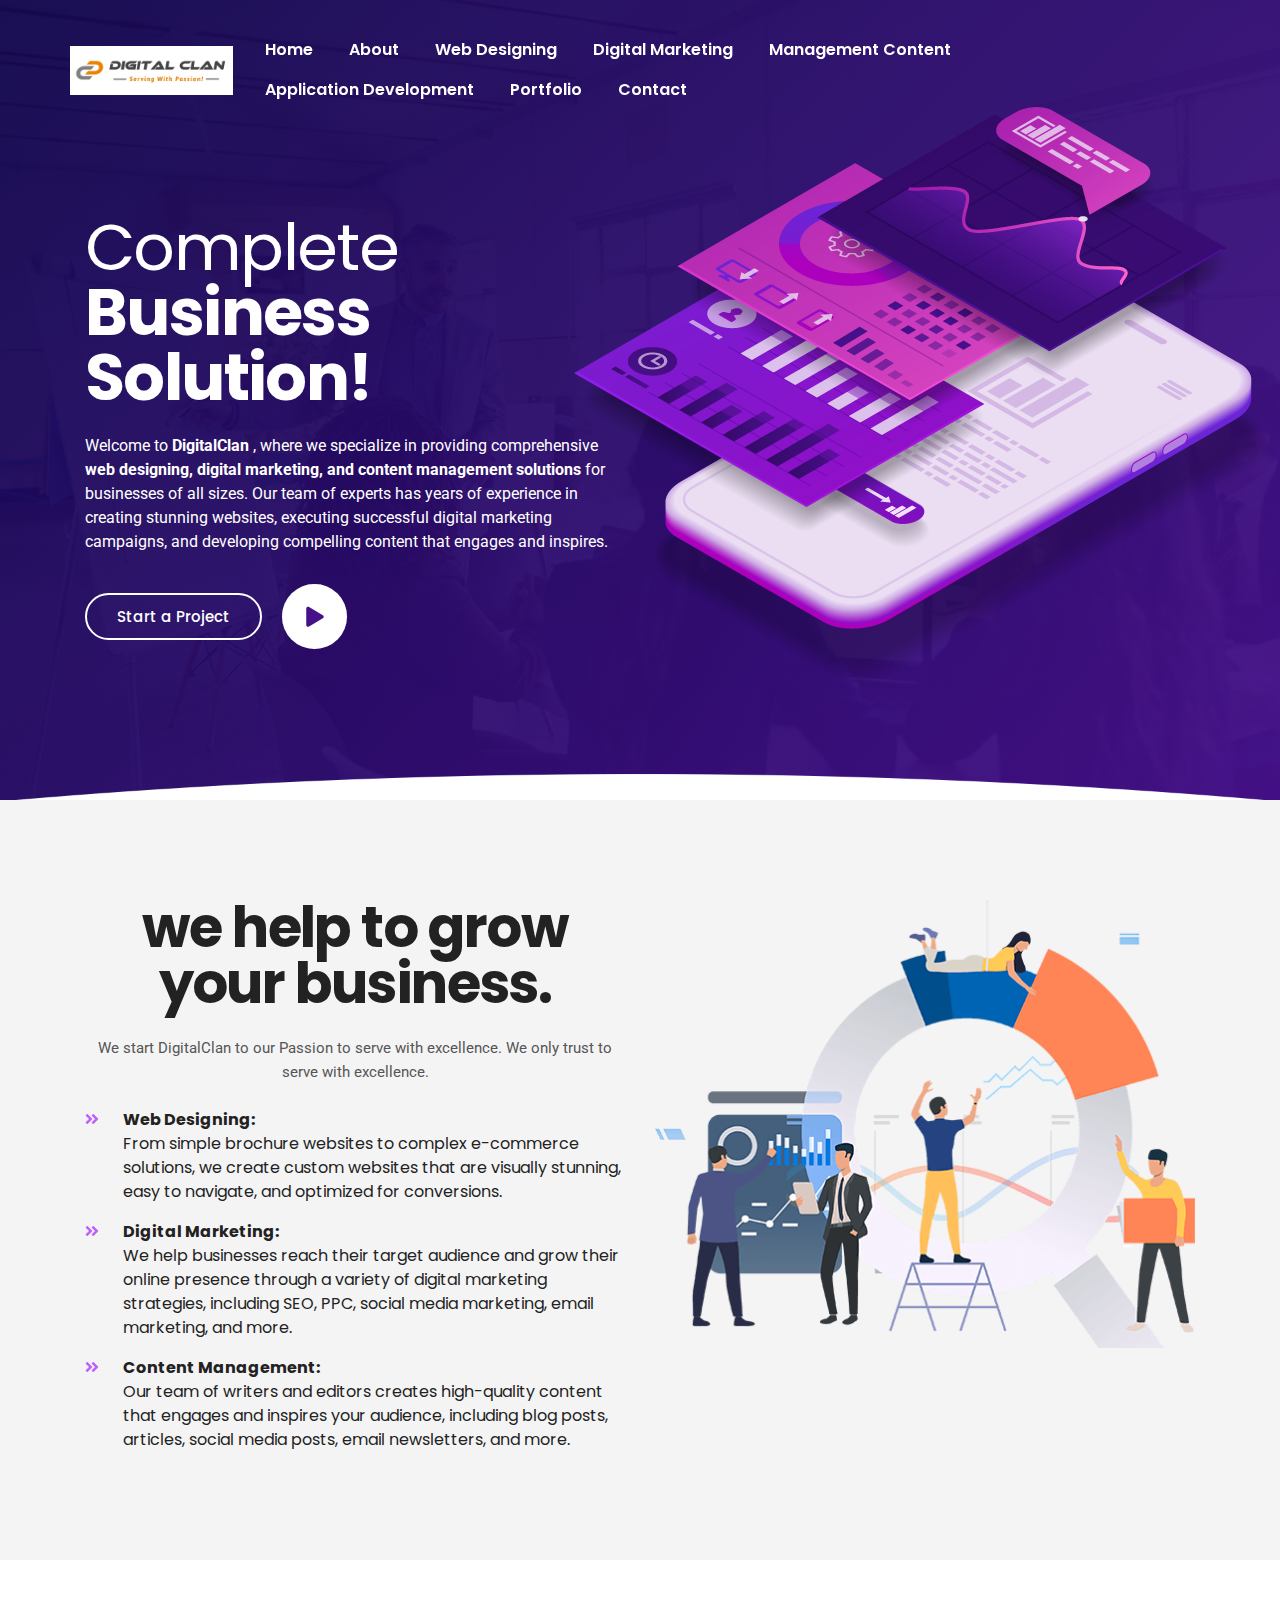
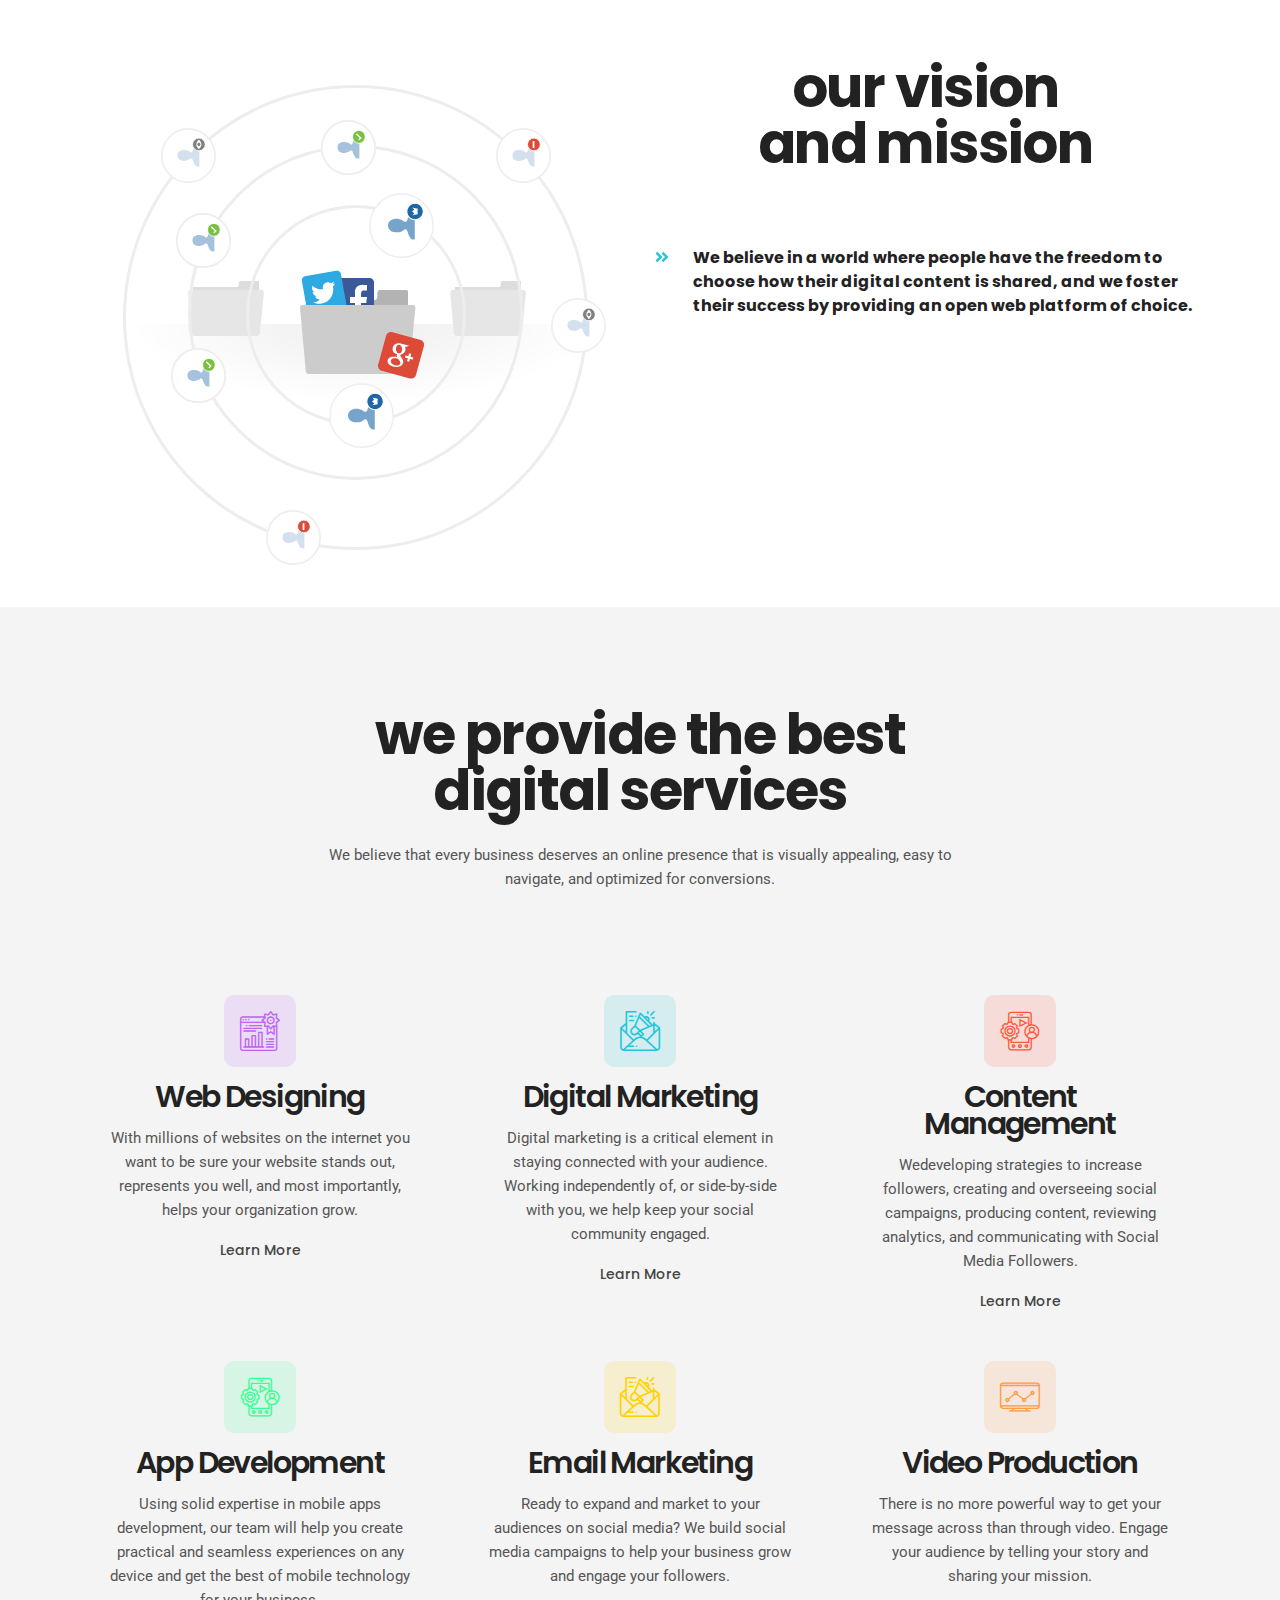
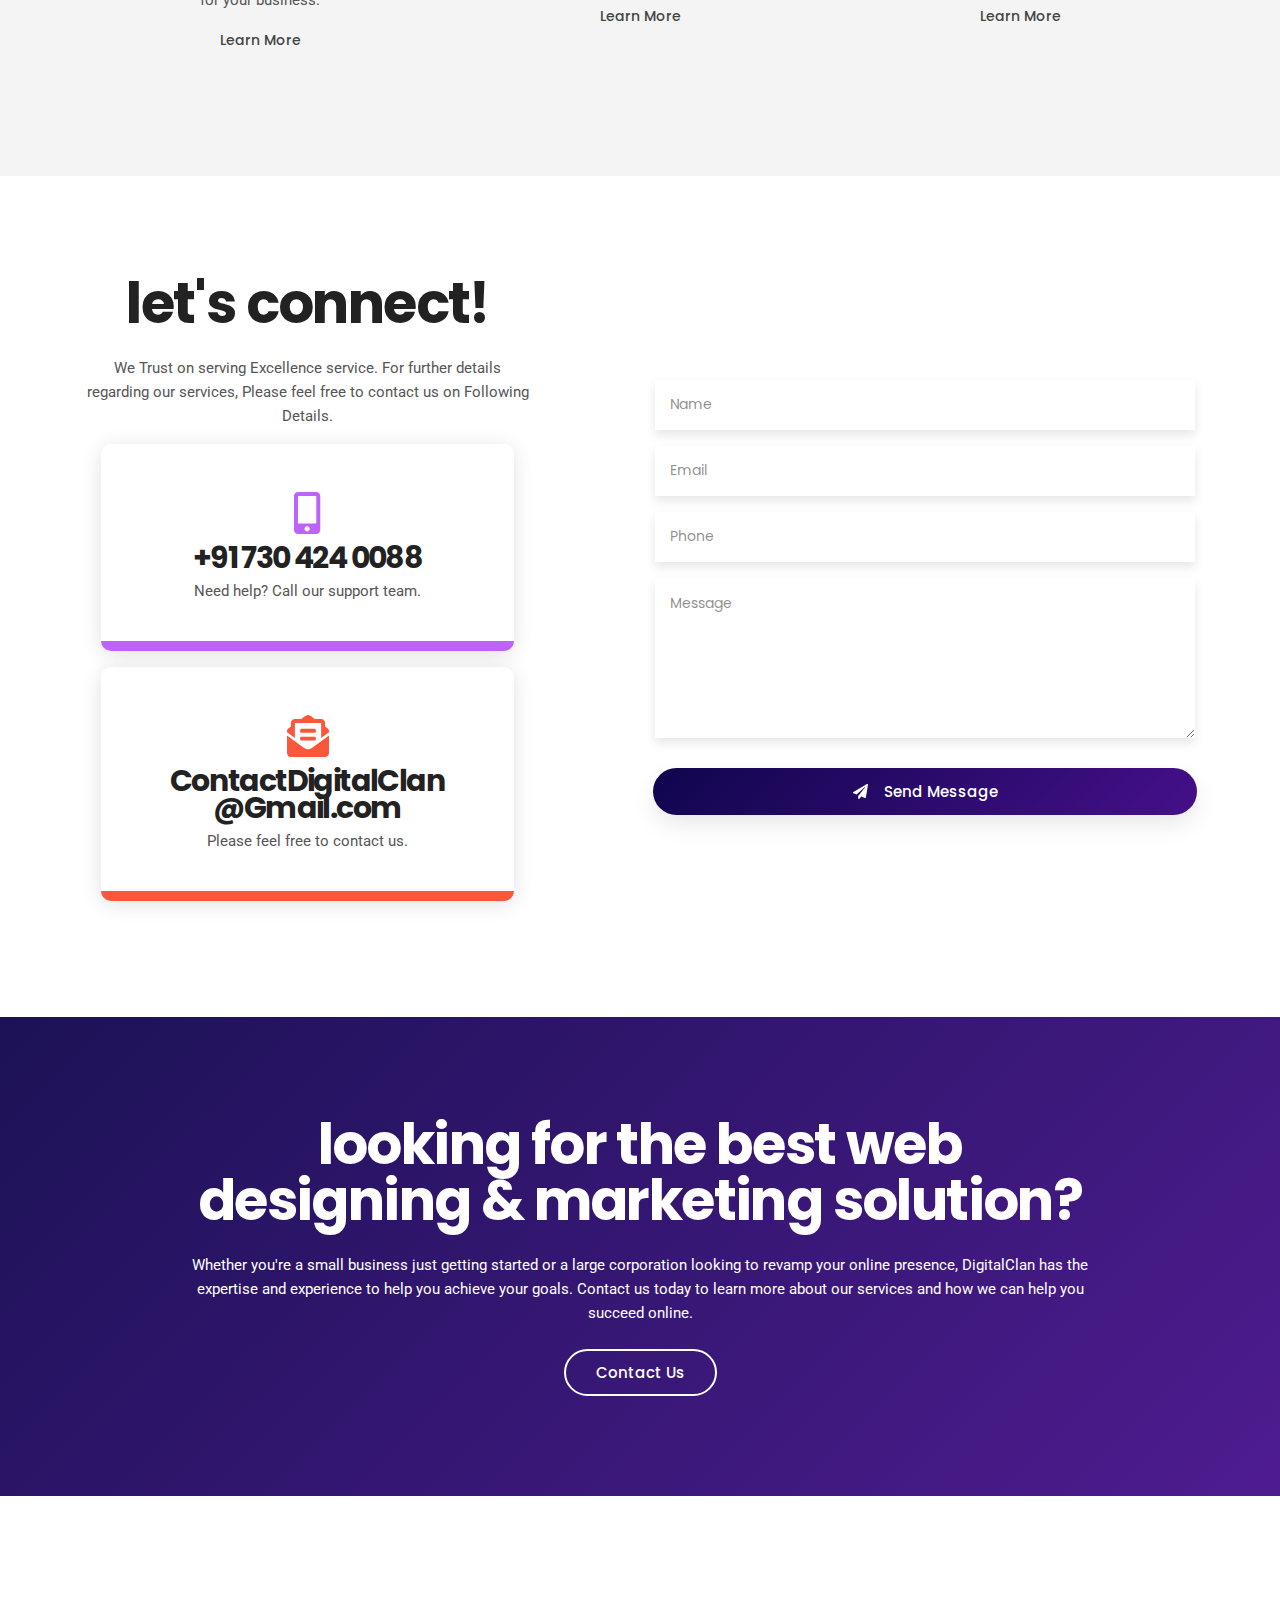
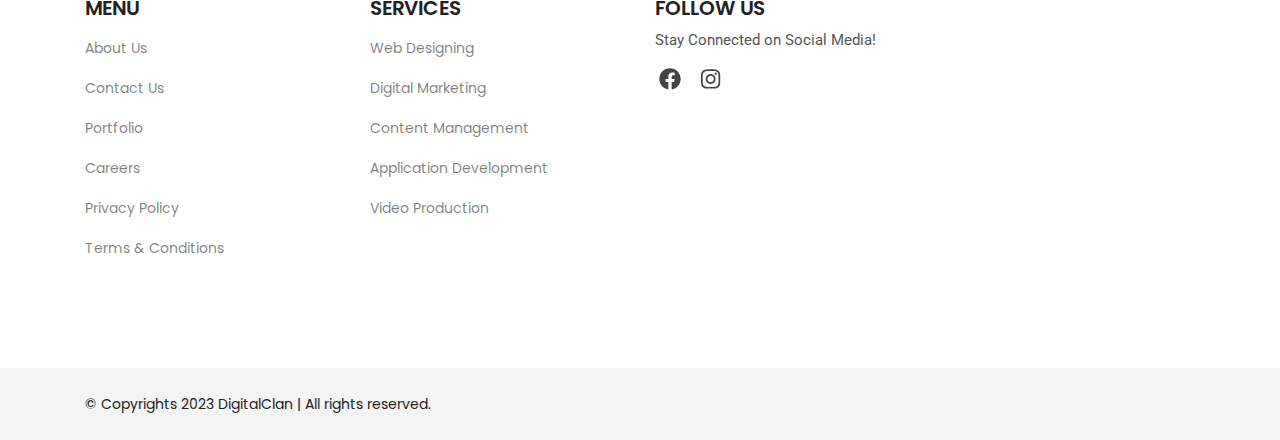
<file: index.html>
<!doctype html>
<html class="no-js" lang="en">

<head>
    <meta charset="UTF-8">
    <meta http-equiv="X-UA-Compatible" content="IE=edge">
    <meta name="viewport" content="width=device-width, initial-scale=1, shrink-to-fit=no">

    <!-- SEO Meta Description -->
    <meta name="description" content="Welcome to DigitalClan , where we specialize in providing comprehensive web designing, digital marketing, and content management solutions for businesses of all sizes. Our team of experts has years of experience in creating stunning websites, executing successful digital marketing campaigns, and developing compelling content that engages and inspires.">
    <meta name="author" content="Viraj Mankar">
    <meta name="keywords" content="Web Designing,Responsive web design,Custom web design,Mobile-friendly web design,Web development services,UI/UX design,Front-end development,Website maintenance,E-commerce web design,Graphic design,Digital Marketing,Search engine optimization,Social media marketing,Email marketing,Content marketing,Influencer marketing,Google AdWords,Digital advertising,Video marketing,Content Management Services,Content creation,Content strategy,Content optimization,Content distribution,Blog management,Website content management,Social media content management,Content analysis">

    <!-- Title  -->
    <title>DigitalClan - Web Designing | Digital Marketing | Contant Management Agency</title>

    <!-- Favicon  -->
    <link rel="icon" href="assets/img/favicon.png">

    <!-- ***** All CSS Files ***** -->

    <!-- Style css -->
    <link rel="stylesheet" href="assets/css/style.css">

    <!-- Responsive css -->
    <link rel="stylesheet" href="assets/css/responsive.css">

</head>

<body class="homepage-3">
    <!--====== Preloader Area Start ======-->
    <div id="preloader">
        <!-- Digimax Preloader -->
        <div id="digimax-preloader" class="digimax-preloader">
            <!-- Preloader Animation -->
            <div class="preloader-animation">
                <!-- Spinner -->
                <div class="spinner"></div>
                <!-- Loader -->
                <div class="loader">
                    <span data-text-preloader="D" class="animated-letters">D</span>
                    <span data-text-preloader="I" class="animated-letters">I</span>
                    <span data-text-preloader="G" class="animated-letters">G</span>
                    <span data-text-preloader="I" class="animated-letters">I</span>
                    <span data-text-preloader="T" class="animated-letters">T</span>
                    <span data-text-preloader="A" class="animated-letters">A</span>
                    <span data-text-preloader="L" class="animated-letters">L</span>
                    <span data-text-preloader="C" class="animated-letters">C</span>
                    <span data-text-preloader="L" class="animated-letters">L</span>
                    <span data-text-preloader="A" class="animated-letters">A</span>
                    <span data-text-preloader="N" class="animated-letters">N</span>
                </div>
                <p class="fw-5 text-center text-uppercase">Loading...</p>
            </div>
            <!-- Loader Animation -->
            <div class="loader-animation">
                <div class="row h-100">
                    <!-- Single Loader -->
                    <div class="col-3 single-loader p-0">
                        <div class="loader-bg"></div>
                    </div>
                    <!-- Single Loader -->
                    <div class="col-3 single-loader p-0">
                        <div class="loader-bg"></div>
                    </div>
                    <!-- Single Loader -->
                    <div class="col-3 single-loader p-0">
                        <div class="loader-bg"></div>
                    </div>
                    <!-- Single Loader -->
                    <div class="col-3 single-loader p-0">
                        <div class="loader-bg"></div>
                    </div>
                </div>
            </div>
        </div>
    </div>
    <!--====== Preloader Area End ======-->

    <!--====== Scroll To Top Area Start ======-->
    <div id="scrollUp" title="Scroll To Top">
        <i class="fas fa-arrow-up"></i>
    </div>
    <!--====== Scroll To Top Area End ======-->

    <div class="main overflow-hidden">
        <!-- ***** Header Start ***** -->
        <header id="header">
            <!-- Navbar -->
            <nav data-aos="zoom-out" data-aos-delay="800" class="navbar navbar-expand">
                <div class="container header">
                    <!-- Navbar Brand-->
                    <a class="navbar-brand" href="index.html">
                        <img  src="assets/img/logo/logo.png" alt="brand-logo" width="200px">
                        
                    </a>
                    <div class="ml-auto"></div>
                    <!-- Navbar -->
                    <ul class="navbar-nav items">
                        <li class="nav-item">
                            <a class="nav-link scroll" href="index.html">Home</a>
                        </li>
                        <li class="nav-item">
                            <a class="nav-link scroll" href="about.html">About</a>
                        </li>
                        <li class="nav-item">
                            <a class="nav-link scroll" href="web-designing.html">Web Designing</a>
                        </li>
                        <li class="nav-item">
                            <a class="nav-link scroll" href="digital-marketing.html">Digital Marketing</a>
                        </li>
                        <li class="nav-item">
                            <a class="nav-link scroll" href="content-management.html">Management Content</a>
                        </li>
                        <li class="nav-item">
                            <a class="nav-link scroll" href="application-development.html">Application Development</a>
                        </li>
                        <li class="nav-item">
                            <a class="nav-link scroll" href="portfolio.html">Portfolio</a>
                        </li>

                        <li class="nav-item">
                            <a class="nav-link scroll" href="contact.html">Contact</a>
                        </li>
                    </ul>
                    <!-- Navbar Icons -->
                    

                    <!-- Navbar Toggler -->
                    <ul class="navbar-nav toggle">
                        <li class="nav-item">
                            <a href="#" class="nav-link" data-toggle="modal" data-target="#menu">
                                <i class="fas fa-bars toggle-icon m-0"></i>
                            </a>
                        </li>
                    </ul>

                    <!-- Navbar Action Button -->
                </div>
            </nav>
        </header>
        <!-- ***** Header End ***** -->

        <!-- ***** Welcome Area Start ***** -->
        <section id="home" class="section welcome-area bg-overlay overflow-hidden d-flex align-items-center">
            <div class="container" style="padding-top: 5%">
                <div class="row align-items-center">
                    <!-- Welcome Intro Start -->
                    <div class="col-12 col-md-6">
                        <div class="welcome-intro">
                            <h1 class="text-white text-center text-md-left"> <span class="fw-4"> Complete </span> <br> Business Solution!</h1>
                            <p class="text-white text-center text-md-left my-4">Welcome to <b>DigitalClan</b> , where we specialize in providing comprehensive <b>web designing, digital marketing, and content management solutions</b> for businesses of all sizes. Our team of experts has years of experience in creating stunning websites, executing successful digital marketing campaigns, and developing compelling content that engages and inspires.</p>
                            <!-- Buttons -->
                            <div class="button-group d-flex align-items-center justify-content-center justify-content-md-start">
                                <a href="contact.html" class="btn btn-bordered-white">Start a Project</a>
                                <!-- Play Button -->
                                <a class="play-btn" data-fancybox data-width="640" data-height="360" data-small-btn="true" href="https://youtu.be/TKnufs85hXk">
                                    <div class="btn-circle play-animation"></div>
                                    <div class="btn-circle play-animation animation-short"></div>
                                    <!-- Play Icon -->
                                    <div class="play-icon">
                                        <i class="fas fa-play"></i>
                                    </div>
                                </a>
                            </div>
                        </div>
                    </div>
                    <div class="col-12 col-md-6">
                        <!-- Welcome Thumb -->
                        <div class="welcome-thumb-wrapper pt-3 pt-md-5 mt-5">
                            <span class="welcome-thumb-1">
                                <img class="welcome-animation d-block ml-auto" src="assets/img/welcome/thumb_7.png" alt="">
                            </span>
                            <span class="welcome-thumb-2">
                                <img class="welcome-animation d-block" src="assets/img/welcome/thumb_8.png" alt="">
                            </span>
                            <span class="welcome-thumb-3">
                                <img class="welcome-animation d-block" src="assets/img/welcome/thumb_9.png" alt="">
                            </span>
                            <span class="welcome-thumb-4">
                                <img class="welcome-animation d-block" src="assets/img/welcome/thumb_10.png" alt="">
                            </span>
                        </div>
                    </div>
                </div>
            </div>
            <!-- Shape Bottom -->
            <div class="welcome-shape">
                <img src="assets/img/hero_shape.png" alt="">
            </div>
        </section>
        <!-- ***** Welcome Area End ***** -->

        

        <!-- ***** Content Area Start ***** -->
        <section id="about" class="section content-area bg-grey ptb_100">
            <div class="container">
                <div class="row justify-content-between">
                    <div class="col-12 col-lg-6">
                        <!-- Content Inner -->
                        <div class="content-inner text-center">
                            <!-- Section Heading -->
                            <div class="section-heading text-center mb-3">
                                <h2>We help to grow your business.</h2>
                                <p class="d-none d-sm-block mt-4">We start DigitalClan to our Passion to serve with excellence. We only trust to serve with excellence.</p>
                              
                            </div>
                            <!-- Content List -->
                            <ul class="content-list text-left">
                                <!-- Single Content List -->
                                <li class="single-content-list media py-2">
                                    <div class="content-icon pr-4">
                                        <span class="color-1"><i class="fas fa-angle-double-right"></i></span>
                                    </div>
                                    <div class="content-text media-body">
                                        <span><b>Web Designing:</b><br>From simple brochure websites to complex e-commerce solutions, we create custom websites that are visually stunning, easy to navigate, and optimized for conversions.</span>
                                    </div>
                                </li>
                                <!-- Single Content List -->
                                <li class="single-content-list media py-2">
                                    <div class="content-icon pr-4">
                                        <span class="color-1"><i class="fas fa-angle-double-right"></i></span>
                                    </div>
                                    <div class="content-text media-body">
                                        <span><b>Digital Marketing:</b><br>We help businesses reach their target audience and grow their online presence through a variety of digital marketing strategies, including SEO, PPC, social media marketing, email marketing, and more.</span>
                                    </div>
                                </li>
                                <!-- Single Content List -->
                                <li class="single-content-list media py-2">
                                    <div class="content-icon pr-4">
                                        <span class="color-1"><i class="fas fa-angle-double-right"></i></span>
                                    </div>
                                    <div class="content-text media-body">
                                        <span><b>Content Management:</b><br>Our team of writers and editors creates high-quality content that engages and inspires your audience, including blog posts, articles, social media posts, email newsletters, and more.</span>
                                    </div>
                                </li>
                            </ul>
                        </div>
                    </div>
                    <div class="col-12 col-lg-6">
                        <!-- Service Thumb -->
                        <div class="service-thumb mx-auto pt-4 pt-lg-0">
                            <img src="assets/img/content/content_thumb.png" alt="">
                        </div>
                    </div>
                </div>
            </div>
        </section>
        <!-- ***** Content Area End ***** -->



        <!-- ***** Content Area Start ***** -->
        <section class="section content-area ptb_100" style="padding-bottom: 150px;">
            <div class="container">
                <div class="row justify-content-between">
                    <div class="col-12 col-lg-6">
                        <!-- Profile Circle Wrapper -->
                        <div class="profile-circle-wrapper circle-animation d-none d-sm-block">
                            <!-- Profile Inner -->
                            <div class="profile-inner">
                                <!-- Profile Circle -->
                                <div class="profile-circle circle-lg">
                                    <span class="profile-icon icon-1">
                                        <img class="icon-1-img" src="assets/img/content/profile-icons/profile_icon_1.svg" alt="" />
                                    </span>
                                    <span class="profile-icon icon-2">
                                        <img class="icon-2-img" src="assets/img/content/profile-icons/profile_icon_2.svg" alt="" />
                                    </span>
                                    <span class="profile-icon icon-3">
                                        <img class="icon-3-img" src="assets/img/content/profile-icons/profile_icon_1.svg" alt="" />
                                    </span>
                                    <span class="profile-icon icon-4">
                                        <img class="icon-4-img" src="assets/img/content/profile-icons/profile_icon_2.svg" alt="" />
                                    </span>
                                </div>

                                <!-- Profile Circle -->
                                <div class="profile-circle circle-md">
                                    <span class="profile-icon icon-5">
                                        <img class="icon-5-img" src="assets/img/content/profile-icons/profile_icon_3.svg" alt="" />
                                    </span>
                                    <span class="profile-icon icon-6">
                                        <img class="icon-6-img" src="assets/img/content/profile-icons/profile_icon_3.svg" alt="" />
                                    </span>
                                    <span class="profile-icon icon-7">
                                        <img class="icon-7-img" src="assets/img/content/profile-icons/profile_icon_3.svg" alt="" />
                                    </span>
                                </div>

                                <!-- Profile Circle -->
                                <div class="profile-circle circle-sm">
                                    <span class="profile-icon icon-8">
                                        <img class="icon-8-img" src="assets/img/content/profile-icons/profile_icon_4.svg" alt="" />
                                    </span>
                                    <span class="profile-icon icon-9">
                                        <img class="icon-9-img" src="assets/img/content/profile-icons/profile_icon_4.svg" alt="" />
                                    </span>
                                </div>
                            </div>
                            <img class="folder-img" src="assets/img/content/folders.png" alt="" />
                        </div>
                    </div>
                    <div class="col-12 col-lg-6">
                        <!-- Content Inner -->
                        <div class="content-inner text-center pt-sm-4 pt-lg-0 mt-sm-5 mt-lg-0">
                            <!-- Section Heading -->
                            <div class="section-heading text-center mb-3">
                                <h2>Our vision <br>and mission</h2>
                                
                            </div>
                            <!-- Content List -->
                            <ul class="content-list text-left">
                                <!-- Single Content List -->
                                <li class="single-content-list media py-2">
                                    <div class="content-icon pr-4" style="padding-top: 50px;" >
                                        <span class="color-2"><i class="fas fa-angle-double-right"></i></span>
                                    </div>
                                    <div class="content-text media-body" style="padding-top: 50px;">
                                        <span><b>We believe in a world where people have the freedom to choose how their digital content is shared, and we foster their success by providing an open web platform of choice.</b></span>
                                    </div>
                                </li>
                                
                            </ul>
                    </div>
                </div>
            </div>
        </section>
        <!-- ***** Content Area End ***** -->

        <!-- ***** Service Area End ***** -->
        <section id="services" class="section service-area bg-grey ptb_100">
            <div class="container">
                <div class="row justify-content-center">
                    <div class="col-12 col-md-10 col-lg-7">
                        <!-- Section Heading -->
                        <div class="section-heading text-center">
                            <h2>We provide the best digital services</h2>
                            <p class="d-none d-sm-block mt-4">We believe that every business deserves an online presence that is visually appealing, easy to navigate, and optimized for conversions.</p>
                            <p class="d-block d-sm-none mt-4">Lorem ipsum dolor sit amet, consectetur adipisicing elit. Laborum obcaecati.</p>
                        </div>
                    </div>
                </div>
                <div class="row">
                    <div class="col-12 col-md-6 col-lg-4">
                        <!-- Single Service -->
                        <div class="single-service text-center p-4">
                            <span class="flaticon-web color-1 icon-bg-1"></span>
                            <h3 class="my-3">Web Designing</h3>
                            <p>With millions of websites on the internet you want to be sure your website stands out, represents you well, and most importantly, helps your organization grow.</p>
                            <a class="service-btn mt-3" href="web-designing.html">Learn More</a>
                        </div>
                    </div>
                    <div class="col-12 col-md-6 col-lg-4">
                        <!-- Single Service -->
                        <div class="single-service text-center p-4">
                            <span class="flaticon-email color-2 icon-bg-2"></span>
                            <h3 class="my-3">Digital Marketing</h3>
                            <p>Digital marketing is a critical element in staying connected with your audience. Working independently of, or side-by-side with you, we help keep your social community engaged.</p>
                            <a class="service-btn mt-3" href="digital-marketing.html">Learn More</a>
                        </div>
                    </div>
                    <div class="col-12 col-md-6 col-lg-4">
                        <!-- Single Service -->
                        <div class="single-service text-center p-4">
                            <span class="flaticon-smartphone color-3 icon-bg-3"></span>
                            <h3 class="my-3">Content Management</h3>
                            <p>Wedeveloping strategies to increase followers, creating and overseeing social campaigns, producing content, reviewing analytics, and communicating with Social Media Followers.</p>
                            <a class="service-btn mt-3" href="content-management.html">Learn More</a>
                        </div>
                    </div>
                    <div class="col-12 col-md-6 col-lg-4">
                        <!-- Single Service -->
                        <div class="single-service text-center p-4">
                            <span class="flaticon-smartphone color-4 icon-bg-4"></span>
                            <h3 class="my-3">App Development</h3>
                            <p>Using solid expertise in mobile apps development, our team will help you create practical and seamless experiences on any device and get the best of mobile technology for your business.</p>
                            <a class="service-btn mt-3" href="application-development.html">Learn More</a>
                        </div>
                    </div>
                    <div class="col-12 col-md-6 col-lg-4">
                        <!-- Single Service -->
                        <div class="single-service text-center p-4">
                            <span class="flaticon-email color-5 icon-bg-5"></span>
                            <h3 class="my-3">Email Marketing</h3>
                            <p>Ready to expand and market to your audiences on social media? We build social media campaigns to help your business grow and engage your followers.</p>
                            <a class="service-btn mt-3" href="digital-marketing.html">Learn More</a>
                        </div>
                    </div>
                    <div class="col-12 col-md-6 col-lg-4">
                        <!-- Single Service -->
                        <div class="single-service text-center p-4">
                            <span class="flaticon-monitoring color-6 icon-bg-6"></span>
                            <h3 class="my-3">Video Production</h3>
                            <p>There is no more powerful way to get your message across than through video. Engage your audience by telling your story and sharing your mission.</p>
                            <a class="service-btn mt-3" href="video-production.html">Learn More</a>
                        </div>
                    </div>
                </div>
            </div>
        </section>
        <!-- ***** Service Area End ***** -->



        <!--====== Contact Area Start ======-->
        <section id="contact" class="contact-area ptb_100">
            <div class="container">
                <div class="row justify-content-between align-items-center">
                    <div class="col-12 col-lg-5">
                        <!-- Section Heading -->
                        <div class="section-heading text-center mb-3">
                            <h2>Let's connect!</h2>
                            <p class="d-none d-sm-block mt-4">We Trust on serving Excellence service. For further details regarding our services, Please feel free to contact us on Following Details.</p>
                            <p class="d-block d-sm-none mt-4">Lorem ipsum dolor sit amet, consectetur adipisicing elit. Laborum obcaecati.</p>
                        </div>
                        <!-- Contact Us -->
                        <div class="contact-us">
                            <ul>
                                <!-- Contact Info -->
                                <li class="contact-info color-1 bg-hover active hover-bottom text-center p-5 m-3">
                                    <span><i class="fas fa-mobile-alt fa-3x"></i></span>
                                    <a class="d-block my-2" href="#">
                                        <h3>+91 730 424 0088</h3>
                                    </a>
                                    <p>Need help? Call our support team.</p>
                                </li>
                                <!-- Contact Info -->
                                <li class="contact-info color-3 bg-hover active hover-bottom text-center p-5 m-3">
                                    <span><i class="fas fa-envelope-open-text fa-3x"></i></span>
                                    <a class="d-none d-sm-block my-2" href="#">
                                        <h3>ContactDigitalClan<br>@Gmail.com</h3>
                                    </a>
                                    <p>Please feel free to contact us.</p>
                                </li>
                            </ul>
                        </div>
                    </div>
                    <div class="col-12 col-lg-6 pt-4 pt-lg-0">
                        <!-- Contact Box -->
                        <div class="contact-box text-center">
                            <!-- Contact Form -->
                            <form id="contact-form" method="POST" action="assets/php/mail.php">
                                <div class="row">
                                    <div class="col-12">
                                        <div class="form-group">
                                            <input type="text" class="form-control" name="name" placeholder="Name" required="required">
                                        </div>
                                        
                                        <div class="form-group">
                                            <input type="email" class="form-control" name="email" placeholder="Email" required="required">
                                        </div>
                                        <div class="form-group">
                                            <input type="text" class="form-control" name="subject" placeholder="Phone" required="required">
                                        </div>
                                    </div>
                                    <div class="col-12">
                                        <div class="form-group">
                                            <textarea class="form-control" name="message" placeholder="Message" required="required"></textarea>
                                        </div>
                                    </div>
                                    <div class="col-12">
                                        <button type="submit" class="btn btn-bordered active btn-block mt-3"><span class="text-white pr-3"><i class="fas fa-paper-plane"></i></span>Send Message</button>
                                    </div>
                                </div>
                            </form>
                            <p class="form-message"></p>
                        </div>
                    </div>
                </div>
            </div>
        </section>
        <!--====== Contact Area End ======-->

        <!--====== Call To Action Area Start ======-->
        <section class="section cta-area bg-overlay ptb_100">
            <div class="container">
                <div class="row justify-content-center">
                    <div class="col-12 col-lg-10">
                        <!-- Section Heading -->
                        <div class="section-heading text-center m-0">
                            <h2 class="text-white">Looking for the best web designing &amp; marketing solution?</h2>
                            <p class="text-white d-none d-sm-block mt-4">Whether you're a small business just getting started or a large corporation looking to revamp your online presence, DigitalClan has the expertise and experience to help you achieve your goals. Contact us today to learn more about our services and how we can help you succeed online.</p>
                            
                            <a href="contact.html" class="btn btn-bordered-white mt-4">Contact Us</a>
                        </div>
                    </div>
                </div>
            </div>
        </section>
        <!--====== Call To Action Area End ======-->

        <!--====== Footer Area Start ======-->
        <footer class="section footer-area">
            <!-- Footer Top -->
            <div class="footer-top ptb_100">
                <div class="container">
                    <div class="row">
                        <div class="col-12 col-sm-6 col-lg-3">
                            <!-- Footer Items -->
                            <div class="footer-items">
                                <!-- Footer Title -->
                                <h3 class="footer-title text-uppercase mb-2">Menu</h3>
                                <ul>
                                    <li class="py-2"><a class="text-black-50" href="about.html">About Us</a></li>
                                    <li class="py-2"><a class="text-black-50" href="contact.html">Contact Us</a></li>
                                    <li class="py-2"><a class="text-black-50" href="portfolio.html">Portfolio</a></li>
                                    <li class="py-2"><a class="text-black-50" href="careers.html">Careers</a></li>
                                    <li class="py-2"><a class="text-black-50" href="privacy.html">Privacy Policy</a></li>
                                    <li class="py-2"><a class="text-black-50" href="tos.html">Terms & Conditions</a></li>
                                </ul>
                            </div>
                        </div>
                        <div class="col-12 col-sm-6 col-lg-3">
                            <!-- Footer Items -->
                            <div class="footer-items">
                                <!-- Footer Title -->
                                <h3 class="footer-title text-uppercase mb-2">Services</h3>
                                <ul>
                                    <li class="py-2"><a class="text-black-50" href="web-designing.html">Web Designing</a></li>
                                    <li class="py-2"><a class="text-black-50" href="digital-marketing.html">Digital Marketing</a></li>
                                    <li class="py-2"><a class="text-black-50" href="content-management.html">Content Management</a></li>
                                    <li class="py-2"><a class="text-black-50" href="application-development.html">Application Development</a></li>
                                    <li class="py-2"><a class="text-black-50" href="video-production.html">Video Production</a></li>
                                </ul>
                            </div>
                        </div>
                        
                        <div class="col-12 col-sm-6 col-lg-3">
                            <!-- Footer Items -->
                            <div class="footer-items">
                                <!-- Footer Title -->
                                <h3 class="footer-title text-uppercase mb-2">Follow Us</h3>
                                <p class="mb-2">Stay Connected on Social Media!</p>
                                <!-- Social Icons -->
                                <ul class="social-icons list-inline pt-2">
                                    <li class="list-inline-item px-1"><a href="https://facebook.com/digitalclanofficial"><i class="fab fa-facebook"></i></a></li>
                                    
                                    <li class="list-inline-item px-1"><a href="https://instagram.com/digitalclanofficial"><i class="fab fa-instagram"></i></a></li>
                                </ul>
                            </div>
                        </div>
                    </div>
                </div>
            </div>
            <!-- Footer Bottom -->
            <div class="footer-bottom bg-grey">
                <div class="container">
                    <div class="row">
                        <div class="col-12">
                            <!-- Copyright Area -->
                            <div class="copyright-area d-flex flex-wrap justify-content-center justify-content-sm-between text-center py-4">
                                <!-- Copyright Left -->
                                <div class="copyright-left">&copy; Copyrights 2023 DigitalClan | All rights reserved.</div>
                                <!-- Copyright Right -->
                            </div>
                        </div>
                    </div>
                </div>
            </div>
        </footer>
        <!--====== Footer Area End ======-->

        <!--====== Modal Search Area Start ======-->
        <div id="search" class="modal fade p-0">
            <div class="modal-dialog dialog-animated">
                <div class="modal-content h-100">
                    <div class="modal-header" data-dismiss="modal">
                        Search <i class="far fa-times-circle icon-close"></i>
                    </div>
                    <div class="modal-body">
                        <form class="row">
                            <div class="col-12 align-self-center">
                                <div class="row">
                                    <div class="col-12 pb-3">
                                        <h2 class="search-title mb-3">What are you looking for?</h2>
                                        <p>Lorem ipsum dolor sit amet, consectetur adipiscing elit. Praesent diam lacus, dapibus sed imperdiet consectetur.</p>
                                    </div>
                                </div>
                                <div class="row">
                                    <div class="col-12 input-group">
                                        <input type="text" class="form-control" placeholder="Enter your keywords">
                                    </div>
                                </div>
                                <div class="row">
                                    <div class="col-12 input-group align-self-center">
                                        <button class="btn btn-bordered mt-3">Search</button>
                                    </div>
                                </div>
                            </div>
                        </form>
                    </div>
                </div>
            </div>
        </div>
        <!--====== Modal Search Area End ======-->

        <!--====== Modal Responsive Menu Area Start ======-->
        <div id="menu" class="modal fade p-0">
            <div class="modal-dialog dialog-animated">
                <div class="modal-content h-100">
                    <div class="modal-header" data-dismiss="modal">
                        Menu <i class="far fa-times-circle icon-close"></i>
                    </div>
                    <div class="menu modal-body">
                        <div class="row w-100">
                            <div class="items p-0 col-12 text-center"></div>
                        </div>
                    </div>
                </div>
            </div>
        </div>
        <!--====== Modal Responsive Menu Area End ======-->
    </div>


    <!-- ***** All jQuery Plugins ***** -->

    <!-- jQuery(necessary for all JavaScript plugins) -->
    <script src="assets/js/jquery/jquery-3.5.1.min.js"></script>

    <!-- Bootstrap js -->
    <script src="assets/js/bootstrap/popper.min.js"></script>
    <script src="assets/js/bootstrap/bootstrap.min.js"></script>

    <!-- Plugins js -->
    <script src="assets/js/plugins/plugins.min.js"></script>

    <!-- Active js -->
    <script src="assets/js/active.js"></script>
</body>

</html>
</file>
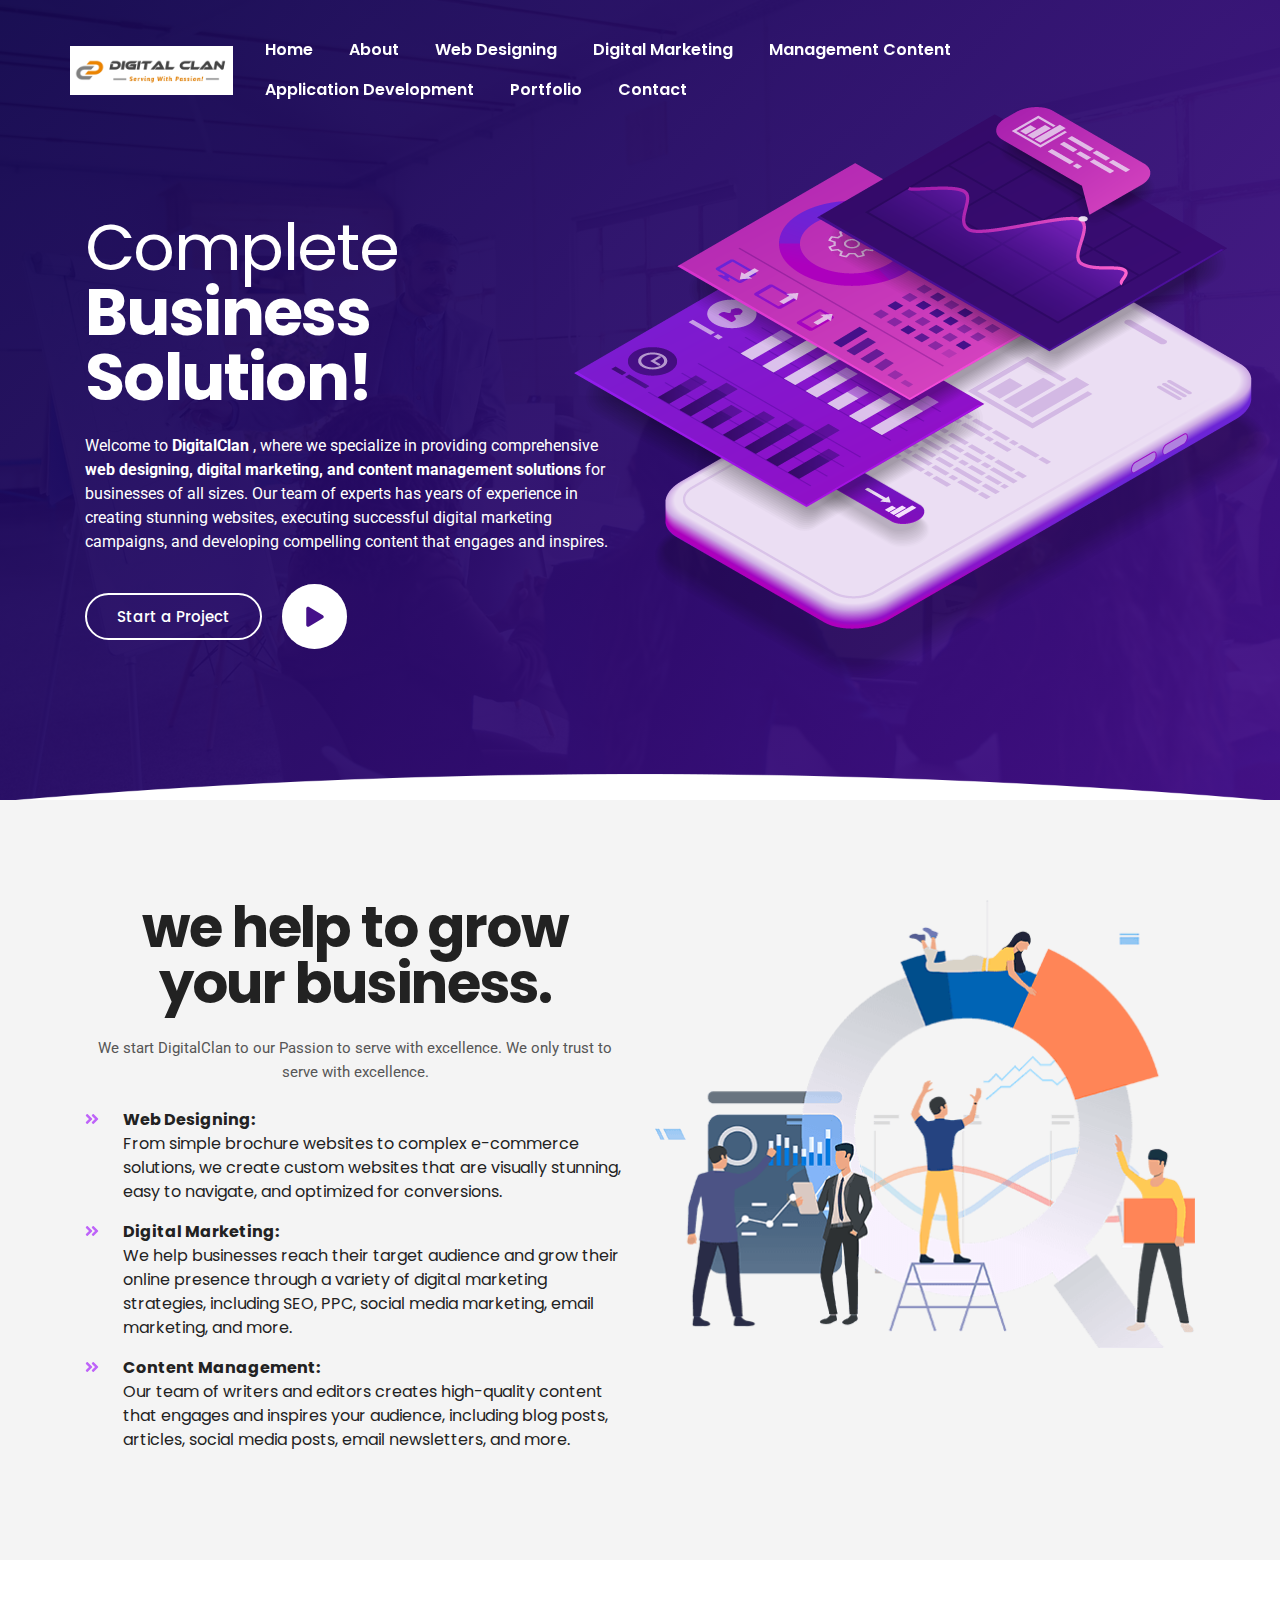
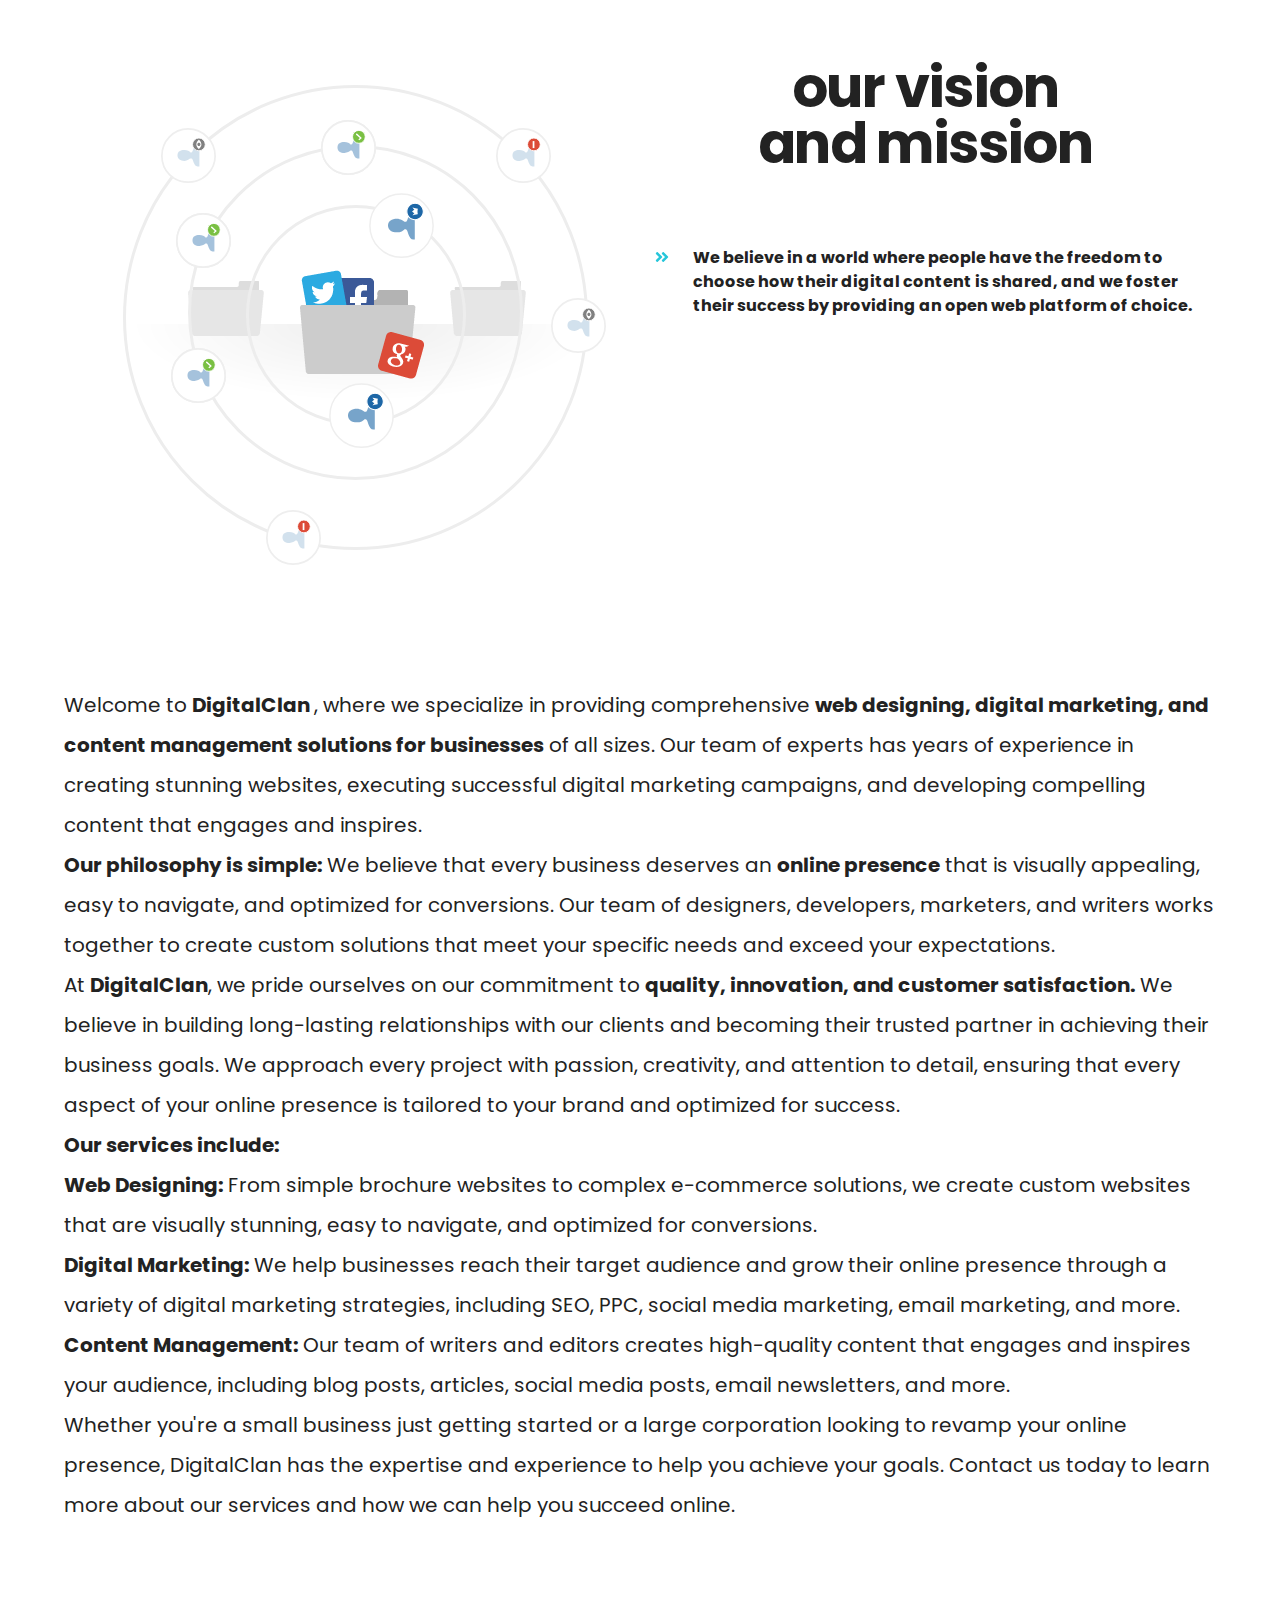
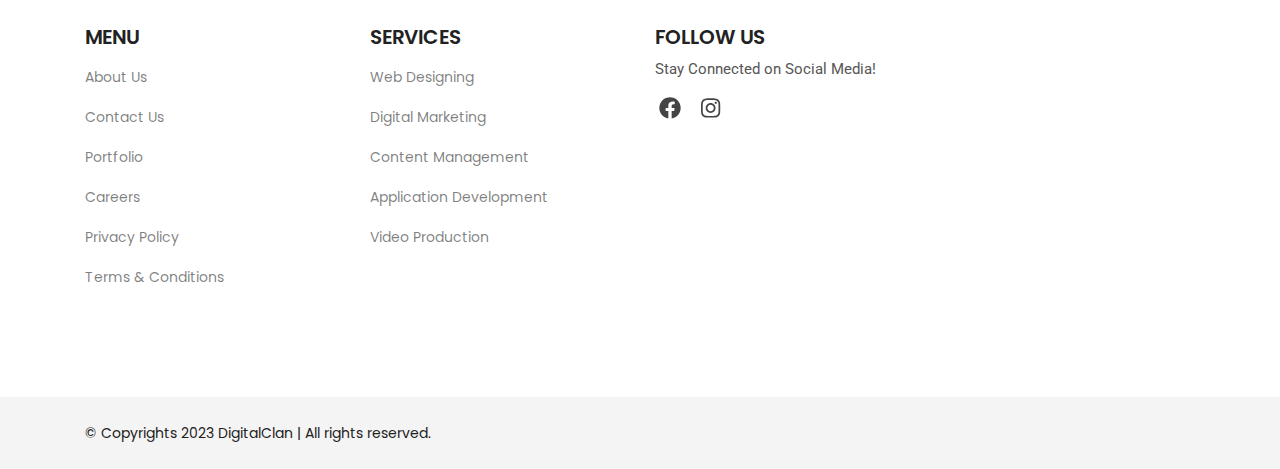
<file: about.html>
<!doctype html>
<html class="no-js" lang="en">

<head>
    <meta charset="UTF-8">
    <meta http-equiv="X-UA-Compatible" content="IE=edge">
    <meta name="viewport" content="width=device-width, initial-scale=1, shrink-to-fit=no">

    <!-- SEO Meta Description -->
    <meta name="description" content="">
    <meta name="author" content="Themeland">

    <!-- Title  -->
    <title>DigitalClan - About Us</title>

    <!-- Favicon  -->
    <link rel="icon" href="assets/img/favicon.png">

    <!-- ***** All CSS Files ***** -->

    <!-- Style css -->
    <link rel="stylesheet" href="assets/css/style.css">

    <!-- Responsive css -->
    <link rel="stylesheet" href="assets/css/responsive.css">

</head>

<body class="homepage-3">
    <!--====== Preloader Area Start ======-->
    <div id="preloader">
        <!-- Digimax Preloader -->
        <div id="digimax-preloader" class="digimax-preloader">
            <!-- Preloader Animation -->
            <div class="preloader-animation">
                <!-- Spinner -->
                <div class="spinner"></div>
                <!-- Loader -->
                <div class="loader">
                    <span data-text-preloader="D" class="animated-letters">D</span>
                    <span data-text-preloader="I" class="animated-letters">I</span>
                    <span data-text-preloader="G" class="animated-letters">G</span>
                    <span data-text-preloader="I" class="animated-letters">I</span>
                    <span data-text-preloader="T" class="animated-letters">T</span>
                    <span data-text-preloader="A" class="animated-letters">A</span>
                    <span data-text-preloader="L" class="animated-letters">L</span>
                    <span data-text-preloader="C" class="animated-letters">C</span>
                    <span data-text-preloader="L" class="animated-letters">L</span>
                    <span data-text-preloader="A" class="animated-letters">A</span>
                    <span data-text-preloader="N" class="animated-letters">N</span>
                </div>
                <p class="fw-5 text-center text-uppercase">Loading...</p>
            </div>
            <!-- Loader Animation -->
            <div class="loader-animation">
                <div class="row h-100">
                    <!-- Single Loader -->
                    <div class="col-3 single-loader p-0">
                        <div class="loader-bg"></div>
                    </div>
                    <!-- Single Loader -->
                    <div class="col-3 single-loader p-0">
                        <div class="loader-bg"></div>
                    </div>
                    <!-- Single Loader -->
                    <div class="col-3 single-loader p-0">
                        <div class="loader-bg"></div>
                    </div>
                    <!-- Single Loader -->
                    <div class="col-3 single-loader p-0">
                        <div class="loader-bg"></div>
                    </div>
                </div>
            </div>
        </div>
    </div>
    <!--====== Preloader Area End ======-->

    <!--====== Scroll To Top Area Start ======-->
    <div id="scrollUp" title="Scroll To Top">
        <i class="fas fa-arrow-up"></i>
    </div>
    <!--====== Scroll To Top Area End ======-->

    <div class="main overflow-hidden">
        <!-- ***** Header Start ***** -->
        <header id="header">
            <!-- Navbar -->
            <nav data-aos="zoom-out" data-aos-delay="800" class="navbar navbar-expand">
                <div class="container header">
                    <!-- Navbar Brand-->
                    <a class="navbar-brand" href="index.html">
                        <img  src="assets/img/logo/logo.png" alt="brand-logo" width="200px">
                        
                    </a>
                    <div class="ml-auto"></div>
                    <!-- Navbar -->
                    <ul class="navbar-nav items">
                        <li class="nav-item">
                            <a class="nav-link scroll" href="index.html">Home</a>
                        </li>
                        <li class="nav-item">
                            <a class="nav-link scroll" href="about.html">About</a>
                        </li>
                        <li class="nav-item">
                            <a class="nav-link scroll" href="web-designing.html">Web Designing</a>
                        </li>
                        <li class="nav-item">
                            <a class="nav-link scroll" href="digital-marketing.html">Digital Marketing</a>
                        </li>
                        <li class="nav-item">
                            <a class="nav-link scroll" href="content-management.html">Management Content</a>
                        </li>
                        <li class="nav-item">
                            <a class="nav-link scroll" href="application-development.html">Application Development</a>
                        </li>
                        <li class="nav-item">
                            <a class="nav-link scroll" href="portfolio.html">Portfolio</a>
                        </li>

                        <li class="nav-item">
                            <a class="nav-link scroll" href="contact.html">Contact</a>
                        </li>
                    </ul>
                    <!-- Navbar Icons -->
                    

                    <!-- Navbar Toggler -->
                    <ul class="navbar-nav toggle">
                        <li class="nav-item">
                            <a href="#" class="nav-link" data-toggle="modal" data-target="#menu">
                                <i class="fas fa-bars toggle-icon m-0"></i>
                            </a>
                        </li>
                    </ul>

                    <!-- Navbar Action Button -->
                </div>
            </nav>
        </header>
        <!-- ***** Header End ***** -->

        <!-- ***** Welcome Area Start ***** -->
        <section id="home" class="section welcome-area bg-overlay overflow-hidden d-flex align-items-center">
            <div class="container" style="padding-top: 5%">
                <div class="row align-items-center">
                    <!-- Welcome Intro Start -->
                    <div class="col-12 col-md-6">
                        <div class="welcome-intro">
                            <h1 class="text-white text-center text-md-left"> <span class="fw-4"> Complete </span> <br> Business Solution!</h1>
                            <p class="text-white text-center text-md-left my-4">Welcome to <b>DigitalClan</b> , where we specialize in providing comprehensive <b>web designing, digital marketing, and content management solutions</b> for businesses of all sizes. Our team of experts has years of experience in creating stunning websites, executing successful digital marketing campaigns, and developing compelling content that engages and inspires.</p>
                            <!-- Buttons -->
                            <div class="button-group d-flex align-items-center justify-content-center justify-content-md-start">
                                <a href="contact.html" class="btn btn-bordered-white">Start a Project</a>
                                <!-- Play Button -->
                                <a class="play-btn" data-fancybox data-width="640" data-height="360" data-small-btn="true" href="https://youtu.be/TKnufs85hXk">
                                    <div class="btn-circle play-animation"></div>
                                    <div class="btn-circle play-animation animation-short"></div>
                                    <!-- Play Icon -->
                                    <div class="play-icon">
                                        <i class="fas fa-play"></i>
                                    </div>
                                </a>
                            </div>
                        </div>
                    </div>
                    <div class="col-12 col-md-6">
                        <!-- Welcome Thumb -->
                        <div class="welcome-thumb-wrapper pt-3 pt-md-5 mt-5">
                            <span class="welcome-thumb-1">
                                <img class="welcome-animation d-block ml-auto" src="assets/img/welcome/thumb_7.png" alt="">
                            </span>
                            <span class="welcome-thumb-2">
                                <img class="welcome-animation d-block" src="assets/img/welcome/thumb_8.png" alt="">
                            </span>
                            <span class="welcome-thumb-3">
                                <img class="welcome-animation d-block" src="assets/img/welcome/thumb_9.png" alt="">
                            </span>
                            <span class="welcome-thumb-4">
                                <img class="welcome-animation d-block" src="assets/img/welcome/thumb_10.png" alt="">
                            </span>
                        </div>
                    </div>
                </div>
            </div>
            <!-- Shape Bottom -->
            <div class="welcome-shape">
                <img src="assets/img/hero_shape.png" alt="">
            </div>
        </section>
        <!-- ***** Welcome Area End ***** -->

        <!-- ***** Content Area Start ***** -->
        <section id="about" class="section content-area bg-grey ptb_100">
            <div class="container">
                <div class="row justify-content-between">
                    <div class="col-12 col-lg-6">
                        <!-- Content Inner -->
                        <div class="content-inner text-center">
                            <!-- Section Heading -->
                            <div class="section-heading text-center mb-3">
                                <h2>We help to grow your business.</h2>
                                <p class="d-none d-sm-block mt-4">We start DigitalClan to our Passion to serve with excellence. We only trust to serve with excellence.</p>
                        
                            </div>
                            <!-- Content List -->
                            <ul class="content-list text-left">
                                <!-- Single Content List -->
                                <li class="single-content-list media py-2">
                                    <div class="content-icon pr-4">
                                        <span class="color-1"><i class="fas fa-angle-double-right"></i></span>
                                    </div>
                                    <div class="content-text media-body">
                                        <span><b>Web Designing:</b><br>From simple brochure websites to complex e-commerce solutions, we create custom websites that are visually stunning, easy to navigate, and optimized for conversions.</span>
                                    </div>
                                </li>
                                <!-- Single Content List -->
                                <li class="single-content-list media py-2">
                                    <div class="content-icon pr-4">
                                        <span class="color-1"><i class="fas fa-angle-double-right"></i></span>
                                    </div>
                                    <div class="content-text media-body">
                                        <span><b>Digital Marketing:</b><br>We help businesses reach their target audience and grow their online presence through a variety of digital marketing strategies, including SEO, PPC, social media marketing, email marketing, and more.</span>
                                    </div>
                                </li>
                                <!-- Single Content List -->
                                <li class="single-content-list media py-2">
                                    <div class="content-icon pr-4">
                                        <span class="color-1"><i class="fas fa-angle-double-right"></i></span>
                                    </div>
                                    <div class="content-text media-body">
                                        <span><b>Content Management:</b><br>Our team of writers and editors creates high-quality content that engages and inspires your audience, including blog posts, articles, social media posts, email newsletters, and more.</span>
                                    </div>
                                </li>
                            </ul>
                        </div>
                    </div>
                    <div class="col-12 col-lg-6">
                        <!-- Service Thumb -->
                        <div class="service-thumb mx-auto pt-4 pt-lg-0">
                            <img src="assets/img/content/content_thumb.png" alt="">
                        </div>
                    </div>
                </div>
            </div>
        </section>
        <!-- ***** Content Area End ***** -->



        <!-- ***** Content Area Start ***** -->
        <section class="section content-area ptb_100">
            <div class="container">
                <div class="row justify-content-between">
                    <div class="col-12 col-lg-6">
                        <!-- Profile Circle Wrapper -->
                        <div class="profile-circle-wrapper circle-animation d-none d-sm-block">
                            <!-- Profile Inner -->
                            <div class="profile-inner">
                                <!-- Profile Circle -->
                                <div class="profile-circle circle-lg">
                                    <span class="profile-icon icon-1">
                                        <img class="icon-1-img" src="assets/img/content/profile-icons/profile_icon_1.svg" alt="" />
                                    </span>
                                    <span class="profile-icon icon-2">
                                        <img class="icon-2-img" src="assets/img/content/profile-icons/profile_icon_2.svg" alt="" />
                                    </span>
                                    <span class="profile-icon icon-3">
                                        <img class="icon-3-img" src="assets/img/content/profile-icons/profile_icon_1.svg" alt="" />
                                    </span>
                                    <span class="profile-icon icon-4">
                                        <img class="icon-4-img" src="assets/img/content/profile-icons/profile_icon_2.svg" alt="" />
                                    </span>
                                </div>

                                <!-- Profile Circle -->
                                <div class="profile-circle circle-md">
                                    <span class="profile-icon icon-5">
                                        <img class="icon-5-img" src="assets/img/content/profile-icons/profile_icon_3.svg" alt="" />
                                    </span>
                                    <span class="profile-icon icon-6">
                                        <img class="icon-6-img" src="assets/img/content/profile-icons/profile_icon_3.svg" alt="" />
                                    </span>
                                    <span class="profile-icon icon-7">
                                        <img class="icon-7-img" src="assets/img/content/profile-icons/profile_icon_3.svg" alt="" />
                                    </span>
                                </div>

                                <!-- Profile Circle -->
                                <div class="profile-circle circle-sm">
                                    <span class="profile-icon icon-8">
                                        <img class="icon-8-img" src="assets/img/content/profile-icons/profile_icon_4.svg" alt="" />
                                    </span>
                                    <span class="profile-icon icon-9">
                                        <img class="icon-9-img" src="assets/img/content/profile-icons/profile_icon_4.svg" alt="" />
                                    </span>
                                </div>
                            </div>
                            <img class="folder-img" src="assets/img/content/folders.png" alt="" />
                        </div>
                    </div>
                    <div class="col-12 col-lg-6">
                        <!-- Content Inner -->
                        <div class="content-inner text-center pt-sm-4 pt-lg-0 mt-sm-5 mt-lg-0">
                            <!-- Section Heading -->
                            <div class="section-heading text-center mb-3">
                                <h2>Our vision <br>and mission</h2>
                                
                            </div>
                            <!-- Content List -->
                            <ul class="content-list text-left">
                                <!-- Single Content List -->
                                <li class="single-content-list media py-2">
                                    <div class="content-icon pr-4" style="padding-top: 50px;" >
                                        <span class="color-2"><i class="fas fa-angle-double-right"></i></span>
                                    </div>
                                    <div class="content-text media-body" style="padding-top: 50px;">
                                        <span><b>We believe in a world where people have the freedom to choose how their digital content is shared, and we foster their success by providing an open web platform of choice.</b></span>
                                    </div>
                                </li>
                                
                            </ul>
                    </div>
                </div>
            </div>
        </section>
        <!-- ***** Content Area End ***** -->

        <ul class="content-list text-left">
             <div style="padding-left: 5%;
                         padding-right: 5%;
                         padding-top: 10%;
                         font-size: 20px;
                         line-height: 40px;">
                  <span>Welcome to <strong>DigitalClan </strong>, where we specialize in providing comprehensive <strong>web designing, digital marketing, and content management solutions for businesses</strong> of all sizes. Our team of experts has years of experience in creating stunning websites, executing successful digital marketing campaigns, and developing compelling content that engages and inspires.<br>

                  <strong>Our philosophy is simple:</strong> We believe that every business deserves an <strong>online presence</strong> that is visually appealing, easy to navigate, and optimized for conversions. Our team of designers, developers, marketers, and writers works together to create custom solutions that meet your specific needs and exceed your expectations.<br>

                  At <strong>DigitalClan</strong>, we pride ourselves on our commitment to <strong>quality, innovation, and customer satisfaction.</strong> We believe in building long-lasting relationships with our clients and becoming their trusted partner in achieving their business goals. We approach every project with passion, creativity, and attention to detail, ensuring that every aspect of your online presence is tailored to your brand and optimized for success.<br>

                  <strong>Our services include:</strong><br>

                  <strong>Web Designing:</strong> From simple brochure websites to complex e-commerce solutions, we create custom websites that are visually stunning, easy to navigate, and optimized for conversions.<br>

                  <strong>Digital Marketing:</strong> We help businesses reach their target audience and grow their online presence through a variety of digital marketing strategies, including SEO, PPC, social media marketing, email marketing, and more.<br>

                  <strong>Content Management:</strong> Our team of writers and editors creates high-quality content that engages and inspires your audience, including blog posts, articles, social media posts, email newsletters, and more.<br>

                  Whether you're a small business just getting started or a large corporation looking to revamp your online presence, DigitalClan has the expertise and experience to help you achieve your goals. Contact us today to learn more about our services and how we can help you succeed online.
</span>
              </div>
        <!--====== Footer Area Start ======-->
        <footer class="section footer-area">
            <!-- Footer Top -->
            <div class="footer-top ptb_100">
                <div class="container">
                    <div class="row">
                        <div class="col-12 col-sm-6 col-lg-3">
                            <!-- Footer Items -->
                            <div class="footer-items">
                                <!-- Footer Title -->
                                <h3 class="footer-title text-uppercase mb-2">Menu</h3>
                                <ul>
                                    <li class="py-2"><a class="text-black-50" href="about.html">About Us</a></li>
                                    <li class="py-2"><a class="text-black-50" href="contact.html">Contact Us</a></li>
                                    <li class="py-2"><a class="text-black-50" href="portfolio.html">Portfolio</a></li>
                                    <li class="py-2"><a class="text-black-50" href="careers.html">Careers</a></li>
                                    <li class="py-2"><a class="text-black-50" href="privacy.html">Privacy Policy</a></li>
                                    <li class="py-2"><a class="text-black-50" href="tos.html">Terms & Conditions</a></li>
                                </ul>
                            </div>
                        </div>
                        <div class="col-12 col-sm-6 col-lg-3">
                            <!-- Footer Items -->
                            <div class="footer-items">
                                <!-- Footer Title -->
                                <h3 class="footer-title text-uppercase mb-2">Services</h3>
                                <ul>
                                    <li class="py-2"><a class="text-black-50" href="web-designing.html">Web Designing</a></li>
                                    <li class="py-2"><a class="text-black-50" href="digital-marketing.html">Digital Marketing</a></li>
                                    <li class="py-2"><a class="text-black-50" href="content-management.html">Content Management</a></li>
                                    <li class="py-2"><a class="text-black-50" href="application-development.html">Application Development</a></li>
                                    <li class="py-2"><a class="text-black-50" href="video-production.html">Video Production</a></li>
                                </ul>
                            </div>
                        </div>
                        
                        <div class="col-12 col-sm-6 col-lg-3">
                            <!-- Footer Items -->
                            <div class="footer-items">
                                <!-- Footer Title -->
                                <h3 class="footer-title text-uppercase mb-2">Follow Us</h3>
                                <p class="mb-2">Stay Connected on Social Media!</p>
                                <!-- Social Icons -->
                                <ul class="social-icons list-inline pt-2">
                                    <li class="list-inline-item px-1"><a href="https://facebook.com/digitalclanofficial"><i class="fab fa-facebook"></i></a></li>
                                    
                                    <li class="list-inline-item px-1"><a href="https://instagram.com/digitalclanofficial"><i class="fab fa-instagram"></i></a></li>
                                </ul>
                            </div>
                        </div>
                    </div>
                </div>
            </div>
            <!-- Footer Bottom -->
            <div class="footer-bottom bg-grey">
                <div class="container">
                    <div class="row">
                        <div class="col-12">
                            <!-- Copyright Area -->
                            <div class="copyright-area d-flex flex-wrap justify-content-center justify-content-sm-between text-center py-4">
                                <!-- Copyright Left -->
                                <div class="copyright-left">&copy; Copyrights 2023 DigitalClan | All rights reserved.</div>
                                <!-- Copyright Right -->
                            </div>
                        </div>
                    </div>
                </div>
            </div>
        </footer>
        <!--====== Footer Area End ======-->

        <!--====== Modal Search Area Start ======-->
        <div id="search" class="modal fade p-0">
            <div class="modal-dialog dialog-animated">
                <div class="modal-content h-100">
                    <div class="modal-header" data-dismiss="modal">
                        Search <i class="far fa-times-circle icon-close"></i>
                    </div>
                    <div class="modal-body">
                        <form class="row">
                            <div class="col-12 align-self-center">
                                <div class="row">
                                    <div class="col-12 pb-3">
                                        <h2 class="search-title mb-3">What are you looking for?</h2>
                                        <p>Lorem ipsum dolor sit amet, consectetur adipiscing elit. Praesent diam lacus, dapibus sed imperdiet consectetur.</p>
                                    </div>
                                </div>
                                <div class="row">
                                    <div class="col-12 input-group">
                                        <input type="text" class="form-control" placeholder="Enter your keywords">
                                    </div>
                                </div>
                                <div class="row">
                                    <div class="col-12 input-group align-self-center">
                                        <button class="btn btn-bordered mt-3">Search</button>
                                    </div>
                                </div>
                            </div>
                        </form>
                    </div>
                </div>
            </div>
        </div>
        <!--====== Modal Search Area End ======-->

        <!--====== Modal Responsive Menu Area Start ======-->
        <div id="menu" class="modal fade p-0">
            <div class="modal-dialog dialog-animated">
                <div class="modal-content h-100">
                    <div class="modal-header" data-dismiss="modal">
                        Menu <i class="far fa-times-circle icon-close"></i>
                    </div>
                    <div class="menu modal-body">
                        <div class="row w-100">
                            <div class="items p-0 col-12 text-center"></div>
                        </div>
                    </div>
                </div>
            </div>
        </div>
        <!--====== Modal Responsive Menu Area End ======-->
    </div>


    <!-- ***** All jQuery Plugins ***** -->

    <!-- jQuery(necessary for all JavaScript plugins) -->
    <script src="assets/js/jquery/jquery-3.5.1.min.js"></script>

    <!-- Bootstrap js -->
    <script src="assets/js/bootstrap/popper.min.js"></script>
    <script src="assets/js/bootstrap/bootstrap.min.js"></script>

    <!-- Plugins js -->
    <script src="assets/js/plugins/plugins.min.js"></script>

    <!-- Active js -->
    <script src="assets/js/active.js"></script>
</body>

</html>
</file>
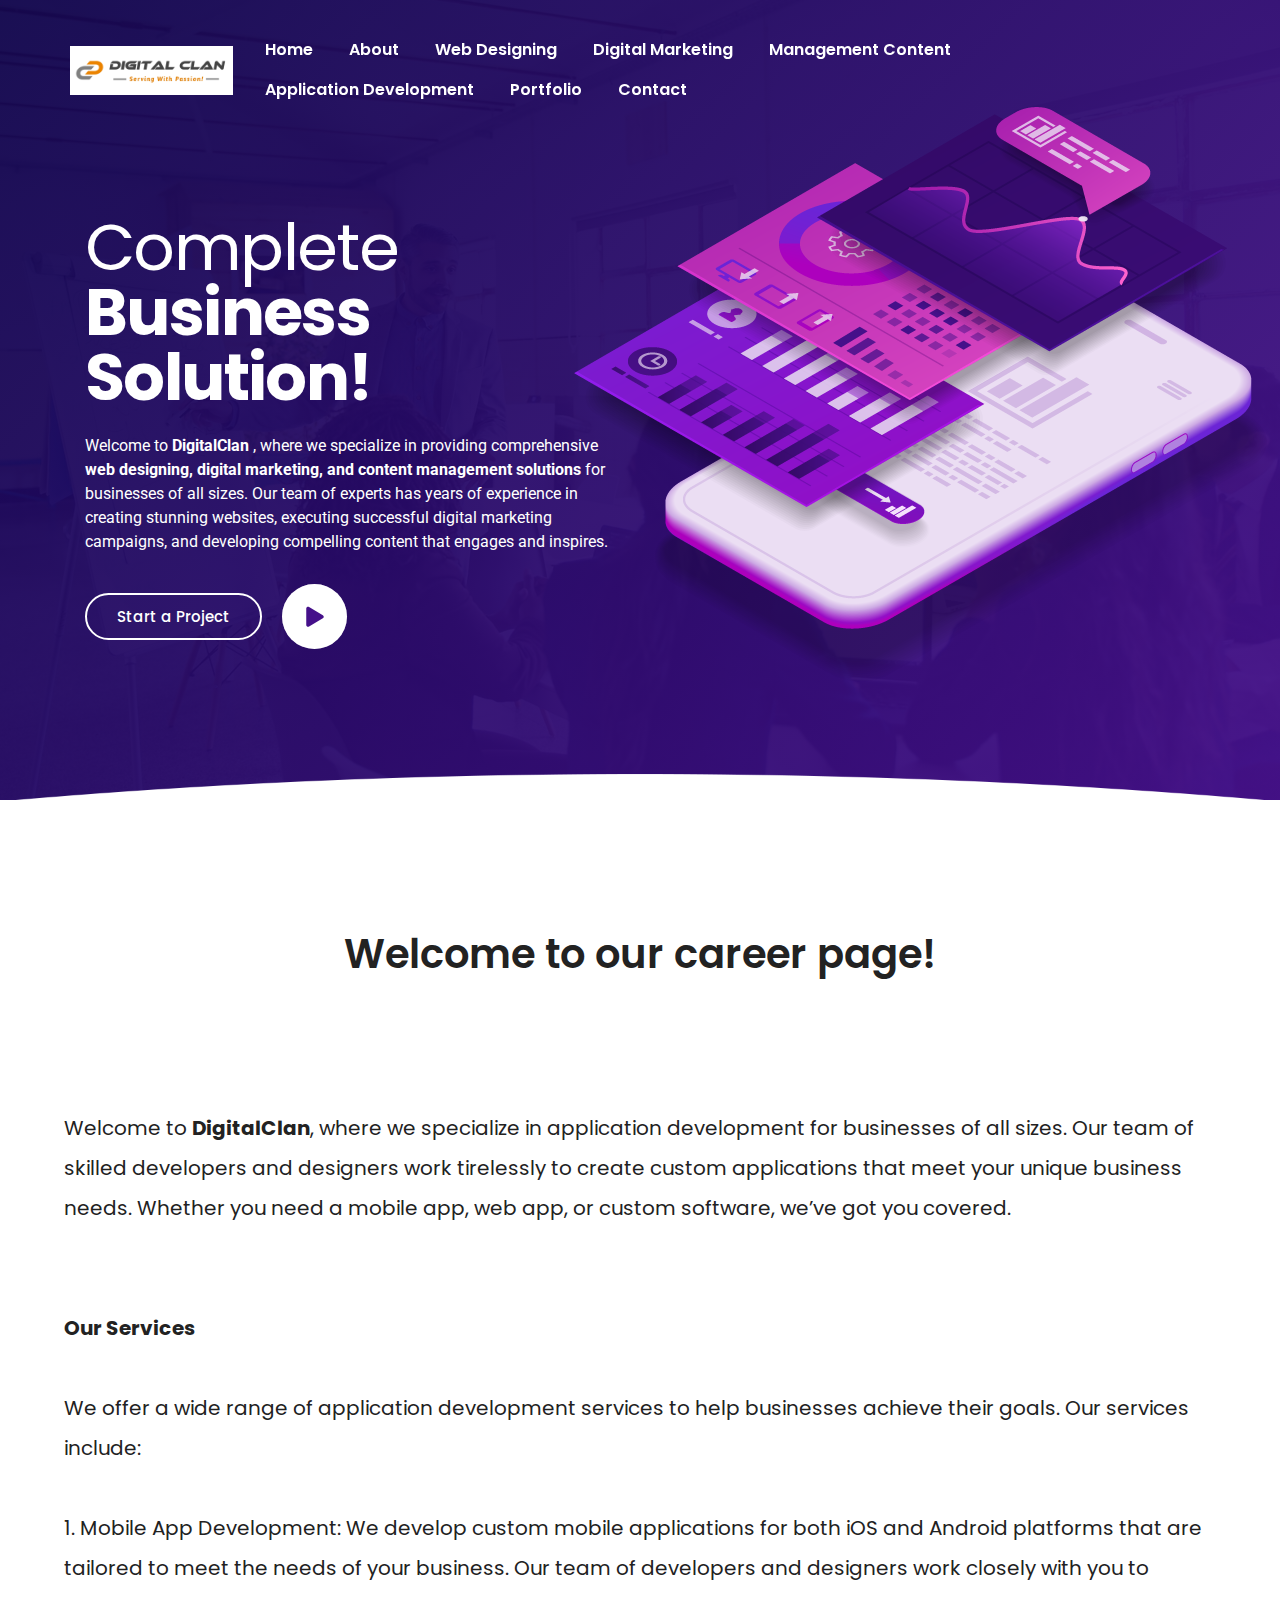
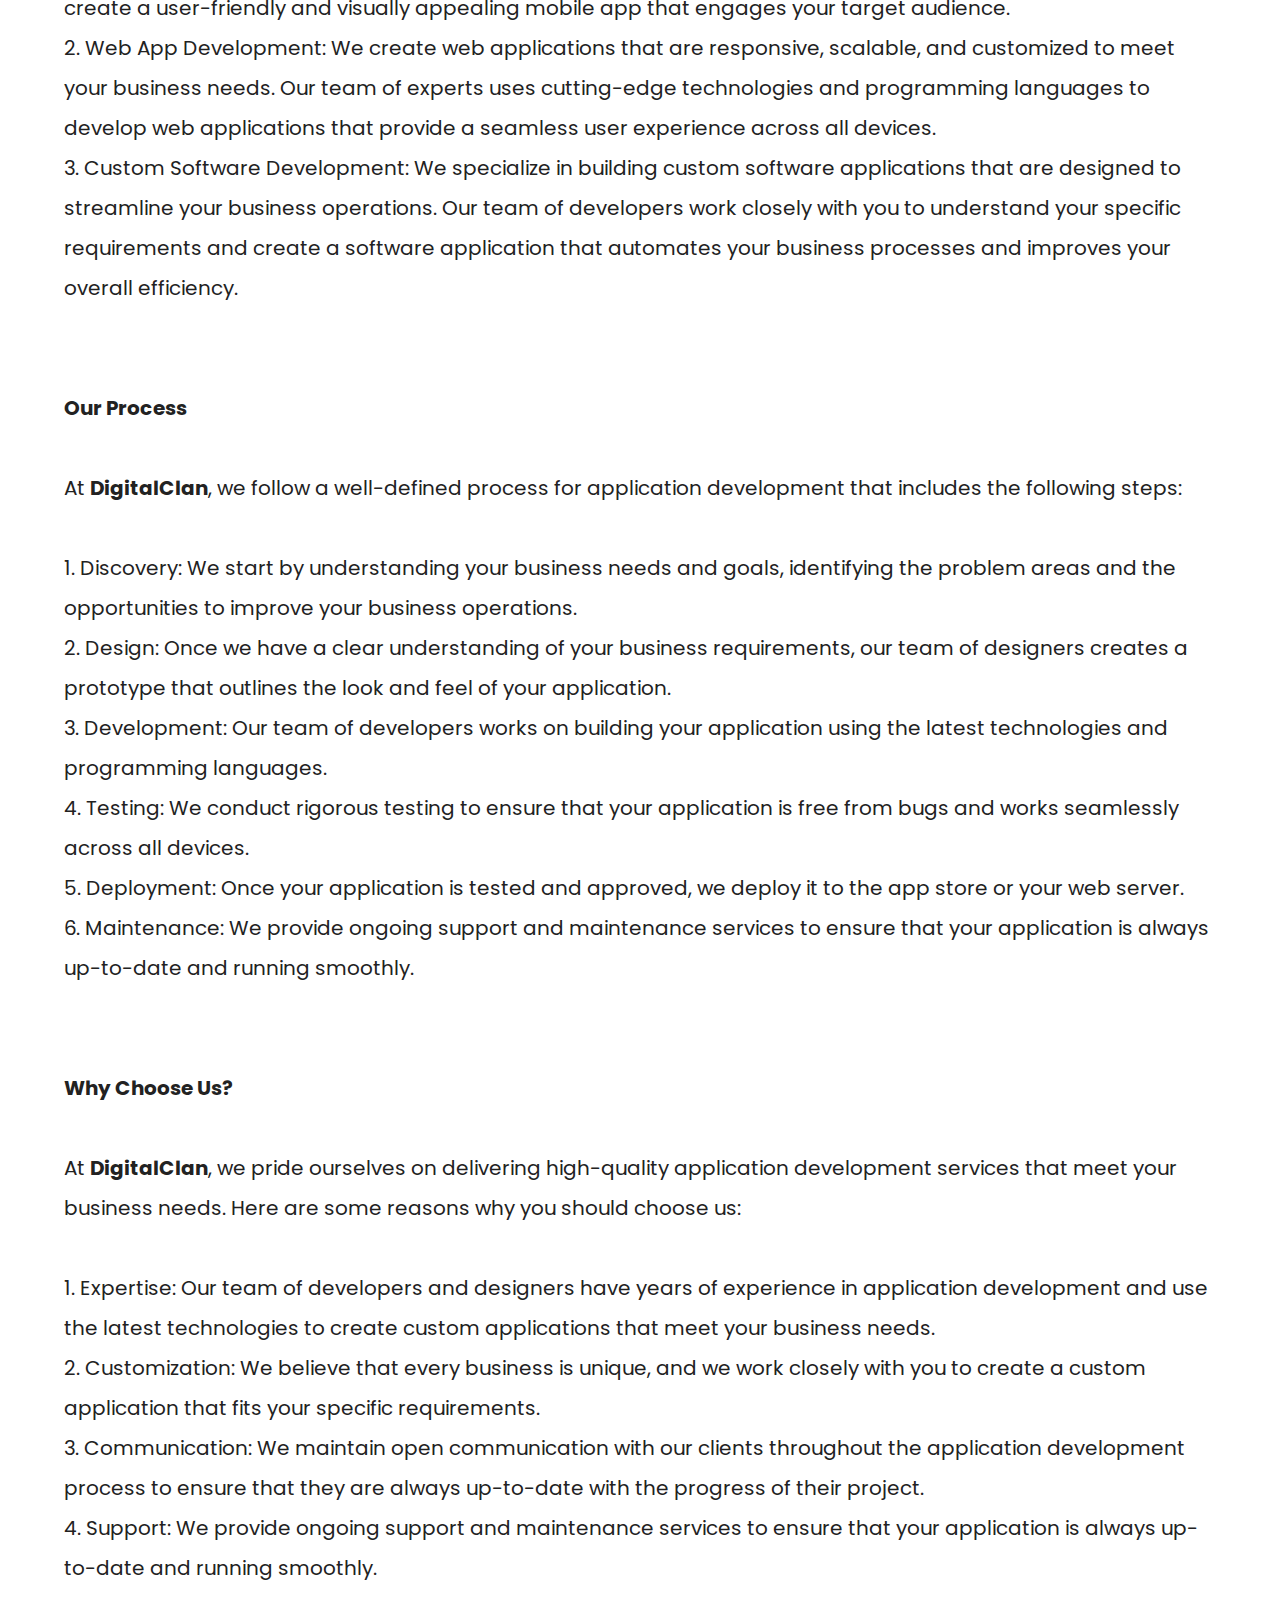
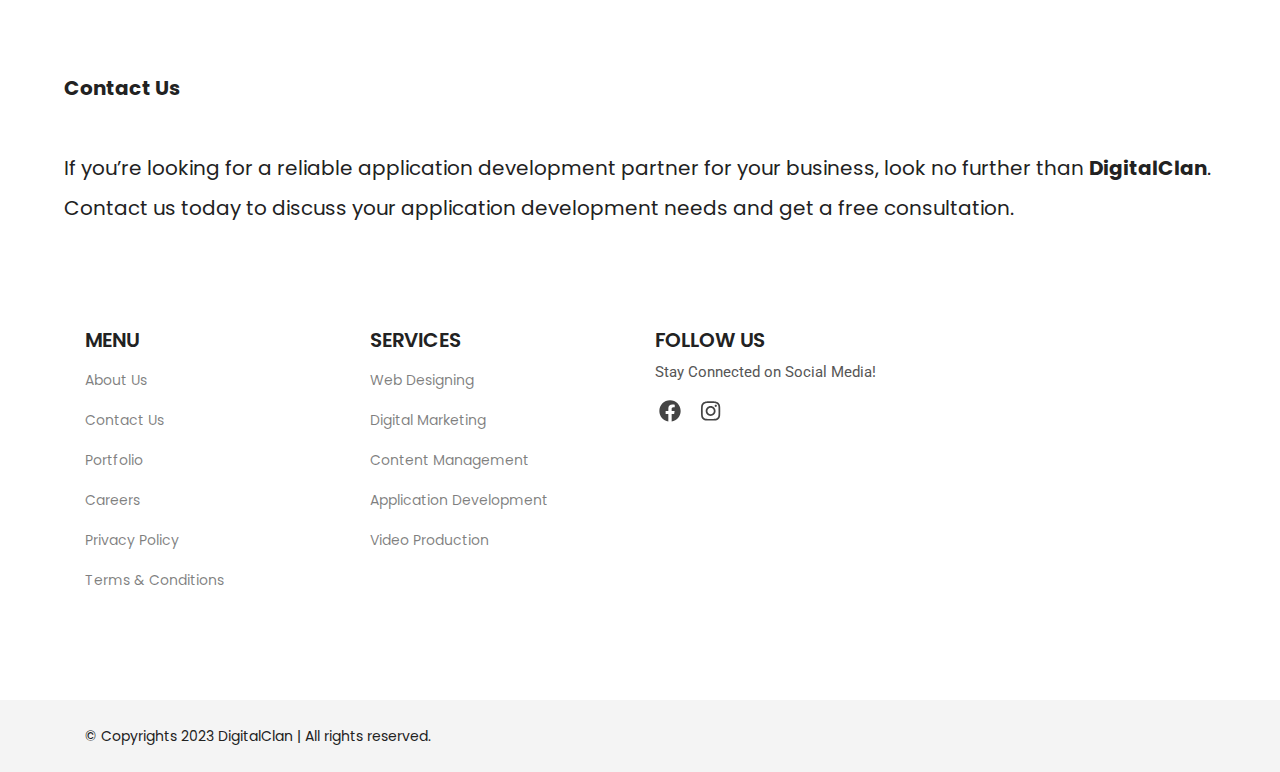
<file: application-development.html>
<!doctype html>
<html class="no-js" lang="en">

<head>
    <meta charset="UTF-8">
    <meta http-equiv="X-UA-Compatible" content="IE=edge">
    <meta name="viewport" content="width=device-width, initial-scale=1, shrink-to-fit=no">

    <!-- SEO Meta Description -->
    <meta name="description" content="Welcome to DigitalClan , where we specialize in providing comprehensive web designing, digital marketing, and content management solutions for businesses of all sizes. Our team of experts has years of experience in creating stunning websites, executing successful digital marketing campaigns, and developing compelling content that engages and inspires.">
    <meta name="author" content="Viraj Mankar">
    <meta name="keywords" content="Privacy policy,Web Designing,Responsive web design,Custom web design,Mobile-friendly web design,Web development services,UI/UX design,Front-end development,Website maintenance,E-commerce web design,Graphic design,Digital Marketing,Search engine optimization,Social media marketing,Email marketing,Content marketing,Influencer marketing,Google AdWords,Digital advertising,Video marketing,Content Management Services,Content creation,Content strategy,Content optimization,Content distribution,Blog management,Website content management,Social media content management,Content analysis">

    <!-- Title  -->
    <title>DigitalClan - Application Development</title>

    <!-- Favicon  -->
    <link rel="icon" href="assets/img/favicon.png">

    <!-- ***** All CSS Files ***** -->

    <!-- Style css -->
    <link rel="stylesheet" href="assets/css/style.css">

    <!-- Responsive css -->
    <link rel="stylesheet" href="assets/css/responsive.css">

</head>

<body class="homepage-3">
    <!--====== Preloader Area Start ======-->
    <div id="preloader">
        <!-- Digimax Preloader -->
        <div id="digimax-preloader" class="digimax-preloader">
            <!-- Preloader Animation -->
            <div class="preloader-animation">
                <!-- Spinner -->
                <div class="spinner"></div>
                <!-- Loader -->
                <div class="loader">
                    <span data-text-preloader="D" class="animated-letters">D</span>
                    <span data-text-preloader="I" class="animated-letters">I</span>
                    <span data-text-preloader="G" class="animated-letters">G</span>
                    <span data-text-preloader="I" class="animated-letters">I</span>
                    <span data-text-preloader="T" class="animated-letters">T</span>
                    <span data-text-preloader="A" class="animated-letters">A</span>
                    <span data-text-preloader="L" class="animated-letters">L</span>
                    <span data-text-preloader="C" class="animated-letters">C</span>
                    <span data-text-preloader="L" class="animated-letters">L</span>
                    <span data-text-preloader="A" class="animated-letters">A</span>
                    <span data-text-preloader="N" class="animated-letters">N</span>
                </div>
                <p class="fw-5 text-center text-uppercase">Loading...</p>
            </div>
            <!-- Loader Animation -->
            <div class="loader-animation">
                <div class="row h-100">
                    <!-- Single Loader -->
                    <div class="col-3 single-loader p-0">
                        <div class="loader-bg"></div>
                    </div>
                    <!-- Single Loader -->
                    <div class="col-3 single-loader p-0">
                        <div class="loader-bg"></div>
                    </div>
                    <!-- Single Loader -->
                    <div class="col-3 single-loader p-0">
                        <div class="loader-bg"></div>
                    </div>
                    <!-- Single Loader -->
                    <div class="col-3 single-loader p-0">
                        <div class="loader-bg"></div>
                    </div>
                </div>
            </div>
        </div>
    </div>
    <!--====== Preloader Area End ======-->

    <!--====== Scroll To Top Area Start ======-->
    <div id="scrollUp" title="Scroll To Top">
        <i class="fas fa-arrow-up"></i>
    </div>
    <!--====== Scroll To Top Area End ======-->

    <div class="main overflow-hidden">
        <!-- ***** Header Start ***** -->
        <header id="header">
            <!-- Navbar -->
            <nav data-aos="zoom-out" data-aos-delay="800" class="navbar navbar-expand">
                <div class="container header">
                    <!-- Navbar Brand-->
                    <a class="navbar-brand" href="index.html">
                        <img  src="assets/img/logo/logo.png" alt="brand-logo" width="200px">
                        
                    </a>
                    <div class="ml-auto"></div>
                    <!-- Navbar -->
                    <ul class="navbar-nav items">
                        <li class="nav-item">
                            <a class="nav-link scroll" href="index.html">Home</a>
                        </li>
                        <li class="nav-item">
                            <a class="nav-link scroll" href="about.html">About</a>
                        </li>
                        <li class="nav-item">
                            <a class="nav-link scroll" href="web-designing.html">Web Designing</a>
                        </li>
                        <li class="nav-item">
                            <a class="nav-link scroll" href="digital-marketing.html">Digital Marketing</a>
                        </li>
                        <li class="nav-item">
                            <a class="nav-link scroll" href="content-management.html">Management Content</a>
                        </li>
                        <li class="nav-item">
                            <a class="nav-link scroll" href="application-development.html">Application Development</a>
                        </li>
                        <li class="nav-item">
                            <a class="nav-link scroll" href="portfolio.html">Portfolio</a>
                        </li>

                        <li class="nav-item">
                            <a class="nav-link scroll" href="contact.html">Contact</a>
                        </li>
                    </ul>
                    <!-- Navbar Icons -->
                    

                    <!-- Navbar Toggler -->
                    <ul class="navbar-nav toggle">
                        <li class="nav-item">
                            <a href="#" class="nav-link" data-toggle="modal" data-target="#menu">
                                <i class="fas fa-bars toggle-icon m-0"></i>
                            </a>
                        </li>
                    </ul>

                    <!-- Navbar Action Button -->
                </div>
            </nav>
        </header>
        <!-- ***** Header End ***** -->

        <!-- ***** Welcome Area Start ***** -->
        <section id="home" class="section welcome-area bg-overlay overflow-hidden d-flex align-items-center">
            <div class="container" style="padding-top: 5%">
                <div class="row align-items-center">
                    <!-- Welcome Intro Start -->
                    <div class="col-12 col-md-6">
                        <div class="welcome-intro">
                            <h1 class="text-white text-center text-md-left"> <span class="fw-4"> Complete </span> <br> Business Solution!</h1>
                            <p class="text-white text-center text-md-left my-4">Welcome to <b>DigitalClan</b> , where we specialize in providing comprehensive <b>web designing, digital marketing, and content management solutions</b> for businesses of all sizes. Our team of experts has years of experience in creating stunning websites, executing successful digital marketing campaigns, and developing compelling content that engages and inspires.</p>
                            <!-- Buttons -->
                            <div class="button-group d-flex align-items-center justify-content-center justify-content-md-start">
                                <a href="contact.html" class="btn btn-bordered-white">Start a Project</a>
                                <!-- Play Button -->
                                <a class="play-btn" data-fancybox data-width="640" data-height="360" data-small-btn="true" href="https://youtu.be/TKnufs85hXk">
                                    <div class="btn-circle play-animation"></div>
                                    <div class="btn-circle play-animation animation-short"></div>
                                    <!-- Play Icon -->
                                    <div class="play-icon">
                                        <i class="fas fa-play"></i>
                                    </div>
                                </a>
                            </div>
                        </div>
                    </div>
                    <div class="col-12 col-md-6">
                        <!-- Welcome Thumb -->
                        <div class="welcome-thumb-wrapper pt-3 pt-md-5 mt-5">
                            <span class="welcome-thumb-1">
                                <img class="welcome-animation d-block ml-auto" src="assets/img/welcome/thumb_7.png" alt="">
                            </span>
                            <span class="welcome-thumb-2">
                                <img class="welcome-animation d-block" src="assets/img/welcome/thumb_8.png" alt="">
                            </span>
                            <span class="welcome-thumb-3">
                                <img class="welcome-animation d-block" src="assets/img/welcome/thumb_9.png" alt="">
                            </span>
                            <span class="welcome-thumb-4">
                                <img class="welcome-animation d-block" src="assets/img/welcome/thumb_10.png" alt="">
                            </span>
                        </div>
                    </div>
                </div>
            </div>
            <!-- Shape Bottom -->
            <div class="welcome-shape">
                <img src="assets/img/hero_shape.png" alt="">
            </div>
        </section>
        <!-- ***** Welcome Area End ***** -->






<ul class="content-list text-center">
             <div style="padding-left: 5%;
                         padding-right: 5%;
                         padding-top: 10%;" >
                        <h2>Welcome to our career page!</h2>
              </div>




                <ul class="content-list text-left">
             <div style="padding-left: 5%;
                         padding-right: 5%;
                         padding-top: 10%;
                         font-size: 20px;
                         line-height: 40px;">
                  <span>
                    Welcome to <strong>DigitalClan</strong>, where we specialize in application development for businesses of all sizes. Our team of skilled developers and designers work tirelessly to create custom applications that meet your unique business needs. Whether you need a mobile app, web app, or custom software, we’ve got you covered.<br>
<br>
<br>
<strong>Our Services</strong><br>
<br>
We offer a wide range of application development services to help businesses achieve their goals. Our services include:<br>
<br>

1. Mobile App Development: We develop custom mobile applications for both iOS and Android platforms that are tailored to meet the needs of your business. Our team of developers and designers work closely with you to create a user-friendly and visually appealing mobile app that engages your target audience.<br>

2. Web App Development: We create web applications that are responsive, scalable, and customized to meet your business needs. Our team of experts uses cutting-edge technologies and programming languages to develop web applications that provide a seamless user experience across all devices.<br>

3. Custom Software Development: We specialize in building custom software applications that are designed to streamline your business operations. Our team of developers work closely with you to understand your specific requirements and create a software application that automates your business processes and improves your overall efficiency.<br>
<br>
<br>
<strong>Our Process</strong><br>
<br>
At <strong>DigitalClan</strong>, we follow a well-defined process for application development that includes the following steps:<br>
<br>
1. Discovery: We start by understanding your business needs and goals, identifying the problem areas and the opportunities to improve your business operations.<br>

2. Design: Once we have a clear understanding of your business requirements, our team of designers creates a prototype that outlines the look and feel of your application.<br>


3. Development: Our team of developers works on building your application using the latest technologies and programming languages.<br>


4. Testing: We conduct rigorous testing to ensure that your application is free from bugs and works seamlessly across all devices.<br>


5. Deployment: Once your application is tested and approved, we deploy it to the app store or your web server.<br>


6. Maintenance: We provide ongoing support and maintenance services to ensure that your application is always up-to-date and running smoothly.<br>
<br>
<br>
<strong>Why Choose Us?</strong><br>

<br>
At <strong>DigitalClan</strong>, we pride ourselves on delivering high-quality application development services that meet your business needs. Here are some reasons why you should choose us:<br>
<br>

1. Expertise: Our team of developers and designers have years of experience in application development and use the latest technologies to create custom applications that meet your business needs.<br>


2. Customization: We believe that every business is unique, and we work closely with you to create a custom application that fits your specific requirements.<br>


3. Communication: We maintain open communication with our clients throughout the application development process to ensure that they are always up-to-date with the progress of their project.<br>


4. Support: We provide ongoing support and maintenance services to ensure that your application is always up-to-date and running smoothly.<br>

<br>
<br>
<strong>Contact Us</strong><br>

<br>
If you’re looking for a reliable application development partner for your business, look no further than <strong>DigitalClan</strong>. Contact us today to discuss your application development needs and get a free consultation.

                  </span>
              </div>

        <!--====== Footer Area Start ======-->
        <footer class="section footer-area">
            <!-- Footer Top -->
            <div class="footer-top ptb_100">
                <div class="container">
                    <div class="row">
                        <div class="col-12 col-sm-6 col-lg-3">
                            <!-- Footer Items -->
                            <div class="footer-items">
                                <!-- Footer Title -->
                                <h3 class="footer-title text-uppercase mb-2">Menu</h3>
                                <ul>
                                    <li class="py-2"><a class="text-black-50" href="about.html">About Us</a></li>
                                    <li class="py-2"><a class="text-black-50" href="contact.html">Contact Us</a></li>
                                    <li class="py-2"><a class="text-black-50" href="portfolio.html">Portfolio</a></li>
                                    <li class="py-2"><a class="text-black-50" href="careers.html">Careers</a></li>
                                    <li class="py-2"><a class="text-black-50" href="privacy.html">Privacy Policy</a></li>
                                    <li class="py-2"><a class="text-black-50" href="tos.html">Terms & Conditions</a></li>
                                </ul>
                            </div>
                        </div>
                        <div class="col-12 col-sm-6 col-lg-3">
                            <!-- Footer Items -->
                            <div class="footer-items">
                                <!-- Footer Title -->
                                <h3 class="footer-title text-uppercase mb-2">Services</h3>
                                <ul>
                                    <li class="py-2"><a class="text-black-50" href="web-designing.html">Web Designing</a></li>
                                    <li class="py-2"><a class="text-black-50" href="digital-marketing.html">Digital Marketing</a></li>
                                    <li class="py-2"><a class="text-black-50" href="content-management.html">Content Management</a></li>
                                    <li class="py-2"><a class="text-black-50" href="application-development.html">Application Development</a></li>
                                    <li class="py-2"><a class="text-black-50" href="video-production.html">Video Production</a></li>
                                </ul>
                            </div>
                        </div>
                        
                        <div class="col-12 col-sm-6 col-lg-3">
                            <!-- Footer Items -->
                            <div class="footer-items">
                                <!-- Footer Title -->
                                <h3 class="footer-title text-uppercase mb-2">Follow Us</h3>
                                <p class="mb-2">Stay Connected on Social Media!</p>
                                <!-- Social Icons -->
                                <ul class="social-icons list-inline pt-2">
                                    <li class="list-inline-item px-1"><a href="https://facebook.com/digitalclanofficial"><i class="fab fa-facebook"></i></a></li>
                                    
                                    <li class="list-inline-item px-1"><a href="https://instagram.com/digitalclanofficial"><i class="fab fa-instagram"></i></a></li>
                                </ul>
                            </div>
                        </div>
                    </div>
                </div>
            </div>
            <!-- Footer Bottom -->
            <div class="footer-bottom bg-grey">
                <div class="container">
                    <div class="row">
                        <div class="col-12">
                            <!-- Copyright Area -->
                            <div class="copyright-area d-flex flex-wrap justify-content-center justify-content-sm-between text-center py-4">
                                <!-- Copyright Left -->
                                <div class="copyright-left">&copy; Copyrights 2023 DigitalClan | All rights reserved.</div>
                                <!-- Copyright Right -->
                            </div>
                        </div>
                    </div>
                </div>
            </div>
        </footer>
        <!--====== Footer Area End ======-->

        <!--====== Modal Search Area Start ======-->
        <div id="search" class="modal fade p-0">
            <div class="modal-dialog dialog-animated">
                <div class="modal-content h-100">
                    <div class="modal-header" data-dismiss="modal">
                        Search <i class="far fa-times-circle icon-close"></i>
                    </div>
                    <div class="modal-body">
                        <form class="row">
                            <div class="col-12 align-self-center">
                                <div class="row">
                                    <div class="col-12 pb-3">
                                        <h2 class="search-title mb-3">What are you looking for?</h2>
                                        <p>Lorem ipsum dolor sit amet, consectetur adipiscing elit. Praesent diam lacus, dapibus sed imperdiet consectetur.</p>
                                    </div>
                                </div>
                                <div class="row">
                                    <div class="col-12 input-group">
                                        <input type="text" class="form-control" placeholder="Enter your keywords">
                                    </div>
                                </div>
                                <div class="row">
                                    <div class="col-12 input-group align-self-center">
                                        <button class="btn btn-bordered mt-3">Search</button>
                                    </div>
                                </div>
                            </div>
                        </form>
                    </div>
                </div>
            </div>
        </div>
        <!--====== Modal Search Area End ======-->

        <!--====== Modal Responsive Menu Area Start ======-->
        <div id="menu" class="modal fade p-0">
            <div class="modal-dialog dialog-animated">
                <div class="modal-content h-100">
                    <div class="modal-header" data-dismiss="modal">
                        Menu <i class="far fa-times-circle icon-close"></i>
                    </div>
                    <div class="menu modal-body">
                        <div class="row w-100">
                            <div class="items p-0 col-12 text-center"></div>
                        </div>
                    </div>
                </div>
            </div>
        </div>
        <!--====== Modal Responsive Menu Area End ======-->
    </div>


    <!-- ***** All jQuery Plugins ***** -->

    <!-- jQuery(necessary for all JavaScript plugins) -->
    <script src="assets/js/jquery/jquery-3.5.1.min.js"></script>

    <!-- Bootstrap js -->
    <script src="assets/js/bootstrap/popper.min.js"></script>
    <script src="assets/js/bootstrap/bootstrap.min.js"></script>

    <!-- Plugins js -->
    <script src="assets/js/plugins/plugins.min.js"></script>

    <!-- Active js -->
    <script src="assets/js/active.js"></script>
</body>

</html>
</file>
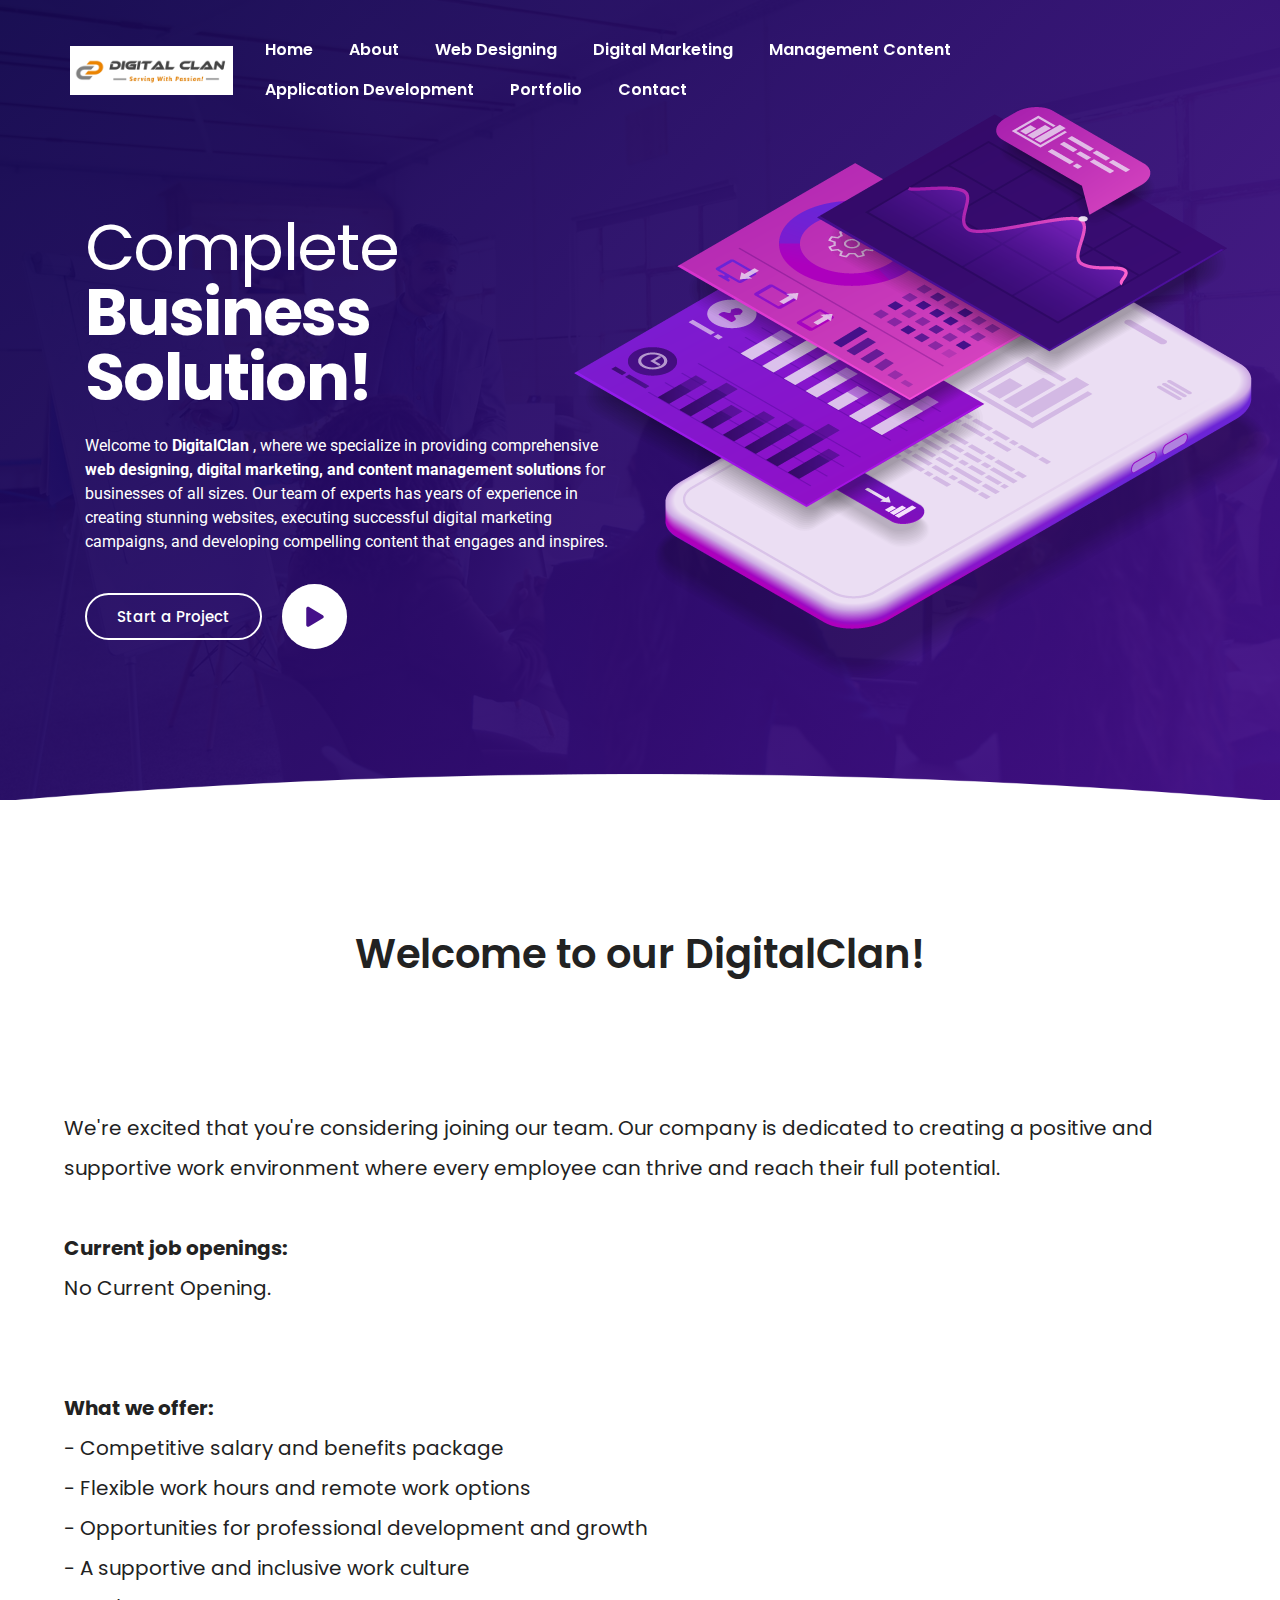
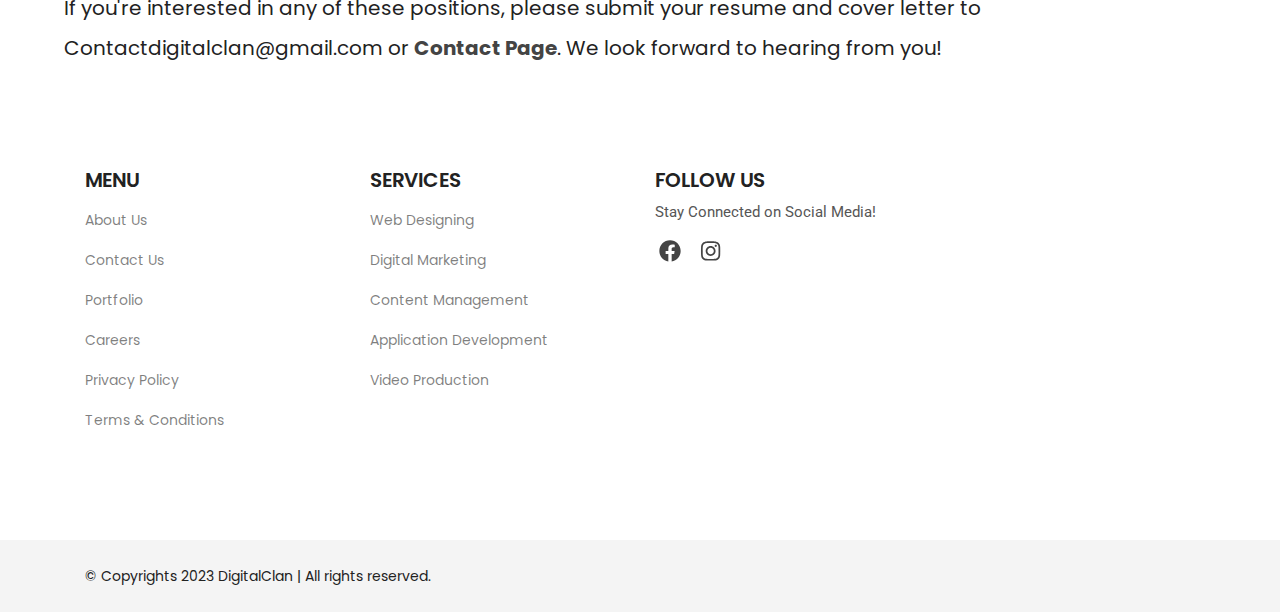
<file: careers.html>
<!doctype html>
<html class="no-js" lang="en">

<head>
    <meta charset="UTF-8">
    <meta http-equiv="X-UA-Compatible" content="IE=edge">
    <meta name="viewport" content="width=device-width, initial-scale=1, shrink-to-fit=no">

    <!-- SEO Meta Description -->
    <meta name="description" content="Welcome to DigitalClan , where we specialize in providing comprehensive web designing, digital marketing, and content management solutions for businesses of all sizes. Our team of experts has years of experience in creating stunning websites, executing successful digital marketing campaigns, and developing compelling content that engages and inspires.">
    <meta name="author" content="Viraj Mankar">
    <meta name="keywords" content="Privacy policy,Web Designing,Responsive web design,Custom web design,Mobile-friendly web design,Web development services,UI/UX design,Front-end development,Website maintenance,E-commerce web design,Graphic design,Digital Marketing,Search engine optimization,Social media marketing,Email marketing,Content marketing,Influencer marketing,Google AdWords,Digital advertising,Video marketing,Content Management Services,Content creation,Content strategy,Content optimization,Content distribution,Blog management,Website content management,Social media content management,Content analysis">

    <!-- Title  -->
    <title>DigitalClan - Careers</title>

    <!-- Favicon  -->
    <link rel="icon" href="assets/img/favicon.png">

    <!-- ***** All CSS Files ***** -->

    <!-- Style css -->
    <link rel="stylesheet" href="assets/css/style.css">

    <!-- Responsive css -->
    <link rel="stylesheet" href="assets/css/responsive.css">

</head>

<body class="homepage-3">
    <!--====== Preloader Area Start ======-->
    <div id="preloader">
        <!-- Digimax Preloader -->
        <div id="digimax-preloader" class="digimax-preloader">
            <!-- Preloader Animation -->
            <div class="preloader-animation">
                <!-- Spinner -->
                <div class="spinner"></div>
                <!-- Loader -->
                <div class="loader">
                    <span data-text-preloader="D" class="animated-letters">D</span>
                    <span data-text-preloader="I" class="animated-letters">I</span>
                    <span data-text-preloader="G" class="animated-letters">G</span>
                    <span data-text-preloader="I" class="animated-letters">I</span>
                    <span data-text-preloader="T" class="animated-letters">T</span>
                    <span data-text-preloader="A" class="animated-letters">A</span>
                    <span data-text-preloader="L" class="animated-letters">L</span>
                    <span data-text-preloader="C" class="animated-letters">C</span>
                    <span data-text-preloader="L" class="animated-letters">L</span>
                    <span data-text-preloader="A" class="animated-letters">A</span>
                    <span data-text-preloader="N" class="animated-letters">N</span>
                </div>
                <p class="fw-5 text-center text-uppercase">Loading...</p>
            </div>
            <!-- Loader Animation -->
            <div class="loader-animation">
                <div class="row h-100">
                    <!-- Single Loader -->
                    <div class="col-3 single-loader p-0">
                        <div class="loader-bg"></div>
                    </div>
                    <!-- Single Loader -->
                    <div class="col-3 single-loader p-0">
                        <div class="loader-bg"></div>
                    </div>
                    <!-- Single Loader -->
                    <div class="col-3 single-loader p-0">
                        <div class="loader-bg"></div>
                    </div>
                    <!-- Single Loader -->
                    <div class="col-3 single-loader p-0">
                        <div class="loader-bg"></div>
                    </div>
                </div>
            </div>
        </div>
    </div>
    <!--====== Preloader Area End ======-->

    <!--====== Scroll To Top Area Start ======-->
    <div id="scrollUp" title="Scroll To Top">
        <i class="fas fa-arrow-up"></i>
    </div>
    <!--====== Scroll To Top Area End ======-->

    <div class="main overflow-hidden">
        <!-- ***** Header Start ***** -->
        <header id="header">
            <!-- Navbar -->
            <nav data-aos="zoom-out" data-aos-delay="800" class="navbar navbar-expand">
                <div class="container header">
                    <!-- Navbar Brand-->
                    <a class="navbar-brand" href="index.html">
                        <img  src="assets/img/logo/logo.png" alt="brand-logo" width="200px">
                        
                    </a>
                    <div class="ml-auto"></div>
                    <!-- Navbar -->
                    <ul class="navbar-nav items">
                        <li class="nav-item">
                            <a class="nav-link scroll" href="index.html">Home</a>
                        </li>
                        <li class="nav-item">
                            <a class="nav-link scroll" href="about.html">About</a>
                        </li>
                        <li class="nav-item">
                            <a class="nav-link scroll" href="web-designing.html">Web Designing</a>
                        </li>
                        <li class="nav-item">
                            <a class="nav-link scroll" href="digital-marketing.html">Digital Marketing</a>
                        </li>
                        <li class="nav-item">
                            <a class="nav-link scroll" href="content-management.html">Management Content</a>
                        </li>
                        <li class="nav-item">
                            <a class="nav-link scroll" href="application-development.html">Application Development</a>
                        </li>
                        <li class="nav-item">
                            <a class="nav-link scroll" href="portfolio.html">Portfolio</a>
                        </li>

                        <li class="nav-item">
                            <a class="nav-link scroll" href="contact.html">Contact</a>
                        </li>
                    </ul>
                    <!-- Navbar Icons -->
                    

                    <!-- Navbar Toggler -->
                    <ul class="navbar-nav toggle">
                        <li class="nav-item">
                            <a href="#" class="nav-link" data-toggle="modal" data-target="#menu">
                                <i class="fas fa-bars toggle-icon m-0"></i>
                            </a>
                        </li>
                    </ul>

                    <!-- Navbar Action Button -->
                </div>
            </nav>
        </header>
        <!-- ***** Header End ***** -->

        <!-- ***** Welcome Area Start ***** -->
        <section id="home" class="section welcome-area bg-overlay overflow-hidden d-flex align-items-center">
            <div class="container" style="padding-top: 5%">
                <div class="row align-items-center">
                    <!-- Welcome Intro Start -->
                    <div class="col-12 col-md-6">
                        <div class="welcome-intro">
                            <h1 class="text-white text-center text-md-left"> <span class="fw-4"> Complete </span> <br> Business Solution!</h1>
                            <p class="text-white text-center text-md-left my-4">Welcome to <b>DigitalClan</b> , where we specialize in providing comprehensive <b>web designing, digital marketing, and content management solutions</b> for businesses of all sizes. Our team of experts has years of experience in creating stunning websites, executing successful digital marketing campaigns, and developing compelling content that engages and inspires.</p>
                            <!-- Buttons -->
                            <div class="button-group d-flex align-items-center justify-content-center justify-content-md-start">
                                <a href="contact.html" class="btn btn-bordered-white">Start a Project</a>
                                <!-- Play Button -->
                                <a class="play-btn" data-fancybox data-width="640" data-height="360" data-small-btn="true" href="https://youtu.be/TKnufs85hXk">
                                    <div class="btn-circle play-animation"></div>
                                    <div class="btn-circle play-animation animation-short"></div>
                                    <!-- Play Icon -->
                                    <div class="play-icon">
                                        <i class="fas fa-play"></i>
                                    </div>
                                </a>
                            </div>
                        </div>
                    </div>
                    <div class="col-12 col-md-6">
                        <!-- Welcome Thumb -->
                        <div class="welcome-thumb-wrapper pt-3 pt-md-5 mt-5">
                            <span class="welcome-thumb-1">
                                <img class="welcome-animation d-block ml-auto" src="assets/img/welcome/thumb_7.png" alt="">
                            </span>
                            <span class="welcome-thumb-2">
                                <img class="welcome-animation d-block" src="assets/img/welcome/thumb_8.png" alt="">
                            </span>
                            <span class="welcome-thumb-3">
                                <img class="welcome-animation d-block" src="assets/img/welcome/thumb_9.png" alt="">
                            </span>
                            <span class="welcome-thumb-4">
                                <img class="welcome-animation d-block" src="assets/img/welcome/thumb_10.png" alt="">
                            </span>
                        </div>
                    </div>
                </div>
            </div>
            <!-- Shape Bottom -->
            <div class="welcome-shape">
                <img src="assets/img/hero_shape.png" alt="">
            </div>
        </section>
        <!-- ***** Welcome Area End ***** -->






<ul class="content-list text-center">
             <div style="padding-left: 5%;
                         padding-right: 5%;
                         padding-top: 10%;" >
                        <h2>Welcome to our DigitalClan!</h2>
              </div>




                <ul class="content-list text-left">
             <div style="padding-left: 5%;
                         padding-right: 5%;
                         padding-top: 10%;
                         font-size: 20px;
                         line-height: 40px;">
                  <span>
                    We're excited that you're considering joining our team. Our company is dedicated to creating a positive and supportive work environment where every employee can thrive and reach their full potential. <br>
                    <br>

<strong>Current job openings:</strong><br>
No Current Opening.<br>
<br>
<br>

<strong>What we offer:</strong><br>
- Competitive salary and benefits package<br>
- Flexible work hours and remote work options<br>
- Opportunities for professional development and growth<br>
- A supportive and inclusive work culture<br>

If you're interested in any of these positions, please submit your resume and cover letter to Contactdigitalclan@gmail.com or <a href="contact.html"><strong>Contact Page</strong></a>. We look forward to hearing from you!


                  </span>
              </div>

        <!--====== Footer Area Start ======-->
        <footer class="section footer-area">
            <!-- Footer Top -->
            <div class="footer-top ptb_100">
                <div class="container">
                    <div class="row">
                        <div class="col-12 col-sm-6 col-lg-3">
                            <!-- Footer Items -->
                            <div class="footer-items">
                                <!-- Footer Title -->
                                <h3 class="footer-title text-uppercase mb-2">Menu</h3>
                                <ul>
                                    <li class="py-2"><a class="text-black-50" href="about.html">About Us</a></li>
                                    <li class="py-2"><a class="text-black-50" href="contact.html">Contact Us</a></li>
                                    <li class="py-2"><a class="text-black-50" href="portfolio.html">Portfolio</a></li>
                                    <li class="py-2"><a class="text-black-50" href="careers.html">Careers</a></li>
                                    <li class="py-2"><a class="text-black-50" href="privacy.html">Privacy Policy</a></li>
                                    <li class="py-2"><a class="text-black-50" href="tos.html">Terms & Conditions</a></li>
                                </ul>
                            </div>
                        </div>
                        <div class="col-12 col-sm-6 col-lg-3">
                            <!-- Footer Items -->
                            <div class="footer-items">
                                <!-- Footer Title -->
                                <h3 class="footer-title text-uppercase mb-2">Services</h3>
                                <ul>
                                    <li class="py-2"><a class="text-black-50" href="web-designing.html">Web Designing</a></li>
                                    <li class="py-2"><a class="text-black-50" href="digital-marketing.html">Digital Marketing</a></li>
                                    <li class="py-2"><a class="text-black-50" href="content-management.html">Content Management</a></li>
                                    <li class="py-2"><a class="text-black-50" href="application-development.html">Application Development</a></li>
                                    <li class="py-2"><a class="text-black-50" href="video-production.html">Video Production</a></li>
                                </ul>
                            </div>
                        </div>
                        
                        <div class="col-12 col-sm-6 col-lg-3">
                            <!-- Footer Items -->
                            <div class="footer-items">
                                <!-- Footer Title -->
                                <h3 class="footer-title text-uppercase mb-2">Follow Us</h3>
                                <p class="mb-2">Stay Connected on Social Media!</p>
                                <!-- Social Icons -->
                                <ul class="social-icons list-inline pt-2">
                                    <li class="list-inline-item px-1"><a href="https://facebook.com/digitalclanofficial"><i class="fab fa-facebook"></i></a></li>
                                    
                                    <li class="list-inline-item px-1"><a href="https://instagram.com/digitalclanofficial"><i class="fab fa-instagram"></i></a></li>
                                </ul>
                            </div>
                        </div>
                    </div>
                </div>
            </div>
            <!-- Footer Bottom -->
            <div class="footer-bottom bg-grey">
                <div class="container">
                    <div class="row">
                        <div class="col-12">
                            <!-- Copyright Area -->
                            <div class="copyright-area d-flex flex-wrap justify-content-center justify-content-sm-between text-center py-4">
                                <!-- Copyright Left -->
                                <div class="copyright-left">&copy; Copyrights 2023 DigitalClan | All rights reserved.</div>
                                <!-- Copyright Right -->
                            </div>
                        </div>
                    </div>
                </div>
            </div>
        </footer>
        <!--====== Footer Area End ======-->

        <!--====== Modal Search Area Start ======-->
        <div id="search" class="modal fade p-0">
            <div class="modal-dialog dialog-animated">
                <div class="modal-content h-100">
                    <div class="modal-header" data-dismiss="modal">
                        Search <i class="far fa-times-circle icon-close"></i>
                    </div>
                    <div class="modal-body">
                        <form class="row">
                            <div class="col-12 align-self-center">
                                <div class="row">
                                    <div class="col-12 pb-3">
                                        <h2 class="search-title mb-3">What are you looking for?</h2>
                                        <p>Lorem ipsum dolor sit amet, consectetur adipiscing elit. Praesent diam lacus, dapibus sed imperdiet consectetur.</p>
                                    </div>
                                </div>
                                <div class="row">
                                    <div class="col-12 input-group">
                                        <input type="text" class="form-control" placeholder="Enter your keywords">
                                    </div>
                                </div>
                                <div class="row">
                                    <div class="col-12 input-group align-self-center">
                                        <button class="btn btn-bordered mt-3">Search</button>
                                    </div>
                                </div>
                            </div>
                        </form>
                    </div>
                </div>
            </div>
        </div>
        <!--====== Modal Search Area End ======-->

        <!--====== Modal Responsive Menu Area Start ======-->
        <div id="menu" class="modal fade p-0">
            <div class="modal-dialog dialog-animated">
                <div class="modal-content h-100">
                    <div class="modal-header" data-dismiss="modal">
                        Menu <i class="far fa-times-circle icon-close"></i>
                    </div>
                    <div class="menu modal-body">
                        <div class="row w-100">
                            <div class="items p-0 col-12 text-center"></div>
                        </div>
                    </div>
                </div>
            </div>
        </div>
        <!--====== Modal Responsive Menu Area End ======-->
    </div>


    <!-- ***** All jQuery Plugins ***** -->

    <!-- jQuery(necessary for all JavaScript plugins) -->
    <script src="assets/js/jquery/jquery-3.5.1.min.js"></script>

    <!-- Bootstrap js -->
    <script src="assets/js/bootstrap/popper.min.js"></script>
    <script src="assets/js/bootstrap/bootstrap.min.js"></script>

    <!-- Plugins js -->
    <script src="assets/js/plugins/plugins.min.js"></script>

    <!-- Active js -->
    <script src="assets/js/active.js"></script>
</body>

</html>
</file>
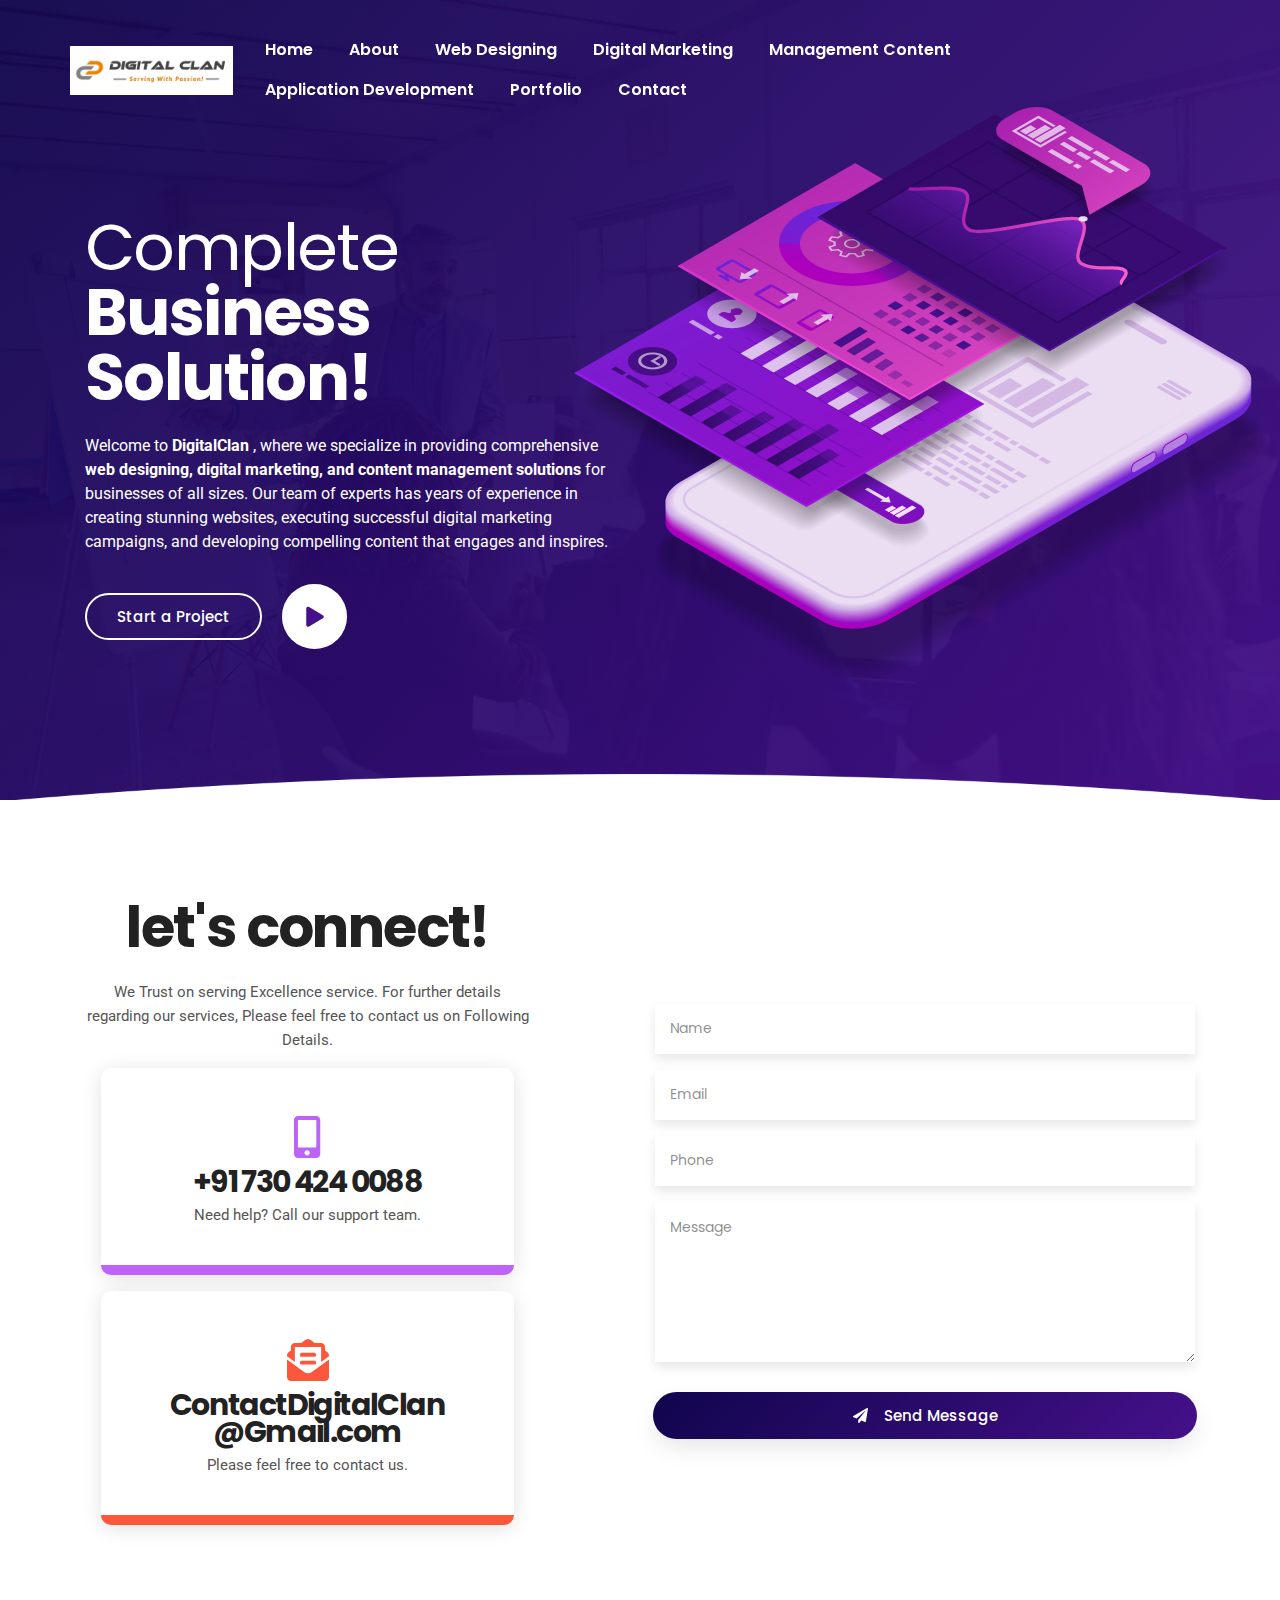
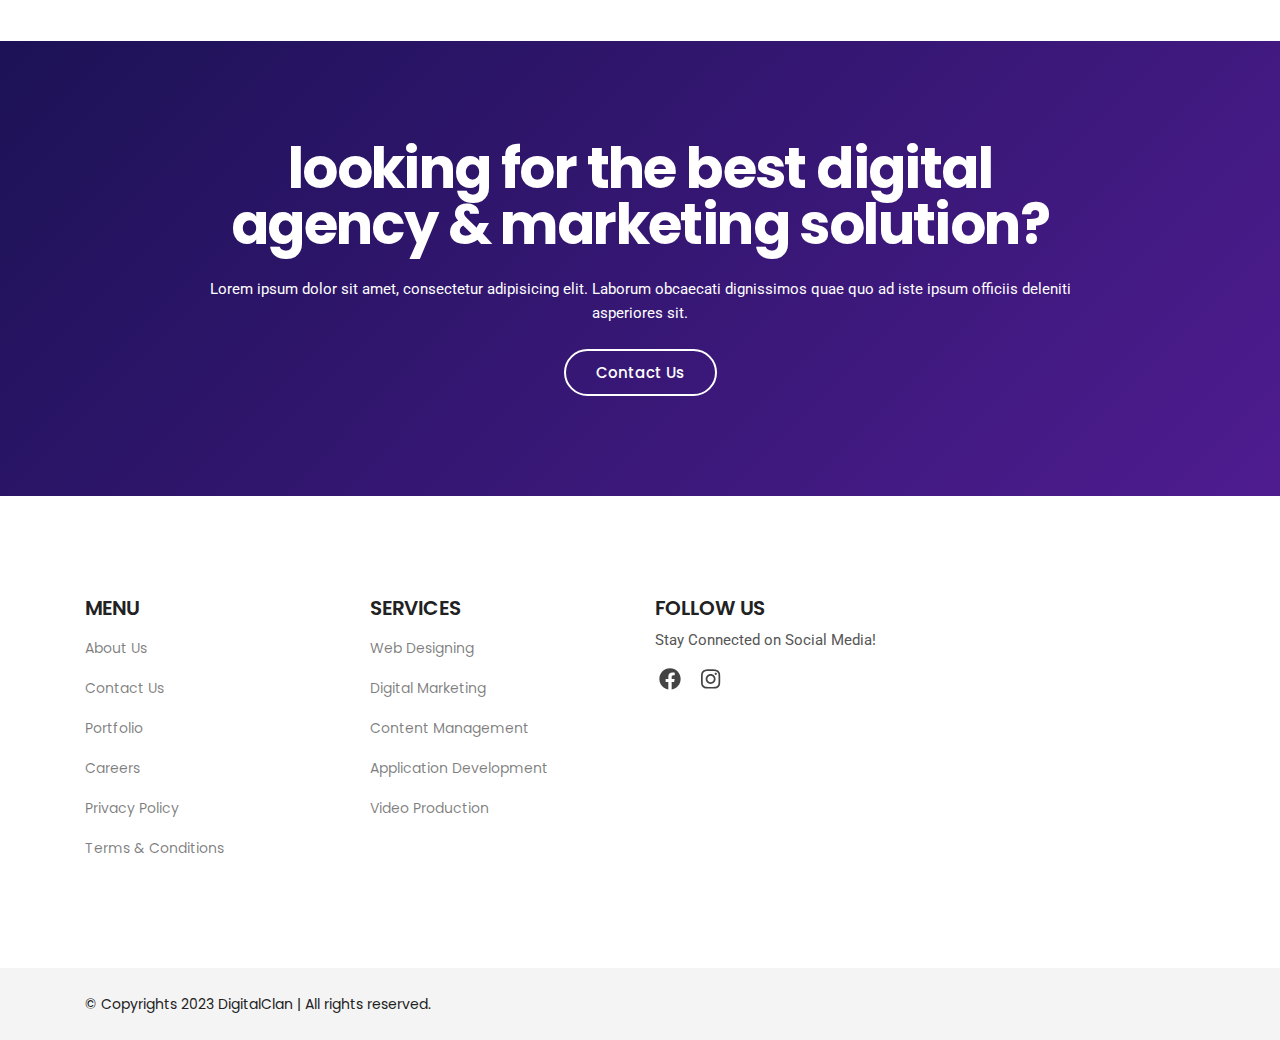
<file: contact.html>
<!doctype html>
<html class="no-js" lang="en">

<head>
    <meta charset="UTF-8">
    <meta http-equiv="X-UA-Compatible" content="IE=edge">
    <meta name="viewport" content="width=device-width, initial-scale=1, shrink-to-fit=no">

    <!-- SEO Meta Description -->
    <meta name="description" content="">
    <meta name="author" content="Themeland">

    <!-- Title  -->
    <title>DigitalClan - Web Designing | Digital Marketing | Management Contant Agency</title>

    <!-- Favicon  -->
    <link rel="icon" href="assets/img/favicon.png">

    <!-- ***** All CSS Files ***** -->

    <!-- Style css -->
    <link rel="stylesheet" href="assets/css/style.css">

    <!-- Responsive css -->
    <link rel="stylesheet" href="assets/css/responsive.css">

</head>

<body class="homepage-3">
    <!--====== Preloader Area Start ======-->
    <div id="preloader">
        <!-- Digimax Preloader -->
        <div id="digimax-preloader" class="digimax-preloader">
            <!-- Preloader Animation -->
            <div class="preloader-animation">
                <!-- Spinner -->
                <div class="spinner"></div>
                <!-- Loader -->
                <div class="loader">
                    <span data-text-preloader="D" class="animated-letters">D</span>
                    <span data-text-preloader="I" class="animated-letters">I</span>
                    <span data-text-preloader="G" class="animated-letters">G</span>
                    <span data-text-preloader="I" class="animated-letters">I</span>
                    <span data-text-preloader="T" class="animated-letters">T</span>
                    <span data-text-preloader="A" class="animated-letters">A</span>
                    <span data-text-preloader="L" class="animated-letters">L</span>
                    <span data-text-preloader="C" class="animated-letters">C</span>
                    <span data-text-preloader="L" class="animated-letters">L</span>
                    <span data-text-preloader="A" class="animated-letters">A</span>
                    <span data-text-preloader="N" class="animated-letters">N</span>
                </div>
                <p class="fw-5 text-center text-uppercase">Loading...</p>
            </div>
            <!-- Loader Animation -->
            <div class="loader-animation">
                <div class="row h-100">
                    <!-- Single Loader -->
                    <div class="col-3 single-loader p-0">
                        <div class="loader-bg"></div>
                    </div>
                    <!-- Single Loader -->
                    <div class="col-3 single-loader p-0">
                        <div class="loader-bg"></div>
                    </div>
                    <!-- Single Loader -->
                    <div class="col-3 single-loader p-0">
                        <div class="loader-bg"></div>
                    </div>
                    <!-- Single Loader -->
                    <div class="col-3 single-loader p-0">
                        <div class="loader-bg"></div>
                    </div>
                </div>
            </div>
        </div>
    </div>
    <!--====== Preloader Area End ======-->

    <!--====== Scroll To Top Area Start ======-->
    <div id="scrollUp" title="Scroll To Top">
        <i class="fas fa-arrow-up"></i>
    </div>
    <!--====== Scroll To Top Area End ======-->

    <div class="main overflow-hidden">
        <!-- ***** Header Start ***** -->
        <header id="header">
            <!-- Navbar -->
            <nav data-aos="zoom-out" data-aos-delay="800" class="navbar navbar-expand">
                <div class="container header">
                    <!-- Navbar Brand-->
                    <a class="navbar-brand" href="index.html">
                        <img  src="assets/img/logo/logo.png" alt="brand-logo" width="200px">
                        
                    </a>
                    <div class="ml-auto"></div>
                    <!-- Navbar -->
                    <ul class="navbar-nav items">
                        <li class="nav-item">
                            <a class="nav-link scroll" href="index.html">Home</a>
                        </li>
                        <li class="nav-item">
                            <a class="nav-link scroll" href="about.html">About</a>
                        </li>
                        <li class="nav-item">
                            <a class="nav-link scroll" href="web-designing.html">Web Designing</a>
                        </li>
                        <li class="nav-item">
                            <a class="nav-link scroll" href="digital-marketing.html">Digital Marketing</a>
                        </li>
                        <li class="nav-item">
                            <a class="nav-link scroll" href="content-management.html">Management Content</a>
                        </li>
                        <li class="nav-item">
                            <a class="nav-link scroll" href="application-development.html">Application Development</a>
                        </li>
                        <li class="nav-item">
                            <a class="nav-link scroll" href="portfolio.html">Portfolio</a>
                        </li>

                        <li class="nav-item">
                            <a class="nav-link scroll" href="contact.html">Contact</a>
                        </li>
                    </ul>
                    <!-- Navbar Icons -->
                    

                    <!-- Navbar Toggler -->
                    <ul class="navbar-nav toggle">
                        <li class="nav-item">
                            <a href="#" class="nav-link" data-toggle="modal" data-target="#menu">
                                <i class="fas fa-bars toggle-icon m-0"></i>
                            </a>
                        </li>
                    </ul>

                    <!-- Navbar Action Button -->
                </div>
            </nav>
        </header>
        <!-- ***** Header End ***** -->

        <!-- ***** Welcome Area Start ***** -->
        <section id="home" class="section welcome-area bg-overlay overflow-hidden d-flex align-items-center">
            <div class="container" style="padding-top: 5%">
                <div class="row align-items-center">
                    <!-- Welcome Intro Start -->
                    <div class="col-12 col-md-6">
                        <div class="welcome-intro">
                            <h1 class="text-white text-center text-md-left"> <span class="fw-4"> Complete </span> <br> Business Solution!</h1>
                            <p class="text-white text-center text-md-left my-4">Welcome to <b>DigitalClan</b> , where we specialize in providing comprehensive <b>web designing, digital marketing, and content management solutions</b> for businesses of all sizes. Our team of experts has years of experience in creating stunning websites, executing successful digital marketing campaigns, and developing compelling content that engages and inspires.</p>
                            <!-- Buttons -->
                            <div class="button-group d-flex align-items-center justify-content-center justify-content-md-start">
                                <a href="contact.html" class="btn btn-bordered-white">Start a Project</a>
                                <!-- Play Button -->
                                <a class="play-btn" data-fancybox data-width="640" data-height="360" data-small-btn="true" href="https://youtu.be/TKnufs85hXk">
                                    <div class="btn-circle play-animation"></div>
                                    <div class="btn-circle play-animation animation-short"></div>
                                    <!-- Play Icon -->
                                    <div class="play-icon">
                                        <i class="fas fa-play"></i>
                                    </div>
                                </a>
                            </div>
                        </div>
                    </div>
                    <div class="col-12 col-md-6">
                        <!-- Welcome Thumb -->
                        <div class="welcome-thumb-wrapper pt-3 pt-md-5 mt-5">
                            <span class="welcome-thumb-1">
                                <img class="welcome-animation d-block ml-auto" src="assets/img/welcome/thumb_7.png" alt="">
                            </span>
                            <span class="welcome-thumb-2">
                                <img class="welcome-animation d-block" src="assets/img/welcome/thumb_8.png" alt="">
                            </span>
                            <span class="welcome-thumb-3">
                                <img class="welcome-animation d-block" src="assets/img/welcome/thumb_9.png" alt="">
                            </span>
                            <span class="welcome-thumb-4">
                                <img class="welcome-animation d-block" src="assets/img/welcome/thumb_10.png" alt="">
                            </span>
                        </div>
                    </div>
                </div>
            </div>
            <!-- Shape Bottom -->
            <div class="welcome-shape">
                <img src="assets/img/hero_shape.png" alt="">
            </div>
        </section>
        <!-- ***** Welcome Area End ***** -->


        <!--====== Contact Area Start ======-->
        <section id="contact" class="contact-area ptb_100">
            <div class="container">
                <div class="row justify-content-between align-items-center">
                    <div class="col-12 col-lg-5">
                        <!-- Section Heading -->
                        <div class="section-heading text-center mb-3">
                            <h2>Let's connect!</h2>
                            <p class="d-none d-sm-block mt-4">We Trust on serving Excellence service. For further details regarding our services, Please feel free to contact us on Following Details.</p>
                            <p class="d-block d-sm-none mt-4">Lorem ipsum dolor sit amet, consectetur adipisicing elit. Laborum obcaecati.</p>
                        </div>
                        <!-- Contact Us -->
                        <div class="contact-us">
                            <ul>
                                <!-- Contact Info -->
                                <li class="contact-info color-1 bg-hover active hover-bottom text-center p-5 m-3">
                                    <span><i class="fas fa-mobile-alt fa-3x"></i></span>
                                    <a class="d-block my-2" href="#">
                                        <h3>+91 730 424 0088</h3>
                                    </a>
                                    <p>Need help? Call our support team.</p>
                                </li>
                                <!-- Contact Info -->
                                <li class="contact-info color-3 bg-hover active hover-bottom text-center p-5 m-3">
                                    <span><i class="fas fa-envelope-open-text fa-3x"></i></span>
                                    <a class="d-none d-sm-block my-2" href="#">
                                        <h3>ContactDigitalClan<br>@Gmail.com</h3>
                                    </a>
                                    <p>Please feel free to contact us.</p>
                                </li>
                            </ul>
                        </div>
                    </div>
                    <div class="col-12 col-lg-6 pt-4 pt-lg-0">
                        <!-- Contact Box -->
                        <div class="contact-box text-center">
                            <!-- Contact Form -->
                            <form id="contact-form" method="POST" action="assets/php/mail.php">
                                <div class="row">
                                    <div class="col-12">
                                        <div class="form-group">
                                            <input type="text" class="form-control" name="name" placeholder="Name" required="required">
                                        </div>
                                        
                                        <div class="form-group">
                                            <input type="email" class="form-control" name="email" placeholder="Email" required="required">
                                        </div>
                                        <div class="form-group">
                                            <input type="text" class="form-control" name="subject" placeholder="Phone" required="required">
                                        </div>
                                    </div>
                                    <div class="col-12">
                                        <div class="form-group">
                                            <textarea class="form-control" name="message" placeholder="Message" required="required"></textarea>
                                        </div>
                                    </div>
                                    <div class="col-12">
                                        <button type="submit" class="btn btn-bordered active btn-block mt-3"><span class="text-white pr-3"><i class="fas fa-paper-plane"></i></span>Send Message</button>
                                    </div>
                                </div>
                            </form>
                            <p class="form-message"></p>
                        </div>
                    </div>
                </div>
            </div>
        </section>
        <!--====== Contact Area End ======-->

        <!--====== Call To Action Area Start ======-->
        <section class="section cta-area bg-overlay ptb_100">
            <div class="container">
                <div class="row justify-content-center">
                    <div class="col-12 col-lg-10">
                        <!-- Section Heading -->
                        <div class="section-heading text-center m-0">
                            <h2 class="text-white">Looking for the best digital agency &amp; marketing solution?</h2>
                            <p class="text-white d-none d-sm-block mt-4">Lorem ipsum dolor sit amet, consectetur adipisicing elit. Laborum obcaecati dignissimos quae quo ad iste ipsum officiis deleniti asperiores sit.</p>
                            <p class="text-white d-block d-sm-none mt-4">Lorem ipsum dolor sit amet, consectetur adipisicing elit. Laborum obcaecati.</p>
                            <a href="#" class="btn btn-bordered-white mt-4">Contact Us</a>
                        </div>
                    </div>
                </div>
            </div>
        </section>
        <!--====== Call To Action Area End ======-->
        <!--====== Footer Area Start ======-->
        <footer class="section footer-area">
            <!-- Footer Top -->
            <div class="footer-top ptb_100">
                <div class="container">
                    <div class="row">
                        <div class="col-12 col-sm-6 col-lg-3">
                            <!-- Footer Items -->
                            <div class="footer-items">
                                <!-- Footer Title -->
                                <h3 class="footer-title text-uppercase mb-2">Menu</h3>
                                <ul>
                                    <li class="py-2"><a class="text-black-50" href="about.html">About Us</a></li>
                                    <li class="py-2"><a class="text-black-50" href="contact.html">Contact Us</a></li>
                                    <li class="py-2"><a class="text-black-50" href="portfolio.html">Portfolio</a></li>
                                    <li class="py-2"><a class="text-black-50" href="careers.html">Careers</a></li>
                                    <li class="py-2"><a class="text-black-50" href="privacy.html">Privacy Policy</a></li>
                                    <li class="py-2"><a class="text-black-50" href="tos.html">Terms & Conditions</a></li>
                                </ul>
                            </div>
                        </div>
                        <div class="col-12 col-sm-6 col-lg-3">
                            <!-- Footer Items -->
                            <div class="footer-items">
                                <!-- Footer Title -->
                                <h3 class="footer-title text-uppercase mb-2">Services</h3>
                                <ul>
                                    <li class="py-2"><a class="text-black-50" href="web-designing.html">Web Designing</a></li>
                                    <li class="py-2"><a class="text-black-50" href="digital-marketing.html">Digital Marketing</a></li>
                                    <li class="py-2"><a class="text-black-50" href="content-management.html">Content Management</a></li>
                                    <li class="py-2"><a class="text-black-50" href="application-development.html">Application Development</a></li>
                                    <li class="py-2"><a class="text-black-50" href="video-production.html">Video Production</a></li>
                                </ul>
                            </div>
                        </div>
                        
                        <div class="col-12 col-sm-6 col-lg-3">
                            <!-- Footer Items -->
                            <div class="footer-items">
                                <!-- Footer Title -->
                                <h3 class="footer-title text-uppercase mb-2">Follow Us</h3>
                                <p class="mb-2">Stay Connected on Social Media!</p>
                                <!-- Social Icons -->
                                <ul class="social-icons list-inline pt-2">
                                    <li class="list-inline-item px-1"><a href="https://facebook.com/digitalclanofficial"><i class="fab fa-facebook"></i></a></li>
                                    
                                    <li class="list-inline-item px-1"><a href="https://instagram.com/digitalclanofficial"><i class="fab fa-instagram"></i></a></li>
                                </ul>
                            </div>
                        </div>
                    </div>
                </div>
            </div>
            <!-- Footer Bottom -->
            <div class="footer-bottom bg-grey">
                <div class="container">
                    <div class="row">
                        <div class="col-12">
                            <!-- Copyright Area -->
                            <div class="copyright-area d-flex flex-wrap justify-content-center justify-content-sm-between text-center py-4">
                                <!-- Copyright Left -->
                                <div class="copyright-left">&copy; Copyrights 2023 DigitalClan | All rights reserved.</div>
                                <!-- Copyright Right -->
                            </div>
                        </div>
                    </div>
                </div>
            </div>
        </footer>
        <!--====== Footer Area End ======-->

        <!--====== Modal Search Area Start ======-->
        <div id="search" class="modal fade p-0">
            <div class="modal-dialog dialog-animated">
                <div class="modal-content h-100">
                    <div class="modal-header" data-dismiss="modal">
                        Search <i class="far fa-times-circle icon-close"></i>
                    </div>
                    <div class="modal-body">
                        <form class="row">
                            <div class="col-12 align-self-center">
                                <div class="row">
                                    <div class="col-12 pb-3">
                                        <h2 class="search-title mb-3">What are you looking for?</h2>
                                        <p>Lorem ipsum dolor sit amet, consectetur adipiscing elit. Praesent diam lacus, dapibus sed imperdiet consectetur.</p>
                                    </div>
                                </div>
                                <div class="row">
                                    <div class="col-12 input-group">
                                        <input type="text" class="form-control" placeholder="Enter your keywords">
                                    </div>
                                </div>
                                <div class="row">
                                    <div class="col-12 input-group align-self-center">
                                        <button class="btn btn-bordered mt-3">Search</button>
                                    </div>
                                </div>
                            </div>
                        </form>
                    </div>
                </div>
            </div>
        </div>
        <!--====== Modal Search Area End ======-->

        <!--====== Modal Responsive Menu Area Start ======-->
        <div id="menu" class="modal fade p-0">
            <div class="modal-dialog dialog-animated">
                <div class="modal-content h-100">
                    <div class="modal-header" data-dismiss="modal">
                        Menu <i class="far fa-times-circle icon-close"></i>
                    </div>
                    <div class="menu modal-body">
                        <div class="row w-100">
                            <div class="items p-0 col-12 text-center"></div>
                        </div>
                    </div>
                </div>
            </div>
        </div>
        <!--====== Modal Responsive Menu Area End ======-->
    </div>


    <!-- ***** All jQuery Plugins ***** -->

    <!-- jQuery(necessary for all JavaScript plugins) -->
    <script src="assets/js/jquery/jquery-3.5.1.min.js"></script>

    <!-- Bootstrap js -->
    <script src="assets/js/bootstrap/popper.min.js"></script>
    <script src="assets/js/bootstrap/bootstrap.min.js"></script>

    <!-- Plugins js -->
    <script src="assets/js/plugins/plugins.min.js"></script>

    <!-- Active js -->
    <script src="assets/js/active.js"></script>
</body>

</html>
</file>
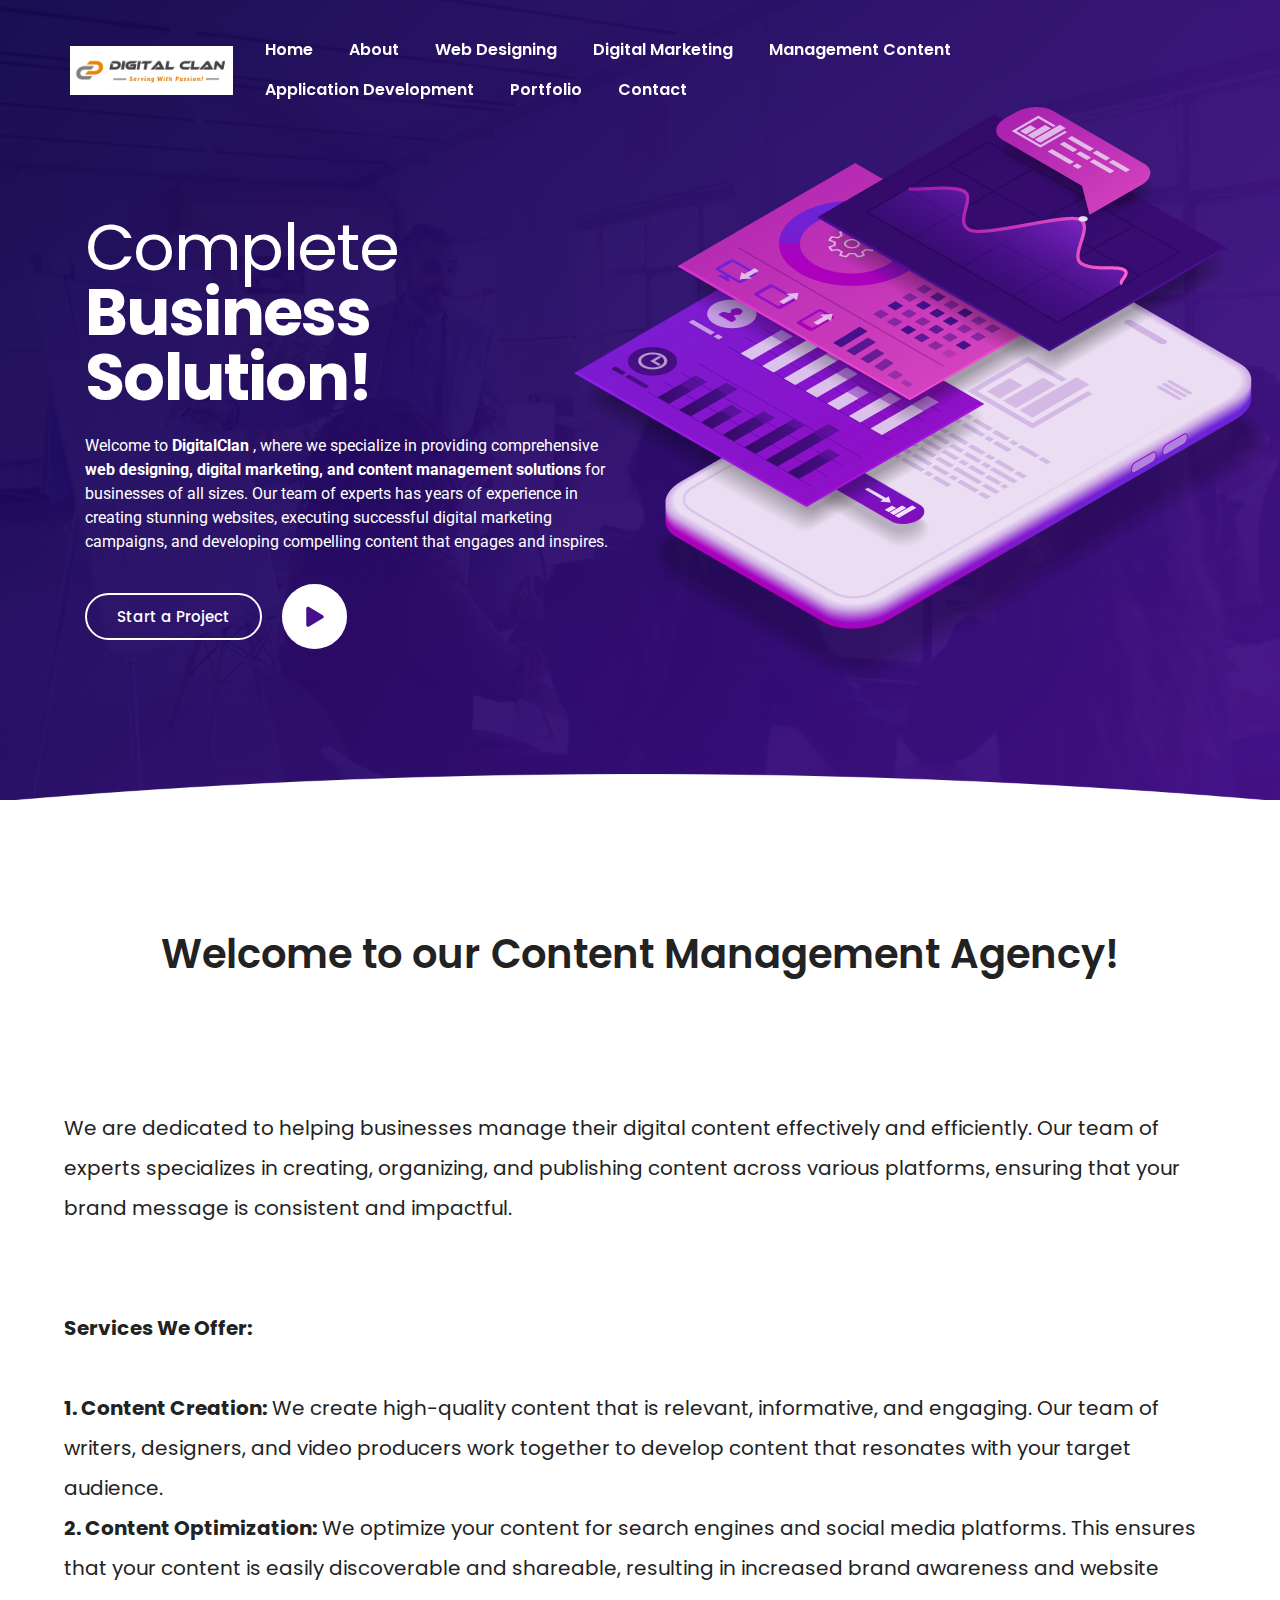
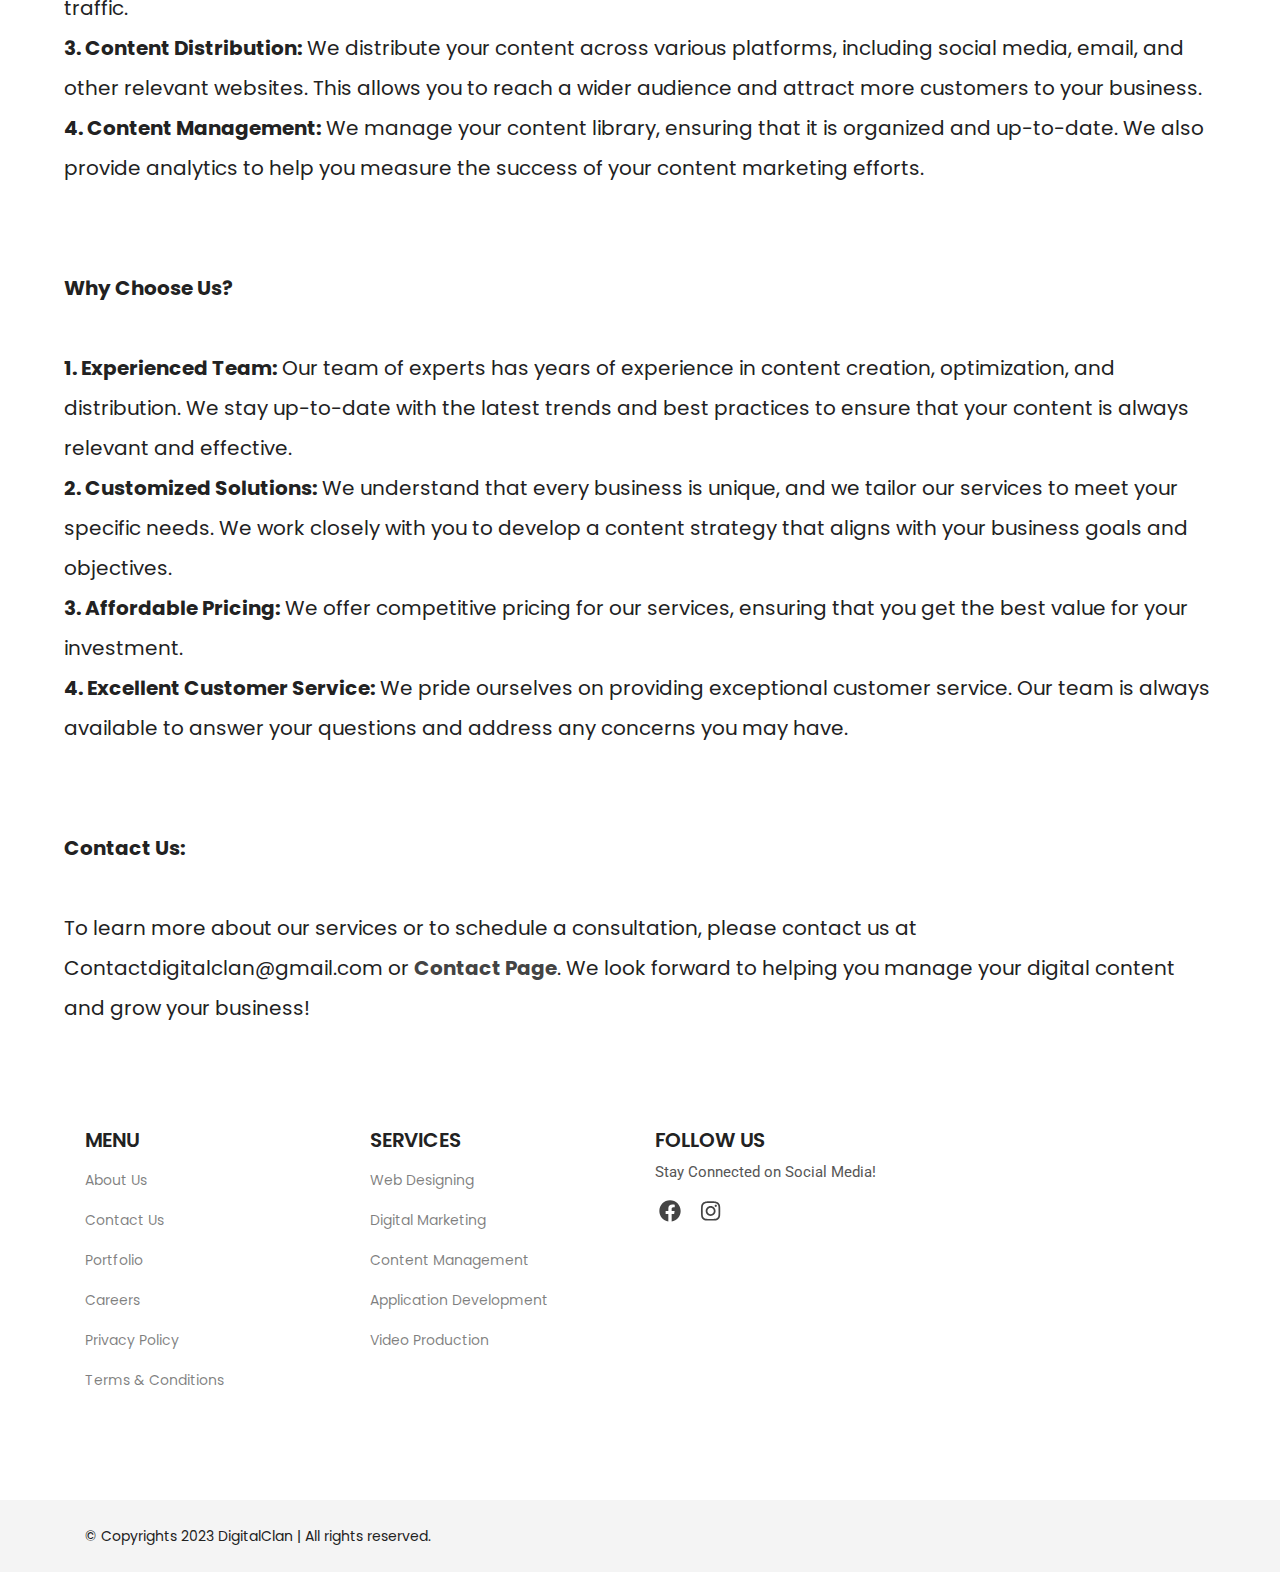
<file: content-management.html>
<!doctype html>
<html class="no-js" lang="en">

<head>
    <meta charset="UTF-8">
    <meta http-equiv="X-UA-Compatible" content="IE=edge">
    <meta name="viewport" content="width=device-width, initial-scale=1, shrink-to-fit=no">

    <!-- SEO Meta Description -->
    <meta name="description" content="Welcome to DigitalClan , where we specialize in providing comprehensive web designing, digital marketing, and content management solutions for businesses of all sizes. Our team of experts has years of experience in creating stunning websites, executing successful digital marketing campaigns, and developing compelling content that engages and inspires.">
    <meta name="author" content="Viraj Mankar">
    <meta name="keywords" content="Privacy policy,Web Designing,Responsive web design,Custom web design,Mobile-friendly web design,Web development services,UI/UX design,Front-end development,Website maintenance,E-commerce web design,Graphic design,Digital Marketing,Search engine optimization,Social media marketing,Email marketing,Content marketing,Influencer marketing,Google AdWords,Digital advertising,Video marketing,Content Management Services,Content creation,Content strategy,Content optimization,Content distribution,Blog management,Website content management,Social media content management,Content analysis">

    <!-- Title  -->
    <title>DigitalClan - Content Management</title>

    <!-- Favicon  -->
    <link rel="icon" href="assets/img/favicon.png">

    <!-- ***** All CSS Files ***** -->

    <!-- Style css -->
    <link rel="stylesheet" href="assets/css/style.css">

    <!-- Responsive css -->
    <link rel="stylesheet" href="assets/css/responsive.css">

</head>

<body class="homepage-3">
    <!--====== Preloader Area Start ======-->
    <div id="preloader">
        <!-- Digimax Preloader -->
        <div id="digimax-preloader" class="digimax-preloader">
            <!-- Preloader Animation -->
            <div class="preloader-animation">
                <!-- Spinner -->
                <div class="spinner"></div>
                <!-- Loader -->
                <div class="loader">
                    <span data-text-preloader="D" class="animated-letters">D</span>
                    <span data-text-preloader="I" class="animated-letters">I</span>
                    <span data-text-preloader="G" class="animated-letters">G</span>
                    <span data-text-preloader="I" class="animated-letters">I</span>
                    <span data-text-preloader="T" class="animated-letters">T</span>
                    <span data-text-preloader="A" class="animated-letters">A</span>
                    <span data-text-preloader="L" class="animated-letters">L</span>
                    <span data-text-preloader="C" class="animated-letters">C</span>
                    <span data-text-preloader="L" class="animated-letters">L</span>
                    <span data-text-preloader="A" class="animated-letters">A</span>
                    <span data-text-preloader="N" class="animated-letters">N</span>
                </div>
                <p class="fw-5 text-center text-uppercase">Loading...</p>
            </div>
            <!-- Loader Animation -->
            <div class="loader-animation">
                <div class="row h-100">
                    <!-- Single Loader -->
                    <div class="col-3 single-loader p-0">
                        <div class="loader-bg"></div>
                    </div>
                    <!-- Single Loader -->
                    <div class="col-3 single-loader p-0">
                        <div class="loader-bg"></div>
                    </div>
                    <!-- Single Loader -->
                    <div class="col-3 single-loader p-0">
                        <div class="loader-bg"></div>
                    </div>
                    <!-- Single Loader -->
                    <div class="col-3 single-loader p-0">
                        <div class="loader-bg"></div>
                    </div>
                </div>
            </div>
        </div>
    </div>
    <!--====== Preloader Area End ======-->

    <!--====== Scroll To Top Area Start ======-->
    <div id="scrollUp" title="Scroll To Top">
        <i class="fas fa-arrow-up"></i>
    </div>
    <!--====== Scroll To Top Area End ======-->

    <div class="main overflow-hidden">
        <!-- ***** Header Start ***** -->
        <header id="header">
            <!-- Navbar -->
            <nav data-aos="zoom-out" data-aos-delay="800" class="navbar navbar-expand">
                <div class="container header">
                    <!-- Navbar Brand-->
                    <a class="navbar-brand" href="index.html">
                        <img  src="assets/img/logo/logo.png" alt="brand-logo" width="200px">
                        
                    </a>
                    <div class="ml-auto"></div>
                    <!-- Navbar -->
                    <ul class="navbar-nav items">
                        <li class="nav-item">
                            <a class="nav-link scroll" href="index.html">Home</a>
                        </li>
                        <li class="nav-item">
                            <a class="nav-link scroll" href="about.html">About</a>
                        </li>
                        <li class="nav-item">
                            <a class="nav-link scroll" href="web-designing.html">Web Designing</a>
                        </li>
                        <li class="nav-item">
                            <a class="nav-link scroll" href="digital-marketing.html">Digital Marketing</a>
                        </li>
                        <li class="nav-item">
                            <a class="nav-link scroll" href="content-management.html">Management Content</a>
                        </li>
                        <li class="nav-item">
                            <a class="nav-link scroll" href="application-development.html">Application Development</a>
                        </li>
                        <li class="nav-item">
                            <a class="nav-link scroll" href="portfolio.html">Portfolio</a>
                        </li>

                        <li class="nav-item">
                            <a class="nav-link scroll" href="contact.html">Contact</a>
                        </li>
                    </ul>
                    <!-- Navbar Icons -->
                    

                    <!-- Navbar Toggler -->
                    <ul class="navbar-nav toggle">
                        <li class="nav-item">
                            <a href="#" class="nav-link" data-toggle="modal" data-target="#menu">
                                <i class="fas fa-bars toggle-icon m-0"></i>
                            </a>
                        </li>
                    </ul>

                    <!-- Navbar Action Button -->
                </div>
            </nav>
        </header>
        <!-- ***** Header End ***** -->

        <!-- ***** Welcome Area Start ***** -->
        <section id="home" class="section welcome-area bg-overlay overflow-hidden d-flex align-items-center">
            <div class="container" style="padding-top: 5%">
                <div class="row align-items-center">
                    <!-- Welcome Intro Start -->
                    <div class="col-12 col-md-6">
                        <div class="welcome-intro">
                            <h1 class="text-white text-center text-md-left"> <span class="fw-4"> Complete </span> <br> Business Solution!</h1>
                            <p class="text-white text-center text-md-left my-4">Welcome to <b>DigitalClan</b> , where we specialize in providing comprehensive <b>web designing, digital marketing, and content management solutions</b> for businesses of all sizes. Our team of experts has years of experience in creating stunning websites, executing successful digital marketing campaigns, and developing compelling content that engages and inspires.</p>
                            <!-- Buttons -->
                            <div class="button-group d-flex align-items-center justify-content-center justify-content-md-start">
                                <a href="contact.html" class="btn btn-bordered-white">Start a Project</a>
                                <!-- Play Button -->
                                <a class="play-btn" data-fancybox data-width="640" data-height="360" data-small-btn="true" href="https://youtu.be/TKnufs85hXk">
                                    <div class="btn-circle play-animation"></div>
                                    <div class="btn-circle play-animation animation-short"></div>
                                    <!-- Play Icon -->
                                    <div class="play-icon">
                                        <i class="fas fa-play"></i>
                                    </div>
                                </a>
                            </div>
                        </div>
                    </div>
                    <div class="col-12 col-md-6">
                        <!-- Welcome Thumb -->
                        <div class="welcome-thumb-wrapper pt-3 pt-md-5 mt-5">
                            <span class="welcome-thumb-1">
                                <img class="welcome-animation d-block ml-auto" src="assets/img/welcome/thumb_7.png" alt="">
                            </span>
                            <span class="welcome-thumb-2">
                                <img class="welcome-animation d-block" src="assets/img/welcome/thumb_8.png" alt="">
                            </span>
                            <span class="welcome-thumb-3">
                                <img class="welcome-animation d-block" src="assets/img/welcome/thumb_9.png" alt="">
                            </span>
                            <span class="welcome-thumb-4">
                                <img class="welcome-animation d-block" src="assets/img/welcome/thumb_10.png" alt="">
                            </span>
                        </div>
                    </div>
                </div>
            </div>
            <!-- Shape Bottom -->
            <div class="welcome-shape">
                <img src="assets/img/hero_shape.png" alt="">
            </div>
        </section>
        <!-- ***** Welcome Area End ***** -->







<ul class="content-list text-center">
             <div style="padding-left: 5%;
                         padding-right: 5%;
                         padding-top: 10%;" >
                        <h2>Welcome to our Content Management Agency!</h2>
              </div>




                <ul class="content-list text-left">
             <div style="padding-left: 5%;
                         padding-right: 5%;
                         padding-top: 10%;
                         font-size: 20px;
                         line-height: 40px;">
                  <span>
                    We are dedicated to helping businesses manage their digital content effectively and efficiently. Our team of experts specializes in creating, organizing, and publishing content across various platforms, ensuring that your brand message is consistent and impactful.
<br>
<br>
<br>
<strong>Services We Offer:</strong>
<br><br>
<strong>1. Content Creation:</strong> We create high-quality content that is relevant, informative, and engaging. Our team of writers, designers, and video producers work together to develop content that resonates with your target audience.
<br>
<strong>2. Content Optimization:</strong> We optimize your content for search engines and social media platforms. This ensures that your content is easily discoverable and shareable, resulting in increased brand awareness and website traffic.
<br>
<strong>3. Content Distribution:</strong> We distribute your content across various platforms, including social media, email, and other relevant websites. This allows you to reach a wider audience and attract more customers to your business.
<br>
<strong>4. Content Management:</strong> We manage your content library, ensuring that it is organized and up-to-date. We also provide analytics to help you measure the success of your content marketing efforts.
<br><br><br>
<strong>Why Choose Us?</strong>
<br><br>
<strong>1. Experienced Team:</strong> Our team of experts has years of experience in content creation, optimization, and distribution. We stay up-to-date with the latest trends and best practices to ensure that your content is always relevant and effective.
<br>
<strong>2. Customized Solutions:</strong> We understand that every business is unique, and we tailor our services to meet your specific needs. We work closely with you to develop a content strategy that aligns with your business goals and objectives.
<br>
<strong>3. Affordable Pricing:</strong> We offer competitive pricing for our services, ensuring that you get the best value for your investment.
<br>
<strong>4. Excellent Customer Service:</strong> We pride ourselves on providing exceptional customer service. Our team is always available to answer your questions and address any concerns you may have.
<br><br><br>
<strong>Contact Us:</strong>
<br><br>
To learn more about our services or to schedule a consultation, please contact us at Contactdigitalclan@gmail.com or <a href="contact.html"><strong>Contact Page</strong></a>. We look forward to helping you manage your digital content and grow your business!

                  </span>
              </div>

        <!--====== Footer Area Start ======-->
        <footer class="section footer-area">
            <!-- Footer Top -->
            <div class="footer-top ptb_100">
                <div class="container">
                    <div class="row">
                        <div class="col-12 col-sm-6 col-lg-3">
                            <!-- Footer Items -->
                            <div class="footer-items">
                                <!-- Footer Title -->
                                <h3 class="footer-title text-uppercase mb-2">Menu</h3>
                                <ul>
                                    <li class="py-2"><a class="text-black-50" href="about.html">About Us</a></li>
                                    <li class="py-2"><a class="text-black-50" href="contact.html">Contact Us</a></li>
                                    <li class="py-2"><a class="text-black-50" href="portfolio.html">Portfolio</a></li>
                                    <li class="py-2"><a class="text-black-50" href="careers.html">Careers</a></li>
                                    <li class="py-2"><a class="text-black-50" href="privacy.html">Privacy Policy</a></li>
                                    <li class="py-2"><a class="text-black-50" href="tos.html">Terms & Conditions</a></li>
                                </ul>
                            </div>
                        </div>
                        <div class="col-12 col-sm-6 col-lg-3">
                            <!-- Footer Items -->
                            <div class="footer-items">
                                <!-- Footer Title -->
                                <h3 class="footer-title text-uppercase mb-2">Services</h3>
                                <ul>
                                    <li class="py-2"><a class="text-black-50" href="web-designing.html">Web Designing</a></li>
                                    <li class="py-2"><a class="text-black-50" href="digital-marketing.html">Digital Marketing</a></li>
                                    <li class="py-2"><a class="text-black-50" href="content-management.html">Content Management</a></li>
                                    <li class="py-2"><a class="text-black-50" href="application-development.html">Application Development</a></li>
                                    <li class="py-2"><a class="text-black-50" href="video-production.html">Video Production</a></li>
                                </ul>
                            </div>
                        </div>
                        
                        <div class="col-12 col-sm-6 col-lg-3">
                            <!-- Footer Items -->
                            <div class="footer-items">
                                <!-- Footer Title -->
                                <h3 class="footer-title text-uppercase mb-2">Follow Us</h3>
                                <p class="mb-2">Stay Connected on Social Media!</p>
                                <!-- Social Icons -->
                                <ul class="social-icons list-inline pt-2">
                                    <li class="list-inline-item px-1"><a href="https://facebook.com/digitalclanofficial"><i class="fab fa-facebook"></i></a></li>
                                    
                                    <li class="list-inline-item px-1"><a href="https://instagram.com/digitalclanofficial"><i class="fab fa-instagram"></i></a></li>
                                </ul>
                            </div>
                        </div>
                    </div>
                </div>
            </div>
            <!-- Footer Bottom -->
            <div class="footer-bottom bg-grey">
                <div class="container">
                    <div class="row">
                        <div class="col-12">
                            <!-- Copyright Area -->
                            <div class="copyright-area d-flex flex-wrap justify-content-center justify-content-sm-between text-center py-4">
                                <!-- Copyright Left -->
                                <div class="copyright-left">&copy; Copyrights 2023 DigitalClan | All rights reserved.</div>
                                <!-- Copyright Right -->
                            </div>
                        </div>
                    </div>
                </div>
            </div>
        </footer>
        <!--====== Footer Area End ======-->

        <!--====== Modal Search Area Start ======-->
        <div id="search" class="modal fade p-0">
            <div class="modal-dialog dialog-animated">
                <div class="modal-content h-100">
                    <div class="modal-header" data-dismiss="modal">
                        Search <i class="far fa-times-circle icon-close"></i>
                    </div>
                    <div class="modal-body">
                        <form class="row">
                            <div class="col-12 align-self-center">
                                <div class="row">
                                    <div class="col-12 pb-3">
                                        <h2 class="search-title mb-3">What are you looking for?</h2>
                                        <p>Lorem ipsum dolor sit amet, consectetur adipiscing elit. Praesent diam lacus, dapibus sed imperdiet consectetur.</p>
                                    </div>
                                </div>
                                <div class="row">
                                    <div class="col-12 input-group">
                                        <input type="text" class="form-control" placeholder="Enter your keywords">
                                    </div>
                                </div>
                                <div class="row">
                                    <div class="col-12 input-group align-self-center">
                                        <button class="btn btn-bordered mt-3">Search</button>
                                    </div>
                                </div>
                            </div>
                        </form>
                    </div>
                </div>
            </div>
        </div>
        <!--====== Modal Search Area End ======-->

        <!--====== Modal Responsive Menu Area Start ======-->
        <div id="menu" class="modal fade p-0">
            <div class="modal-dialog dialog-animated">
                <div class="modal-content h-100">
                    <div class="modal-header" data-dismiss="modal">
                        Menu <i class="far fa-times-circle icon-close"></i>
                    </div>
                    <div class="menu modal-body">
                        <div class="row w-100">
                            <div class="items p-0 col-12 text-center"></div>
                        </div>
                    </div>
                </div>
            </div>
        </div>
        <!--====== Modal Responsive Menu Area End ======-->
    </div>


    <!-- ***** All jQuery Plugins ***** -->

    <!-- jQuery(necessary for all JavaScript plugins) -->
    <script src="assets/js/jquery/jquery-3.5.1.min.js"></script>

    <!-- Bootstrap js -->
    <script src="assets/js/bootstrap/popper.min.js"></script>
    <script src="assets/js/bootstrap/bootstrap.min.js"></script>

    <!-- Plugins js -->
    <script src="assets/js/plugins/plugins.min.js"></script>

    <!-- Active js -->
    <script src="assets/js/active.js"></script>
</body>

</html>
</file>
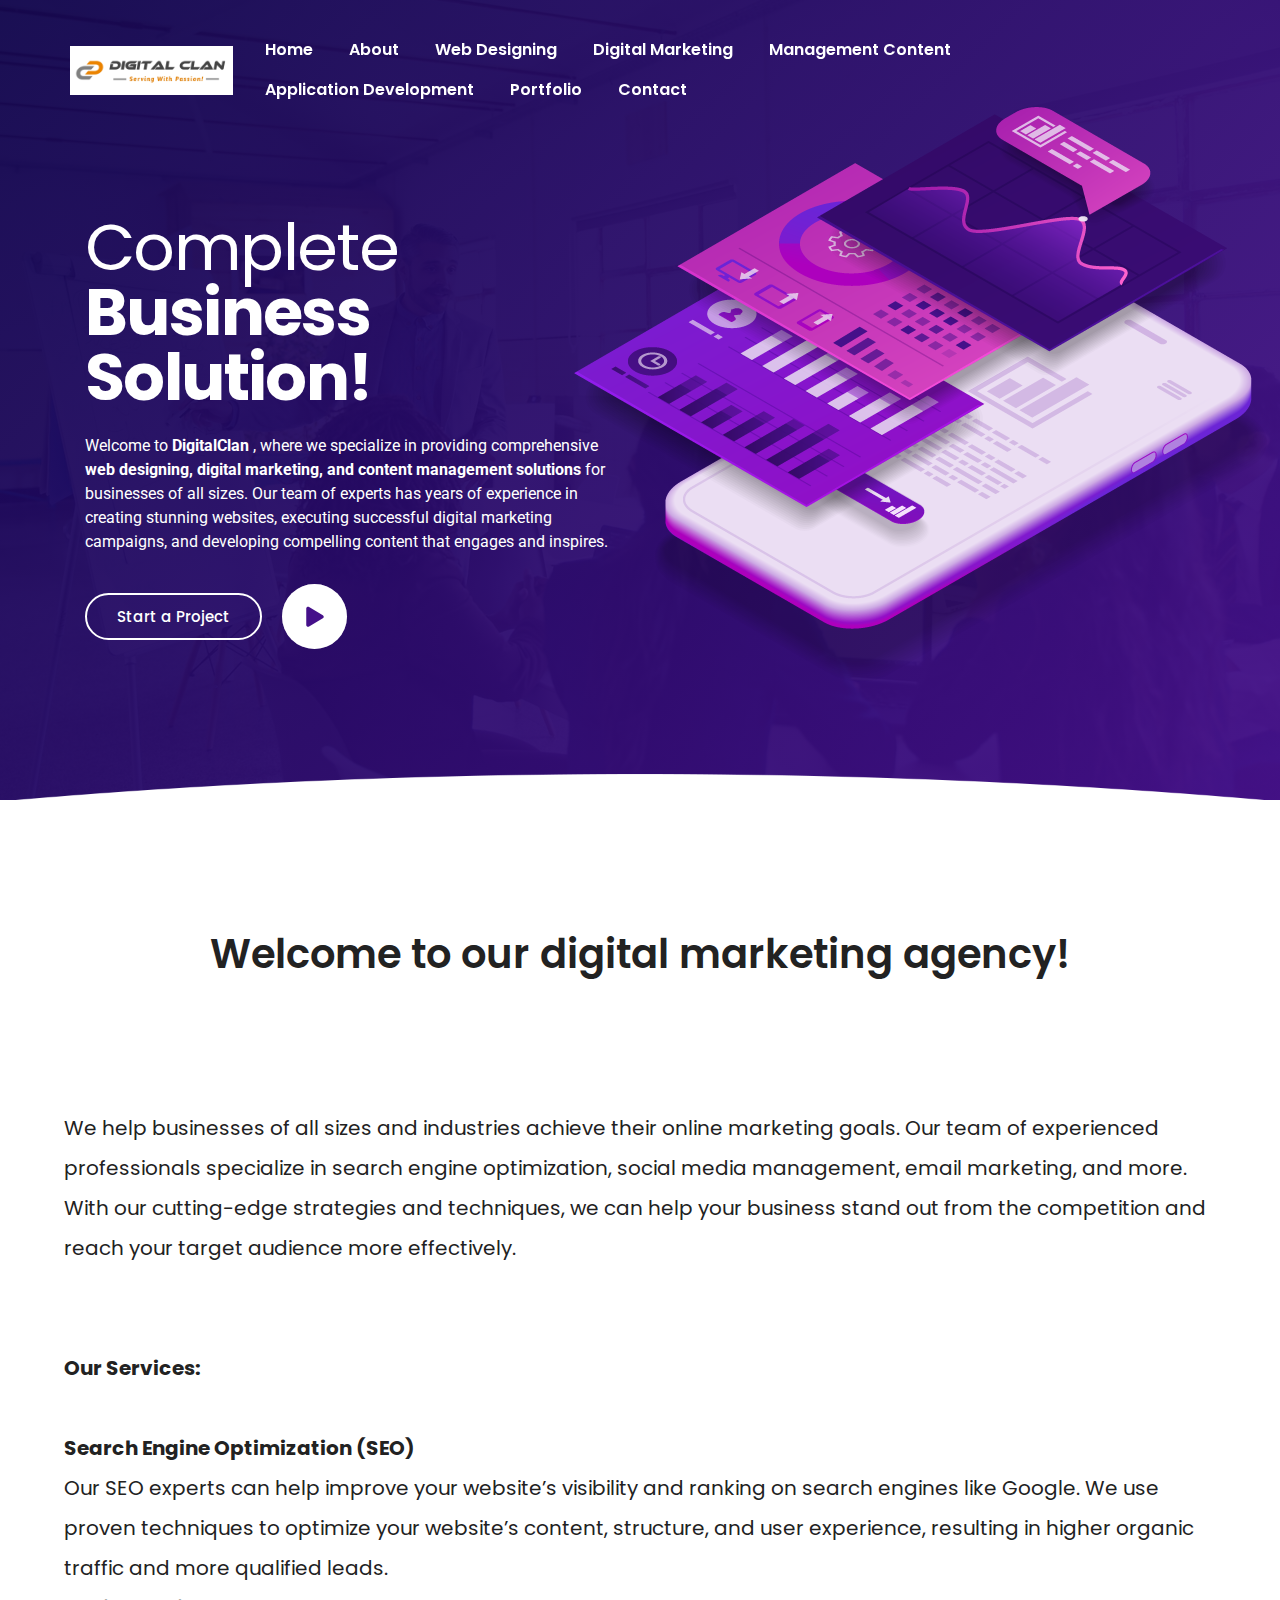
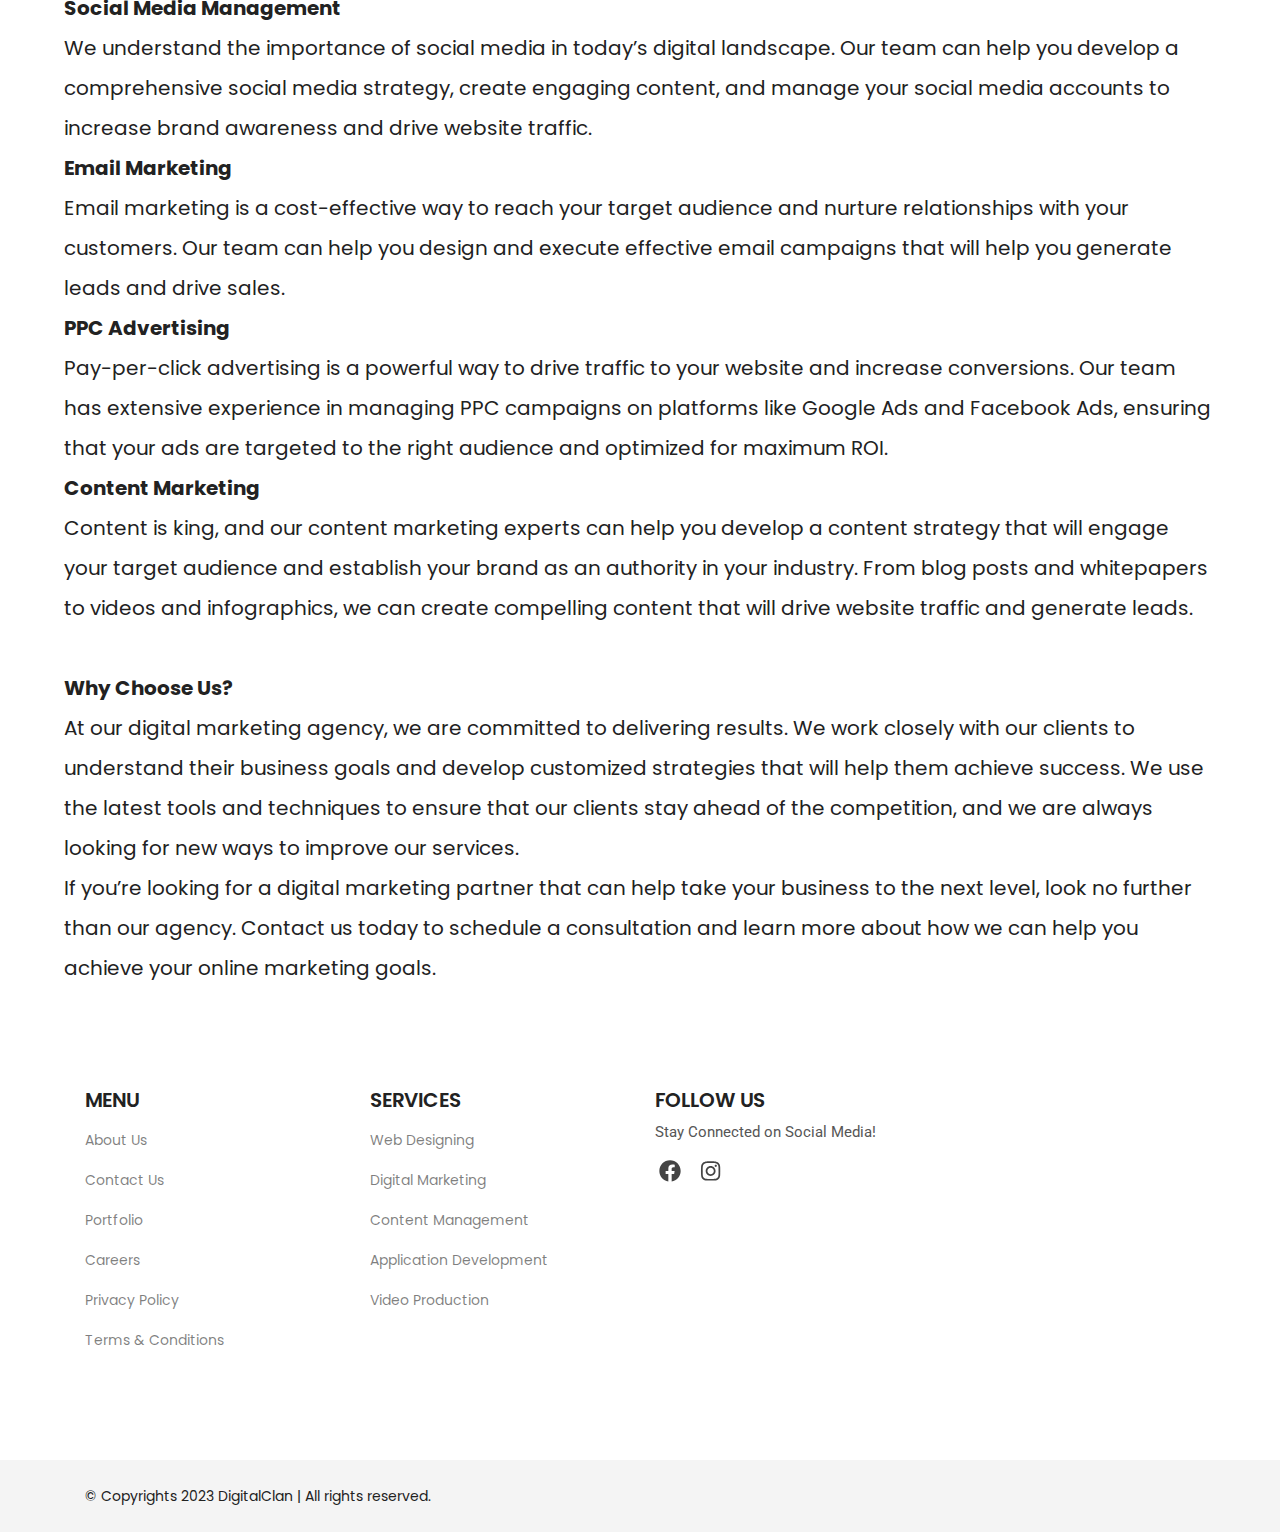
<file: digital-marketing.html>
<!doctype html>
<html class="no-js" lang="en">

<head>
    <meta charset="UTF-8">
    <meta http-equiv="X-UA-Compatible" content="IE=edge">
    <meta name="viewport" content="width=device-width, initial-scale=1, shrink-to-fit=no">

    <!-- SEO Meta Description -->
    <meta name="description" content="Welcome to DigitalClan , where we specialize in providing comprehensive web designing, digital marketing, and content management solutions for businesses of all sizes. Our team of experts has years of experience in creating stunning websites, executing successful digital marketing campaigns, and developing compelling content that engages and inspires.">
    <meta name="author" content="Viraj Mankar">
    <meta name="keywords" content="Privacy policy,Web Designing,Responsive web design,Custom web design,Mobile-friendly web design,Web development services,UI/UX design,Front-end development,Website maintenance,E-commerce web design,Graphic design,Digital Marketing,Search engine optimization,Social media marketing,Email marketing,Content marketing,Influencer marketing,Google AdWords,Digital advertising,Video marketing,Content Management Services,Content creation,Content strategy,Content optimization,Content distribution,Blog management,Website content management,Social media content management,Content analysis">

    <!-- Title  -->
    <title>DigitalClan - Digital Marketing</title>

    <!-- Favicon  -->
    <link rel="icon" href="assets/img/favicon.png">

    <!-- ***** All CSS Files ***** -->

    <!-- Style css -->
    <link rel="stylesheet" href="assets/css/style.css">

    <!-- Responsive css -->
    <link rel="stylesheet" href="assets/css/responsive.css">

</head>

<body class="homepage-3">
    <!--====== Preloader Area Start ======-->
    <div id="preloader">
        <!-- Digimax Preloader -->
        <div id="digimax-preloader" class="digimax-preloader">
            <!-- Preloader Animation -->
            <div class="preloader-animation">
                <!-- Spinner -->
                <div class="spinner"></div>
                <!-- Loader -->
                <div class="loader">
                    <span data-text-preloader="D" class="animated-letters">D</span>
                    <span data-text-preloader="I" class="animated-letters">I</span>
                    <span data-text-preloader="G" class="animated-letters">G</span>
                    <span data-text-preloader="I" class="animated-letters">I</span>
                    <span data-text-preloader="T" class="animated-letters">T</span>
                    <span data-text-preloader="A" class="animated-letters">A</span>
                    <span data-text-preloader="L" class="animated-letters">L</span>
                    <span data-text-preloader="C" class="animated-letters">C</span>
                    <span data-text-preloader="L" class="animated-letters">L</span>
                    <span data-text-preloader="A" class="animated-letters">A</span>
                    <span data-text-preloader="N" class="animated-letters">N</span>
                </div>
                <p class="fw-5 text-center text-uppercase">Loading...</p>
            </div>
            <!-- Loader Animation -->
            <div class="loader-animation">
                <div class="row h-100">
                    <!-- Single Loader -->
                    <div class="col-3 single-loader p-0">
                        <div class="loader-bg"></div>
                    </div>
                    <!-- Single Loader -->
                    <div class="col-3 single-loader p-0">
                        <div class="loader-bg"></div>
                    </div>
                    <!-- Single Loader -->
                    <div class="col-3 single-loader p-0">
                        <div class="loader-bg"></div>
                    </div>
                    <!-- Single Loader -->
                    <div class="col-3 single-loader p-0">
                        <div class="loader-bg"></div>
                    </div>
                </div>
            </div>
        </div>
    </div>
    <!--====== Preloader Area End ======-->

    <!--====== Scroll To Top Area Start ======-->
    <div id="scrollUp" title="Scroll To Top">
        <i class="fas fa-arrow-up"></i>
    </div>
    <!--====== Scroll To Top Area End ======-->

    <div class="main overflow-hidden">
        <!-- ***** Header Start ***** -->
        <header id="header">
            <!-- Navbar -->
            <nav data-aos="zoom-out" data-aos-delay="800" class="navbar navbar-expand">
                <div class="container header">
                    <!-- Navbar Brand-->
                    <a class="navbar-brand" href="index.html">
                        <img  src="assets/img/logo/logo.png" alt="brand-logo" width="200px">
                        
                    </a>
                    <div class="ml-auto"></div>
                    <!-- Navbar -->
                    <ul class="navbar-nav items">
                        <li class="nav-item">
                            <a class="nav-link scroll" href="index.html">Home</a>
                        </li>
                        <li class="nav-item">
                            <a class="nav-link scroll" href="about.html">About</a>
                        </li>
                        <li class="nav-item">
                            <a class="nav-link scroll" href="web-designing.html">Web Designing</a>
                        </li>
                        <li class="nav-item">
                            <a class="nav-link scroll" href="digital-marketing.html">Digital Marketing</a>
                        </li>
                        <li class="nav-item">
                            <a class="nav-link scroll" href="content-management.html">Management Content</a>
                        </li>
                        <li class="nav-item">
                            <a class="nav-link scroll" href="application-development.html">Application Development</a>
                        </li>
                        <li class="nav-item">
                            <a class="nav-link scroll" href="portfolio.html">Portfolio</a>
                        </li>

                        <li class="nav-item">
                            <a class="nav-link scroll" href="contact.html">Contact</a>
                        </li>
                    </ul>
                    <!-- Navbar Icons -->
                    

                    <!-- Navbar Toggler -->
                    <ul class="navbar-nav toggle">
                        <li class="nav-item">
                            <a href="#" class="nav-link" data-toggle="modal" data-target="#menu">
                                <i class="fas fa-bars toggle-icon m-0"></i>
                            </a>
                        </li>
                    </ul>

                    <!-- Navbar Action Button -->
                </div>
            </nav>
        </header>
        <!-- ***** Header End ***** -->

        <!-- ***** Welcome Area Start ***** -->
        <section id="home" class="section welcome-area bg-overlay overflow-hidden d-flex align-items-center">
            <div class="container" style="padding-top: 5%">
                <div class="row align-items-center">
                    <!-- Welcome Intro Start -->
                    <div class="col-12 col-md-6">
                        <div class="welcome-intro">
                            <h1 class="text-white text-center text-md-left"> <span class="fw-4"> Complete </span> <br> Business Solution!</h1>
                            <p class="text-white text-center text-md-left my-4">Welcome to <b>DigitalClan</b> , where we specialize in providing comprehensive <b>web designing, digital marketing, and content management solutions</b> for businesses of all sizes. Our team of experts has years of experience in creating stunning websites, executing successful digital marketing campaigns, and developing compelling content that engages and inspires.</p>
                            <!-- Buttons -->
                            <div class="button-group d-flex align-items-center justify-content-center justify-content-md-start">
                                <a href="contact.html" class="btn btn-bordered-white">Start a Project</a>
                                <!-- Play Button -->
                                <a class="play-btn" data-fancybox data-width="640" data-height="360" data-small-btn="true" href="https://youtu.be/TKnufs85hXk">
                                    <div class="btn-circle play-animation"></div>
                                    <div class="btn-circle play-animation animation-short"></div>
                                    <!-- Play Icon -->
                                    <div class="play-icon">
                                        <i class="fas fa-play"></i>
                                    </div>
                                </a>
                            </div>
                        </div>
                    </div>
                    <div class="col-12 col-md-6">
                        <!-- Welcome Thumb -->
                        <div class="welcome-thumb-wrapper pt-3 pt-md-5 mt-5">
                            <span class="welcome-thumb-1">
                                <img class="welcome-animation d-block ml-auto" src="assets/img/welcome/thumb_7.png" alt="">
                            </span>
                            <span class="welcome-thumb-2">
                                <img class="welcome-animation d-block" src="assets/img/welcome/thumb_8.png" alt="">
                            </span>
                            <span class="welcome-thumb-3">
                                <img class="welcome-animation d-block" src="assets/img/welcome/thumb_9.png" alt="">
                            </span>
                            <span class="welcome-thumb-4">
                                <img class="welcome-animation d-block" src="assets/img/welcome/thumb_10.png" alt="">
                            </span>
                        </div>
                    </div>
                </div>
            </div>
            <!-- Shape Bottom -->
            <div class="welcome-shape">
                <img src="assets/img/hero_shape.png" alt="">
            </div>
        </section>
        <!-- ***** Welcome Area End ***** -->







<ul class="content-list text-center">
             <div style="padding-left: 5%;
                         padding-right: 5%;
                         padding-top: 10%;" >
                        <h2>Welcome to our digital marketing agency!</h2>
              </div>




                <ul class="content-list text-left">
             <div style="padding-left: 5%;
                         padding-right: 5%;
                         padding-top: 10%;
                         font-size: 20px;
                         line-height: 40px;">
                  <span>
                    We help businesses of all sizes and industries achieve their online marketing goals. Our team of experienced professionals specialize in search engine optimization, social media management, email marketing, and more. With our cutting-edge strategies and techniques, we can help your business stand out from the competition and reach your target audience more effectively.<br>
<br>
<br>
<strong>Our Services:</strong><br>
<br>

<strong>Search Engine Optimization (SEO)</strong><br>

Our SEO experts can help improve your website’s visibility and ranking on search engines like Google. We use proven techniques to optimize your website’s content, structure, and user experience, resulting in higher organic traffic and more qualified leads.<br>

<strong>Social Media Management</strong><br>

We understand the importance of social media in today’s digital landscape. Our team can help you develop a comprehensive social media strategy, create engaging content, and manage your social media accounts to increase brand awareness and drive website traffic.<br>
<strong>Email Marketing</strong><br>

Email marketing is a cost-effective way to reach your target audience and nurture relationships with your customers. Our team can help you design and execute effective email campaigns that will help you generate leads and drive sales.
<br>
<strong>PPC Advertising</strong>
<br>
Pay-per-click advertising is a powerful way to drive traffic to your website and increase conversions. Our team has extensive experience in managing PPC campaigns on platforms like Google Ads and Facebook Ads, ensuring that your ads are targeted to the right audience and optimized for maximum ROI.
<br>
<strong>Content Marketing</strong>
<br>
Content is king, and our content marketing experts can help you develop a content strategy that will engage your target audience and establish your brand as an authority in your industry. From blog posts and whitepapers to videos and infographics, we can create compelling content that will drive website traffic and generate leads.
<br><br>
<strong>Why Choose Us?</strong>
<br>
At our digital marketing agency, we are committed to delivering results. We work closely with our clients to understand their business goals and develop customized strategies that will help them achieve success. We use the latest tools and techniques to ensure that our clients stay ahead of the competition, and we are always looking for new ways to improve our services.<br>

If you’re looking for a digital marketing partner that can help take your business to the next level, look no further than our agency. Contact us today to schedule a consultation and learn more about how we can help you achieve your online marketing goals.

                  </span>
              </div>

        <!--====== Footer Area Start ======-->
        <footer class="section footer-area">
            <!-- Footer Top -->
            <div class="footer-top ptb_100">
                <div class="container">
                    <div class="row">
                        <div class="col-12 col-sm-6 col-lg-3">
                            <!-- Footer Items -->
                            <div class="footer-items">
                                <!-- Footer Title -->
                                <h3 class="footer-title text-uppercase mb-2">Menu</h3>
                                <ul>
                                    <li class="py-2"><a class="text-black-50" href="about.html">About Us</a></li>
                                    <li class="py-2"><a class="text-black-50" href="contact.html">Contact Us</a></li>
                                    <li class="py-2"><a class="text-black-50" href="portfolio.html">Portfolio</a></li>
                                    <li class="py-2"><a class="text-black-50" href="careers.html">Careers</a></li>
                                    <li class="py-2"><a class="text-black-50" href="privacy.html">Privacy Policy</a></li>
                                    <li class="py-2"><a class="text-black-50" href="tos.html">Terms & Conditions</a></li>
                                </ul>
                            </div>
                        </div>
                        <div class="col-12 col-sm-6 col-lg-3">
                            <!-- Footer Items -->
                            <div class="footer-items">
                                <!-- Footer Title -->
                                <h3 class="footer-title text-uppercase mb-2">Services</h3>
                                <ul>
                                    <li class="py-2"><a class="text-black-50" href="web-designing.html">Web Designing</a></li>
                                    <li class="py-2"><a class="text-black-50" href="digital-marketing.html">Digital Marketing</a></li>
                                    <li class="py-2"><a class="text-black-50" href="content-management.html">Content Management</a></li>
                                    <li class="py-2"><a class="text-black-50" href="application-development.html">Application Development</a></li>
                                    <li class="py-2"><a class="text-black-50" href="video-production.html">Video Production</a></li>
                                </ul>
                            </div>
                        </div>
                        
                        <div class="col-12 col-sm-6 col-lg-3">
                            <!-- Footer Items -->
                            <div class="footer-items">
                                <!-- Footer Title -->
                                <h3 class="footer-title text-uppercase mb-2">Follow Us</h3>
                                <p class="mb-2">Stay Connected on Social Media!</p>
                                <!-- Social Icons -->
                                <ul class="social-icons list-inline pt-2">
                                    <li class="list-inline-item px-1"><a href="https://facebook.com/digitalclanofficial"><i class="fab fa-facebook"></i></a></li>
                                    
                                    <li class="list-inline-item px-1"><a href="https://instagram.com/digitalclanofficial"><i class="fab fa-instagram"></i></a></li>
                                </ul>
                            </div>
                        </div>
                    </div>
                </div>
            </div>
            <!-- Footer Bottom -->
            <div class="footer-bottom bg-grey">
                <div class="container">
                    <div class="row">
                        <div class="col-12">
                            <!-- Copyright Area -->
                            <div class="copyright-area d-flex flex-wrap justify-content-center justify-content-sm-between text-center py-4">
                                <!-- Copyright Left -->
                                <div class="copyright-left">&copy; Copyrights 2023 DigitalClan | All rights reserved.</div>
                                <!-- Copyright Right -->
                            </div>
                        </div>
                    </div>
                </div>
            </div>
        </footer>
        <!--====== Footer Area End ======-->

        <!--====== Modal Search Area Start ======-->
        <div id="search" class="modal fade p-0">
            <div class="modal-dialog dialog-animated">
                <div class="modal-content h-100">
                    <div class="modal-header" data-dismiss="modal">
                        Search <i class="far fa-times-circle icon-close"></i>
                    </div>
                    <div class="modal-body">
                        <form class="row">
                            <div class="col-12 align-self-center">
                                <div class="row">
                                    <div class="col-12 pb-3">
                                        <h2 class="search-title mb-3">What are you looking for?</h2>
                                        <p>Lorem ipsum dolor sit amet, consectetur adipiscing elit. Praesent diam lacus, dapibus sed imperdiet consectetur.</p>
                                    </div>
                                </div>
                                <div class="row">
                                    <div class="col-12 input-group">
                                        <input type="text" class="form-control" placeholder="Enter your keywords">
                                    </div>
                                </div>
                                <div class="row">
                                    <div class="col-12 input-group align-self-center">
                                        <button class="btn btn-bordered mt-3">Search</button>
                                    </div>
                                </div>
                            </div>
                        </form>
                    </div>
                </div>
            </div>
        </div>
        <!--====== Modal Search Area End ======-->

        <!--====== Modal Responsive Menu Area Start ======-->
        <div id="menu" class="modal fade p-0">
            <div class="modal-dialog dialog-animated">
                <div class="modal-content h-100">
                    <div class="modal-header" data-dismiss="modal">
                        Menu <i class="far fa-times-circle icon-close"></i>
                    </div>
                    <div class="menu modal-body">
                        <div class="row w-100">
                            <div class="items p-0 col-12 text-center"></div>
                        </div>
                    </div>
                </div>
            </div>
        </div>
        <!--====== Modal Responsive Menu Area End ======-->
    </div>


    <!-- ***** All jQuery Plugins ***** -->

    <!-- jQuery(necessary for all JavaScript plugins) -->
    <script src="assets/js/jquery/jquery-3.5.1.min.js"></script>

    <!-- Bootstrap js -->
    <script src="assets/js/bootstrap/popper.min.js"></script>
    <script src="assets/js/bootstrap/bootstrap.min.js"></script>

    <!-- Plugins js -->
    <script src="assets/js/plugins/plugins.min.js"></script>

    <!-- Active js -->
    <script src="assets/js/active.js"></script>
</body>

</html>
</file>
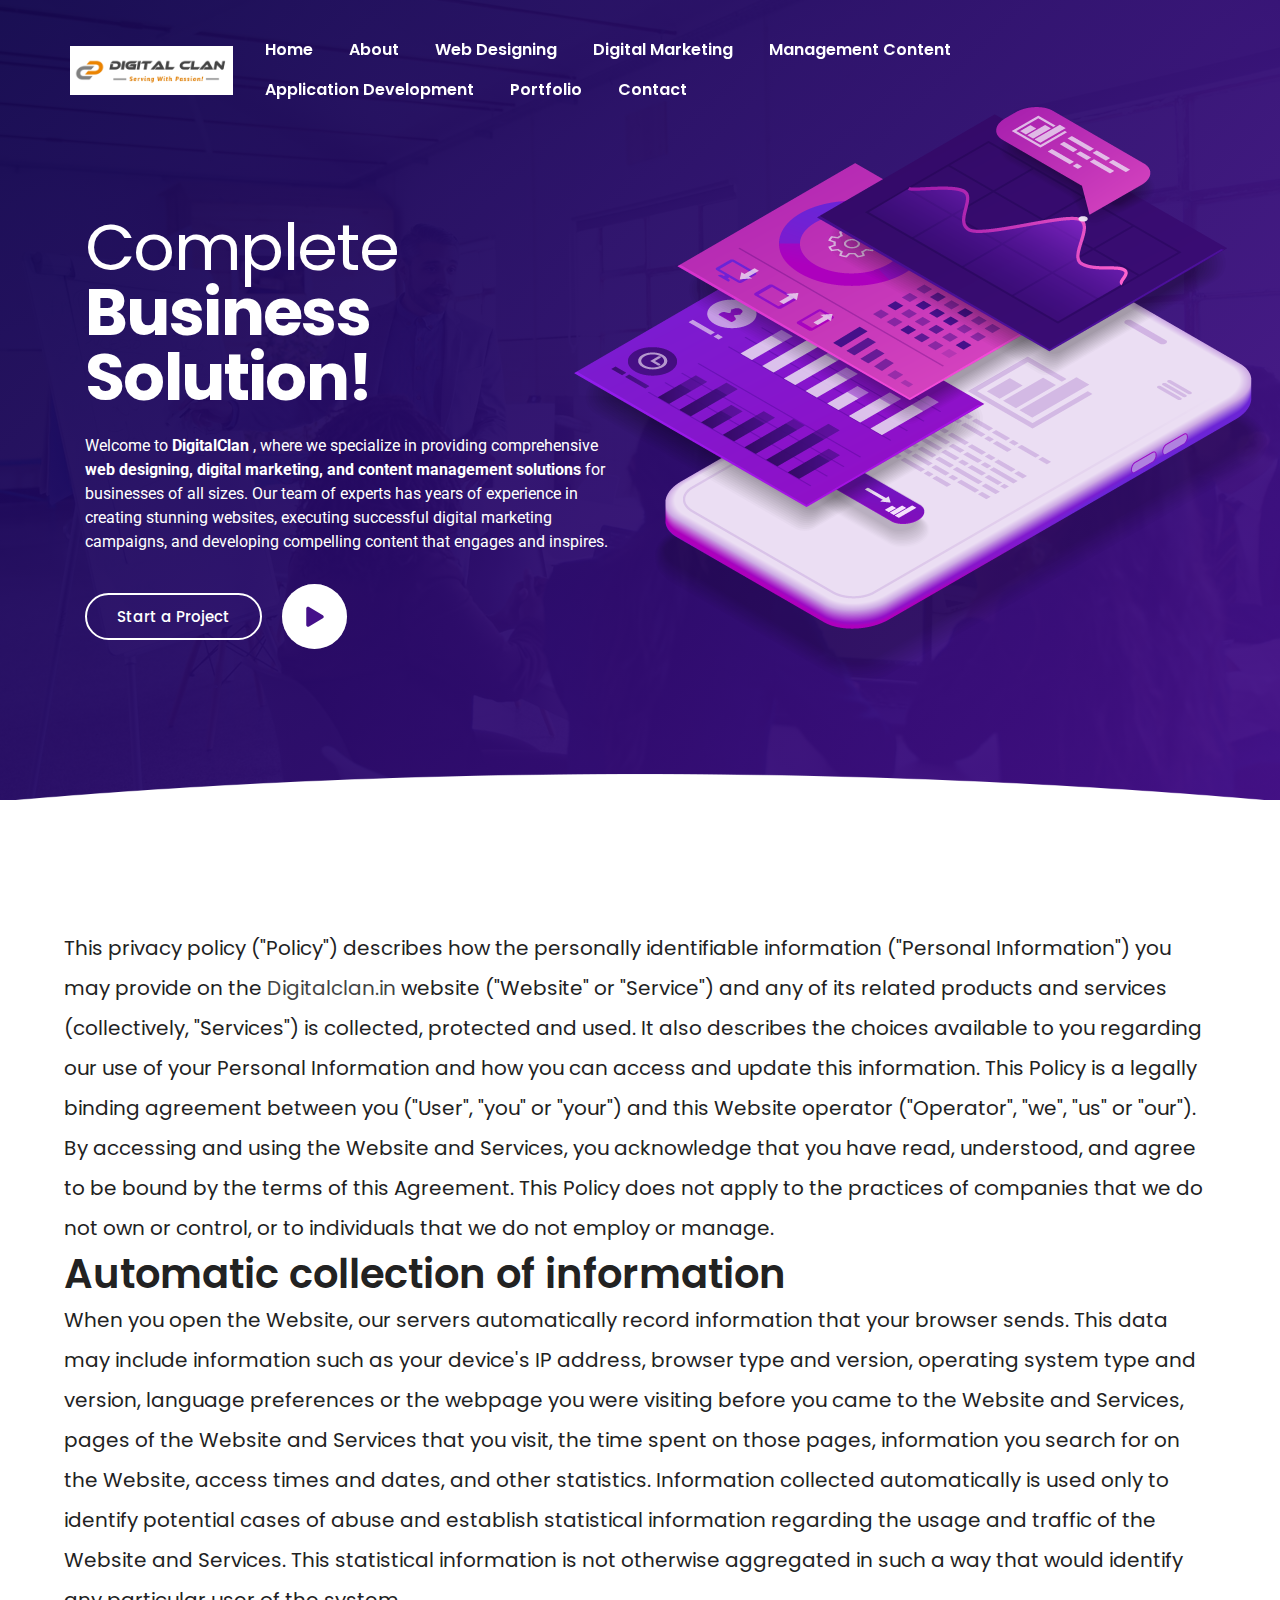
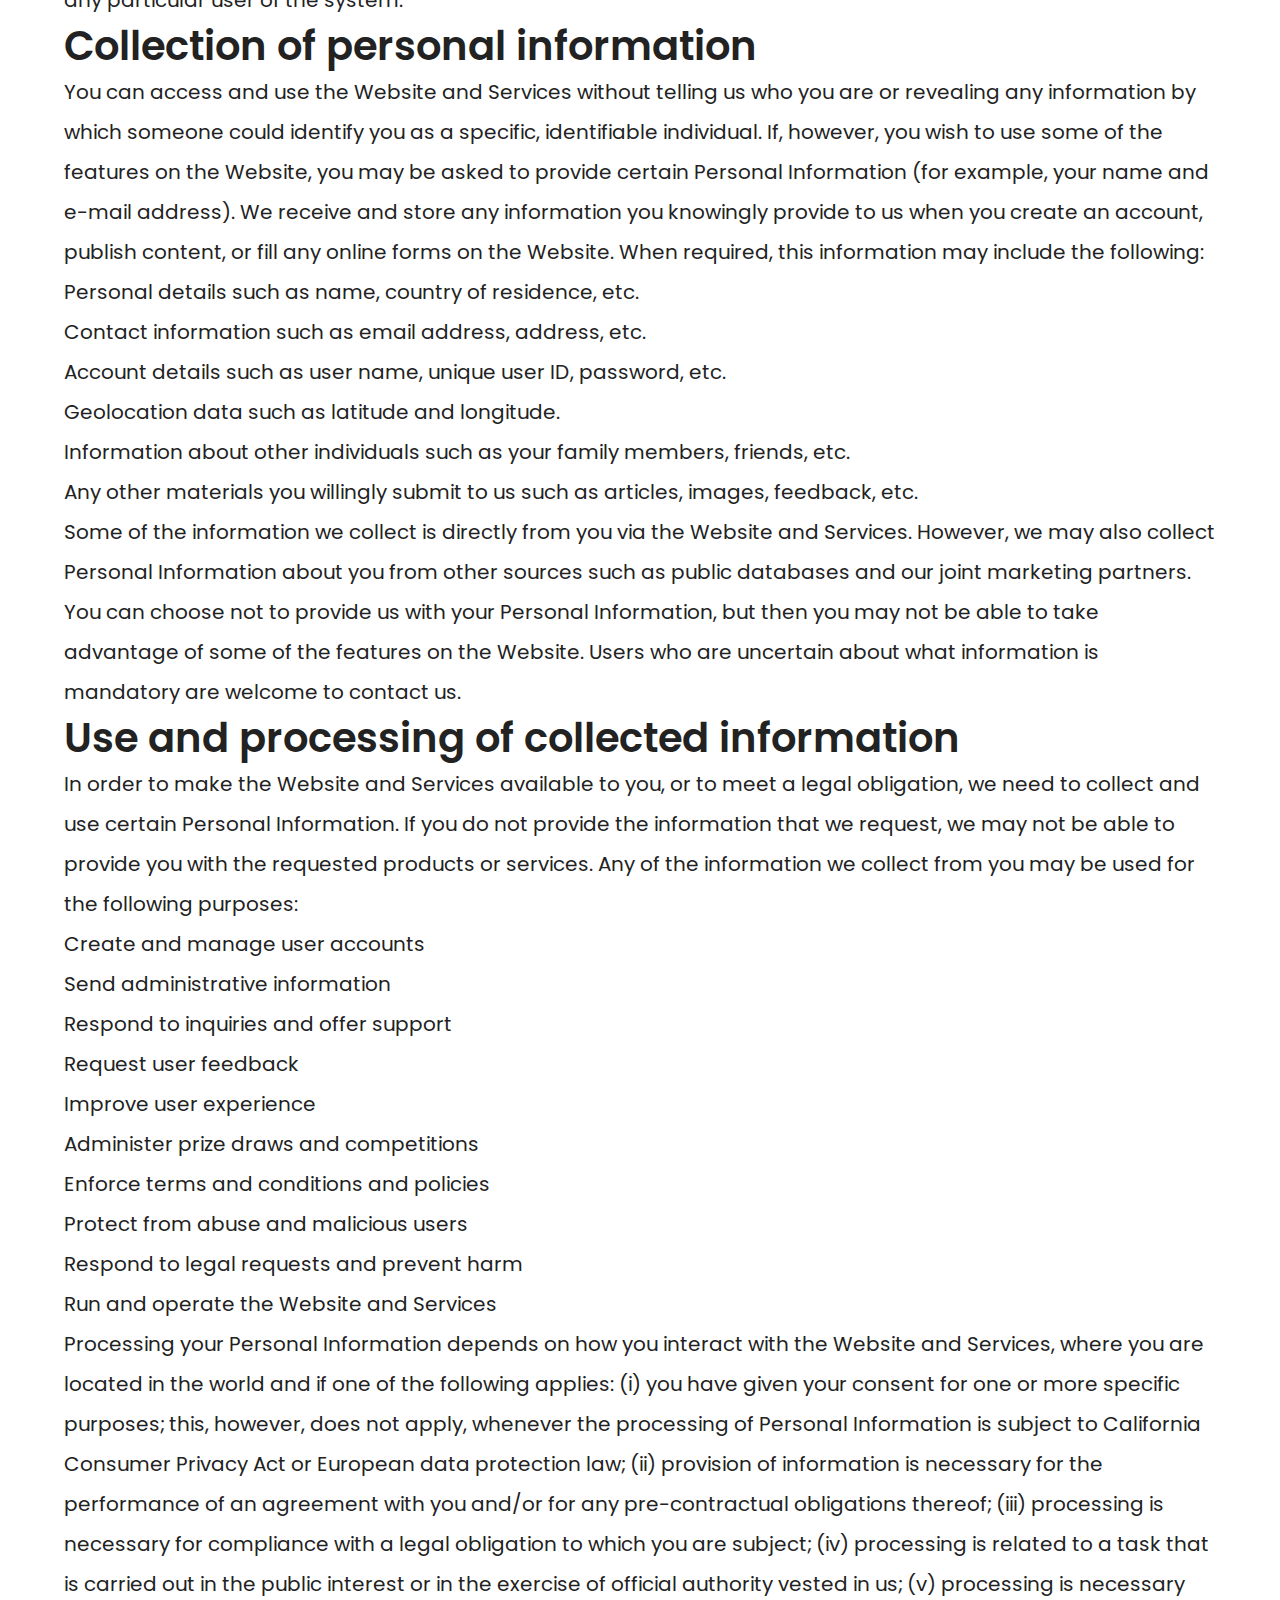
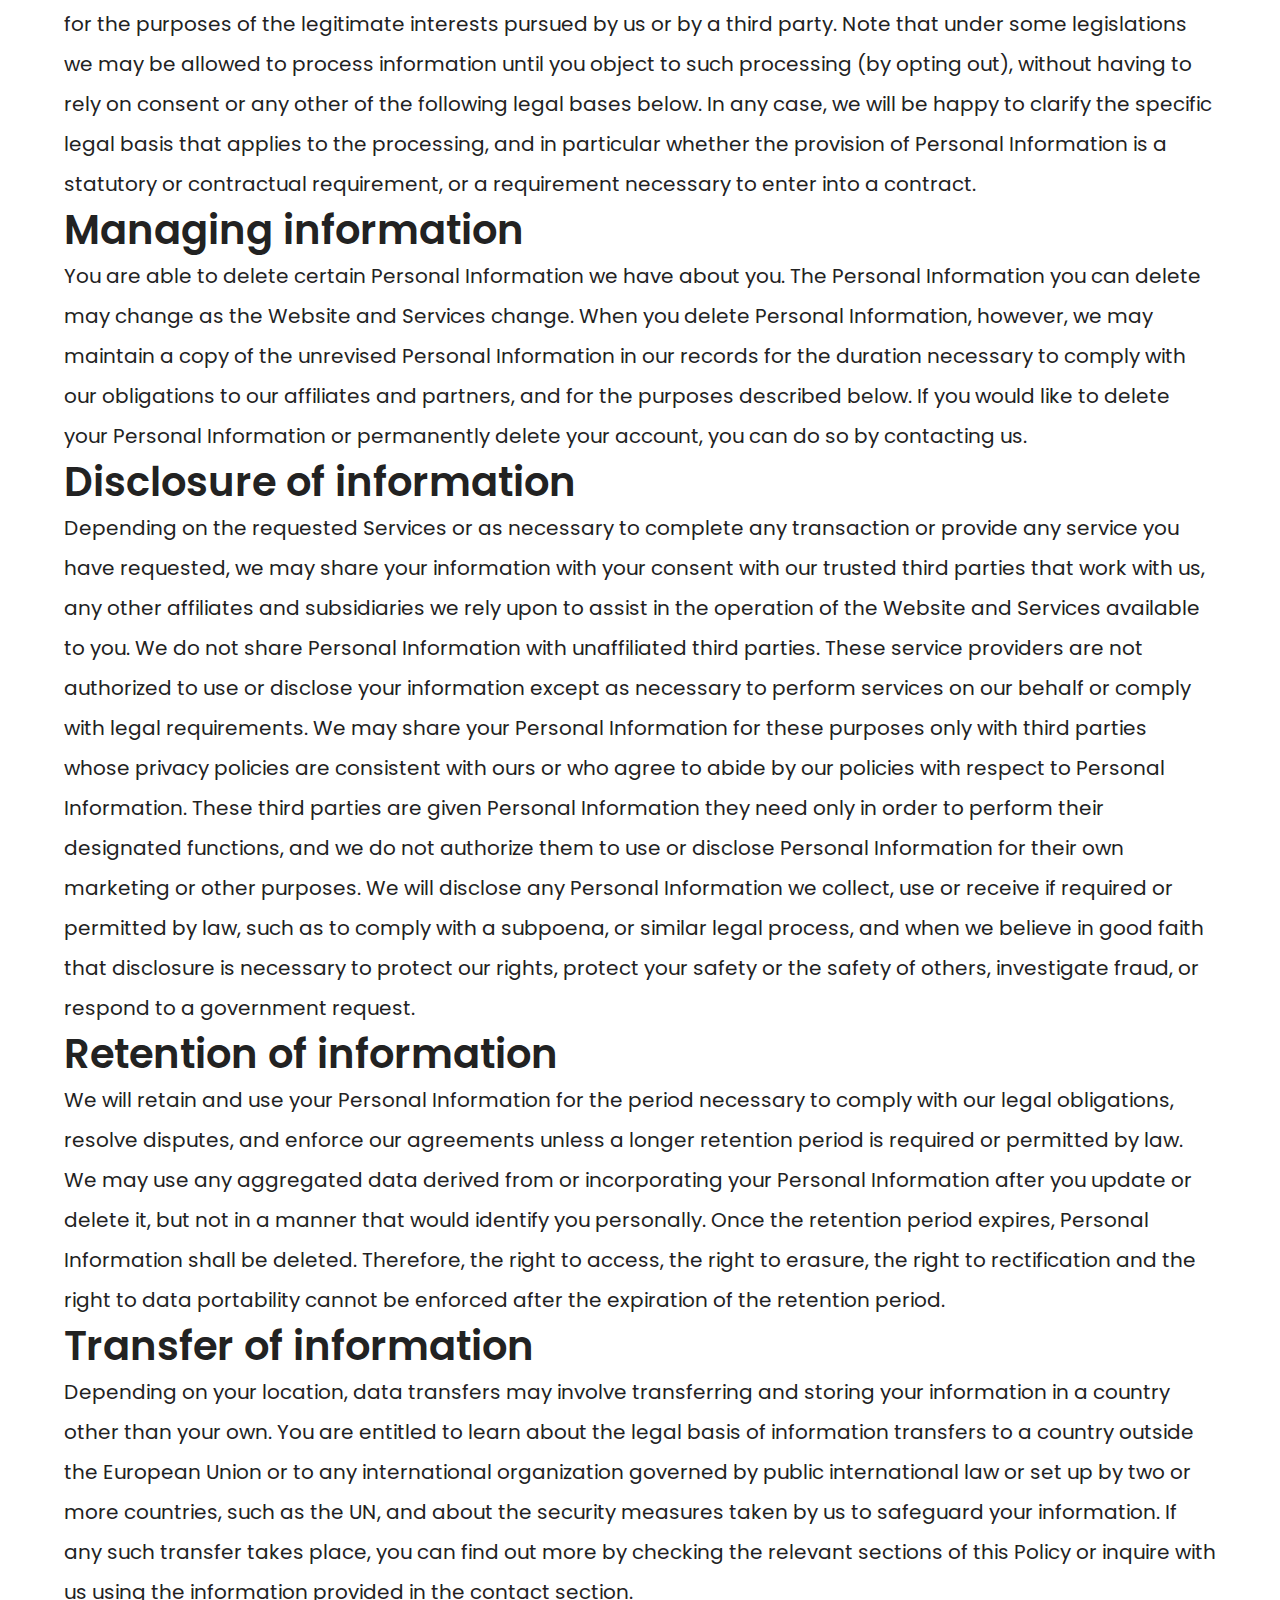
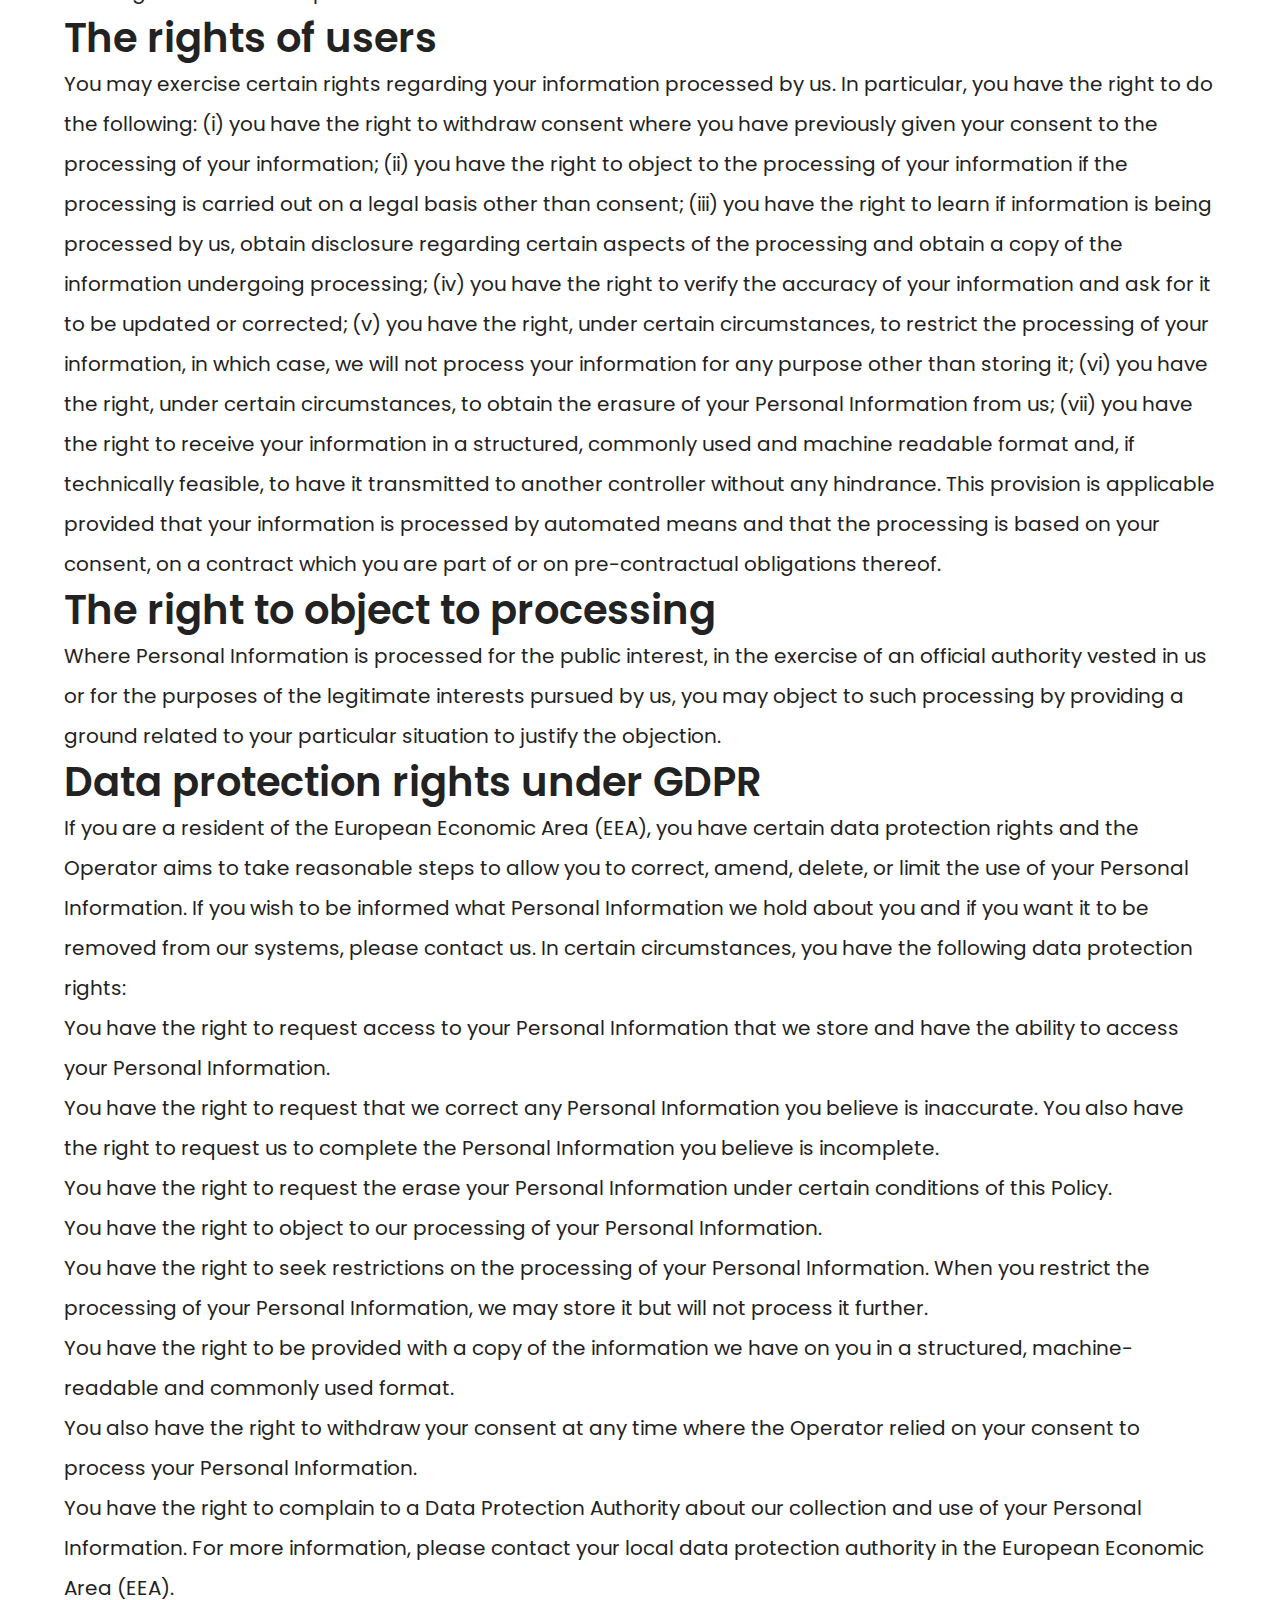
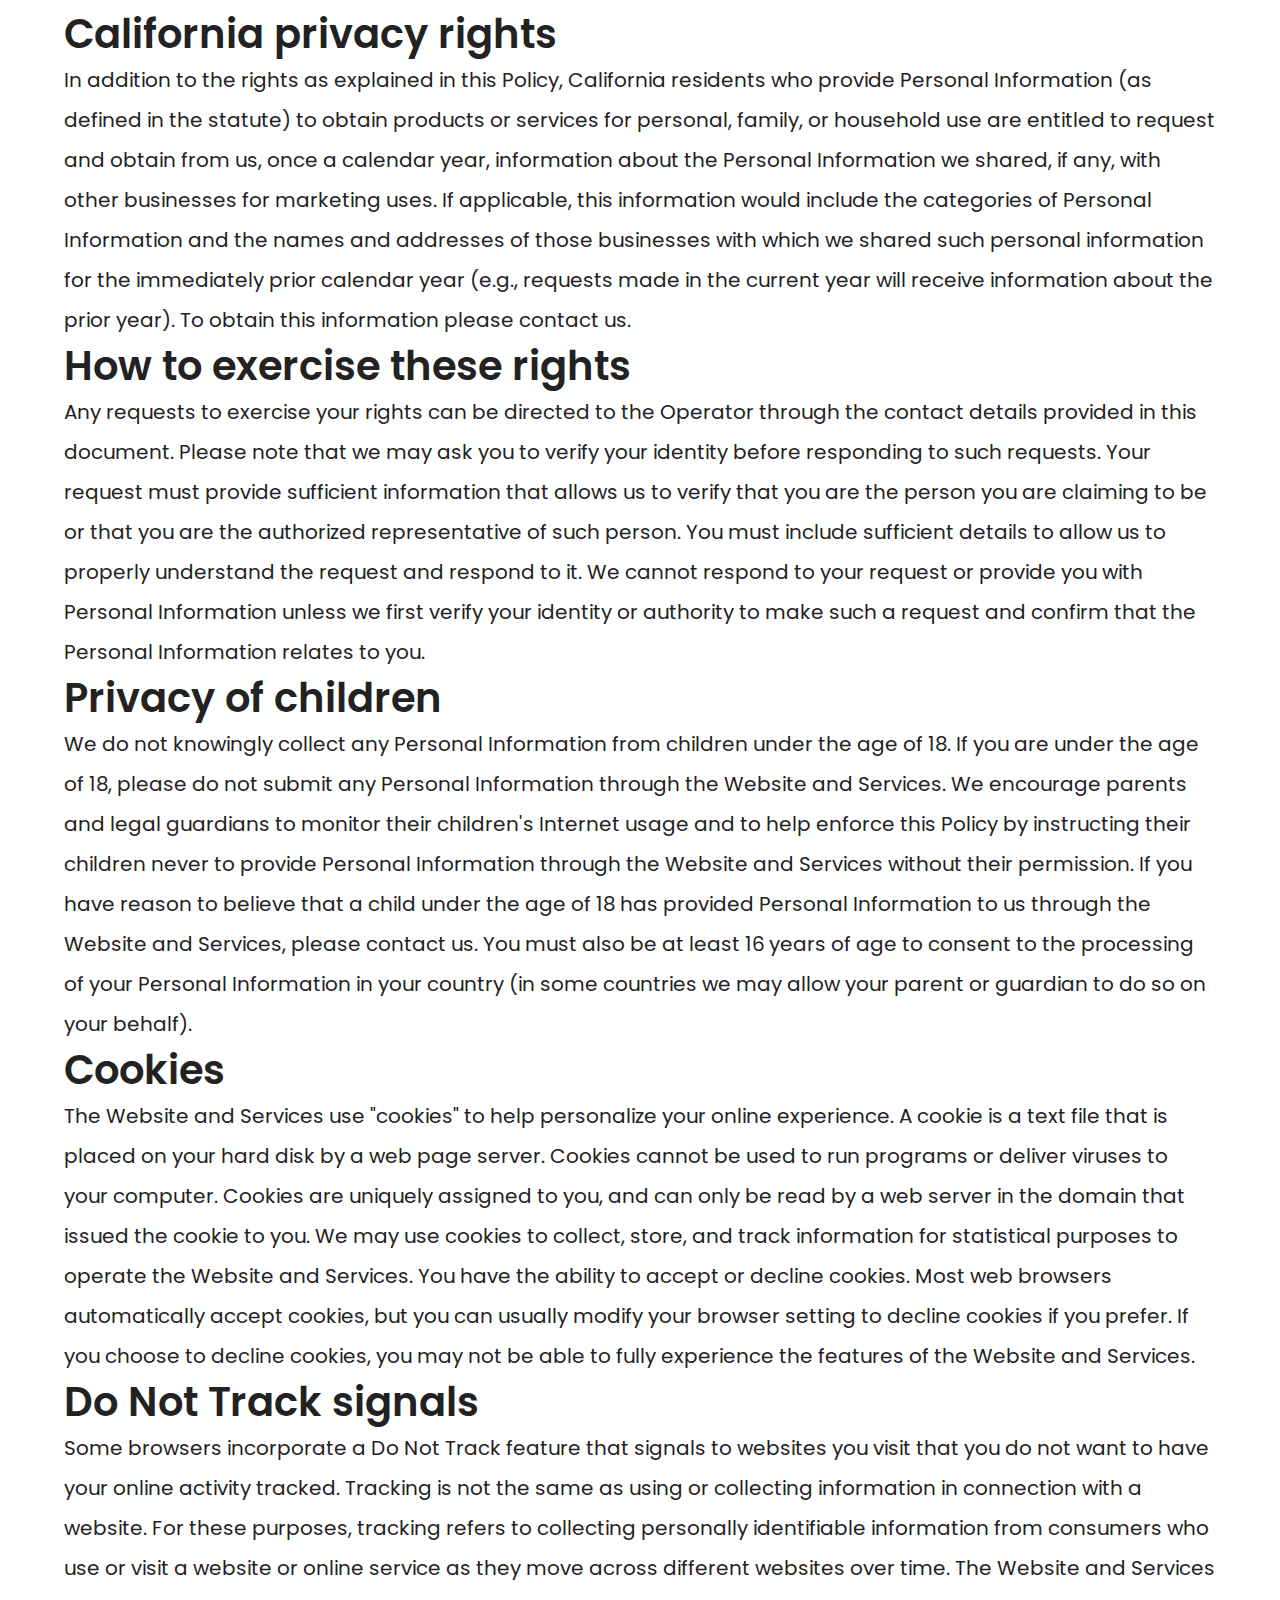
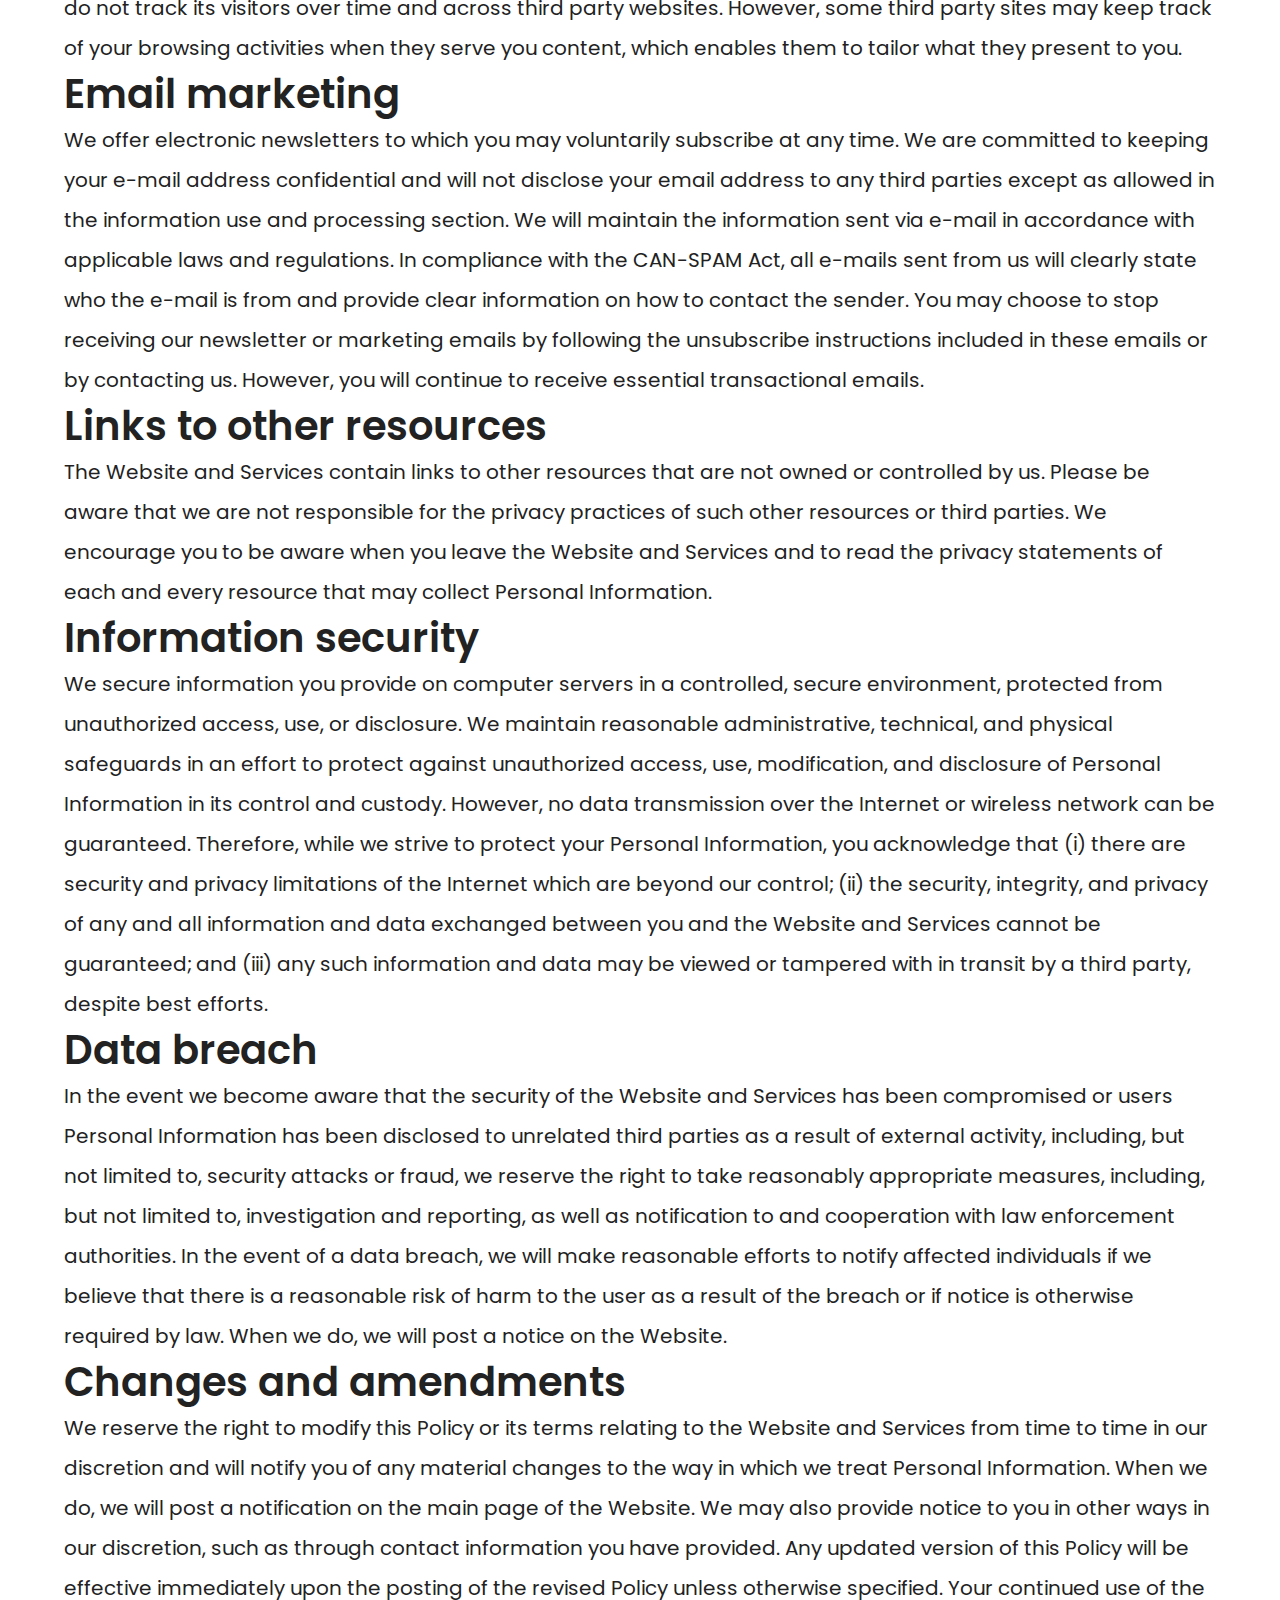
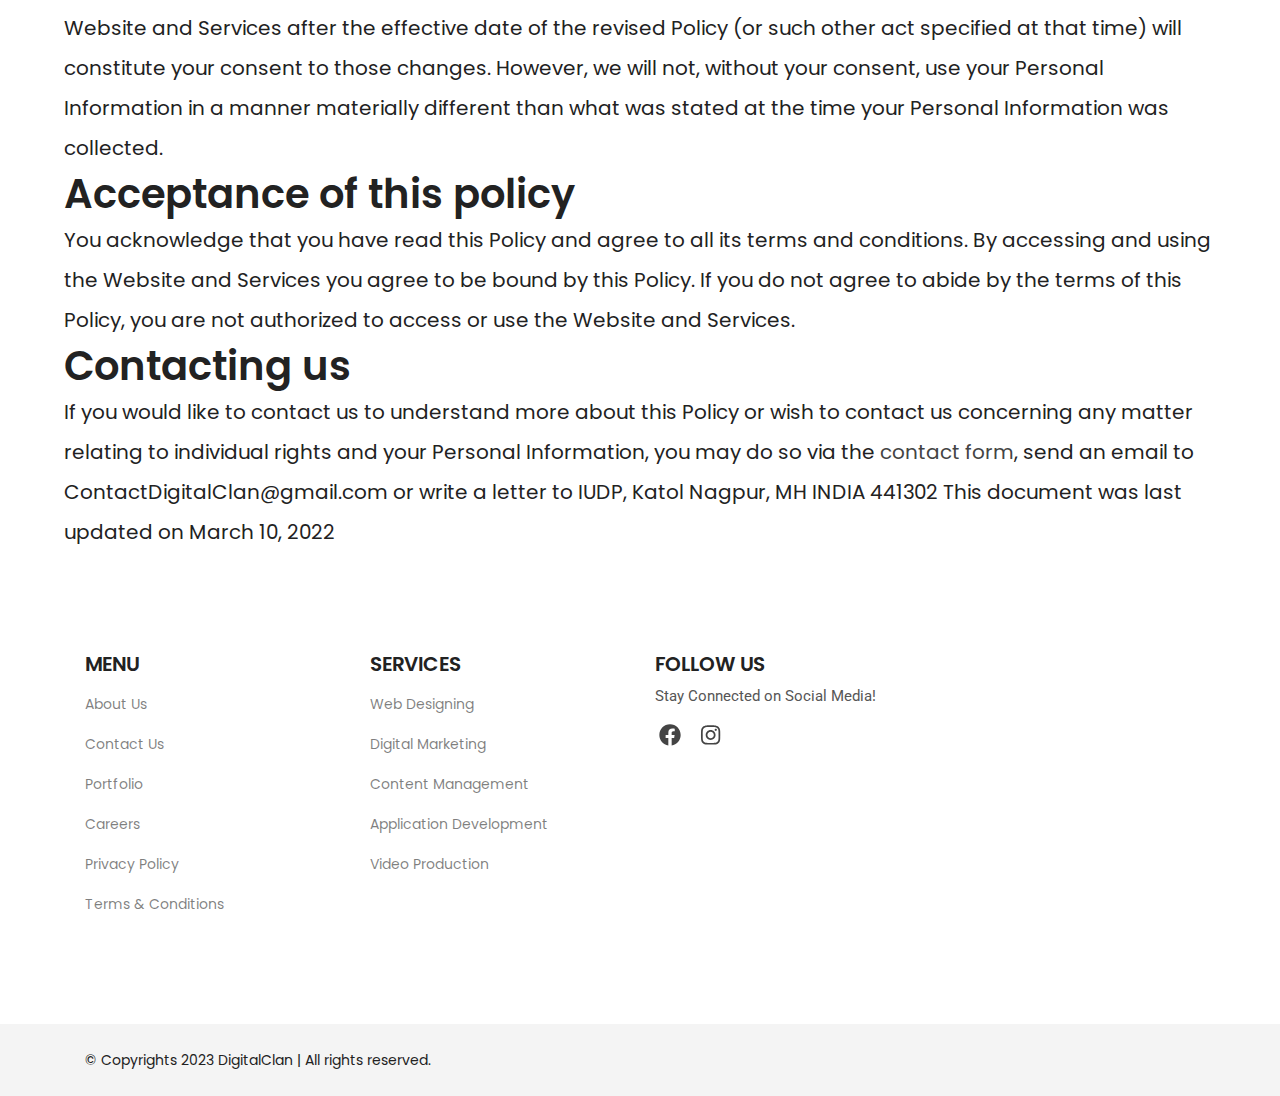
<file: privacy.html>
<!doctype html>
<html class="no-js" lang="en">

<head>
    <meta charset="UTF-8">
    <meta http-equiv="X-UA-Compatible" content="IE=edge">
    <meta name="viewport" content="width=device-width, initial-scale=1, shrink-to-fit=no">

    <!-- SEO Meta Description -->
    <meta name="description" content="Welcome to DigitalClan , where we specialize in providing comprehensive web designing, digital marketing, and content management solutions for businesses of all sizes. Our team of experts has years of experience in creating stunning websites, executing successful digital marketing campaigns, and developing compelling content that engages and inspires.">
    <meta name="author" content="Viraj Mankar">
    <meta name="keywords" content="Privacy policy,Web Designing,Responsive web design,Custom web design,Mobile-friendly web design,Web development services,UI/UX design,Front-end development,Website maintenance,E-commerce web design,Graphic design,Digital Marketing,Search engine optimization,Social media marketing,Email marketing,Content marketing,Influencer marketing,Google AdWords,Digital advertising,Video marketing,Content Management Services,Content creation,Content strategy,Content optimization,Content distribution,Blog management,Website content management,Social media content management,Content analysis">

    <!-- Title  -->
    <title>DigitalClan - Privacy Policy</title>

    <!-- Favicon  -->
    <link rel="icon" href="assets/img/favicon.png">

    <!-- ***** All CSS Files ***** -->

    <!-- Style css -->
    <link rel="stylesheet" href="assets/css/style.css">

    <!-- Responsive css -->
    <link rel="stylesheet" href="assets/css/responsive.css">

</head>

<body class="homepage-3">
    <!--====== Preloader Area Start ======-->
    <div id="preloader">
        <!-- Digimax Preloader -->
        <div id="digimax-preloader" class="digimax-preloader">
            <!-- Preloader Animation -->
            <div class="preloader-animation">
                <!-- Spinner -->
                <div class="spinner"></div>
                <!-- Loader -->
                <div class="loader">
                    <span data-text-preloader="D" class="animated-letters">D</span>
                    <span data-text-preloader="I" class="animated-letters">I</span>
                    <span data-text-preloader="G" class="animated-letters">G</span>
                    <span data-text-preloader="I" class="animated-letters">I</span>
                    <span data-text-preloader="T" class="animated-letters">T</span>
                    <span data-text-preloader="A" class="animated-letters">A</span>
                    <span data-text-preloader="L" class="animated-letters">L</span>
                    <span data-text-preloader="C" class="animated-letters">C</span>
                    <span data-text-preloader="L" class="animated-letters">L</span>
                    <span data-text-preloader="A" class="animated-letters">A</span>
                    <span data-text-preloader="N" class="animated-letters">N</span>
                </div>
                <p class="fw-5 text-center text-uppercase">Loading...</p>
            </div>
            <!-- Loader Animation -->
            <div class="loader-animation">
                <div class="row h-100">
                    <!-- Single Loader -->
                    <div class="col-3 single-loader p-0">
                        <div class="loader-bg"></div>
                    </div>
                    <!-- Single Loader -->
                    <div class="col-3 single-loader p-0">
                        <div class="loader-bg"></div>
                    </div>
                    <!-- Single Loader -->
                    <div class="col-3 single-loader p-0">
                        <div class="loader-bg"></div>
                    </div>
                    <!-- Single Loader -->
                    <div class="col-3 single-loader p-0">
                        <div class="loader-bg"></div>
                    </div>
                </div>
            </div>
        </div>
    </div>
    <!--====== Preloader Area End ======-->

    <!--====== Scroll To Top Area Start ======-->
    <div id="scrollUp" title="Scroll To Top">
        <i class="fas fa-arrow-up"></i>
    </div>
    <!--====== Scroll To Top Area End ======-->

    <div class="main overflow-hidden">
        <!-- ***** Header Start ***** -->
        <header id="header">
            <!-- Navbar -->
            <nav data-aos="zoom-out" data-aos-delay="800" class="navbar navbar-expand">
                <div class="container header">
                    <!-- Navbar Brand-->
                    <a class="navbar-brand" href="index.html">
                        <img  src="assets/img/logo/logo.png" alt="brand-logo" width="200px">
                        
                    </a>
                    <div class="ml-auto"></div>
                    <!-- Navbar -->
                    <ul class="navbar-nav items">
                        <li class="nav-item">
                            <a class="nav-link scroll" href="index.html">Home</a>
                        </li>
                        <li class="nav-item">
                            <a class="nav-link scroll" href="about.html">About</a>
                        </li>
                        <li class="nav-item">
                            <a class="nav-link scroll" href="web-designing.html">Web Designing</a>
                        </li>
                        <li class="nav-item">
                            <a class="nav-link scroll" href="digital-marketing.html">Digital Marketing</a>
                        </li>
                        <li class="nav-item">
                            <a class="nav-link scroll" href="content-management.html">Management Content</a>
                        </li>
                        <li class="nav-item">
                            <a class="nav-link scroll" href="application-development.html">Application Development</a>
                        </li>
                        <li class="nav-item">
                            <a class="nav-link scroll" href="portfolio.html">Portfolio</a>
                        </li>

                        <li class="nav-item">
                            <a class="nav-link scroll" href="contact.html">Contact</a>
                        </li>
                    </ul>
                    <!-- Navbar Icons -->
                    

                    <!-- Navbar Toggler -->
                    <ul class="navbar-nav toggle">
                        <li class="nav-item">
                            <a href="#" class="nav-link" data-toggle="modal" data-target="#menu">
                                <i class="fas fa-bars toggle-icon m-0"></i>
                            </a>
                        </li>
                    </ul>

                    <!-- Navbar Action Button -->
                </div>
            </nav>
        </header>
        <!-- ***** Header End ***** -->

        <!-- ***** Welcome Area Start ***** -->
        <section id="home" class="section welcome-area bg-overlay overflow-hidden d-flex align-items-center">
            <div class="container" style="padding-top: 5%">
                <div class="row align-items-center">
                    <!-- Welcome Intro Start -->
                    <div class="col-12 col-md-6">
                        <div class="welcome-intro">
                            <h1 class="text-white text-center text-md-left"> <span class="fw-4"> Complete </span> <br> Business Solution!</h1>
                            <p class="text-white text-center text-md-left my-4">Welcome to <b>DigitalClan</b> , where we specialize in providing comprehensive <b>web designing, digital marketing, and content management solutions</b> for businesses of all sizes. Our team of experts has years of experience in creating stunning websites, executing successful digital marketing campaigns, and developing compelling content that engages and inspires.</p>
                            <!-- Buttons -->
                            <div class="button-group d-flex align-items-center justify-content-center justify-content-md-start">
                                <a href="contact.html" class="btn btn-bordered-white">Start a Project</a>
                                <!-- Play Button -->
                                <a class="play-btn" data-fancybox data-width="640" data-height="360" data-small-btn="true" href="https://youtu.be/TKnufs85hXk">
                                    <div class="btn-circle play-animation"></div>
                                    <div class="btn-circle play-animation animation-short"></div>
                                    <!-- Play Icon -->
                                    <div class="play-icon">
                                        <i class="fas fa-play"></i>
                                    </div>
                                </a>
                            </div>
                        </div>
                    </div>
                    <div class="col-12 col-md-6">
                        <!-- Welcome Thumb -->
                        <div class="welcome-thumb-wrapper pt-3 pt-md-5 mt-5">
                            <span class="welcome-thumb-1">
                                <img class="welcome-animation d-block ml-auto" src="assets/img/welcome/thumb_7.png" alt="">
                            </span>
                            <span class="welcome-thumb-2">
                                <img class="welcome-animation d-block" src="assets/img/welcome/thumb_8.png" alt="">
                            </span>
                            <span class="welcome-thumb-3">
                                <img class="welcome-animation d-block" src="assets/img/welcome/thumb_9.png" alt="">
                            </span>
                            <span class="welcome-thumb-4">
                                <img class="welcome-animation d-block" src="assets/img/welcome/thumb_10.png" alt="">
                            </span>
                        </div>
                    </div>
                </div>
            </div>
            <!-- Shape Bottom -->
            <div class="welcome-shape">
                <img src="assets/img/hero_shape.png" alt="">
            </div>
        </section>
        <!-- ***** Welcome Area End ***** -->




                <ul class="content-list text-left">
             <div style="padding-left: 5%;
                         padding-right: 5%;
                         padding-top: 10%;
                         font-size: 20px;
                         line-height: 40px;">
                  <span> This privacy policy (&quot;Policy&quot;) describes how the personally identifiable information (&quot;Personal Information&quot;) you may provide on the <a target="_blank" rel="nofollow" href="https://digitalclan.in">Digitalclan.in</a> website (&quot;Website&quot; or &quot;Service&quot;) and any of its related products and services (collectively, &quot;Services&quot;) is collected, protected and used. It also describes the choices available to you regarding our use of your Personal Information and how you can access and update this information. This Policy is a legally binding agreement between you (&quot;User&quot;, &quot;you&quot; or &quot;your&quot;) and this Website operator (&quot;Operator&quot;, &quot;we&quot;, &quot;us&quot; or &quot;our&quot;). By accessing and using the Website and Services, you acknowledge that you have read, understood, and agree to be bound by the terms of this Agreement. This Policy does not apply to the practices of companies that we do not own or control, or to individuals that we do not employ or manage.</span>
<h2>Automatic collection of information</h2>
<span>When you open the Website, our servers automatically record information that your browser sends. This data may include information such as your device's IP address, browser type and version, operating system type and version, language preferences or the webpage you were visiting before you came to the Website and Services, pages of the Website and Services that you visit, the time spent on those pages, information you search for on the Website, access times and dates, and other statistics.</span>
<span>Information collected automatically is used only to identify potential cases of abuse and establish statistical information regarding the usage and traffic of the Website and Services. This statistical information is not otherwise aggregated in such a way that would identify any particular user of the system.</span>
<h2>Collection of personal information</h2>
<span>You can access and use the Website and Services without telling us who you are or revealing any information by which someone could identify you as a specific, identifiable individual. If, however, you wish to use some of the features on the Website, you may be asked to provide certain Personal Information (for example, your name and e-mail address). We receive and store any information you knowingly provide to us when you create an account, publish content,  or fill any online forms on the Website. When required, this information may include the following:</span>
<ul>
<li>Personal details such as name, country of residence, etc.</li>
<li>Contact information such as email address, address, etc.</li>
<li>Account details such as user name, unique user ID, password, etc.</li>
<li>Geolocation data such as latitude and longitude.</li>
<li>Information about other individuals such as your family members, friends, etc.</li>
<li>Any other materials you willingly submit to us such as articles, images, feedback, etc.</li>
</ul>
<span>Some of the information we collect is directly from you via the Website and Services. However, we may also collect Personal Information about you from other sources such as public databases and our joint marketing partners. You can choose not to provide us with your Personal Information, but then you may not be able to take advantage of some of the features on the Website. Users who are uncertain about what information is mandatory are welcome to contact us.</span>
<h2>Use and processing of collected information</h2>
<span>In order to make the Website and Services available to you, or to meet a legal obligation, we need to collect and use certain Personal Information. If you do not provide the information that we request, we may not be able to provide you with the requested products or services. Any of the information we collect from you may be used for the following purposes:</span>
<ul>
<li>Create and manage user accounts</li>
<li>Send administrative information</li>
<li>Respond to inquiries and offer support</li>
<li>Request user feedback</li>
<li>Improve user experience</li>
<li>Administer prize draws and competitions</li>
<li>Enforce terms and conditions and policies</li>
<li>Protect from abuse and malicious users</li>
<li>Respond to legal requests and prevent harm</li>
<li>Run and operate the Website and Services</li>
</ul>
<span>Processing your Personal Information depends on how you interact with the Website and Services, where you are located in the world and if one of the following applies: (i) you have given your consent for one or more specific purposes; this, however, does not apply, whenever the processing of Personal Information is subject to California Consumer Privacy Act or European data protection law; (ii) provision of information is necessary for the performance of an agreement with you and/or for any pre-contractual obligations thereof; (iii) processing is necessary for compliance with a legal obligation to which you are subject; (iv) processing is related to a task that is carried out in the public interest or in the exercise of official authority vested in us; (v) processing is necessary for the purposes of the legitimate interests pursued by us or by a third party.</span>
<span> Note that under some legislations we may be allowed to process information until you object to such processing (by opting out), without having to rely on consent or any other of the following legal bases below. In any case, we will be happy to clarify the specific legal basis that applies to the processing, and in particular whether the provision of Personal Information is a statutory or contractual requirement, or a requirement necessary to enter into a contract.</span>
<h2>Managing information</h2>
<span>You are able to delete certain Personal Information we have about you. The Personal Information you can delete may change as the Website and Services change. When you delete Personal Information, however, we may maintain a copy of the unrevised Personal Information in our records for the duration necessary to comply with our obligations to our affiliates and partners, and for the purposes described below. If you would like to delete your Personal Information or permanently delete your account, you can do so by contacting us.</span>
<h2>Disclosure of information</h2>
<span> Depending on the requested Services or as necessary to complete any transaction or provide any service you have requested, we may share your information with your consent with our trusted third parties that work with us, any other affiliates and subsidiaries we rely upon to assist in the operation of the Website and Services available to you. We do not share Personal Information with unaffiliated third parties. These service providers are not authorized to use or disclose your information except as necessary to perform services on our behalf or comply with legal requirements. We may share your Personal Information for these purposes only with third parties whose privacy policies are consistent with ours or who agree to abide by our policies with respect to Personal Information. These third parties are given Personal Information they need only in order to perform their designated functions, and we do not authorize them to use or disclose Personal Information for their own marketing or other purposes.</span>
<span>We will disclose any Personal Information we collect, use or receive if required or permitted by law, such as to comply with a subpoena, or similar legal process, and when we believe in good faith that disclosure is necessary to protect our rights, protect your safety or the safety of others, investigate fraud, or respond to a government request.</span>
<h2>Retention of information</h2>
<span>We will retain and use your Personal Information for the period necessary to comply with our legal obligations, resolve disputes, and enforce our agreements unless a longer retention period is required or permitted by law. We may use any aggregated data derived from or incorporating your Personal Information after you update or delete it, but not in a manner that would identify you personally. Once the retention period expires, Personal Information shall be deleted. Therefore, the right to access, the right to erasure, the right to rectification and the right to data portability cannot be enforced after the expiration of the retention period.</span>
<h2>Transfer of information</h2>
<span>Depending on your location, data transfers may involve transferring and storing your information in a country other than your own. You are entitled to learn about the legal basis of information transfers to a country outside the European Union or to any international organization governed by public international law or set up by two or more countries, such as the UN, and about the security measures taken by us to safeguard your information. If any such transfer takes place, you can find out more by checking the relevant sections of this Policy or inquire with us using the information provided in the contact section.</span>
<h2>The rights of users</h2>
<span>You may exercise certain rights regarding your information processed by us. In particular, you have the right to do the following: (i) you have the right to withdraw consent where you have previously given your consent to the processing of your information; (ii) you have the right to object to the processing of your information if the processing is carried out on a legal basis other than consent; (iii) you have the right to learn if information is being processed by us, obtain disclosure regarding certain aspects of the processing and obtain a copy of the information undergoing processing; (iv) you have the right to verify the accuracy of your information and ask for it to be updated or corrected; (v) you have the right, under certain circumstances, to restrict the processing of your information, in which case, we will not process your information for any purpose other than storing it; (vi) you have the right, under certain circumstances, to obtain the erasure of your Personal Information from us; (vii) you have the right to receive your information in a structured, commonly used and machine readable format and, if technically feasible, to have it transmitted to another controller without any hindrance. This provision is applicable provided that your information is processed by automated means and that the processing is based on your consent, on a contract which you are part of or on pre-contractual obligations thereof.</span>
<h2>The right to object to processing</h2>
<span>Where Personal Information is processed for the public interest, in the exercise of an official authority vested in us or for the purposes of the legitimate interests pursued by us, you may object to such processing by providing a ground related to your particular situation to justify the objection.</span>
<h2>Data protection rights under GDPR</h2>
<span>If you are a resident of the European Economic Area (EEA), you have certain data protection rights and the Operator aims to take reasonable steps to allow you to correct, amend, delete, or limit the use of your Personal Information. If you wish to be informed what Personal Information we hold about you and if you want it to be removed from our systems, please contact us. In certain circumstances, you have the following data protection rights:</span>
<ul>
<li>You have the right to request access to your Personal Information that we store and have the ability to access your Personal Information.</li>
<li>You have the right to request that we correct any Personal Information you believe is inaccurate. You also have the right to request us to complete the Personal Information you believe is incomplete.</li>
<li>You have the right to request the erase your Personal Information under certain conditions of this Policy.</li>
<li>You have the right to object to our processing of your Personal Information.</li>
<li> You have the right to seek restrictions on the processing of your Personal Information. When you restrict the processing of your Personal Information, we may store it but will not process it further.</li>
<li> You have the right to be provided with a copy of the information we have on you in a structured, machine-readable and commonly used format.</li>
<li> You also have the right to withdraw your consent at any time where the Operator relied on your consent to process your Personal Information.</li>
</ul>
<span>You have the right to complain to a Data Protection Authority about our collection and use of your Personal Information. For more information, please contact your local data protection authority in the European Economic Area (EEA).</span>
<h2>California privacy rights</h2>
<span>In addition to the rights as explained in this Policy, California residents who provide Personal Information (as defined in the statute) to obtain products or services for personal, family, or household use are entitled to request and obtain from us, once a calendar year, information about the Personal Information we shared, if any, with other businesses for marketing uses. If applicable, this information would include the categories of Personal Information and the names and addresses of those businesses with which we shared such personal information for the immediately prior calendar year (e.g., requests made in the current year will receive information about the prior year). To obtain this information please contact us.</span>
<h2>How to exercise these rights</h2>
<span>Any requests to exercise your rights can be directed to the Operator through the contact details provided in this document. Please note that we may ask you to verify your identity before responding to such requests. Your request must provide sufficient information that allows us to verify that you are the person you are claiming to be or that you are the authorized representative of such person. You must include sufficient details to allow us to properly understand the request and respond to it. We cannot respond to your request or provide you with Personal Information unless we first verify your identity or authority to make such a request and confirm that the Personal Information relates to you.</span>
<h2>Privacy of children</h2>
<span>We do not knowingly collect any Personal Information from children under the age of 18. If you are under the age of 18, please do not submit any Personal Information through the Website and Services. We encourage parents and legal guardians to monitor their children's Internet usage and to help enforce this Policy by instructing their children never to provide Personal Information through the Website and Services without their permission. If you have reason to believe that a child under the age of 18 has provided Personal Information to us through the Website and Services, please contact us. You must also be at least 16 years of age to consent to the processing of your Personal Information in your country (in some countries we may allow your parent or guardian to do so on your behalf).</span>
<h2>Cookies</h2>
<span>The Website and Services use &quot;cookies&quot; to help personalize your online experience. A cookie is a text file that is placed on your hard disk by a web page server. Cookies cannot be used to run programs or deliver viruses to your computer. Cookies are uniquely assigned to you, and can only be read by a web server in the domain that issued the cookie to you.</span>
<span>We may use cookies to collect, store, and track information for statistical purposes to operate the Website and Services. You have the ability to accept or decline cookies. Most web browsers automatically accept cookies, but you can usually modify your browser setting to decline cookies if you prefer. If you choose to decline cookies, you may not be able to fully experience the features of the Website and Services.</span>
<h2>Do Not Track signals</h2>
<span>Some browsers incorporate a Do Not Track feature that signals to websites you visit that you do not want to have your online activity tracked. Tracking is not the same as using or collecting information in connection with a website. For these purposes, tracking refers to collecting personally identifiable information from consumers who use or visit a website or online service as they move across different websites over time. The Website and Services do not track its visitors over time and across third party websites. However, some third party sites may keep track of your browsing activities when they serve you content, which enables them to tailor what they present to you.</span>
<h2>Email marketing</h2>
<span>We offer electronic newsletters to which you may voluntarily subscribe at any time. We are committed to keeping your e-mail address confidential and will not disclose your email address to any third parties except as allowed in the information use and processing section. We will maintain the information sent via e-mail in accordance with applicable laws and regulations.</span>
<span>In compliance with the CAN-SPAM Act, all e-mails sent from us will clearly state who the e-mail is from and provide clear information on how to contact the sender. You may choose to stop receiving our newsletter or marketing emails by following the unsubscribe instructions included in these emails or by contacting us. However, you will continue to receive essential transactional emails.</span>
<h2>Links to other resources</h2>
<span>The Website and Services contain links to other resources that are not owned or controlled by us. Please be aware that we are not responsible for the privacy practices of such other resources or third parties. We encourage you to be aware when you leave the Website and Services and to read the privacy statements of each and every resource that may collect Personal Information.</span>
<h2>Information security</h2>
<span>We secure information you provide on computer servers in a controlled, secure environment, protected from unauthorized access, use, or disclosure. We maintain reasonable administrative, technical, and physical safeguards in an effort to protect against unauthorized access, use, modification, and disclosure of Personal Information in its control and custody. However, no data transmission over the Internet or wireless network can be guaranteed. Therefore, while we strive to protect your Personal Information, you acknowledge that (i) there are security and privacy limitations of the Internet which are beyond our control; (ii) the security, integrity, and privacy of any and all information and data exchanged between you and the Website and Services cannot be guaranteed; and (iii) any such information and data may be viewed or tampered with in transit by a third party, despite best efforts.</span>
<h2>Data breach</h2>
<span>In the event we become aware that the security of the Website and Services has been compromised or users Personal Information has been disclosed to unrelated third parties as a result of external activity, including, but not limited to, security attacks or fraud, we reserve the right to take reasonably appropriate measures, including, but not limited to, investigation and reporting, as well as notification to and cooperation with law enforcement authorities. In the event of a data breach, we will make reasonable efforts to notify affected individuals if we believe that there is a reasonable risk of harm to the user as a result of the breach or if notice is otherwise required by law. When we do, we will post a notice on the Website.</span>
<h2>Changes and amendments</h2>
<span>We reserve the right to modify this Policy or its terms relating to the Website and Services from time to time in our discretion and will notify you of any material changes to the way in which we treat Personal Information. When we do, we will post a notification on the main page of the Website. We may also provide notice to you in other ways in our discretion, such as through contact information you have provided. Any updated version of this Policy will be effective immediately upon the posting of the revised Policy unless otherwise specified. Your continued use of the Website and Services after the effective date of the revised Policy (or such other act specified at that time) will constitute your consent to those changes. However, we will not, without your consent, use your Personal Information in a manner materially different than what was stated at the time your Personal Information was collected.</span>
<h2>Acceptance of this policy</h2>
<span>You acknowledge that you have read this Policy and agree to all its terms and conditions. By accessing and using the Website and Services you agree to be bound by this Policy. If you do not agree to abide by the terms of this Policy, you are not authorized to access or use the Website and Services.</span>
<h2>Contacting us</h2>
<span>If you would like to contact us to understand more about this Policy or wish to contact us concerning any matter relating to individual rights and your Personal Information, you may do so via the <a target="_blank" rel="nofollow" href="https://digitalclan.in/contact.html">contact form</a>, send an email to ContactDigitalClan@gmail.com or write a letter to IUDP, Katol Nagpur, MH INDIA 441302</span>
<span>This document was last updated on March 10, 2022</span>
              </div>






          <!--====== Footer Area Start ======-->
        <footer class="section footer-area">
            <!-- Footer Top -->
            <div class="footer-top ptb_100">
                <div class="container">
                    <div class="row">
                        <div class="col-12 col-sm-6 col-lg-3">
                            <!-- Footer Items -->
                            <div class="footer-items">
                                <!-- Footer Title -->
                                <h3 class="footer-title text-uppercase mb-2">Menu</h3>
                                <ul>
                                    <li class="py-2"><a class="text-black-50" href="about.html">About Us</a></li>
                                    <li class="py-2"><a class="text-black-50" href="contact.html">Contact Us</a></li>
                                    <li class="py-2"><a class="text-black-50" href="portfolio.html">Portfolio</a></li>
                                    <li class="py-2"><a class="text-black-50" href="careers.html">Careers</a></li>
                                    <li class="py-2"><a class="text-black-50" href="privacy.html">Privacy Policy</a></li>
                                    <li class="py-2"><a class="text-black-50" href="tos.html">Terms & Conditions</a></li>
                                </ul>
                            </div>
                        </div>
                        <div class="col-12 col-sm-6 col-lg-3">
                            <!-- Footer Items -->
                            <div class="footer-items">
                                <!-- Footer Title -->
                                <h3 class="footer-title text-uppercase mb-2">Services</h3>
                                <ul>
                                    <li class="py-2"><a class="text-black-50" href="web-designing.html">Web Designing</a></li>
                                    <li class="py-2"><a class="text-black-50" href="digital-marketing.html">Digital Marketing</a></li>
                                    <li class="py-2"><a class="text-black-50" href="content-management.html">Content Management</a></li>
                                    <li class="py-2"><a class="text-black-50" href="application-development.html">Application Development</a></li>
                                    <li class="py-2"><a class="text-black-50" href="video-production.html">Video Production</a></li>
                                </ul>
                            </div>
                        </div>
                        
                        <div class="col-12 col-sm-6 col-lg-3">
                            <!-- Footer Items -->
                            <div class="footer-items">
                                <!-- Footer Title -->
                                <h3 class="footer-title text-uppercase mb-2">Follow Us</h3>
                                <p class="mb-2">Stay Connected on Social Media!</p>
                                <!-- Social Icons -->
                                <ul class="social-icons list-inline pt-2">
                                    <li class="list-inline-item px-1"><a href="https://facebook.com/digitalclanofficial"><i class="fab fa-facebook"></i></a></li>
                                    
                                    <li class="list-inline-item px-1"><a href="https://instagram.com/digitalclanofficial"><i class="fab fa-instagram"></i></a></li>
                                </ul>
                            </div>
                        </div>
                    </div>
                </div>
            </div>
            <!-- Footer Bottom -->
            <div class="footer-bottom bg-grey">
                <div class="container">
                    <div class="row">
                        <div class="col-12">
                            <!-- Copyright Area -->
                            <div class="copyright-area d-flex flex-wrap justify-content-center justify-content-sm-between text-center py-4">
                                <!-- Copyright Left -->
                                <div class="copyright-left">&copy; Copyrights 2023 DigitalClan | All rights reserved.</div>
                                <!-- Copyright Right -->
                            </div>
                        </div>
                    </div>
                </div>
            </div>
        </footer>
        <!--====== Footer Area End ======-->

        <!--====== Modal Search Area Start ======-->
        <div id="search" class="modal fade p-0">
            <div class="modal-dialog dialog-animated">
                <div class="modal-content h-100">
                    <div class="modal-header" data-dismiss="modal">
                        Search <i class="far fa-times-circle icon-close"></i>
                    </div>
                    <div class="modal-body">
                        <form class="row">
                            <div class="col-12 align-self-center">
                                <div class="row">
                                    <div class="col-12 pb-3">
                                        <h2 class="search-title mb-3">What are you looking for?</h2>
                                        <p>Lorem ipsum dolor sit amet, consectetur adipiscing elit. Praesent diam lacus, dapibus sed imperdiet consectetur.</p>
                                    </div>
                                </div>
                                <div class="row">
                                    <div class="col-12 input-group">
                                        <input type="text" class="form-control" placeholder="Enter your keywords">
                                    </div>
                                </div>
                                <div class="row">
                                    <div class="col-12 input-group align-self-center">
                                        <button class="btn btn-bordered mt-3">Search</button>
                                    </div>
                                </div>
                            </div>
                        </form>
                    </div>
                </div>
            </div>
        </div>
        <!--====== Modal Search Area End ======-->

        <!--====== Modal Responsive Menu Area Start ======-->
        <div id="menu" class="modal fade p-0">
            <div class="modal-dialog dialog-animated">
                <div class="modal-content h-100">
                    <div class="modal-header" data-dismiss="modal">
                        Menu <i class="far fa-times-circle icon-close"></i>
                    </div>
                    <div class="menu modal-body">
                        <div class="row w-100">
                            <div class="items p-0 col-12 text-center"></div>
                        </div>
                    </div>
                </div>
            </div>
        </div>
        <!--====== Modal Responsive Menu Area End ======-->
    </div>


    <!-- ***** All jQuery Plugins ***** -->

    <!-- jQuery(necessary for all JavaScript plugins) -->
    <script src="assets/js/jquery/jquery-3.5.1.min.js"></script>

    <!-- Bootstrap js -->
    <script src="assets/js/bootstrap/popper.min.js"></script>
    <script src="assets/js/bootstrap/bootstrap.min.js"></script>

    <!-- Plugins js -->
    <script src="assets/js/plugins/plugins.min.js"></script>

    <!-- Active js -->
    <script src="assets/js/active.js"></script>
</body>

</html>
</file>
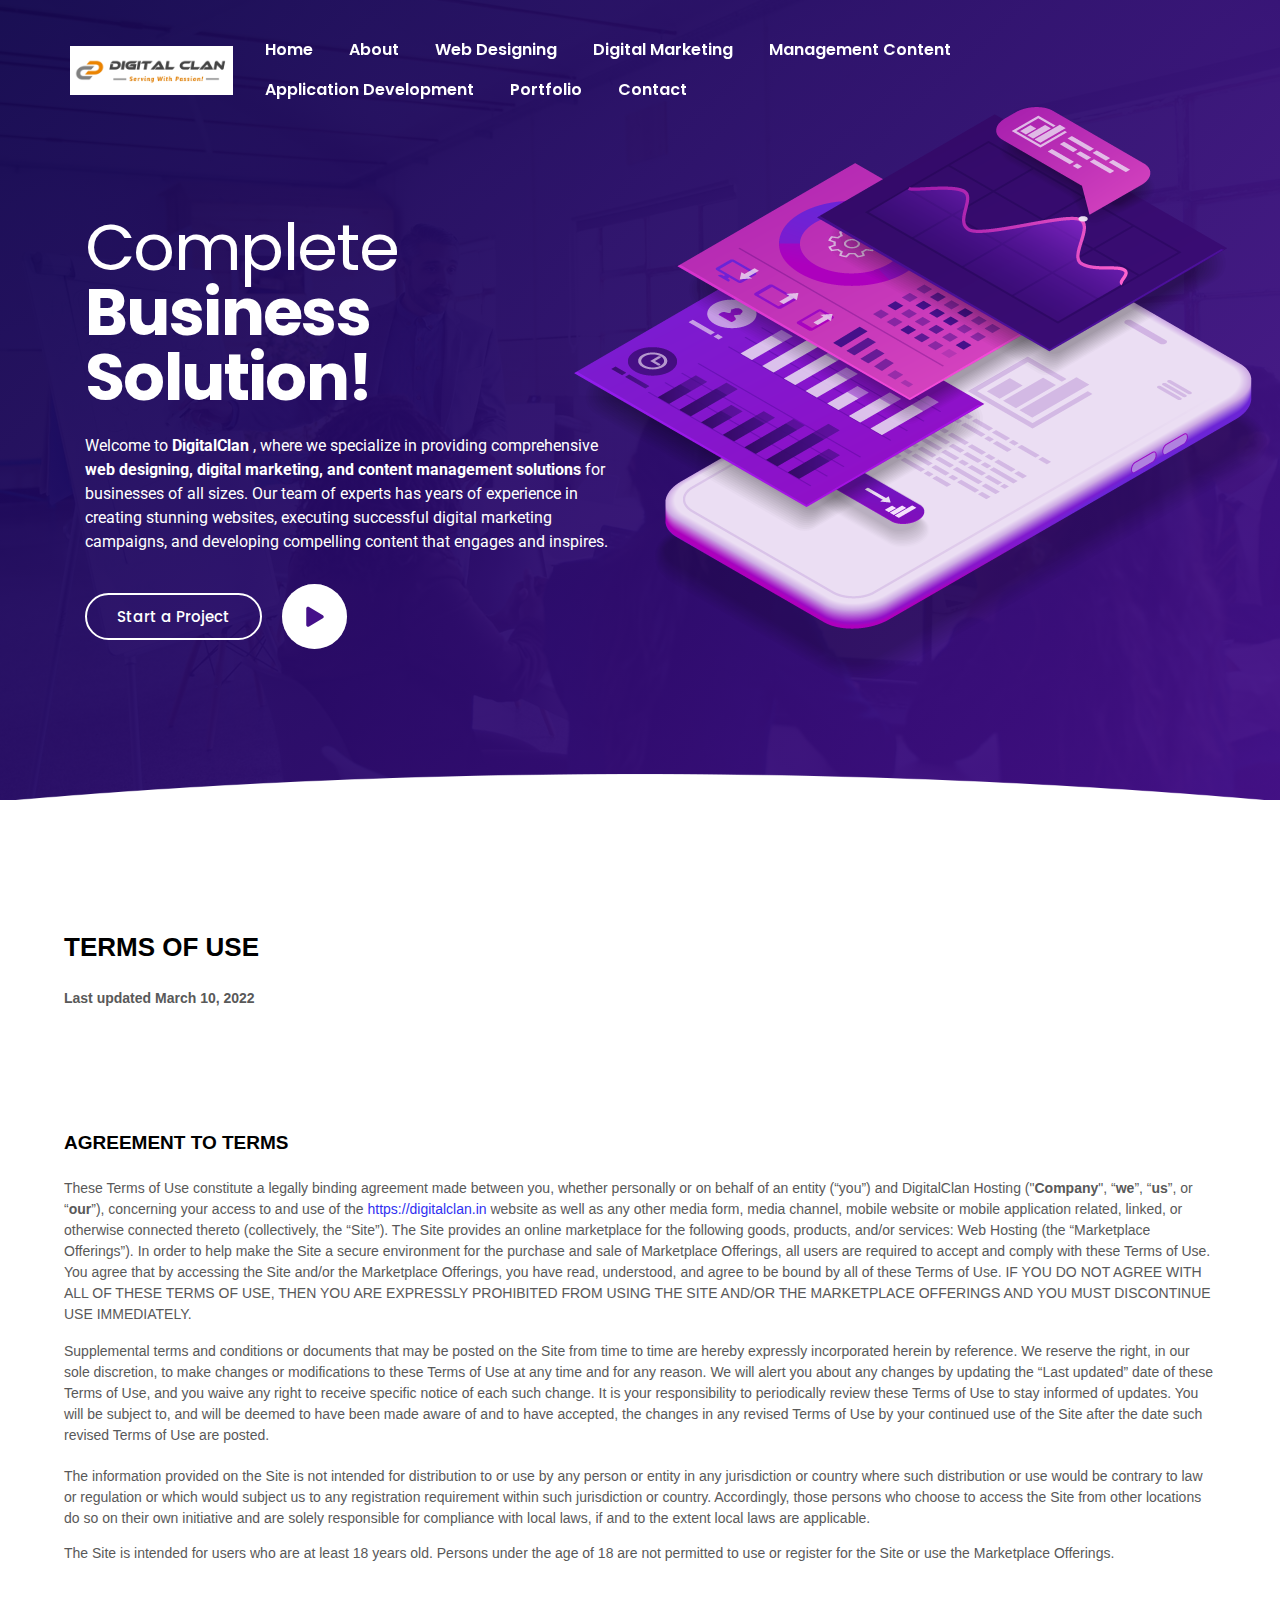
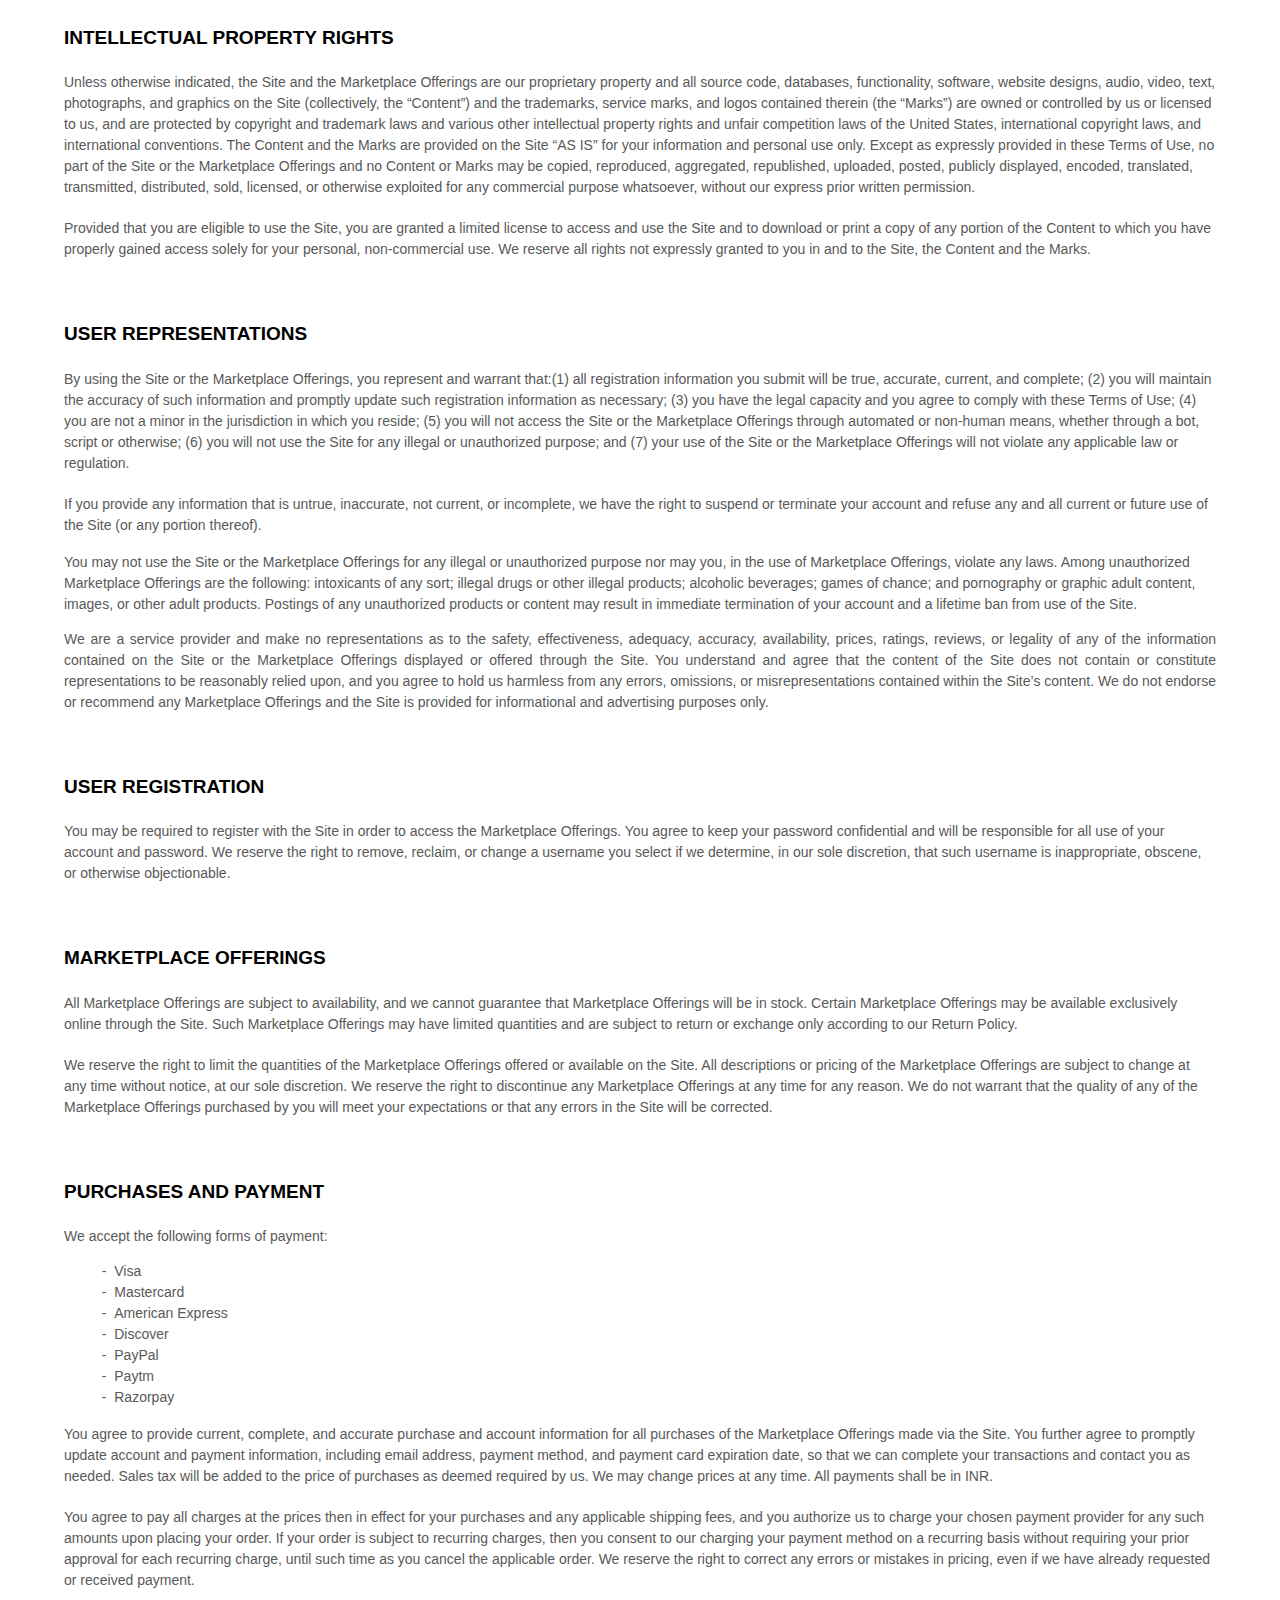
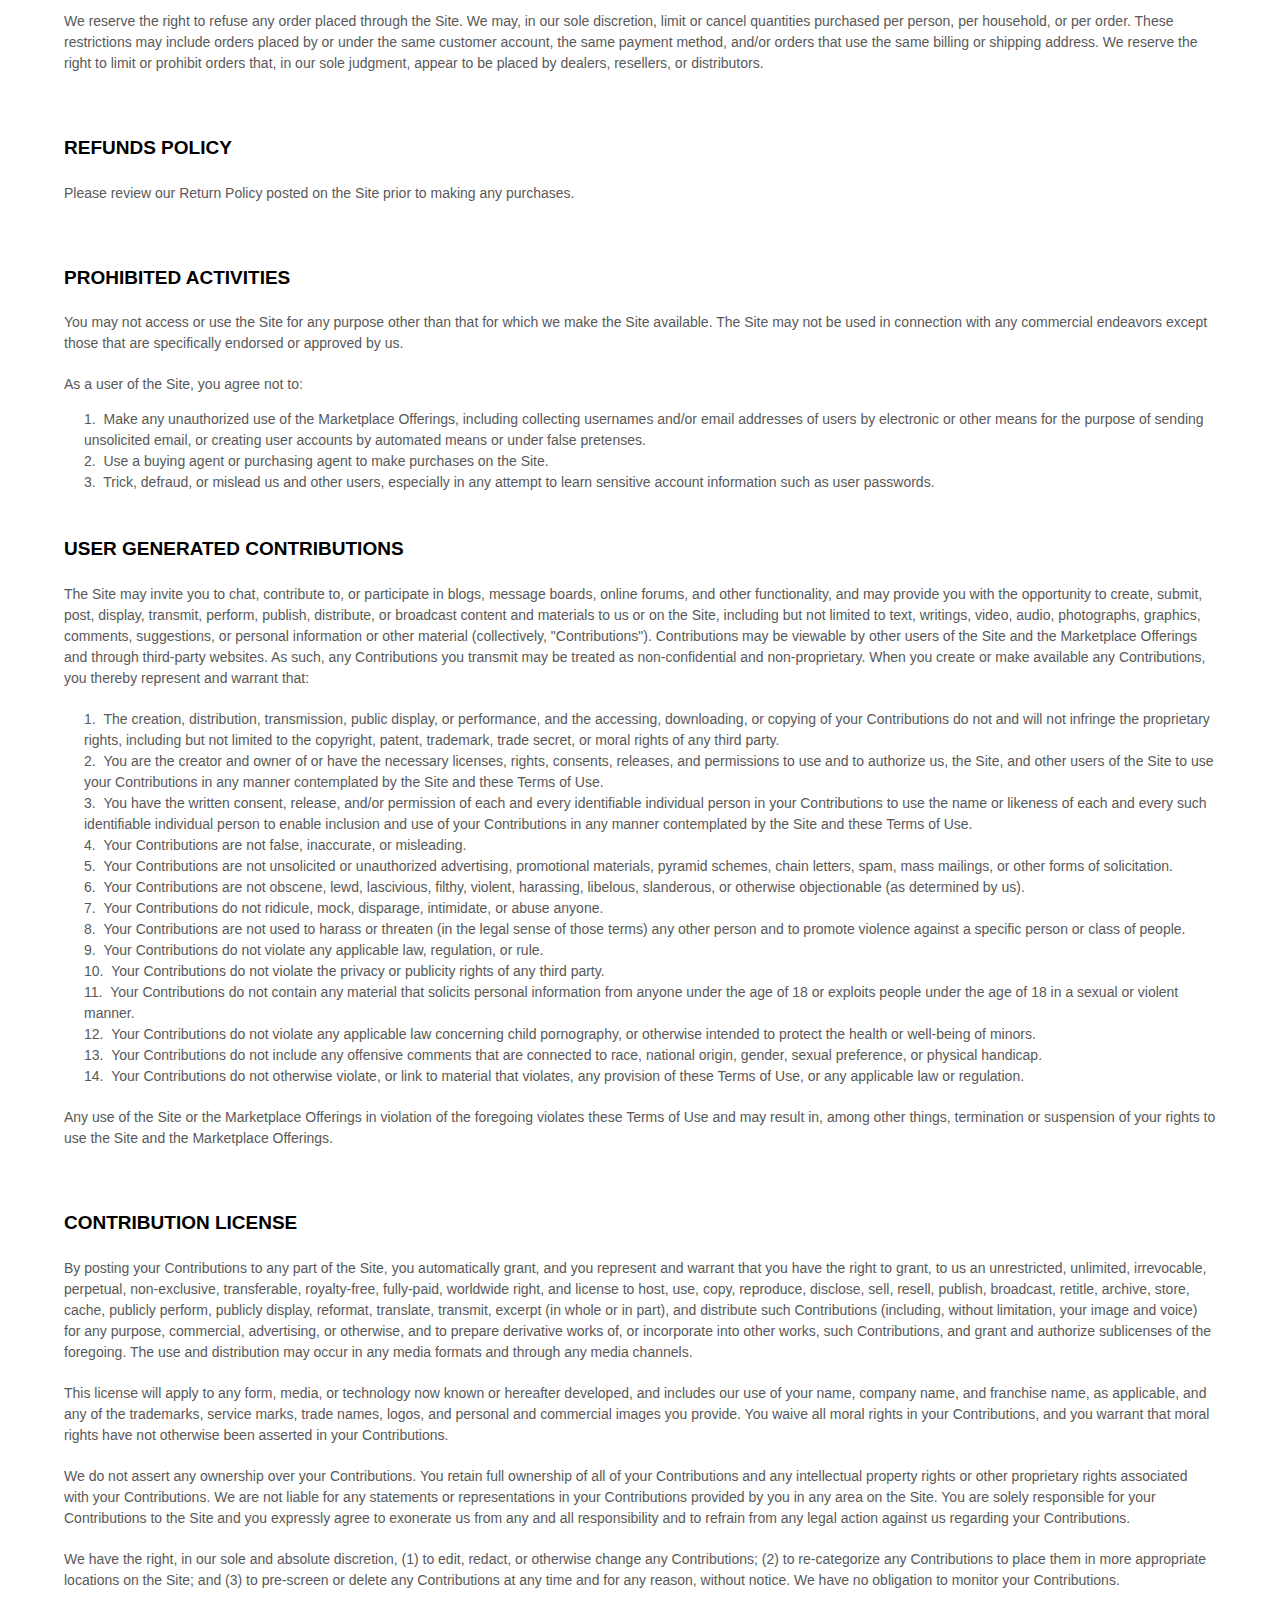
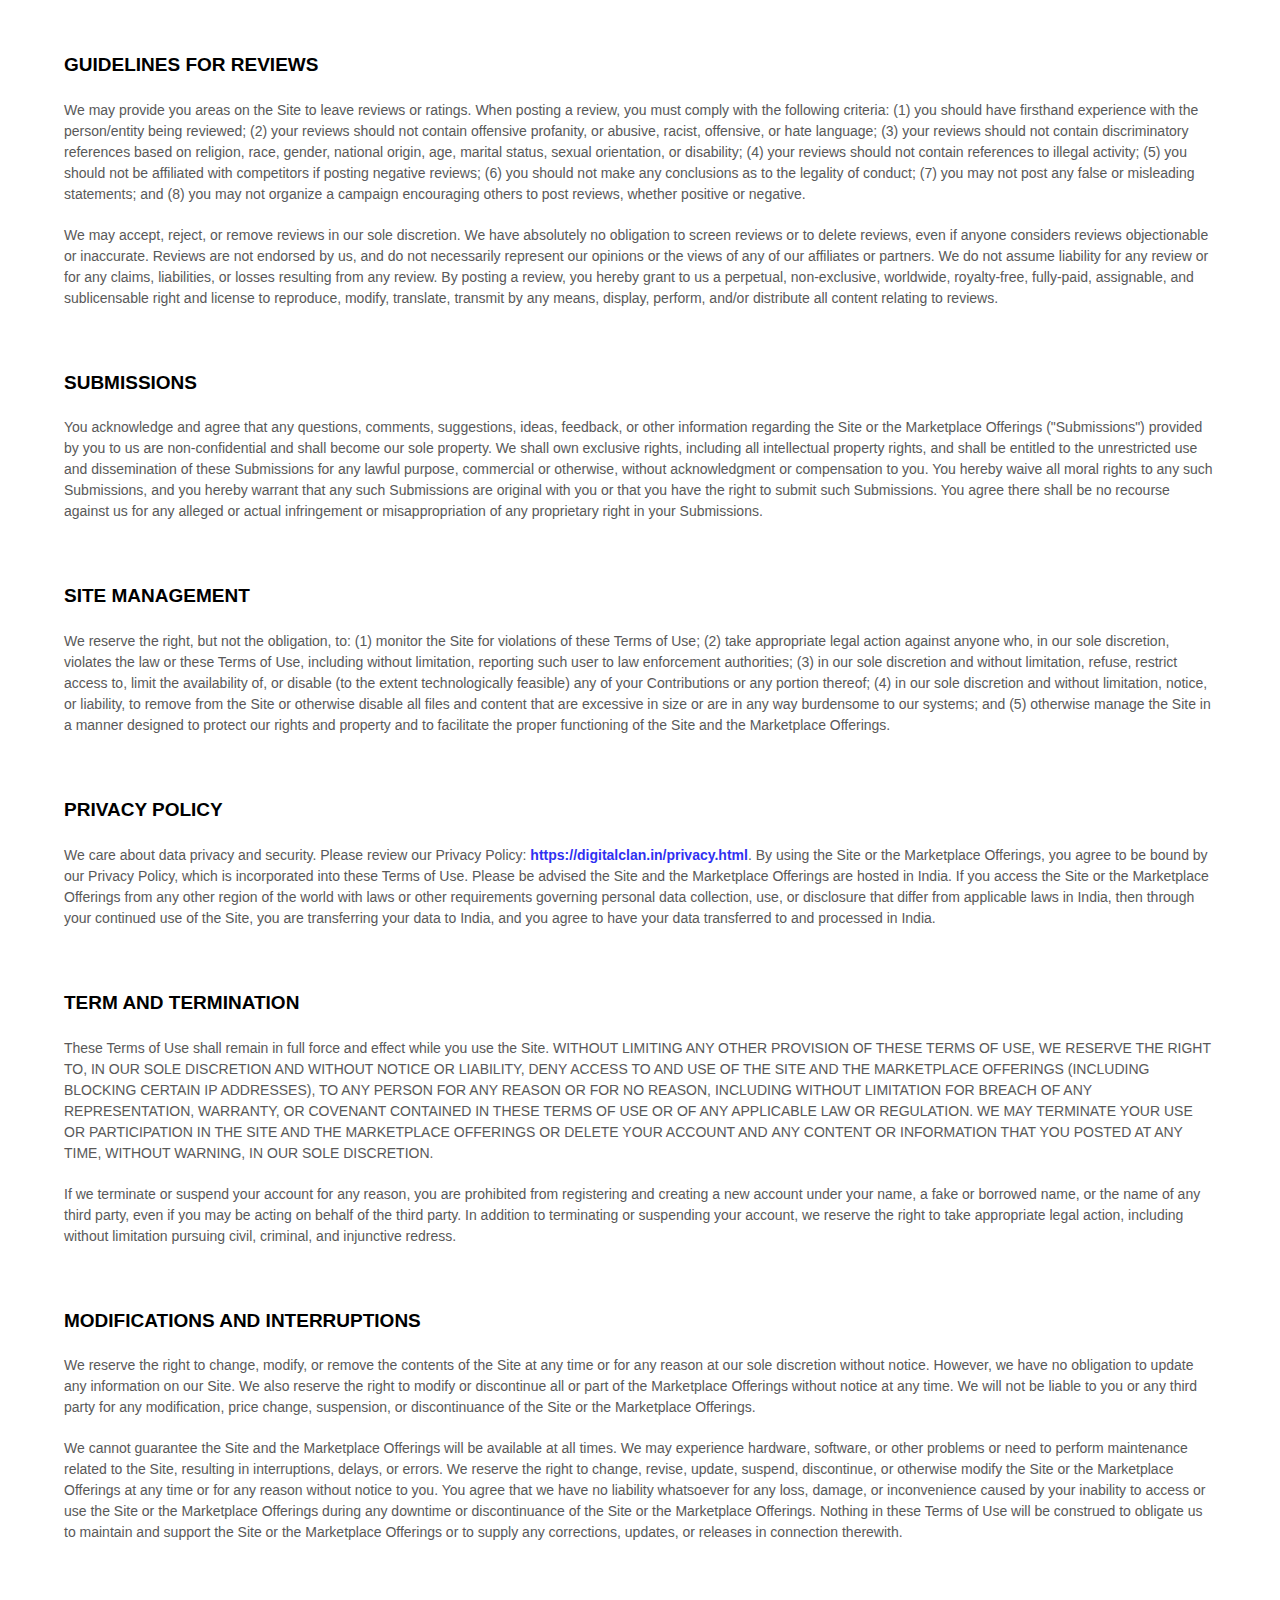
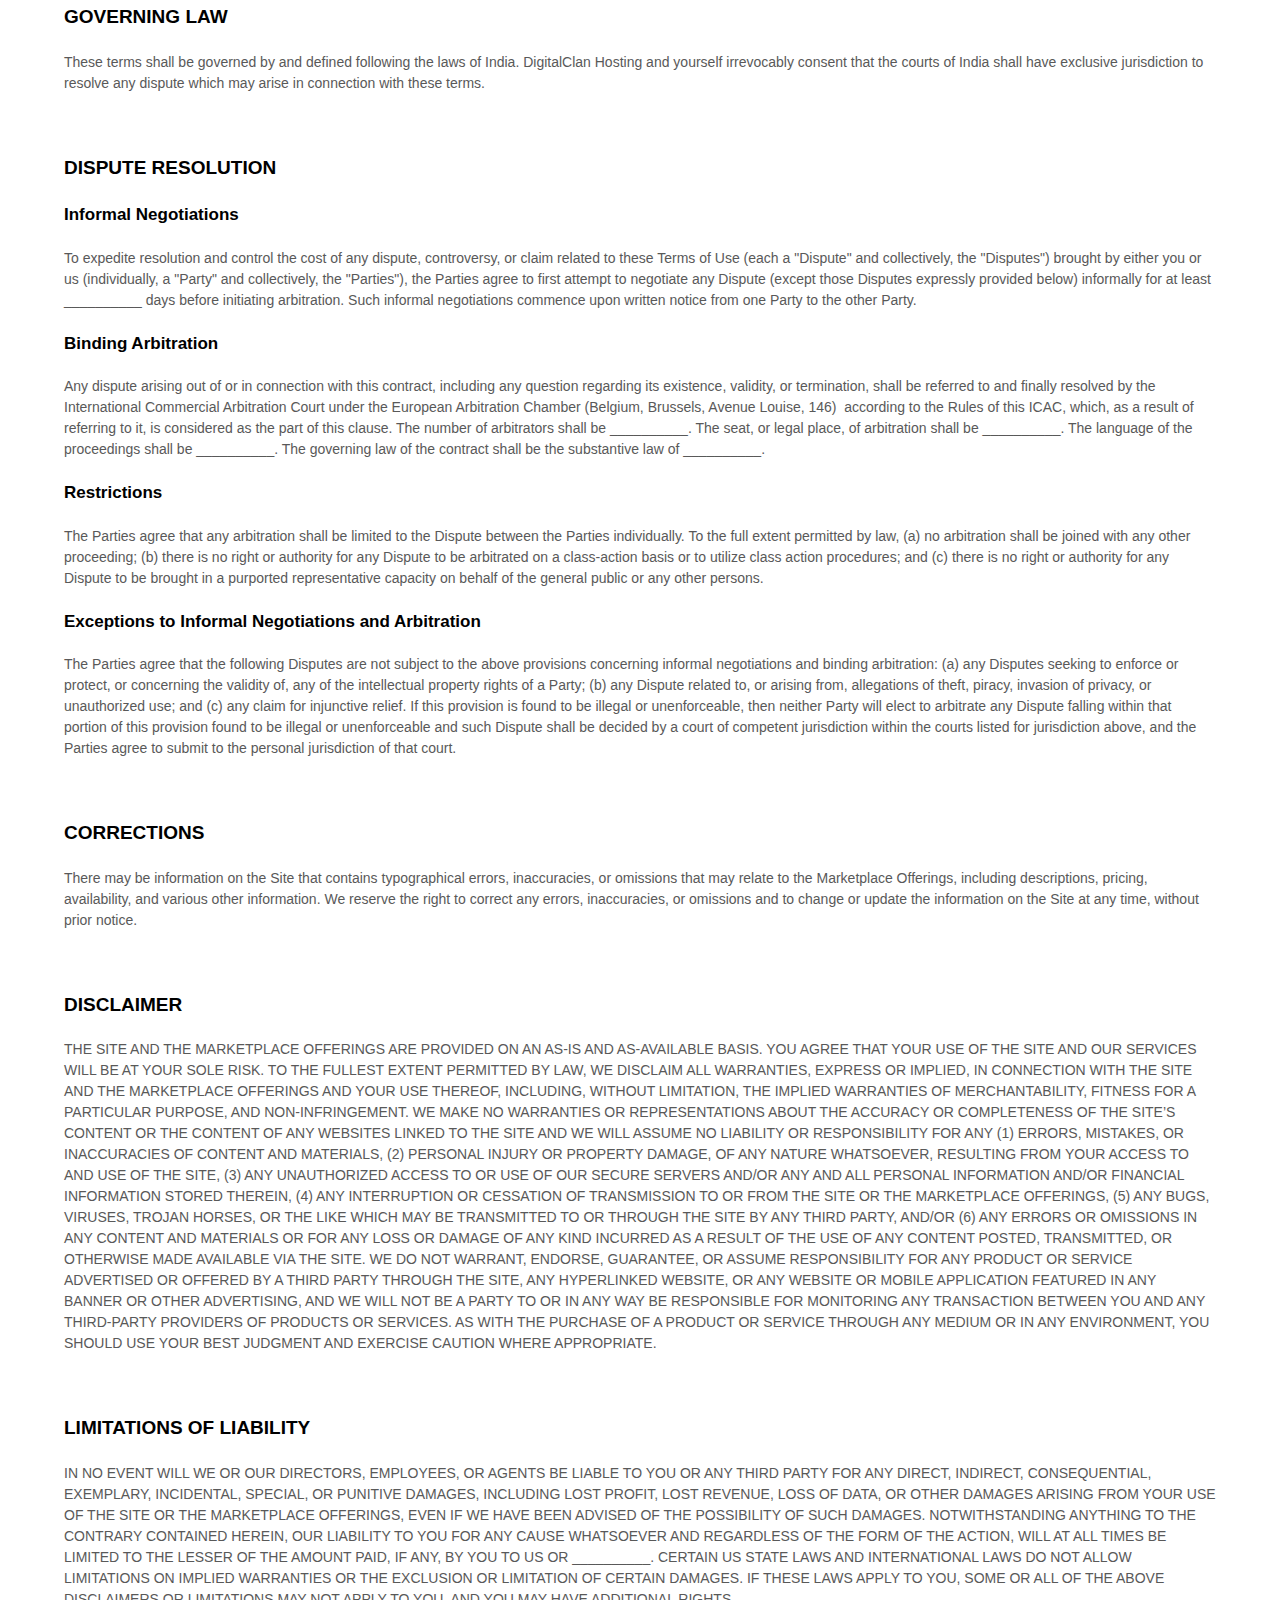
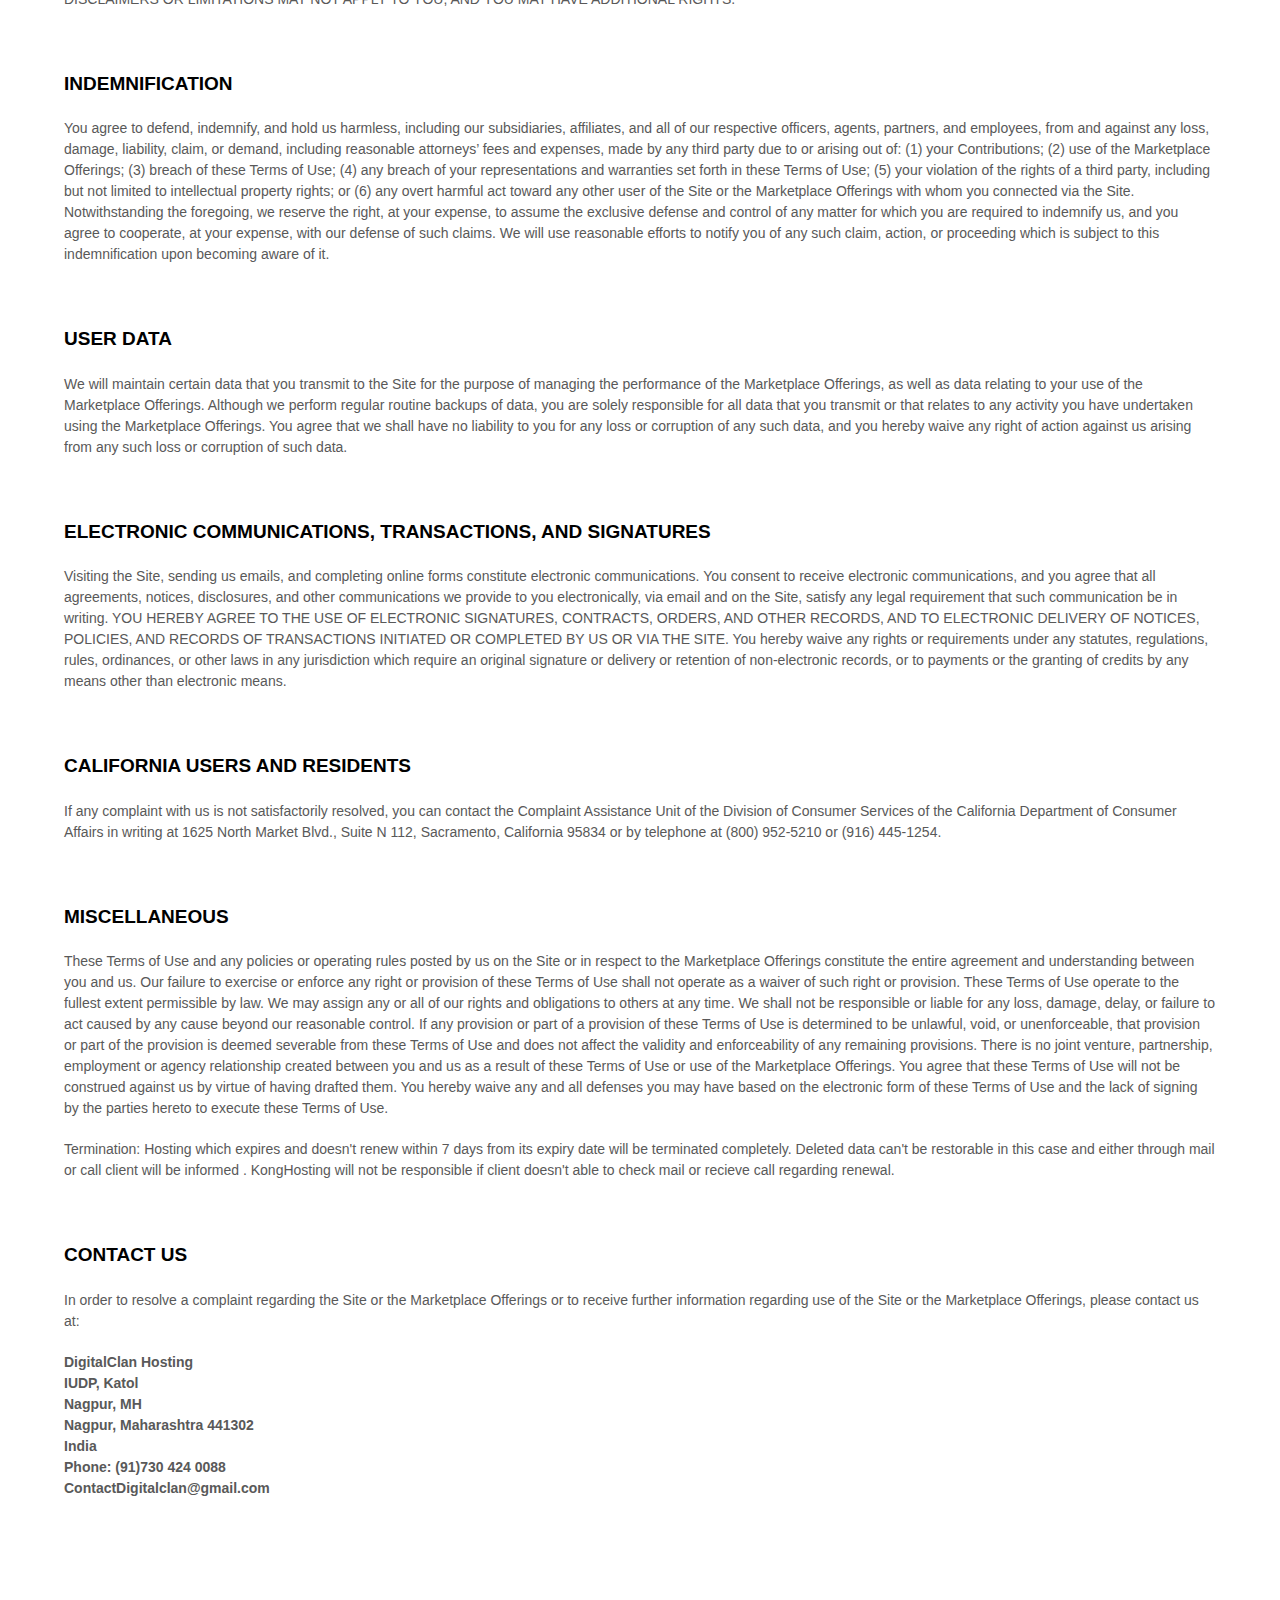
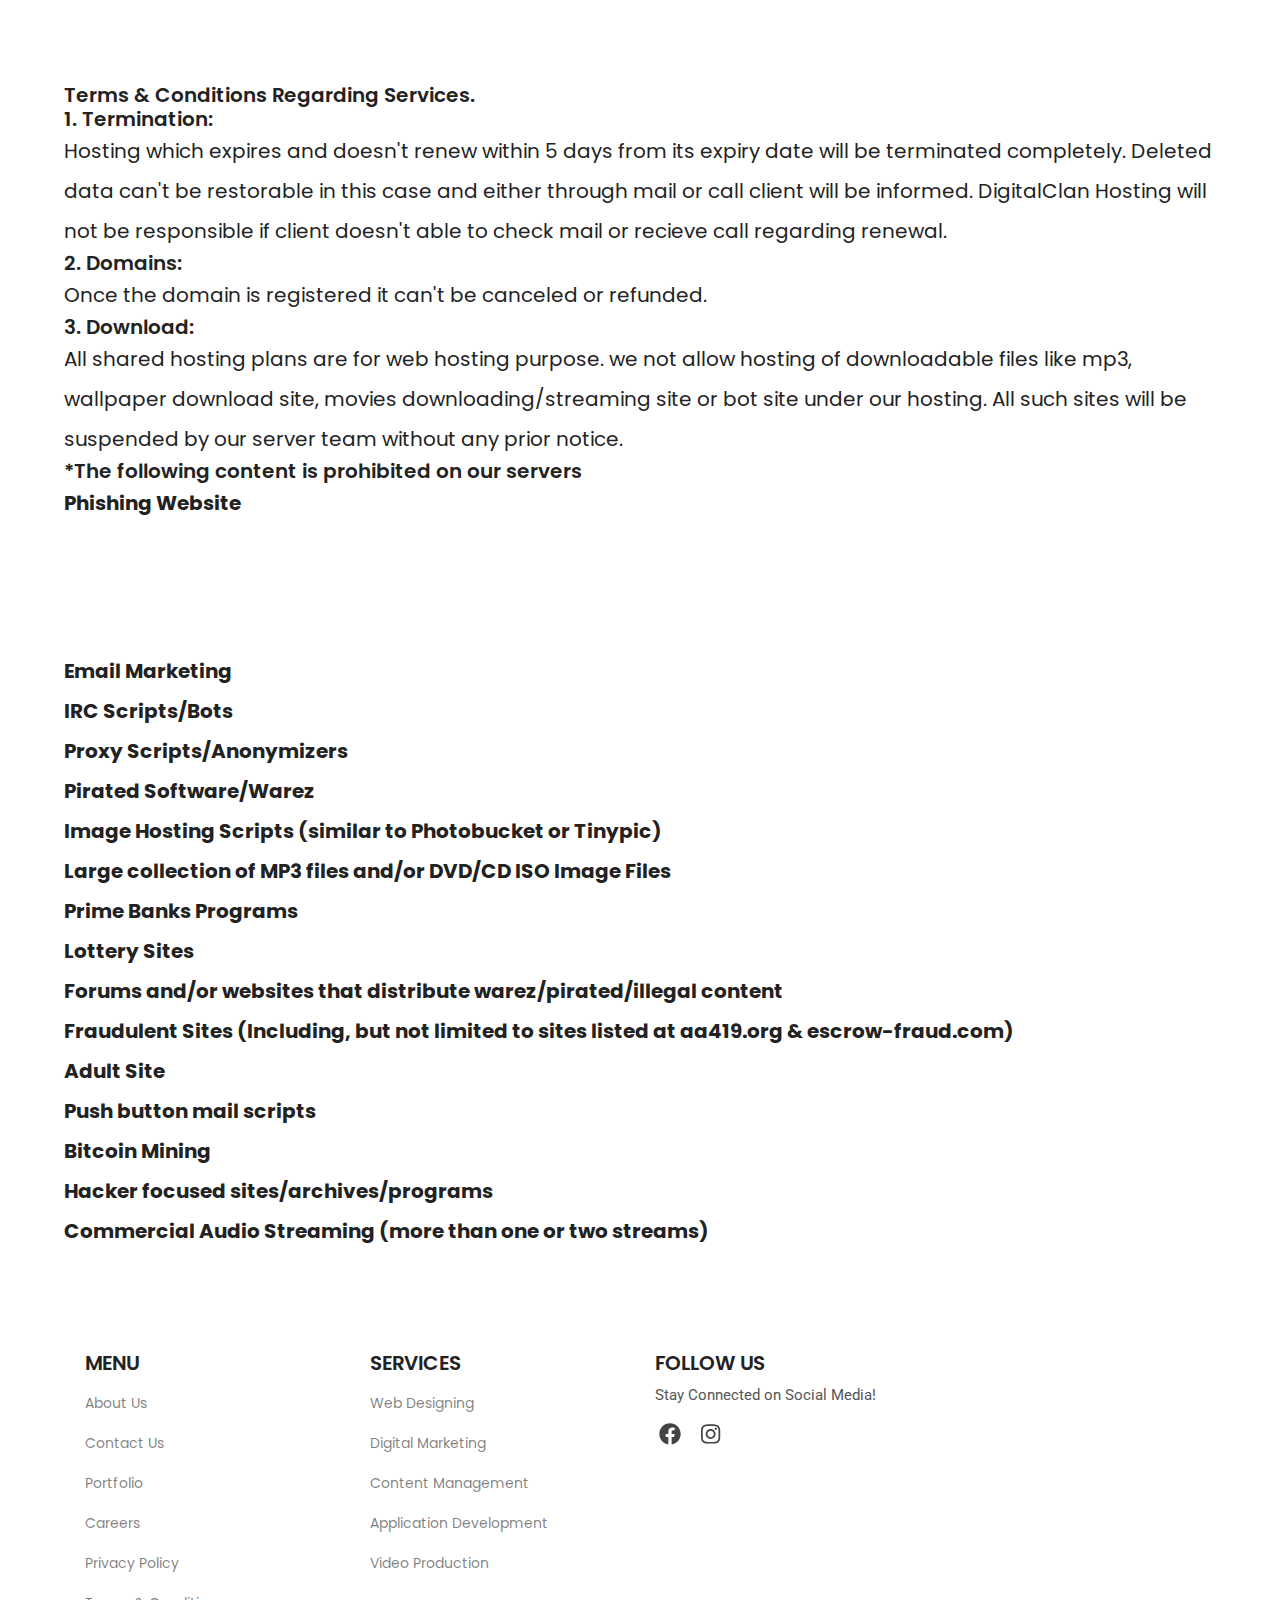
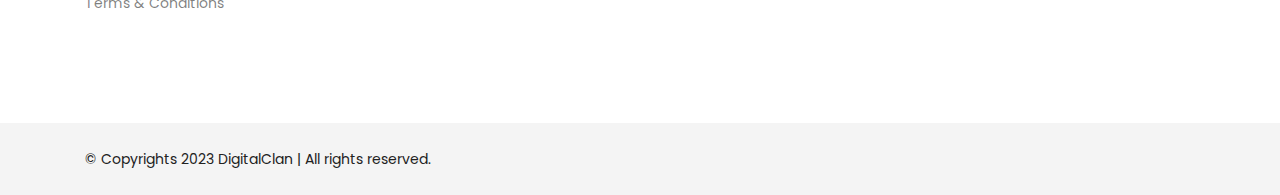
<file: tos.html>
<!doctype html>
<html class="no-js" lang="en">

<head>
    <meta charset="UTF-8">
    <meta http-equiv="X-UA-Compatible" content="IE=edge">
    <meta name="viewport" content="width=device-width, initial-scale=1, shrink-to-fit=no">

    <!-- SEO Meta Description -->
    <meta name="description" content="Welcome to DigitalClan , where we specialize in providing comprehensive web designing, digital marketing, and content management solutions for businesses of all sizes. Our team of experts has years of experience in creating stunning websites, executing successful digital marketing campaigns, and developing compelling content that engages and inspires.">
    <meta name="author" content="Viraj Mankar">
    <meta name="keywords" content="Terms and Conditions Of Services,Web Designing,Responsive web design,Custom web design,Mobile-friendly web design,Web development services,UI/UX design,Front-end development,Website maintenance,E-commerce web design,Graphic design,Digital Marketing,">

    <!-- Title  -->
    <title>DigitalClan - Terms and Conditions Of Services</title>

    <!-- Favicon  -->
    <link rel="icon" href="assets/img/favicon.png">

    <!-- ***** All CSS Files ***** -->

    <!-- Style css -->
    <link rel="stylesheet" href="assets/css/style.css">

    <!-- Responsive css -->
    <link rel="stylesheet" href="assets/css/responsive.css">

</head>

<body class="homepage-3">
    <!--====== Preloader Area Start ======-->
    <div id="preloader">
        <!-- Digimax Preloader -->
        <div id="digimax-preloader" class="digimax-preloader">
            <!-- Preloader Animation -->
            <div class="preloader-animation">
                <!-- Spinner -->
                <div class="spinner"></div>
                <!-- Loader -->
                <div class="loader">
                    <span data-text-preloader="D" class="animated-letters">D</span>
                    <span data-text-preloader="I" class="animated-letters">I</span>
                    <span data-text-preloader="G" class="animated-letters">G</span>
                    <span data-text-preloader="I" class="animated-letters">I</span>
                    <span data-text-preloader="T" class="animated-letters">T</span>
                    <span data-text-preloader="A" class="animated-letters">A</span>
                    <span data-text-preloader="L" class="animated-letters">L</span>
                    <span data-text-preloader="C" class="animated-letters">C</span>
                    <span data-text-preloader="L" class="animated-letters">L</span>
                    <span data-text-preloader="A" class="animated-letters">A</span>
                    <span data-text-preloader="N" class="animated-letters">N</span>
                </div>
                <p class="fw-5 text-center text-uppercase">Loading...</p>
            </div>
            <!-- Loader Animation -->
            <div class="loader-animation">
                <div class="row h-100">
                    <!-- Single Loader -->
                    <div class="col-3 single-loader p-0">
                        <div class="loader-bg"></div>
                    </div>
                    <!-- Single Loader -->
                    <div class="col-3 single-loader p-0">
                        <div class="loader-bg"></div>
                    </div>
                    <!-- Single Loader -->
                    <div class="col-3 single-loader p-0">
                        <div class="loader-bg"></div>
                    </div>
                    <!-- Single Loader -->
                    <div class="col-3 single-loader p-0">
                        <div class="loader-bg"></div>
                    </div>
                </div>
            </div>
        </div>
    </div>
    <!--====== Preloader Area End ======-->

    <!--====== Scroll To Top Area Start ======-->
    <div id="scrollUp" title="Scroll To Top">
        <i class="fas fa-arrow-up"></i>
    </div>
    <!--====== Scroll To Top Area End ======-->

    <div class="main overflow-hidden">
        <!-- ***** Header Start ***** -->
        <header id="header">
            <!-- Navbar -->
            <nav data-aos="zoom-out" data-aos-delay="800" class="navbar navbar-expand">
                <div class="container header">
                    <!-- Navbar Brand-->
                    <a class="navbar-brand" href="index.html">
                        <img  src="assets/img/logo/logo.png" alt="brand-logo" width="200px">
                        
                    </a>
                    <div class="ml-auto"></div>
                    <!-- Navbar -->
                    <ul class="navbar-nav items">
                        <li class="nav-item">
                            <a class="nav-link scroll" href="index.html">Home</a>
                        </li>
                        <li class="nav-item">
                            <a class="nav-link scroll" href="about.html">About</a>
                        </li>
                        <li class="nav-item">
                            <a class="nav-link scroll" href="web-designing.html">Web Designing</a>
                        </li>
                        <li class="nav-item">
                            <a class="nav-link scroll" href="digital-marketing.html">Digital Marketing</a>
                        </li>
                        <li class="nav-item">
                            <a class="nav-link scroll" href="content-management.html">Management Content</a>
                        </li>
                        <li class="nav-item">
                            <a class="nav-link scroll" href="application-development.html">Application Development</a>
                        </li>
                        <li class="nav-item">
                            <a class="nav-link scroll" href="portfolio.html">Portfolio</a>
                        </li>

                        <li class="nav-item">
                            <a class="nav-link scroll" href="contact.html">Contact</a>
                        </li>
                    </ul>
                    <!-- Navbar Icons -->
                    

                    <!-- Navbar Toggler -->
                    <ul class="navbar-nav toggle">
                        <li class="nav-item">
                            <a href="#" class="nav-link" data-toggle="modal" data-target="#menu">
                                <i class="fas fa-bars toggle-icon m-0"></i>
                            </a>
                        </li>
                    </ul>

                    <!-- Navbar Action Button -->
                </div>
            </nav>
        </header>
        <!-- ***** Header End ***** -->

        <!-- ***** Welcome Area Start ***** -->
        <section id="home" class="section welcome-area bg-overlay overflow-hidden d-flex align-items-center">
            <div class="container" style="padding-top: 5%">
                <div class="row align-items-center">
                    <!-- Welcome Intro Start -->
                    <div class="col-12 col-md-6">
                        <div class="welcome-intro">
                            <h1 class="text-white text-center text-md-left"> <span class="fw-4"> Complete </span> <br> Business Solution!</h1>
                            <p class="text-white text-center text-md-left my-4">Welcome to <b>DigitalClan</b> , where we specialize in providing comprehensive <b>web designing, digital marketing, and content management solutions</b> for businesses of all sizes. Our team of experts has years of experience in creating stunning websites, executing successful digital marketing campaigns, and developing compelling content that engages and inspires.</p>
                            <!-- Buttons -->
                            <div class="button-group d-flex align-items-center justify-content-center justify-content-md-start">
                                <a href="contact.html" class="btn btn-bordered-white">Start a Project</a>
                                <!-- Play Button -->
                                <a class="play-btn" data-fancybox data-width="640" data-height="360" data-small-btn="true" href="https://youtu.be/TKnufs85hXk">
                                    <div class="btn-circle play-animation"></div>
                                    <div class="btn-circle play-animation animation-short"></div>
                                    <!-- Play Icon -->
                                    <div class="play-icon">
                                        <i class="fas fa-play"></i>
                                    </div>
                                </a>
                            </div>
                        </div>
                    </div>
                    <div class="col-12 col-md-6">
                        <!-- Welcome Thumb -->
                        <div class="welcome-thumb-wrapper pt-3 pt-md-5 mt-5">
                            <span class="welcome-thumb-1">
                                <img class="welcome-animation d-block ml-auto" src="assets/img/welcome/thumb_7.png" alt="">
                            </span>
                            <span class="welcome-thumb-2">
                                <img class="welcome-animation d-block" src="assets/img/welcome/thumb_8.png" alt="">
                            </span>
                            <span class="welcome-thumb-3">
                                <img class="welcome-animation d-block" src="assets/img/welcome/thumb_9.png" alt="">
                            </span>
                            <span class="welcome-thumb-4">
                                <img class="welcome-animation d-block" src="assets/img/welcome/thumb_10.png" alt="">
                            </span>
                        </div>
                    </div>
                </div>
            </div>
            <!-- Shape Bottom -->
            <div class="welcome-shape">
                <img src="assets/img/hero_shape.png" alt="">
            </div>
        </section>
        <!-- ***** Welcome Area End ***** -->






                <ul class="content-list text-left">
             <div style="padding-left: 5%;
                         padding-right: 5%;
                         padding-top: 10%;
                         font-size: 20px;
                         line-height: 40px;">
                   <style> [data-custom-class='body'], [data-custom-class='body'] * { background: transparent !important; } [data-custom-class='title'], [data-custom-class='title'] * { font-family: Arial !important; font-size: 26px !important; color: #000000 !important; } [data-custom-class='subtitle'], [data-custom-class='subtitle'] * { font-family: Arial !important; color: #595959 !important; font-size: 14px !important; } [data-custom-class='heading_1'], [data-custom-class='heading_1'] * { font-family: Arial !important; font-size: 19px !important; color: #000000 !important; } [data-custom-class='heading_2'], [data-custom-class='heading_2'] * { font-family: Arial !important; font-size: 17px !important; color: #000000 !important; } [data-custom-class='body_text'], [data-custom-class='body_text'] * { color: #595959 !important; font-size: 14px !important; font-family: Arial !important; } [data-custom-class='link'], [data-custom-class='link'] * { color: #3030F1 !important; font-size: 14px !important; font-family: Arial !important; word-break: break-word !important; } </style> <div data-custom-class="body"> <div align="center" style="text-align: left;"><div align="center" class="MsoNormal" data-custom-class="title" style="text-align: left; line-height: 1.5;"><strong><span style="line-height: 22.5px; font-size: 26px;">TERMS OF USE</span></strong></div><div align="center" class="MsoNormal" data-custom-class="title_1" style="text-align: center; line-height: 1.5;"><a name="_7m5b3xg56u7y"></a></div><div align="center" class="MsoNormal" data-custom-class="subtitle" style="text-align: left; line-height: 1.5;"><br></div><div align="center" class="MsoNormal" data-custom-class="subtitle" style="text-align: left; line-height: 1.5;"><span style="color: rgb(89, 89, 89); font-size: 14.6667px; text-align: justify;"><strong>Last updated <bdt class="block-container question question-in-editor" data-id="b6edb852-3fe3-85b8-1b6e-905891f4aa36" data-type="question">March 10, 2022</bdt></strong></span><span style="color: rgb(166, 166, 166); font-size: 11pt;"><strong>&nbsp;</strong></span><br><a name="_gm5sejt4p02f"></a></div></div><div align="center" style="text-align: left;"><br></div><div align="center" style="text-align: left;"><br></div><div align="center" style="text-align: left;"><br></div><div align="center" style="text-align: left;"><div class="MsoNormal" data-custom-class="heading_1" style="line-height: 1.5;"><a name="_6aa3gkhykvst"></a><strong><span style="line-height: 115%; font-family: Arial; font-size: 19px;">AGREEMENT TO TERMS</span></strong></div></div><div align="center" style="text-align: left; line-height: 1;"><br></div><div align="center" style="text-align: left;"><div class="MsoNormal" style="text-align:justify;line-height:115%;"><span style="font-size:11.0pt;line-height:115%;font-family:Arial; Calibri;color:#595959;mso-themecolor:text1;mso-themetint:166;"><div class="MsoNormal" data-custom-class="body_text" style="line-height: 1.5; text-align: left;"><span style='font-size:11.0pt;line-height:115%;font-family:Arial; Arial;color:#595959;mso-themecolor:text1;mso-themetint:166; #595959;mso-style-textfill-fill-themecolor:text1; 100.0%;mso-style-textfill-fill-colortransforms:"lumm=65000 lumo=35000";'><span style="font-size: 14.6667px;">These Terms of Use constitute a legally binding agreement made between you, whether personally or on behalf of an entity (“you”) and&nbsp;</span><bdt class="block-container question question-in-editor" data-id="9d459c4e-c548-e5cb-7729-a118548965d2" data-type="question" style="font-size: 14.6667px;">DigitalClan Hosting</bdt><span style="font-size: 14.6667px;"><bdt class="block-component"></bdt> ("<bdt class="block-component"></bdt><strong>Company</strong><bdt class="statement-end-if-in-editor"></bdt>", “<strong>we</strong>”, “<strong>us</strong>”, or “<strong>our</strong>”), concerning your access to and use of the&nbsp;</span><bdt class="block-container question question-in-editor" data-id="fdf30452-99b8-c68b-5cdf-34af764cd1fd" data-type="question" style="font-size: 14.6667px;"><a href="https://digitalclan.in" target="_blank" data-custom-class="link">https://digitalclan.in</a></bdt><span style="font-size: 14.6667px;">&nbsp;website</span> as well as any other media form, media channel, mobile website or mobile application related, linked, or otherwise connected thereto (collectively, the “Site”). The Site provides an online marketplace for the following goods, products, and/or services: <bdt class="block-container question question-in-editor" data-id="caae56ce-b84c-652b-3ded-c519b4c7c620" data-type="question">Web Hosting</bdt> (the “Marketplace Offerings”). In order to help make the Site a secure environment for the purchase and sale of Marketplace Offerings, all users are required to accept and comply with these Terms of Use<bdt class="block-container if" data-type="if" id="6ea0fd2b-046d-3d22-6a3d-c59d0c7f9704"><bdt data-type="conditional-block"><bdt class="block-component" data-record-question-key="separate_agreement_option" data-type="statement"></bdt></bdt>. You agree that by accessing the Site and/or the Marketplace Offerings, you have read, understood, and agree to be bound by all of these Terms of Use. IF YOU DO NOT AGREE WITH ALL OF THESE TERMS OF USE, THEN YOU ARE EXPRESSLY PROHIBITED FROM USING THE SITE AND/OR THE MARKETPLACE OFFERINGS AND YOU MUST DISCONTINUE USE IMMEDIATELY.</span></div><div class="MsoNormal" data-custom-class="body_text" style="line-height: 1; text-align: left;"><span style='font-size:11.0pt;line-height:115%;font-family:Arial; Arial;color:#595959;mso-themecolor:text1;mso-themetint:166; #595959;mso-style-textfill-fill-themecolor:text1; 100.0%;mso-style-textfill-fill-colortransforms:"lumm=65000 lumo=35000";'><br></span></div></span></div><div class="MsoNormal" data-custom-class="body_text" style="line-height: 1.5;"><span style="font-size:11.0pt;line-height:115%;font-family:Arial; Calibri;color:#595959;mso-themecolor:text1;mso-themetint:166;">Supplemental terms and conditions or documents that may be posted on the Site from time to time are hereby expressly incorporated herein by reference. We reserve the right, in our sole discretion, to make changes or modifications to these Terms of Use at any time and for any reason. We will alert you about any changes by updating the “Last updated” date of these Terms of Use, and you waive any right to receive specific notice of each such change. It is your responsibility to periodically review these Terms of Use to stay informed of updates. You will be subject to, and will be deemed to have been made aware of and to have accepted, the changes in any revised Terms of Use by your continued use of the Site after the date such revised Terms of Use are posted. &nbsp;</span></div></div><div align="center" style="text-align: left; line-height: 1;"><br></div><div align="center" style="text-align: left;"><div class="MsoNormal" data-custom-class="body_text" style="line-height: 1.5;"><span style="font-size:11.0pt;line-height:115%;font-family:Arial; Calibri;color:#595959;mso-themecolor:text1;mso-themetint:166;">The information provided on the Site is not intended for distribution to or use by any person or entity in any jurisdiction or country where such distribution or use would be contrary to law or regulation or which would subject us to any registration requirement within such jurisdiction or country. Accordingly, those persons who choose to access the Site from other locations do so on their own initiative and are solely responsible for compliance with local laws, if and to the extent local laws are applicable.</span></div><div class="MsoNormal" style="line-height: 1.5;"><span style="font-size:11.0pt;line-height:115%;font-family:Arial; Calibri;color:#595959;mso-themecolor:text1;mso-themetint:166;"><bdt class="block-component"></bdt><bdt class="block-component"></bdt></span><bdt class="statement-end-if-in-editor"></bdt></span></span></span></div><div class="MsoNormal" data-custom-class="body_text" style="line-height: 1;"><br></div><div class="MsoNormal" data-custom-class="body_text" style="line-height: 1.5;"><bdt class="block-container if" data-type="if" id="a2595956-7028-dbe5-123e-d3d3a93ed076"><bdt data-type="conditional-block"><bdt class="block-component" data-record-question-key="user_o18_option" data-type="statement"></bdt><bdt data-type="body"><span style="font-size:11.0pt;line-height:115%;font-family:Arial; Calibri;color:#595959;mso-themecolor:text1;mso-themetint:166;">The Site is intended for users who are at least 18 years old. Persons under the age of 18 are not permitted to use or register for the Site or use the Marketplace Offerings.</span></bdt></bdt><bdt data-type="conditional-block"><bdt class="block-component" data-record-question-key="user_o18_option" data-type="statement"></bdt></bdt></div></div><div align="center" style="text-align: left; line-height: 1.5;"><br></div><div align="center" style="text-align: left;"><div class="MsoNormal" style="line-height: 1.5;"><br></div><div class="MsoNormal" data-custom-class="heading_1" style="line-height: 1.5;"><a name="_b6y29mp52qvx"></a><strong><span style="line-height: 115%; font-family: Arial; font-size: 19px;">INTELLECTUAL PROPERTY RIGHTS</span></strong></div></div><div align="center" style="text-align: left; line-height: 1;"><br></div><div align="center" style="text-align: left;"><div class="MsoNormal" data-custom-class="body_text" style="line-height: 1.5;"><span style="font-size:11.0pt;line-height:115%;font-family:Arial; Calibri;color:#595959;mso-themecolor:text1;mso-themetint:166;">Unless otherwise indicated, the Site and the Marketplace Offerings are our proprietary property and all source code, databases, functionality, software, website designs, audio, video, text, photographs, and graphics on the Site (collectively, the “Content”) and the trademarks, service marks, and logos contained therein (the “Marks”) are owned or controlled by us or licensed to us, and are protected by copyright and trademark laws and various other intellectual property rights and unfair competition laws of the United States, international copyright laws, and international conventions. The Content and the Marks are provided on the Site “AS IS” for your information and personal use only. Except as expressly provided in these Terms of Use, no part of the Site or the Marketplace Offerings and no Content or Marks may be copied, reproduced, aggregated, republished, uploaded, posted, publicly displayed, encoded, translated, transmitted, distributed, sold, licensed, or otherwise exploited for any commercial purpose whatsoever, without our express prior written permission.</span></div></div><div align="center" style="text-align: left; line-height: 1;"><br></div><div align="center" style="text-align: left;"><div class="MsoNormal" data-custom-class="body_text" style="line-height: 1.5;"><span style="font-size:11.0pt;line-height:115%;font-family:Arial; Calibri;color:#595959;mso-themecolor:text1;mso-themetint:166;">Provided that you are eligible to use the Site, you are granted a limited license to access and use the Site and to download or print a copy of any portion of the Content to which you have properly gained access solely for your personal, non-commercial use. We reserve all rights not expressly granted to you in and to the Site, the Content and the Marks.</span></div></div><div align="center" style="text-align: left; line-height: 1.5;"><br></div><div align="center" style="text-align: left;"><div class="MsoNormal" style="line-height: 1.5;"><br></div><div class="MsoNormal" data-custom-class="heading_1" style="line-height: 1.5;"><a name="_5hg7kgyv9l8z"></a><strong><span style="line-height: 115%; font-family: Arial; font-size: 19px;">USER REPRESENTATIONS</span></strong></div></div><div align="center" style="text-align: left; line-height: 1;"><br></div><div align="center" style="text-align: left;"><div class="MsoNormal" data-custom-class="body_text" style="line-height: 1.5;"><span style="font-size:11.0pt;line-height:115%;font-family:Arial; Calibri;color:#595959;mso-themecolor:text1;mso-themetint:166;">By using the Site or the Marketplace Offerings, you represent and warrant that:</span><bdt class="block-container if" data-type="if" id="d2d82ca8-275f-3f86-8149-8a5ef8054af6"><bdt data-type="conditional-block"><bdt class="block-component" data-record-question-key="user_account_option" data-type="statement"></bdt><bdt data-type="body"><span style="color: rgb(89, 89, 89); font-size: 11pt;">(</span><span style="color: rgb(89, 89, 89); font-size: 14.6667px;">1</span><span style="color: rgb(89, 89, 89); font-size: 11pt;">) all registration information you submit will be true, accurate, current, and complete; (</span><span style="color: rgb(89, 89, 89); font-size: 14.6667px;">2</span><span style="color: rgb(89, 89, 89); font-size: 11pt;">) you will maintain the accuracy of such information and promptly update such registration information as necessary;</span></bdt></bdt><bdt class="block-container if" data-type="if" id="d2d82ca8-275f-3f86-8149-8a5ef8054af6"><bdt class="statement-end-if-in-editor" data-type="close"></bdt>&nbsp;</bdt><span style="color: rgb(89, 89, 89); font-size: 11pt;">(</span><span style="color: rgb(89, 89, 89); font-size: 14.6667px;">3</span><span style="color: rgb(89, 89, 89); font-size: 11pt;">) you have the legal capacity and you agree to comply with these Terms of Use;</span><bdt class="block-container if" data-type="if" id="8d4c883b-bc2c-f0b4-da3e-6d0ee51aca13"><bdt data-type="conditional-block"><bdt class="block-component" data-record-question-key="user_u13_option" data-type="statement"></bdt></bdt></bdt><span style="color: rgb(89, 89, 89); font-size: 11pt;">&nbsp;(</span><span style="color: rgb(89, 89, 89); font-size: 14.6667px;">4</span><span style="color: rgb(89, 89, 89); font-size: 11pt;">) you are not a minor in the jurisdiction in which you reside<bdt class="block-container if" data-type="if" id="76948fab-ec9e-266a-bb91-948929c050c9"><bdt data-type="conditional-block"><bdt class="block-component" data-record-question-key="user_o18_option" data-type="statement"></bdt></bdt>; (</span><span style="color: rgb(89, 89, 89); font-size: 14.6667px;">5</span><span style="color: rgb(89, 89, 89); font-size: 11pt;">) you will not access the Site or the Marketplace Offerings through automated or non-human means, whether through a bot, script or otherwise; (</span><span style="color: rgb(89, 89, 89); font-size: 14.6667px;">6</span><span style="color: rgb(89, 89, 89); font-size: 11pt;">) you will not use the Site for any illegal or unauthorized purpose; and (</span><span style="color: rgb(89, 89, 89); font-size: 14.6667px;">7</span><span style="color: rgb(89, 89, 89); font-size: 11pt;">) your use of the Site or the Marketplace Offerings will not violate any applicable law or regulation.</span><span style="color: rgb(89, 89, 89); font-size: 14.6667px;"></span></div></div><div align="center" style="text-align: left; line-height: 1;"><br></div><div align="center" style="text-align: left;"><div class="MsoNormal" data-custom-class="body_text" style="line-height: 1.5;"><span style="font-size:11.0pt;line-height:115%;font-family:Arial; Calibri;color:#595959;mso-themecolor:text1;mso-themetint:166;">If you provide any information that is untrue, inaccurate, not current, or incomplete, we have the right to suspend or terminate your account and refuse any and all current or future use of the Site (or any portion thereof).</span></div><div class="MsoNormal" data-custom-class="body_text" style="line-height: 1;"><span style="font-size:11.0pt;line-height:115%;font-family:Arial; Calibri;color:#595959;mso-themecolor:text1;mso-themetint:166;"><br></span></div><div class="MsoNormal" data-custom-class="body_text" style="text-align: justify; line-height: 1.5;"><span style="font-size:11.0pt;line-height:115%;font-family:Arial; Calibri;color:#595959;mso-themecolor:text1;mso-themetint:166;"><div class="MsoNormal" data-custom-class="body_text" style="line-height: 1.5; text-align: left;"><span style="font-size:11.0pt;line-height:115%;font-family:Arial; Arial;color:#595959;mso-themecolor:text1;mso-themetint:166;">You may not use the Site or the Marketplace Offerings for any illegal or unauthorized purpose nor may you, in the use of Marketplace Offerings, violate any laws. Among unauthorized Marketplace Offerings are the following: intoxicants of any sort; illegal drugs or other illegal products; alcoholic beverages; games of chance; and pornography or graphic adult content, images, or other adult products. Postings of any unauthorized products or content may result in immediate termination of your account and a lifetime ban from use of the Site.</span></div></span></div><div class="MsoNormal" data-custom-class="body_text" style="text-align: justify; line-height: 1;"><br></div><div class="MsoNormal" data-custom-class="body_text" style="text-align: justify; line-height: 1.5;"><span style="font-size:11.0pt;line-height:115%;font-family:Arial; Calibri;color:#595959;mso-themecolor:text1;mso-themetint:166;"><span style="font-size: 11pt;">We are a service provider and make no representations as to the safety, effectiveness, adequacy, accuracy, availability, prices, ratings, reviews, or legality of any of the information contained on the Site or the Marketplace Offerings displayed or offered through the Site. You understand and agree that the content of the Site does not contain or constitute representations to be reasonably relied upon, and you agree to hold us harmless from any errors, omissions, or misrepresentations contained within the Site’s content. We do not endorse or recommend any Marketplace Offerings and the Site is provided for informational and advertising purposes only.</span><br></span></div><div class="MsoNormal" style="line-height: 1.5;"><br></div></div><div align="center" style="text-align: left; line-height: 1.5;"><br></div><div align="center" style="text-align: left;"><div class="MsoNormal" style="line-height: 1.5;"><a name="_19c0jyrfb9ll"></a></div><bdt class="block-container if" data-type="if" id="d13abc62-cc6f-e059-7fd6-cb6208085aa7"><bdt data-type="conditional-block"><bdt class="block-component" data-record-question-key="user_account_option" data-type="statement"></bdt><bdt data-type="body"><div class="MsoNormal" data-custom-class="heading_1" style="line-height: 1.5;"><strong><span style="line-height: 115%; font-family: Arial; font-size: 19px;">USER REGISTRATION</span></strong></div></bdt></bdt></bdt></div><div align="center" style="text-align: left; line-height: 1;"><br></div><div align="center" style="text-align: left;"><bdt class="block-container if" data-type="if"><bdt data-type="conditional-block"><bdt data-type="body"><div class="MsoNormal" data-custom-class="body_text" style="line-height: 1.5;"><span style="font-size:11.0pt;line-height:115%;font-family:Arial; Calibri;color:#595959;mso-themecolor:text1;mso-themetint:166;">You may be required to register with the Site in order to access the Marketplace Offerings. You agree to keep your password confidential and will be responsible for all use of your account and password. We reserve the right to remove, reclaim, or change a username you select if we determine, in our sole discretion, that such username is inappropriate, obscene, or otherwise objectionable.</span></div></bdt></bdt></bdt></div><div align="center" style="text-align: left; line-height: 1.5;"><br></div><div align="center" style="text-align: left; line-height: 1.5;"><bdt class="block-container if" data-type="if" id="d13abc62-cc6f-e059-7fd6-cb6208085aa7"><bdt data-type="conditional-block"><bdt data-type="body"><div class="MsoNormal" style="line-height: 1.5;"><br></div></bdt></bdt><bdt class="statement-end-if-in-editor" data-type="close"></bdt></bdt><div class="MsoNormal" data-custom-class="heading_1" style="line-height: 1.5;"><a name="_nds4qylockxx"></a><strong><span style="line-height: 115%; font-family: Arial; font-size: 19px;">MARKETPLACE OFFERINGS</span></strong></div><div class="MsoNormal" style="line-height: 1;"><span style="color: rgb(89, 89, 89); font-size: 14.6667px; text-align: justify;"><br></span></div><bdt class="block-container if" data-type="if" id="872e506c-a3ee-71b4-cdbf-a6345258c228"><bdt data-type="conditional-block"><bdt class="block-component" data-record-question-key="product_option" data-type="statement"></bdt><bdt data-type="body"><div class="MsoNormal" data-custom-class="body_text" style="line-height: 1.5;"><span style="font-size:11.0pt;line-height:115%;font-family:Arial; Calibri;color:#595959;mso-themecolor:text1;mso-themetint:166;"><bdt class="block-container if" data-type="if" id="b9812c02-490b-3a1e-9b3a-9a03c73ee63c"><bdt data-type="conditional-block"><bdt class="block-component" data-record-question-key="product_option" data-type="statement"></bdt></bdt>All Marketplace Offerings are subject to availability</span><span style="color: rgb(89, 89, 89); font-size: 14.6667px;">, and we cannot guarantee that Marketplace Offerings will be in stock</span><span style="color: rgb(89, 89, 89); font-size: 11pt;">. Certain Marketplace Offerings may be available exclusively online through the Site. Such Marketplace Offerings may have limited quantities and are subject to return or exchange only according to our Return Policy.</span></div><div class="MsoNormal" style="line-height: 1;"><br></div></bdt></bdt><bdt class="statement-end-if-in-editor" data-type="close"></bdt></bdt><div class="MsoNormal" data-custom-class="body_text" style="line-height: 1.5;"><span style="font-size:11.0pt;line-height:115%;font-family:Arial; Arial;color:#595959;mso-themecolor:text1;mso-themetint:166;">We reserve the right to limit the quantities of the Marketplace Offerings offered or available on the Site. All descriptions or pricing of the Marketplace Offerings are subject to change at any time without notice, at our sole discretion. We reserve the right to discontinue any Marketplace Offerings at any time for any reason. We do not warrant that the quality of any of the Marketplace Offerings purchased by you will meet your expectations or that any errors in the Site will be corrected.</span></div></div><div align="center" style="text-align: left; line-height: 1.5;"><br></div><div align="center" style="text-align: left; line-height: 1.5;"><div class="MsoNormal" style="line-height: 1.5;"><br></div><div class="MsoNormal" data-custom-class="heading_1" style="line-height: 1.5;"><a name="_ynub0jdx8pob"></a><strong><span style="line-height: 115%; font-family: Arial; font-size: 19px;">PURCHASES AND PAYMENT</span></strong></div></div><div align="center" style="text-align: left; line-height: 1;"><br></div><div align="center" style="text-align: left; line-height: 1.5;"><div class="MsoNormal" data-custom-class="body_text" style="line-height: 1.5;"><span style="font-size:11.0pt;line-height:115%;font-family:Arial; Calibri;color:#595959;mso-themecolor:text1;mso-themetint:166;">We accept the following forms of payment:&nbsp;</span></div><div class="MsoNormal" style="text-align:justify;line-height:115%;"><div class="MsoNormal" data-custom-class="body_text" style="line-height: 1; text-align: left;"><br></div><div class="MsoNormal" data-custom-class="body_text" style="margin-left: 46.9pt; text-indent: -18.55pt; line-height: 1.5; text-align: left;"><span style="font-size: 11pt; line-height: 16.8667px; color: rgb(89, 89, 89);"><bdt class="block-container forloop" data-type="forloop" id="a6e21b8e-b955-c546-15dd-bb6eda2fe88a"><bdt data-type="conditional-block"><bdt class="forloop-component" data-record-question-key="payment_list" data-type="statement"></bdt><bdt data-type="body"><span style="color: rgb(89, 89, 89); font-size: 14.6667px; text-align: justify; text-indent: -24.7333px;">- &nbsp;Visa</span></bdt></bdt></bdt></span></div><div class="MsoNormal" data-custom-class="body_text" style="margin-left: 46.9pt; text-indent: -18.55pt; line-height: 1.5; text-align: left;"><span style="font-size: 11pt; line-height: 16.8667px; color: rgb(89, 89, 89);"><bdt class="block-container forloop" data-type="forloop"><bdt class="for-end-in-editor" data-type="close"></bdt><bdt data-type="body"><span style="color: rgb(89, 89, 89); font-size: 14.6667px; text-align: justify; text-indent: -24.7333px;">- &nbsp;Mastercard</span></bdt></bdt></bdt></span></div><div class="MsoNormal" data-custom-class="body_text" style="margin-left: 46.9pt; text-indent: -18.55pt; line-height: 1.5; text-align: left;"><span style="font-size: 11pt; line-height: 16.8667px; color: rgb(89, 89, 89);"><bdt class="block-container forloop" data-type="forloop"><bdt class="for-end-in-editor" data-type="close"></bdt><bdt data-type="body"><span style="color: rgb(89, 89, 89); font-size: 14.6667px; text-align: justify; text-indent: -24.7333px;">- &nbsp;American Express</span></bdt></bdt></bdt></span></div><div class="MsoNormal" data-custom-class="body_text" style="margin-left: 46.9pt; text-indent: -18.55pt; line-height: 1.5; text-align: left;"><span style="font-size: 11pt; line-height: 16.8667px; color: rgb(89, 89, 89);"><bdt class="block-container forloop" data-type="forloop"><bdt class="for-end-in-editor" data-type="close"></bdt><bdt data-type="body"><span style="color: rgb(89, 89, 89); font-size: 14.6667px; text-align: justify; text-indent: -24.7333px;">- &nbsp;Discover</span></bdt></bdt></bdt></span></div><div class="MsoNormal" data-custom-class="body_text" style="margin-left: 46.9pt; text-indent: -18.55pt; line-height: 1.5; text-align: left;"><span style="font-size: 11pt; line-height: 16.8667px; color: rgb(89, 89, 89);"><bdt class="block-container forloop" data-type="forloop"><bdt class="for-end-in-editor" data-type="close"></bdt><bdt data-type="body"><span style="color: rgb(89, 89, 89); font-size: 14.6667px; text-align: justify; text-indent: -24.7333px;">- &nbsp;PayPal</span></bdt></bdt></bdt></span></div><div class="MsoNormal" data-custom-class="body_text" style="margin-left: 46.9pt; text-indent: -18.55pt; line-height: 1.5; text-align: left;"><span style="font-size: 11pt; line-height: 16.8667px; color: rgb(89, 89, 89);"><bdt class="block-container forloop" data-type="forloop"><bdt class="for-end-in-editor" data-type="close"></bdt><bdt data-type="body"><span style="color: rgb(89, 89, 89); font-size: 14.6667px; text-align: justify; text-indent: -24.7333px;">- &nbsp;Paytm</span></bdt></bdt></bdt></span></div><div class="MsoNormal" data-custom-class="body_text" style="margin-left: 46.9pt; text-indent: -18.55pt; line-height: 1.5; text-align: left;"><span style="font-size: 11pt; line-height: 16.8667px; color: rgb(89, 89, 89);"><bdt class="block-container forloop" data-type="forloop"><bdt class="for-end-in-editor" data-type="close"></bdt><bdt data-type="body"><span style="color: rgb(89, 89, 89); font-size: 14.6667px; text-align: justify; text-indent: -24.7333px;">- &nbsp;Razorpay</span></bdt></bdt></bdt></span></div><div class="MsoNormal" data-custom-class="body_text" style="margin-left: 46.9pt; text-indent: -18.55pt; line-height: 1.5; text-align: left;"><span style="font-size: 11pt; line-height: 16.8667px; color: rgb(89, 89, 89);"><bdt class="block-container forloop" data-type="forloop"><bdt class="for-end-in-editor" data-type="close"></bdt></bdt></span></div></div><div class="MsoNormal" data-custom-class="body_text" style="line-height: 1;"><span style="font-size:11.0pt;line-height:115%;font-family:Arial; Calibri;color:#595959;mso-themecolor:text1;mso-themetint:166;"><br></span></div><div class="MsoNormal" data-custom-class="body_text" style="line-height: 1.5;"><span style="font-size:11.0pt;line-height:115%;font-family:Arial; Calibri;color:#595959;mso-themecolor:text1;mso-themetint:166;">You agree to provide current, complete, and accurate purchase and account information for all purchases of the Marketplace Offerings made via the Site. You further agree to promptly update account and payment information, including email address, payment method, and payment card expiration date, so that we can complete your transactions and contact you as needed. Sales tax will be added to the price of purchases as deemed required by us. We may change prices at any time. All payments shall be in <bdt class="question">INR</bdt>. &nbsp;</span></div></div><div align="center" style="text-align: left; line-height: 1;"><br></div><div align="center" style="text-align: left; line-height: 1.5;"><div class="MsoNormal" data-custom-class="body_text" style="line-height: 1.5;"><span style="font-size:11.0pt;line-height:115%;font-family:Arial; Calibri;color:#595959;mso-themecolor:text1;mso-themetint:166;">You agree to pay all charges at the prices then in effect for your purchases and any applicable shipping fees, and you authorize us to charge your chosen payment provider for any such amounts upon placing your order. <bdt class="block-container if" data-type="if" id="9c0216a1-d094-fd73-a062-9615dc795ffc"><bdt data-type="conditional-block"><bdt class="block-component" data-record-question-key="recurring_charge_option" data-type="statement"></bdt><bdt data-type="body">If your order is subject to recurring charges, then you consent to our charging your payment method on a recurring basis without requiring your prior approval for each recurring charge, until such time as you cancel the applicable order.&nbsp;</bdt></bdt><bdt class="statement-end-if-in-editor" data-type="close"></bdt></bdt>We reserve the right to correct any errors or mistakes in pricing, even if we have already requested or received payment.</span></div></div><div align="center" style="text-align: left; line-height: 1;"><br></div><div align="center" style="text-align: left; line-height: 1.5;"><div class="MsoNormal" data-custom-class="body_text" style="line-height: 1.5;"><span style="font-size:11.0pt;line-height:115%;font-family:Arial; Calibri;color:#595959;mso-themecolor:text1;mso-themetint:166;">We reserve the right to refuse any order placed through the Site. We may, in our sole discretion, limit or cancel quantities purchased per person, per household, or per order. These restrictions may include orders placed by or under the same customer account, the same payment method, and/or orders that use the same billing or shipping address. We reserve the right to limit or prohibit orders that, in our sole judgment, appear to be placed by dealers, resellers, or distributors.</span></div><div class="MsoNormal" style="line-height: 1.5;"><br></div><div class="MsoNormal" style="line-height: 1.5;"><span style="font-size:11.0pt;line-height:115%;font-family:Arial; Calibri;color:#595959;mso-themecolor:text1;mso-themetint:166;"><br></span></div><div class="MsoNormal" style="line-height: 1.5;"><bdt class="block-container if" data-type="if" id="50509925-8056-3ba8-f25b-851ea4e25020"><bdt data-type="conditional-block"><bdt class="block-component" data-record-question-key="refund_services_option" data-type="statement"></bdt></bdt></div><div class="MsoNormal" style="line-height: 1.5;"><a name="_cjgb09up4gis"></a></div><bdt class="block-container if" data-type="if" id="16425f29-c2d8-35be-ebbc-311508da6224"><bdt data-type="conditional-block"><bdt class="block-component" data-record-question-key="return_option" data-type="statement"></bdt><bdt data-type="body"><div class="MsoNormal" data-custom-class="heading_1" style="line-height: 1.5;"><strong><span style="line-height: 115%; font-family: Arial;"><bdt class="block-container if" data-type="if" id="09a19ea5-53d7-8b08-be6e-279bf01450e1"><bdt data-type="conditional-block"><bdt class="block-component" data-record-question-key="product_option" data-type="statement"><span style="font-size: 19px;"></bdt><bdt data-type="body">REFUNDS</bdt></bdt><bdt data-type="conditional-block"><bdt class="block-component" data-record-question-key="null" data-type="statement"></bdt></span></bdt><span style="font-size: 19px;">&nbsp;POLICY</span></span></strong></div></bdt></bdt></bdt></div><div align="center" style="text-align: left; line-height: 1;"><br></div><div align="center" style="text-align: left; line-height: 1.5;"><bdt class="block-container if" data-type="if"><bdt data-type="conditional-block"><bdt data-type="body"><div class="MsoNormal" data-custom-class="body_text" style="line-height: 1.5;"><span style="font-size:11.0pt;line-height:115%;font-family:Arial; Calibri;color:#595959;mso-themecolor:text1;mso-themetint:166;">Please review our Return Policy posted on the Site prior to making any purchases.</span></div></bdt></bdt></bdt></div><div align="center" style="text-align: left;"><bdt class="block-container if" data-type="if" id="16425f29-c2d8-35be-ebbc-311508da6224"><bdt data-type="conditional-block"><bdt data-type="body"><div class="MsoNormal" style="line-height: 1.5;"><br></div></bdt></bdt></bdt></div><div align="center" style="text-align: left; line-height: 1.5;"><br></div><div align="center" style="text-align: left;"><bdt class="block-container if" data-type="if"><bdt data-type="conditional-block"><bdt class="block-component" data-record-question-key="return_option" data-type="statement"></bdt></bdt><div class="MsoNormal" data-custom-class="heading_1" style="line-height: 1.5;"><a name="_h284p8mrs3r7"></a><strong><span style="line-height: 115%; font-family: Arial; font-size: 19px;">PROHIBITED ACTIVITIES</span></strong></div></div><div align="center" style="text-align: left; line-height: 1;"><br></div><div align="center" style="text-align: left;"><div class="MsoNormal" data-custom-class="body_text" style="line-height: 1.5;"><span style="font-size:11.0pt;line-height:115%;font-family:Arial; Calibri;color:#595959;mso-themecolor:text1;mso-themetint:166;">You may not access or use the Site for any purpose other than that for which we make the Site available. The Site may not be used in connection with any commercial endeavors except those that are specifically endorsed or approved by us.&nbsp;</span></div></div><div align="center" style="text-align: left; line-height: 1;"><br></div><div align="center" style="text-align: left;"><div class="MsoNormal" style="text-align:justify;line-height:115%;"><div class="MsoNormal" style="line-height: 17.25px;"><div class="MsoNormal" style="line-height: 17.25px;"><div class="MsoNormal" data-custom-class="body_text" style="line-height: 1.5; text-align: left;"><span style="font-size: 11pt; line-height: 16.8667px; color: rgb(89, 89, 89);">As a user of the Site, you agree not to:</span></div><div class="MsoNormal" data-custom-class="body_text" style="line-height: 1; margin-left: 20px; text-align: left;"><br></div><div class="MsoNormal" data-custom-class="body_text" style="line-height: 1.5; margin-left: 20px; text-align: left;"><span style="font-size: 11pt; line-height: 16.8667px; color: rgb(89, 89, 89);"><bdt class="forloop-component"></bdt><bdt class="block-container forloop" data-type="forloop" id="19beb913-5a5e-2b51-51f9-8600a8eb26c3" style="display: inline;"><bdt data-type="conditional-block" style="display: inline;"><bdt data-type="body" style="display: inline;"><span style="font-size: 14.6667px;font-family: sans-serif; font-style: normal; font-variant-ligatures: normal; font-variant-caps: normal; font-weight: 400; letter-spacing: normal; orphans: 2; text-align: justify; text-indent: -22.05pt; text-transform: none; white-space: normal; widows: 2; word-spacing: 0px; -webkit-text-stroke-width: 0px; background-color: rgb(255, 255, 255); text-decoration-style: initial; text-decoration-color: initial; color: rgb(89, 89, 89); font-size: 14.6667px;">1</span></bdt></bdt></bdt><span style="font-family: sans-serif; font-style: normal; font-variant-ligatures: normal; font-variant-caps: normal; font-weight: 400; letter-spacing: normal; orphans: 2; text-align: justify; text-indent: -29.4px; text-transform: none; white-space: normal; widows: 2; word-spacing: 0px; -webkit-text-stroke-width: 0px; background-color: rgb(255, 255, 255); text-decoration-style: initial; text-decoration-color: initial; color: rgb(89, 89, 89); font-size: 14.6667px;">.&nbsp;</span> <bdt class="question">Make any unauthorized use of the Marketplace Offerings, including collecting usernames and/or email addresses of users by electronic or other means for the purpose of sending unsolicited email, or creating user accounts by automated means or under false pretenses.</bdt></span></div><div class="MsoNormal" data-custom-class="body_text" style="line-height: 1.5; margin-left: 20px; text-align: left;"><span style="font-size: 11pt; line-height: 16.8667px; color: rgb(89, 89, 89);"><bdt class="forloop-component"></bdt><bdt class="block-container forloop" data-type="forloop" id="19beb913-5a5e-2b51-51f9-8600a8eb26c3" style="display: inline;"><bdt data-type="conditional-block" style="display: inline;"><bdt data-type="body" style="display: inline;"><span style="font-size: 14.6667px;font-family: sans-serif; font-style: normal; font-variant-ligatures: normal; font-variant-caps: normal; font-weight: 400; letter-spacing: normal; orphans: 2; text-align: justify; text-indent: -22.05pt; text-transform: none; white-space: normal; widows: 2; word-spacing: 0px; -webkit-text-stroke-width: 0px; background-color: rgb(255, 255, 255); text-decoration-style: initial; text-decoration-color: initial; color: rgb(89, 89, 89); font-size: 14.6667px;">2</span></bdt></bdt></bdt><span style="font-family: sans-serif; font-style: normal; font-variant-ligatures: normal; font-variant-caps: normal; font-weight: 400; letter-spacing: normal; orphans: 2; text-align: justify; text-indent: -29.4px; text-transform: none; white-space: normal; widows: 2; word-spacing: 0px; -webkit-text-stroke-width: 0px; background-color: rgb(255, 255, 255); text-decoration-style: initial; text-decoration-color: initial; color: rgb(89, 89, 89); font-size: 14.6667px;">.&nbsp;</span> <bdt class="question">Use a buying agent or purchasing agent to make purchases on the Site.</bdt></span></div><div class="MsoNormal" data-custom-class="body_text" style="line-height: 1.5; margin-left: 20px; text-align: left;"><span style="font-size: 11pt; line-height: 16.8667px; color: rgb(89, 89, 89);"><bdt class="forloop-component"></bdt><bdt class="block-container forloop" data-type="forloop" id="19beb913-5a5e-2b51-51f9-8600a8eb26c3" style="display: inline;"><bdt data-type="conditional-block" style="display: inline;"><bdt data-type="body" style="display: inline;"><span style="font-size: 14.6667px;font-family: sans-serif; font-style: normal; font-variant-ligatures: normal; font-variant-caps: normal; font-weight: 400; letter-spacing: normal; orphans: 2; text-align: justify; text-indent: -22.05pt; text-transform: none; white-space: normal; widows: 2; word-spacing: 0px; -webkit-text-stroke-width: 0px; background-color: rgb(255, 255, 255); text-decoration-style: initial; text-decoration-color: initial; color: rgb(89, 89, 89); font-size: 14.6667px;">3</span></bdt></bdt></bdt><span style="font-family: sans-serif; font-style: normal; font-variant-ligatures: normal; font-variant-caps: normal; font-weight: 400; letter-spacing: normal; orphans: 2; text-align: justify; text-indent: -29.4px; text-transform: none; white-space: normal; widows: 2; word-spacing: 0px; -webkit-text-stroke-width: 0px; background-color: rgb(255, 255, 255); text-decoration-style: initial; text-decoration-color: initial; color: rgb(89, 89, 89); font-size: 14.6667px;">.&nbsp;</span> <bdt class="question">Trick, defraud, or mislead us and other users, especially in any attempt to learn sensitive account information such as user passwords.</bdt></span></div><div class="MsoNormal" data-custom-class="body_text" style="line-height: 1.5; margin-left: 20px; text-align: left;"><span style="font-size: 11pt; line-height: 16.8667px; color: rgb(89, 89, 89);"><bdt class="forloop-component"></bdt><div class="MsoNormal" style="color: rgb(10, 54, 90); font-size: 15px; line-height: 17.25px; text-align: left;"><div class="MsoListParagraphCxSpMiddle" style="margin-left: 50.4pt; text-indent: -22.05pt; line-height: 1.5;"><br></div><div class="MsoListParagraphCxSpMiddle" style="margin-left: 50.4pt; text-indent: -22.05pt; line-height: 1.5;"><br></div></div></span></div></div></div></div><div class="MsoNormal" style="line-height: 1.5;"><a name="_zbbv9tgty199"></a></div><bdt class="block-container if" data-type="if" id="24327c5d-a34f-f7e7-88f1-65a2f788484f"><bdt data-type="conditional-block"><bdt data-type="body"><div class="MsoNormal" data-custom-class="heading_1" style="line-height: 1.5;"><strong><span style="line-height: 115%; font-family: Arial; font-size: 19px;">USER GENERATED CONTRIBUTIONS</span></strong></div></bdt></bdt></bdt></div><div align="center" style="text-align: left; line-height: 1;"><br></div><div align="center" style="text-align: left;"><bdt class="block-container if" data-type="if"><bdt data-type="conditional-block"><bdt data-type="body"><div class="MsoNormal" data-custom-class="body_text" style="line-height: 1.5;"><span style="font-size:11.0pt;line-height:115%;font-family:Arial; Calibri;color:#595959;mso-themecolor:text1;mso-themetint:166;"><bdt class="block-component"></bdt>The Site may invite you to chat, contribute to, or participate in blogs, message boards, online forums, and other functionality, and may provide you with the opportunity to create, submit, post, display, transmit, perform, publish, distribute, or broadcast content and materials to us or on the Site, including but not limited to text, writings, video, audio, photographs, graphics, comments, suggestions, or personal information or other material (collectively, "Contributions"). Contributions may be viewable by other users of the Site and the Marketplace Offerings and through third-party websites. As such, any Contributions you transmit may be treated as non-confidential and non-proprietary. When you create or make available any Contributions, you thereby represent and warrant that:<bdt class="else-block"></bdt></span></span></div></bdt></bdt></bdt></div><div align="center" style="text-align: left; line-height: 1.5;"><bdt class="block-container if" data-type="if"><bdt data-type="conditional-block"><bdt data-type="body"><div class="MsoNormal" style="line-height: 1;"><br></div><div class="MsoNormal" style="text-align:justify;line-height:115%;"><div class="MsoNormal" data-custom-class="body_text" style="line-height: 1.5; margin-left: 20px; text-align: left;"><span style="color: rgb(89, 89, 89); font-size: 14px;"><span data-custom-class="body_text">1. &nbsp;The creation, distribution, transmission, public display, or performance, and the accessing, downloading, or copying of your Contributions do not and will not infringe the proprietary rights, including but not limited to the copyright, patent, trademark, trade secret, or moral rights of any third party.<br>2. &nbsp;You are the creator and owner of or have the necessary licenses, rights, consents, releases, and permissions to use and to authorize us, the Site, and other users of the Site to use your Contributions in any manner contemplated by the Site and these Terms of Use.<br>3. &nbsp;You have the written consent, release, and/or permission of each and every identifiable individual person in your Contributions to use the name or likeness of each and every such identifiable individual person to enable inclusion and use of your Contributions in any manner contemplated by the Site and these Terms of Use.<br>4. &nbsp;Your Contributions are not false, inaccurate, or misleading.<br>5. &nbsp;Your Contributions are not unsolicited or unauthorized advertising, promotional materials, pyramid schemes, chain letters, spam, mass mailings, or other forms of solicitation.<br>6. &nbsp;Your Contributions are not obscene, lewd, lascivious, filthy, violent, harassing, libelous, slanderous, or otherwise objectionable (as determined by us).<br>7. &nbsp;Your Contributions do not ridicule, mock, disparage, intimidate, or abuse anyone.<br>8. &nbsp;Your Contributions are not used to harass or threaten (in the legal sense of those terms) any other person and to promote violence against a specific person or class of people.<br>9. &nbsp;Your Contributions do not violate any applicable law, regulation, or rule.<br>10. &nbsp;Your Contributions do not violate the privacy or publicity rights of any third party.<br>11. &nbsp;Your Contributions do not contain any material that solicits personal information from anyone under the age of 18 or exploits people under the age of 18 in a sexual or violent manner.<br>12. &nbsp;Your Contributions do not violate any applicable law concerning child pornography, or otherwise intended to protect the health or well-being of minors.<br>13. &nbsp;Your Contributions do not include any offensive comments that are connected to race, national origin, gender, sexual preference, or physical handicap.<br>14. &nbsp;Your Contributions do not otherwise violate, or link to material that violates, any provision of these Terms of Use, or any applicable law or regulation.</span></span></div><div class="MsoNormal" style="line-height: 1; margin-left: 20px; text-align: left;"><br></div></div><div class="MsoNormal" data-custom-class="body_text" style="line-height: 1.5;"><span style="font-size:11.0pt;line-height:115%;font-family:Arial; Calibri;color:#595959;mso-themecolor:text1;mso-themetint:166;">Any use of the Site or the Marketplace Offerings in violation of the foregoing violates these Terms of Use and may result in, among other things, termination or suspension of your rights to use the Site and the Marketplace Offerings.</span></div></bdt></bdt></bdt></div><div align="center" style="text-align: left; line-height: 1.5;"><br></div><div align="center" style="text-align: left; line-height: 1;"><bdt class="block-container if" data-type="if" id="24327c5d-a34f-f7e7-88f1-65a2f788484f"><bdt data-type="conditional-block"><bdt data-type="body"><div class="MsoNormal" style="line-height: 1.5;"><br></div></bdt></bdt></bdt><div class="MsoNormal" style="line-height: 1.5;"><a name="_4tmvzsaugzf4"></a></div><bdt class="block-container if" data-type="if" id="a088ddfb-d8c1-9e58-6f21-958c3f4f0709"><bdt data-type="conditional-block"><bdt data-type="body"><div class="MsoNormal" data-custom-class="heading_1" style="line-height: 1.5;"><strong><span style="line-height: 115%; font-family: Arial; font-size: 19px;">CONTRIBUTION LICENSE</span></strong></div></bdt></bdt></bdt></div><div align="center" style="text-align: left;"><bdt class="block-container if" data-type="if" id="a088ddfb-d8c1-9e58-6f21-958c3f4f0709"><bdt data-type="conditional-block"><bdt data-type="body"><div class="MsoNormal" style="line-height: 1;"><span style="font-size:11.0pt;line-height:115%;font-family:Arial; Calibri;color:#595959;mso-themecolor:text1;mso-themetint:166;"><bdt class="block-component"><br></bdt></span></div><div class="MsoNormal" data-custom-class="body_text" style="line-height: 1.5;"><span style="font-size:11.0pt;line-height:115%;font-family:Arial; Calibri;color:#595959;mso-themecolor:text1;mso-themetint:166;">By posting your Contributions to any part of the Site<bdt class="block-container if" data-type="if" id="19652acc-9a2a-5ffe-6189-9474402fa6cc"><bdt data-type="conditional-block"><bdt class="block-component" data-record-question-key="socialnetwork_link_option" data-type="statement"></bdt></bdt>, you automatically grant, and you represent and warrant that you have the right to grant, to us an unrestricted, unlimited, irrevocable, perpetual, non-exclusive, transferable, royalty-free, fully-paid, worldwide right, and license to host, use, copy, reproduce, disclose, sell, resell, publish, broadcast, retitle, archive, store, cache, publicly perform, publicly display, reformat, translate, transmit, excerpt (in whole or in part), and distribute such Contributions (including, without limitation, your image and voice) for any purpose, commercial, advertising, or otherwise, and to prepare derivative works of, or incorporate into other works, such Contributions, and grant and authorize sublicenses of the foregoing. The use and distribution may occur in any media formats and through any media channels.&nbsp;</span></div></bdt></bdt></bdt></div><div align="center" style="text-align: left; line-height: 1;"><br></div><div align="center" style="text-align: left;"><bdt class="block-container if" data-type="if"><bdt data-type="conditional-block"><bdt data-type="body"><div class="MsoNormal" data-custom-class="body_text" style="line-height: 1.5;"><span style="font-size:11.0pt;line-height:115%;font-family:Arial; Calibri;color:#595959;mso-themecolor:text1;mso-themetint:166;">This license will apply to any form, media, or technology now known or hereafter developed, and includes our use of your name, company name, and franchise name, as applicable, and any of the trademarks, service marks, trade names, logos, and personal and commercial images you provide. You waive all moral rights in your Contributions, and you warrant that moral rights have not otherwise been asserted in your Contributions.&nbsp;</span></div></bdt></bdt></bdt></div><div align="center" style="text-align: left; line-height: 1;"><br></div><div align="center" style="text-align: left;"><bdt class="block-container if" data-type="if"><bdt data-type="conditional-block"><bdt data-type="body"><div class="MsoNormal" data-custom-class="body_text" style="line-height: 1.5;"><span style="font-size:11.0pt;line-height:115%;font-family:Arial; Calibri;color:#595959;mso-themecolor:text1;mso-themetint:166;">We do not assert any ownership over your Contributions. You retain full ownership of all of your Contributions and any intellectual property rights or other proprietary rights associated with your Contributions. We are not liable for any statements or representations in your Contributions provided by you in any area on the Site. You are solely responsible for your Contributions to the Site and you expressly agree to exonerate us from any and all responsibility and to refrain from any legal action against us regarding your Contributions.&nbsp;</span></div></bdt></bdt></bdt></div><div align="center" style="text-align: left; line-height: 1;"><br></div><div align="center" style="text-align: left;"><bdt class="block-container if" data-type="if"><bdt data-type="conditional-block"><bdt data-type="body"><div class="MsoNormal" data-custom-class="body_text" style="line-height: 1.5;"><span style="font-size:11.0pt;line-height:115%;font-family:Arial; Calibri;color:#595959;mso-themecolor:text1;mso-themetint:166;">We have the right, in our sole and absolute discretion, (1) to edit, redact, or otherwise change any Contributions; (2) to re-categorize any Contributions to place them in more appropriate locations on the Site; and (3) to pre-screen or delete any Contributions at any time and for any reason, without notice. We have no obligation to monitor your Contributions.</span></div></bdt></bdt></bdt></div><div align="center" style="text-align: left;"><bdt class="block-container if" data-type="if" id="a088ddfb-d8c1-9e58-6f21-958c3f4f0709"><bdt data-type="conditional-block"><bdt data-type="body"><div class="MsoNormal" style="line-height: 1.5;"><br></div><div class="MsoNormal" style="line-height: 1.5;"><br></div></bdt></bdt></bdt></div><div align="center" style="text-align: left; line-height: 1.5;"><bdt class="else-block"></bdt></bdt><div class="MsoNormal" style="line-height: 1.5;"><a name="_s3mgjgvn9g51"></a></div><bdt class="block-container if" data-type="if" id="a378120a-96b1-6fa3-279f-63d5b96341d3"><bdt data-type="conditional-block"><bdt class="block-component" data-record-question-key="review_option" data-type="statement"></bdt><bdt data-type="body"><div class="MsoNormal" data-custom-class="heading_1" style="line-height: 1.5;"><strong><span style="line-height: 115%; font-family: Arial; font-size: 19px;">GUIDELINES FOR REVIEWS</span></strong></div></bdt></bdt></bdt></div><div align="center" style="text-align: left; line-height: 1;"><br></div><div align="center" style="text-align: left; line-height: 1.5;"><bdt class="block-container if" data-type="if"><bdt data-type="conditional-block"><bdt data-type="body"><div class="MsoNormal" data-custom-class="body_text" style="line-height: 1.5;"><span style="font-size:11.0pt;line-height:115%;font-family:Arial; Calibri;color:#595959;mso-themecolor:text1;mso-themetint:166;">We may provide you areas on the Site to leave reviews or ratings. When posting a review, you must comply with the following criteria: (1) you should have firsthand experience with the person/entity being reviewed; (2) your reviews should not contain offensive profanity, or abusive, racist, offensive, or hate language; (3) your reviews should not contain discriminatory references based on religion, race, gender, national origin, age, marital status, sexual orientation, or disability; (4) your reviews should not contain references to illegal activity; (5) you should not be affiliated with competitors if posting negative reviews; (6) you should not make any conclusions as to the legality of conduct; (7) you may not post any false or misleading statements; and (8) you may not organize a campaign encouraging others to post reviews, whether positive or negative.&nbsp;</span></div></bdt></bdt></bdt></div><div align="center" style="text-align: left; line-height: 1;"><br></div><div align="center" style="text-align: left; line-height: 1.5;"><bdt class="block-container if" data-type="if"><bdt data-type="conditional-block"><bdt data-type="body"><div class="MsoNormal" data-custom-class="body_text" style="line-height: 1.5;"><span style="font-size:11.0pt;line-height:115%;font-family:Arial; Calibri;color:#595959;mso-themecolor:text1;mso-themetint:166;">We may accept, reject, or remove reviews in our sole discretion. We have absolutely no obligation to screen reviews or to delete reviews, even if anyone considers reviews objectionable or inaccurate. Reviews are not endorsed by us, and do not necessarily represent our opinions or the views of any of our affiliates or partners. We do not assume liability for any review or for any claims, liabilities, or losses resulting from any review. By posting a review, you</span><span style="font-size:11.0pt;line-height:115%; Arial;mso-fareast-font-family:Arial;">&nbsp;</span><span style="font-size:11.0pt; line-height:115%;font-family:Arial;mso-fareast-font-family:Calibri;color:#595959; mso-themecolor:text1;mso-themetint:166;">hereby grant to us a perpetual, non-exclusive, worldwide, royalty-free, fully-paid, assignable, and sublicensable right and license to reproduce, modify, translate, transmit by any means, display, perform, and/or distribute all content relating to reviews.</span></div></bdt></bdt></bdt></div><div align="center" style="text-align: left; line-height: 1.5;"><br></div><div align="center" style="text-align: left; line-height: 1.5;"><bdt class="block-container if" data-type="if" id="a378120a-96b1-6fa3-279f-63d5b96341d3"><bdt data-type="conditional-block"><bdt data-type="body"><div class="MsoNormal" style="line-height: 1.5;"><br></div></bdt></bdt><bdt class="statement-end-if-in-editor" data-type="close"></bdt></bdt><div class="MsoNormal" style="line-height: 1.5;"><a name="_6nl7u6ag6use"></a></div><bdt class="block-container if" data-type="if" id="c954892f-02b9-c743-d1e8-faf0d59a4b70"><bdt data-type="conditional-block"><bdt class="block-component" data-record-question-key="mobile_app_option" data-type="statement"></bdt></bdt><div class="MsoNormal" style="line-height: 1.5;"><a name="_608wvaau4p51"></a></div><bdt class="block-container if" data-type="if" id="e9981d4e-3a93-85dd-654b-7ecdf4bfe7d2"><bdt data-type="conditional-block"><bdt class="block-component" data-record-question-key="socialnetwork_link_option" data-type="statement"></bdt></bdt></div><div align="center" style="text-align: left;"><div class="MsoNormal" data-custom-class="heading_1" style="line-height: 1.5;"><a name="_wfq2hvrw11j4"></a><strong><span style="line-height: 115%; font-family: Arial; font-size: 19px;">SUBMISSIONS</span></strong></div></div><div align="center" style="text-align: left; line-height: 1;"><br></div><div align="center" style="text-align: left;"><div class="MsoNormal" data-custom-class="body_text" style="line-height: 1.5;"><span style="font-size:11.0pt;line-height:115%;font-family:Arial; Calibri;color:#595959;mso-themecolor:text1;mso-themetint:166;">You acknowledge and agree that any questions, comments, suggestions, ideas, feedback, or other information regarding the Site or the Marketplace Offerings ("Submissions") provided by you to us are non-confidential and shall become our sole property. We shall own exclusive rights, including all intellectual property rights, and shall be entitled to the unrestricted use and dissemination of these Submissions for any lawful purpose, commercial or otherwise, without acknowledgment or compensation to you. You hereby waive all moral rights to any such Submissions, and you hereby warrant that any such Submissions are original with you or that you have the right to submit such Submissions. You agree there shall be no recourse against us for any alleged or actual infringement or misappropriation of any proprietary right in your Submissions.&nbsp;</span></div><div class="MsoNormal" style="line-height: 1.5;"><br></div></div><div align="center" style="text-align: left; line-height: 1.5;"><br></div><div align="center" style="text-align: left;"><div class="MsoNormal" style="line-height: 1.5;"><a name="_np5tpdc7g5vt"></a></div></div><div align="center" style="text-align: left; line-height: 1.5;"><bdt class="block-container if" data-type="if"><bdt data-type="conditional-block"><bdt class="block-component" data-record-question-key="3rd_party_option" data-type="statement"></bdt></bdt><div class="MsoNormal" style="line-height: 1.5;"><a name="_29ce8o9pbtmi"></a></div><bdt class="block-container if" data-type="if" id="14038561-dad7-be9d-370f-f8aa487b2570"><bdt data-type="conditional-block"><bdt class="block-component" data-record-question-key="advertiser_option" data-type="statement"></bdt></bdt><div class="MsoNormal" data-custom-class="heading_1" style="line-height: 1.5;"><a name="_wj13r09u8u3u"></a><strong><span style="line-height: 115%; font-family: Arial; font-size: 19px;">SITE MANAGEMENT</span></strong></div></div><div align="center" style="text-align: left; line-height: 1;"><br></div><div align="center" style="text-align: left; line-height: 1.5;"><div class="MsoNormal" data-custom-class="body_text" style="line-height: 1.5;"><span style="font-size:11.0pt;line-height:115%;font-family:Arial; Calibri;color:#595959;mso-themecolor:text1;mso-themetint:166;">We reserve the right, but not the obligation, to: (1) monitor the Site for violations of these Terms of Use; (2) take appropriate legal action against anyone who, in our sole discretion, violates the law or these Terms of Use, including without limitation, reporting such user to law enforcement authorities; (3) in our sole discretion and without limitation, refuse, restrict access to, limit the availability of, or disable (to the extent technologically feasible) any of your Contributions or any portion thereof; (4) in our sole discretion and without limitation, notice, or liability, to remove from the Site or otherwise disable all files and content that are excessive in size or are in any way burdensome to our systems; and (5) otherwise manage the Site in a manner designed to protect our rights and property and to facilitate the proper functioning of the Site and the Marketplace Offerings.</span></div></div><div align="center" style="text-align: left; line-height: 1.5;"><br></div><div align="center" style="text-align: left; line-height: 1.5;"><div class="MsoNormal" style="line-height: 1.5;"><br></div><div class="MsoNormal" style="line-height: 1.5;"><a name="_jugvcvcw0oj9"></a></div><bdt class="block-container if" data-type="if" id="bdd90fa9-e664-7d0b-c352-2b8e77dd3bb4"><bdt data-type="conditional-block"><bdt class="block-component" data-record-question-key="privacy_policy_option" data-type="statement"></bdt><bdt data-type="body"><div class="MsoNormal" data-custom-class="heading_1" style="line-height: 1.5;"><strong><span style="line-height: 115%; font-family: Arial; font-size: 19px;">PRIVACY POLICY</span></strong></div><div class="MsoNormal" style="line-height: 1;"><span style="font-size:11.0pt;line-height:115%;font-family:Arial; Calibri;color:#595959;mso-themecolor:text1;mso-themetint:166;"><br></span></div><div class="MsoNormal" data-custom-class="body_text" style="line-height: 1.5;"><span style="font-size:11.0pt;line-height:115%;font-family:Arial; Calibri;color:#595959;mso-themecolor:text1;mso-themetint:166;">We care about data privacy and security. Please review our Privacy Policy: <strong><bdt class="block-container question question-in-editor" data-id="d10c7fd7-0685-12ac-c717-cbc45ff916d1" data-type="question"><a href="https://digitalclan.in/privacy.html" target="_blank" data-custom-class="link">https://digitalclan.in/privacy.html</a></bdt></strong>. By using the Site or the Marketplace Offerings, you agree to be bound by our Privacy Policy, which is incorporated into these Terms of Use. Please be advised the Site and the Marketplace Offerings are hosted in <span style="font-size: 11pt; line-height: 16.8667px; color: rgb(89, 89, 89);"><bdt class="block-component"></bdt><bdt class="question">India</bdt><bdt class="statement-end-if-in-editor"></bdt></span>. If you access the Site or the Marketplace Offerings from any other region of the world with laws or other requirements governing personal data collection, use, or disclosure that differ from applicable laws in <span style="font-size: 11pt; line-height: 16.8667px; color: rgb(89, 89, 89);"><bdt class="block-component"></bdt><bdt class="question">India</bdt><bdt class="statement-end-if-in-editor"></bdt></span>, then through your continued use of the Site, you are transferring your data to <span style="font-size: 11pt; line-height: 16.8667px; color: rgb(89, 89, 89);"><bdt class="block-component"></bdt><bdt class="question">India</bdt><bdt class="statement-end-if-in-editor"></bdt></span>, and you agree to have your data transferred to and processed in <span style="font-size: 11pt; line-height: 16.8667px; color: rgb(89, 89, 89);"><bdt class="block-component"></bdt><bdt class="question">India</bdt><bdt class="statement-end-if-in-editor"></bdt></span>. <span style="font-size: 11pt; line-height: 16.8667px; color: rgb(89, 89, 89);"><bdt class="block-component"></bdt><bdt class="block-container if" data-type="if" id="547bb7bb-ecf2-84b9-1cbb-a861dc3e14e7"><bdt data-type="conditional-block"><bdt class="block-component" data-record-question-key="user_u13_option" data-type="statement"></bdt></bdt></span></bdt></bdt><bdt class="statement-end-if-in-editor" data-type="close"></bdt></bdt></span></div></bdt></bdt></bdt></div><div align="center" style="text-align: left; line-height: 1.5;"><br></div><div align="center" style="text-align: left; line-height: 1.5;"><bdt class="block-container if" data-type="if" id="bdd90fa9-e664-7d0b-c352-2b8e77dd3bb4"><bdt data-type="conditional-block"><bdt data-type="body"><div class="MsoNormal" style="line-height: 1.5;"><br></div></bdt></bdt><bdt class="statement-end-if-in-editor" data-type="close"></bdt></bdt><div style="text-align: justify;"><bdt class="block-container if" data-type="if" id="d9392bd6-1e22-6553-dbab-8d5310cff0d5"><bdt data-type="conditional-block"><bdt class="block-component" data-record-question-key="privacy_policy_folowup" data-type="statement" style="font-size: 14.6667px;"></bdt></bdt></div><div class="MsoNormal" style="line-height: 1.5;"><a name="_n081pott8yce"></a></div><bdt class="block-container if" data-type="if" style="text-align: left;"><bdt data-type="conditional-block"><bdt class="block-component" data-record-question-key="copyright_agent_option" data-type="statement"><bdt class="block-component"></bdt><bdt class="block-container if" data-type="if" id="923fc4bc-b171-82ba-b6eb-0a13c12d1b6b"><bdt class="statement-end-if-in-editor" data-type="close"></bdt></bdt></bdt></bdt></div><div align="center" style="text-align: left;"><bdt class="block-component"></bdt><bdt class="block-component"><bdt class="block-component"></bdt></bdt></div><div align="center" style="text-align: left;"><div class="MsoNormal" data-custom-class="heading_1" style="line-height: 1.5;"><a name="_k3mndam4w6w1"></a><strong><span style="line-height: 115%; font-family: Arial; font-size: 19px;">TERM AND TERMINATION</span></strong></div></div><div align="center" style="text-align: left; line-height: 1;"><br></div><div align="center" style="text-align: left;"><div class="MsoNormal" data-custom-class="body_text" style="line-height: 1.5;"><span style="font-size:11.0pt;line-height:115%;font-family:Arial; Calibri;color:#595959;mso-themecolor:text1;mso-themetint:166;">These Terms of Use shall remain in full force and effect while you use the Site. WITHOUT LIMITING ANY OTHER PROVISION OF THESE TERMS OF USE, WE RESERVE THE RIGHT TO, IN OUR SOLE DISCRETION AND WITHOUT NOTICE OR LIABILITY, DENY ACCESS TO AND USE OF THE SITE AND THE MARKETPLACE OFFERINGS (INCLUDING BLOCKING CERTAIN IP ADDRESSES), TO ANY PERSON FOR ANY REASON OR FOR NO REASON, INCLUDING WITHOUT LIMITATION FOR BREACH OF ANY REPRESENTATION, WARRANTY, OR COVENANT CONTAINED IN THESE TERMS OF USE OR OF ANY APPLICABLE LAW OR REGULATION. WE MAY TERMINATE YOUR USE OR PARTICIPATION IN THE SITE AND THE MARKETPLACE OFFERINGS OR DELETE <bdt class="block-container if" data-type="if" id="a6e121c2-36b4-5066-bf9f-a0a33512e768"><bdt data-type="conditional-block"><bdt class="block-component" data-record-question-key="user_account_option" data-type="statement"></bdt><bdt data-type="body">YOUR ACCOUNT AND&nbsp;</bdt></bdt><bdt class="statement-end-if-in-editor" data-type="close"></bdt></bdt>ANY CONTENT OR INFORMATION THAT YOU POSTED AT ANY TIME, WITHOUT WARNING, IN OUR SOLE DISCRETION.&nbsp;</span></div></div><div align="center" style="text-align: left; line-height: 1;"><br></div><div align="center" style="text-align: left;"><div class="MsoNormal" data-custom-class="body_text" style="line-height: 1.5;"><span style="font-size:11.0pt;line-height:115%;font-family:Arial; Calibri;color:#595959;mso-themecolor:text1;mso-themetint:166;">If we terminate or suspend your account for any reason, you are prohibited from registering and creating a new account under your name, a fake or borrowed name, or the name of any third party, even if you may be acting on behalf of the third party. In addition to terminating or suspending your account, we reserve the right to take appropriate legal action, including without limitation pursuing civil, criminal, and injunctive redress.</span></div></div><div align="center" style="text-align: left; line-height: 1.5;"><br></div><div align="center" style="text-align: left;"><div class="MsoNormal" style="line-height: 1.5;"><br></div><div class="MsoNormal" data-custom-class="heading_1" style="line-height: 1.5;"><a name="_e2dep1hfgltt"></a><strong><span style="line-height: 115%; font-family: Arial;"><span style="font-size: 19px;">MODIFICATIONS AND INTERRUPTIONS</span></span></strong></div></div><div align="center" style="text-align: left; line-height: 1;"><br></div><div align="center" style="text-align: left;"><div class="MsoNormal" data-custom-class="body_text" style="line-height: 1.5;"><span style="font-size:11.0pt;line-height:115%;font-family:Arial; Calibri;color:#595959;mso-themecolor:text1;mso-themetint:166;">We reserve the right to change, modify, or remove the contents of the Site at any time or for any reason at our sole discretion without notice. However, we have no obligation to update any information on our Site. We also reserve the right to modify or discontinue all or part of the Marketplace Offerings without notice at any time. We will not be liable to you or any third party for any modification, price change, suspension, or discontinuance of the Site or the Marketplace Offerings. &nbsp;</span></div></div><div align="center" style="text-align: left; line-height: 1;"><br></div><div align="center" style="text-align: left;"><div class="MsoNormal" data-custom-class="body_text" style="line-height: 1.5;"><span style="font-size:11.0pt;line-height:115%;font-family:Arial; Calibri;color:#595959;mso-themecolor:text1;mso-themetint:166;">We cannot guarantee the Site and the Marketplace Offerings will be available at all times. We may experience hardware, software, or other problems or need to perform maintenance related to the Site, resulting in interruptions, delays, or errors. We reserve the right to change, revise, update, suspend, discontinue, or otherwise modify the Site or the Marketplace Offerings at any time or for any reason without notice to you. You agree that we have no liability whatsoever for any loss, damage, or inconvenience caused by your inability to access or use the Site or the Marketplace Offerings during any downtime or discontinuance of the Site or the Marketplace Offerings. Nothing in these Terms of Use will be construed to obligate us to maintain and support the Site or the Marketplace Offerings or to supply any corrections, updates, or releases in connection therewith.</span></div></div><div align="center" style="text-align: left; line-height: 1.5;"><br></div><div align="center" style="text-align: left;"><div class="MsoNormal" style="line-height: 1.5;"><br></div><div class="MsoNormal" data-custom-class="heading_1" style="line-height: 1.5;"><a name="_p6vbf8atcwhs"></a><strong><span style="line-height: 115%; font-family: Arial;"><span style="font-size: 19px;">GOVERNING LAW</span></span></strong></div></div><div align="center" style="text-align: left; line-height: 1;"><br></div><div align="center" style="text-align: left;"><div class="MsoNormal" style="line-height: 1.5;"><span style="font-size:11.0pt;line-height:115%;font-family:Arial; Calibri;color:#595959;mso-themecolor:text1;mso-themetint:166;"><bdt class="block-component"></bdt></span></div><div class="MsoNormal" data-custom-class="body_text" style="line-height: 1.5;"><span style="font-size: 11pt; line-height: 16.8667px; color: rgb(89, 89, 89);">These terms shall be governed by and defined following the laws of <bdt class="block-component"></bdt><bdt class="question">India</bdt><span style="font-size: 11pt; line-height: 16.8667px; color: rgb(89, 89, 89);"><bdt class="statement-end-if-in-editor"></bdt></span>. <bdt class="question">DigitalClan Hosting</bdt> and yourself irrevocably consent that the courts of <span style="font-size: 11pt; line-height: 16.8667px; color: rgb(89, 89, 89);"><bdt class="block-component"></bdt><bdt class="question">India</bdt><span style="font-size: 11pt; line-height: 16.8667px; color: rgb(89, 89, 89);"><bdt class="statement-end-if-in-editor"></bdt></span></span> shall have exclusive jurisdiction to resolve any dispute which may arise in connection with these terms.<bdt class="statement-end-if-in-editor"></bdt></span></div></div><div align="center" style="text-align: left; line-height: 1.5;"><br></div><div align="center" style="text-align: left;"><div class="MsoNormal" style="line-height: 1.5;"><br></div><div class="MsoNormal" data-custom-class="heading_1" style="line-height: 1.5;"><a name="_v5i5tjw62cyw"></a><strong><span style="line-height: 115%; font-family: Arial; font-size: 19px;">DISPUTE RESOLUTION</span></strong></div></div><div align="center" style="text-align: left; line-height: 1;"><br></div><div align="center" style="text-align: left;"><div class="MsoNormal" style="line-height: 115%;"><bdt class="block-container if" data-type="if" id="4de367b8-a92e-8bf8-bc2e-013cba6337f8"><bdt data-type="conditional-block"><bdt class="block-component" data-record-question-key="dispute_option" data-type="statement"></bdt></bdt></span></span></div></bdt></bdt></bdt></div><div class="MsoNormal" style="line-height: 115%;"><bdt class="block-container if" data-type="if" id="4de367b8-a92e-8bf8-bc2e-013cba6337f8"><bdt data-type="conditional-block"><bdt data-type="body"><div class="MsoNormal" style="text-align: left; line-height: 1.5;"><span style="font-size: 11pt; line-height: 16.8667px; color: rgb(89, 89, 89);"><span style="font-size: 11pt; line-height: 16.8667px; color: rgb(89, 89, 89);"><bdt class="block-component"></bdt></span></span></div></bdt></bdt></bdt></div><div class="MsoNormal" style="line-height: 115%;"><bdt class="block-container if" data-type="if" id="4de367b8-a92e-8bf8-bc2e-013cba6337f8"><bdt data-type="conditional-block"><bdt data-type="body"><div class="MsoNormal" data-custom-class="heading_2" style="text-align: left; line-height: 1.5;"><strong>Informal Negotiations</strong></div></bdt></bdt></bdt></div><div class="MsoNormal" style="line-height: 1;"><br></div><div class="MsoNormal" style="line-height: 115%;"><bdt class="block-container if" data-type="if" id="4de367b8-a92e-8bf8-bc2e-013cba6337f8"><bdt data-type="conditional-block"><bdt data-type="body"><div class="MsoNormal" data-custom-class="body_text" style="text-align: left; line-height: 1.5;"><span style="font-size: 15px;">To expedite resolution and control the cost of any dispute, controversy, or claim related to these Terms of Use (each a "Dispute" and collectively, the "Disputes") brought by either you or us (individually, a "Party" and collectively, the "Parties"), the Parties agree to first attempt to negotiate any Dispute (except those Disputes expressly provided below) informally for at least <bdt class="question">__________</bdt> days before initiating arbitration. Such informal negotiations commence upon written notice from one Party to the other Party.</span></div></bdt></bdt></bdt></div><div class="MsoNormal" style="line-height: 1;"><br></div><div class="MsoNormal" style="line-height: 115%;"><bdt class="block-container if" data-type="if" id="4de367b8-a92e-8bf8-bc2e-013cba6337f8"><bdt data-type="conditional-block"><bdt data-type="body"><div class="MsoNormal" style="text-align: left; line-height: 1.5;"><span style="font-size: 15px;"><span style="font-size: 11pt; line-height: 16.8667px; color: rgb(89, 89, 89);"><span style="font-size: 11pt; line-height: 16.8667px; color: rgb(89, 89, 89);"><bdt class="statement-end-if-in-editor"></bdt></span></span></span></div></bdt></bdt></bdt></div><div class="MsoNormal" data-custom-class="heading_2" style="text-align: left; line-height: 1.5;"><strong>Binding Arbitration</strong></div><div class="MsoNormal" style="text-align: left; line-height: 1;"><br></div><div class="MsoNormal" data-custom-class="body_text" style="text-align: left; line-height: 1.5;"><bdt class="block-component"><span style="font-size: 15px;"></bdt></span></div><div class="MsoNormal" data-custom-class="body_text" style="text-align: left; line-height: 1.5;"><span style="font-size: 15px;">Any dispute arising out of or in connection with this contract, including any question regarding its existence, validity, or termination, shall be referred to and finally resolved by the International Commercial Arbitration Court under the European Arbitration Chamber (Belgium, Brussels, Avenue Louise, 146) &nbsp;according to the Rules of this ICAC, which, as a result of referring to it, is considered as the part of this clause. The number of arbitrators shall be <bdt class="question">__________</bdt>. The seat, or legal place, of arbitration shall be <span style="font-size: 11pt; line-height: 16.8667px; color: rgb(89, 89, 89);"><bdt class="block-component"></bdt><bdt class="block-component"></bdt><bdt class="block-component"></bdt><bdt class="question">__________</bdt><bdt class="statement-end-if-in-editor"></bdt><bdt class="statement-end-if-in-editor"><span style="font-size: 11pt; line-height: 16.8667px; color: rgb(89, 89, 89);"><bdt class="statement-end-if-in-editor"></bdt></span></bdt>. The language of the proceedings shall be <bdt class="question">__________</bdt>. The governing law of the contract shall be the substantive law of <span style="font-size: 11pt; line-height: 16.8667px; color: rgb(89, 89, 89);"><bdt class="block-component"></bdt><bdt class="block-component"></bdt><bdt class="question">__________</bdt><bdt class="statement-end-if-in-editor"></bdt><bdt class="statement-end-if-in-editor">.</bdt></span></span><bdt class="statement-end-if-in-editor"></bdt></span></div><div class="MsoNormal" style="text-align: left; line-height: 1;"><br></div><div class="MsoNormal" data-custom-class="heading_2" style="text-align: left; line-height: 1.5;"><strong>Restrictions</strong></div><div class="MsoNormal" style="text-align: left; line-height: 1;"><br></div><div class="MsoNormal" data-custom-class="body_text" style="text-align: left; line-height: 1.5;"><span style="font-size: 15px;">The Parties agree that any arbitration shall be limited to the Dispute between the Parties individually. To the full extent permitted by law, (a) no arbitration shall be joined with any other proceeding; (b) there is no right or authority for any Dispute to be arbitrated on a class-action basis or to utilize class action procedures; and (c) there is no right or authority for any Dispute to be brought in a purported representative capacity on behalf of the general public or any other persons.</span></div><div class="MsoNormal" style="text-align: left; line-height: 1;"><br></div><div class="MsoNormal" data-custom-class="heading_2" style="text-align: left; line-height: 1.5;"><bdt class="block-component"><strong></bdt>Exceptions to Informal Negotiations and Arbitration<bdt class="statement-end-if-in-editor"></bdt></strong></div><div class="MsoNormal" style="text-align: left; line-height: 1;"><br></div><div class="MsoNormal" data-custom-class="body_text" style="text-align: left; line-height: 1.5;"><span style="font-size: 15px;"><bdt class="block-component"></bdt>The Parties agree that the following Disputes are not subject to the above provisions concerning informal negotiations and binding arbitration: (a) any Disputes seeking to enforce or protect, or concerning the validity of, any of the intellectual property rights of a Party; (b) any Dispute related to, or arising from, allegations of theft, piracy, invasion of privacy, or unauthorized use; and (c) any claim for injunctive relief. If this provision is found to be illegal or unenforceable, then neither Party will elect to arbitrate any Dispute falling within that portion of this provision found to be illegal or unenforceable and such Dispute shall be decided by a court of competent jurisdiction within the courts listed for jurisdiction above, and the Parties agree to submit to the personal jurisdiction of that court.<span style="font-size: 15px;"><bdt class="statement-end-if-in-editor"></bdt></span></span></div><div class="MsoNormal" style="text-align: left; line-height: 1.5;"><span style="font-size: 15px;"><span style="font-size: 11pt; line-height: 16.8667px; color: rgb(89, 89, 89);"><span style="font-size: 11pt; line-height: 16.8667px; color: rgb(89, 89, 89);"><bdt class="statement-end-if-in-editor"></bdt></span></span></span></div><div class="MsoNormal" style="text-align: left; line-height: 1.5;"><br></div><div class="MsoNormal" style="text-align: left; line-height: 1.5;"><br></div><div class="MsoNormal" data-custom-class="heading_1" style="text-align: left; line-height: 1.5;"><strong>CORRECTIONS</strong></div><div class="MsoNormal" style="text-align: left; line-height: 1;"><br></div><div class="MsoNormal" data-custom-class="body_text" style="text-align: left; line-height: 1.5;"><span style="font-size:11.0pt;line-height:115%;font-family:Arial; Arial;color:#595959;mso-themecolor:text1;mso-themetint:166;">There may be information on the Site that contains typographical errors, inaccuracies, or omissions that may relate to the Marketplace Offerings, including descriptions, pricing, availability, and various other information. We reserve the right to correct any errors, inaccuracies, or omissions and to change or update the information on the Site at any time, without prior notice.</span></div><div class="MsoNormal" style="text-align: left; line-height: 1.5;"><br></div><div class="MsoNormal" style="text-align: left; line-height: 1.5;"><br></div><div class="MsoNormal" data-custom-class="heading_1" style="text-align: left; line-height: 1.5;"><strong><span style="line-height: 115%; font-family: Arial; font-size: 19px;">DISCLAIMER</span></strong></div><div class="MsoNormal" style="text-align: left; line-height: 1;"><br></div><div class="MsoNormal" data-custom-class="body_text" style="text-align: left; line-height: 1.5;"><span style="font-size:11.0pt;line-height:115%;font-family:Arial; Calibri;color:#595959;mso-themecolor:text1;mso-themetint:166;">THE SITE AND THE MARKETPLACE OFFERINGS ARE PROVIDED ON AN AS-IS AND AS-AVAILABLE BASIS. YOU AGREE THAT YOUR USE OF THE SITE AND OUR SERVICES WILL BE AT YOUR SOLE RISK. TO THE FULLEST EXTENT PERMITTED BY LAW, WE DISCLAIM ALL WARRANTIES, EXPRESS OR IMPLIED, IN CONNECTION WITH THE SITE AND THE MARKETPLACE OFFERINGS AND YOUR USE THEREOF, INCLUDING, WITHOUT LIMITATION, THE IMPLIED WARRANTIES OF MERCHANTABILITY, FITNESS FOR A PARTICULAR PURPOSE, AND NON-INFRINGEMENT. WE MAKE NO WARRANTIES OR REPRESENTATIONS ABOUT THE ACCURACY OR COMPLETENESS OF THE SITE’S CONTENT OR THE CONTENT OF ANY WEBSITES LINKED TO THE SITE AND WE WILL ASSUME NO LIABILITY OR RESPONSIBILITY FOR ANY (1) ERRORS, MISTAKES, OR INACCURACIES OF CONTENT AND MATERIALS, (2) PERSONAL INJURY OR PROPERTY DAMAGE, OF ANY NATURE WHATSOEVER, RESULTING FROM YOUR ACCESS TO AND USE OF THE SITE, (3) ANY UNAUTHORIZED ACCESS TO OR USE OF OUR SECURE SERVERS AND/OR ANY AND ALL PERSONAL INFORMATION AND/OR FINANCIAL INFORMATION STORED THEREIN, (4) ANY INTERRUPTION OR CESSATION OF TRANSMISSION TO OR FROM THE SITE OR THE MARKETPLACE OFFERINGS, (5) ANY BUGS, VIRUSES, TROJAN HORSES, OR THE LIKE WHICH MAY BE TRANSMITTED TO OR THROUGH THE SITE BY ANY THIRD PARTY, AND/OR (6) ANY ERRORS OR OMISSIONS IN ANY CONTENT AND MATERIALS OR FOR ANY LOSS OR DAMAGE OF ANY KIND INCURRED AS A RESULT OF THE USE OF ANY CONTENT POSTED, TRANSMITTED, OR OTHERWISE MADE AVAILABLE VIA THE SITE. WE DO NOT WARRANT, ENDORSE, GUARANTEE, OR ASSUME RESPONSIBILITY FOR ANY PRODUCT OR SERVICE ADVERTISED OR OFFERED BY A THIRD PARTY THROUGH THE SITE, ANY HYPERLINKED WEBSITE, OR ANY WEBSITE OR MOBILE APPLICATION FEATURED IN ANY BANNER OR OTHER ADVERTISING, AND WE WILL NOT BE A PARTY TO OR IN ANY WAY BE RESPONSIBLE FOR MONITORING ANY TRANSACTION BETWEEN YOU AND ANY THIRD-PARTY PROVIDERS OF PRODUCTS OR SERVICES. AS WITH THE PURCHASE OF A PRODUCT OR SERVICE THROUGH ANY MEDIUM OR IN ANY ENVIRONMENT, YOU SHOULD USE YOUR BEST JUDGMENT AND EXERCISE CAUTION WHERE APPROPRIATE.</span></div><div class="MsoNormal" style="text-align: left; line-height: 1.5;"><br></div><div class="MsoNormal" style="text-align: left; line-height: 1.5;"><br></div><div class="MsoNormal" data-custom-class="heading_1" style="text-align: left; line-height: 1.5;"><strong><span style="line-height: 115%; font-family: Arial; font-size: 19px;">LIMITATIONS OF LIABILITY</span></strong></div><div class="MsoNormal" style="text-align: left; line-height: 1;"><br></div><div class="MsoNormal" data-custom-class="body_text" style="text-align: left; line-height: 1.5;"><span style="font-size:11.0pt;line-height:115%;font-family:Arial; Calibri;color:#595959;mso-themecolor:text1;mso-themetint:166;">IN NO EVENT WILL WE OR OUR DIRECTORS, EMPLOYEES, OR AGENTS BE LIABLE TO YOU OR ANY THIRD PARTY FOR ANY DIRECT, INDIRECT, CONSEQUENTIAL, EXEMPLARY, INCIDENTAL, SPECIAL, OR PUNITIVE DAMAGES, INCLUDING LOST PROFIT, LOST REVENUE, LOSS OF DATA, OR OTHER DAMAGES ARISING FROM YOUR USE OF THE SITE OR THE MARKETPLACE OFFERINGS, EVEN IF WE HAVE BEEN ADVISED OF THE POSSIBILITY OF SUCH DAMAGES. <bdt class="block-container if" data-type="if" id="3c3071ce-c603-4812-b8ca-ac40b91b9943"><bdt data-type="conditional-block"><bdt class="block-component" data-record-question-key="limitations_liability_option" data-type="statement"></bdt><bdt data-type="body">NOTWITHSTANDING ANYTHING TO THE CONTRARY CONTAINED HEREIN, OUR LIABILITY TO YOU FOR ANY CAUSE WHATSOEVER AND REGARDLESS OF THE FORM OF THE ACTION, WILL AT ALL TIMES BE LIMITED TO <bdt class="block-container if" data-type="if" id="73189d93-ed3a-d597-3efc-15956fa8e04e"><bdt data-type="conditional-block"><bdt class="block-component" data-record-question-key="limitations_liability_option" data-type="statement"></bdt><bdt data-type="body">THE LESSER OF THE AMOUNT PAID, IF ANY, BY YOU TO US <bdt data-type="conditional-block"><bdt class="block-component" data-record-question-key="limilation_liability_time_option" data-type="statement"></bdt> OR <bdt class="block-container question question-in-editor" data-id="243ad246-9e92-b24d-beee-940be6aa7854" data-type="question">__________</bdt></bdt></bdt><bdt class="statement-end-if-in-editor" data-type="close"></bdt></bdt>. CERTAIN US STATE LAWS AND INTERNATIONAL LAWS DO NOT ALLOW LIMITATIONS ON IMPLIED WARRANTIES OR THE EXCLUSION OR LIMITATION OF CERTAIN DAMAGES. IF THESE LAWS APPLY TO YOU, SOME OR ALL OF THE ABOVE DISCLAIMERS OR LIMITATIONS MAY NOT APPLY TO YOU, AND YOU MAY HAVE ADDITIONAL RIGHTS.</bdt></bdt><bdt class="statement-end-if-in-editor" data-type="close"></bdt></bdt></span></div><div class="MsoNormal" style="text-align: left; line-height: 1.5;"><br></div><div class="MsoNormal" style="text-align: left; line-height: 1.5;"><br></div><div class="MsoNormal" data-custom-class="heading_1" style="text-align: left; line-height: 1.5;"><strong><span style="line-height: 115%; font-family: Arial; font-size: 19px;">INDEMNIFICATION</span></strong></div><div class="MsoNormal" style="text-align: left; line-height: 1;"><br></div><div class="MsoNormal" data-custom-class="body_text" style="text-align: left; line-height: 1.5;"><span style="font-size:11.0pt;line-height:115%;font-family:Arial; Calibri;color:#595959;mso-themecolor:text1;mso-themetint:166;">You agree to defend, indemnify, and hold us harmless, including our subsidiaries, affiliates, and all of our respective officers, agents, partners, and employees, from and against any loss, damage, liability, claim, or demand, including reasonable attorneys’ fees and expenses, made by any third party due to or arising out of: <bdt class="block-container if" data-type="if" id="475fffa5-05ca-def8-ac88-f426b238903c"><bdt data-type="conditional-block"><bdt class="block-component" data-record-question-key="user_post_content_option" data-type="statement"></bdt><bdt data-type="body">(1) your Contributions;&nbsp;</bdt></bdt><bdt class="statement-end-if-in-editor" data-type="close"></bdt></bdt>(<span style="font-size: 14.6667px;">2</span>) use of the Marketplace Offerings; (<span style="font-size: 14.6667px;">3</span>) breach of these Terms of Use; (<span style="font-size: 14.6667px;">4</span>) any breach of your representations and warranties set forth in these Terms of Use; (<span style="font-size: 14.6667px;">5</span>) your violation of the rights of a third party, including but not limited to intellectual property rights; or (<span style="font-size: 14.6667px;">6</span>) any overt harmful act toward any other user of the Site or the Marketplace Offerings with whom you connected via the Site. Notwithstanding the foregoing, we reserve the right, at your expense, to assume the exclusive defense and control of any matter for which you are required to indemnify us, and you agree to cooperate, at your expense, with our defense of such claims. We will use reasonable efforts to notify you of any such claim, action, or proceeding which is subject to this indemnification upon becoming aware of it.</span><span style="color: rgb(89, 89, 89); font-size: 14.6667px;"></span></div><div class="MsoNormal" style="text-align: left; line-height: 1.5;"><br></div><div class="MsoNormal" style="text-align: left; line-height: 1.5;"><br></div><div class="MsoNormal" data-custom-class="heading_1" style="text-align: left; line-height: 1.5;"><strong><span style="line-height: 115%; font-family: Arial; font-size: 19px;">USER DATA</span></strong></div><div class="MsoNormal" style="text-align: left; line-height: 1;"><br></div><div class="MsoNormal" data-custom-class="body_text" style="text-align: left; line-height: 1.5;"><span style="font-size:11.0pt;line-height:115%;font-family:Arial; Calibri;color:#595959;mso-themecolor:text1;mso-themetint:166;">We will maintain certain data that you transmit to the Site for the purpose of managing the performance of the Marketplace Offerings, as well as data relating to your use of the Marketplace Offerings. Although we perform regular routine backups of data, you are solely responsible for all data that you transmit or that relates to any activity you have undertaken using the Marketplace Offerings. You agree that we shall have no liability to you for any loss or corruption of any such data, and you hereby waive any right of action against us arising from any such loss or corruption of such data.</span></div><div class="MsoNormal" style="text-align: left; line-height: 1.5;"><br></div><div class="MsoNormal" style="text-align: left; line-height: 1.5;"><br></div><div class="MsoNormal" data-custom-class="heading_1" style="text-align: left; line-height: 1.5;"><strong><span style="line-height: 115%; font-family: Arial; font-size: 19px;">ELECTRONIC COMMUNICATIONS, TRANSACTIONS, AND SIGNATURES</span></strong></div><div class="MsoNormal" style="text-align: left; line-height: 1;"><br></div><div class="MsoNormal" data-custom-class="body_text" style="text-align: left; line-height: 1.5;"><span style="font-size:11.0pt;line-height:115%;font-family:Arial; Calibri;color:#595959;mso-themecolor:text1;mso-themetint:166;">Visiting the Site, sending us emails, and completing online forms constitute electronic communications. You consent to receive electronic communications, and you agree that all agreements, notices, disclosures, and other communications we provide to you electronically, via email and on the Site, satisfy any legal requirement that such communication be in writing. YOU HEREBY AGREE TO THE USE OF ELECTRONIC SIGNATURES, CONTRACTS, ORDERS, AND OTHER RECORDS, AND TO ELECTRONIC DELIVERY OF NOTICES, POLICIES, AND RECORDS OF TRANSACTIONS INITIATED OR COMPLETED BY US OR VIA THE SITE. You hereby waive any rights or requirements under any statutes, regulations, rules, ordinances, or other laws in any jurisdiction which require an original signature or delivery or retention of non-electronic records, or to payments or the granting of credits by any means other than electronic means.&nbsp;</span></div><div class="MsoNormal" style="text-align: left; line-height: 1.5;"><br></div><div class="MsoNormal" style="text-align: left; line-height: 1.5;"><br></div><div class="MsoNormal" style="text-align: left; line-height: 1.5;"><span style="font-size:11.0pt;line-height:115%;font-family:Arial; Calibri;color:#595959;mso-themecolor:text1;mso-themetint:166;"><bdt class="block-component"></bdt></span></div><div class="MsoNormal" data-custom-class="heading_1" style="text-align: left; line-height: 1.5;"><strong><span style="line-height: 115%; font-family: Arial; font-size: 19px;">CALIFORNIA USERS AND RESIDENTS</span></strong></div><div class="MsoNormal" style="text-align: left; line-height: 1;"><br></div><div class="MsoNormal" data-custom-class="body_text" style="text-align: left; line-height: 1.5;"><span style="font-size:11.0pt;line-height:115%;font-family:Arial; Calibri;color:#595959;mso-themecolor:text1;mso-themetint:166;">If any complaint with us is not satisfactorily resolved, you can contact the Complaint Assistance Unit of the Division of Consumer Services of the California Department of Consumer Affairs in writing at 1625 North Market Blvd., Suite N 112, Sacramento, California 95834 or by telephone at (800) 952-5210 or (916) 445-1254.</span></div><div class="MsoNormal" style="text-align: left; line-height: 1.5;"><br></div><div class="MsoNormal" style="text-align: left; line-height: 1.5;"><br></div><div class="MsoNormal" style="text-align: left; line-height: 1.5;"><span style="font-size:11.0pt;line-height:115%;font-family:Arial; Calibri;color:#595959;mso-themecolor:text1;mso-themetint:166;"><span style="font-size:11.0pt;line-height:115%;font-family:Arial; Calibri;color:#595959;mso-themecolor:text1;mso-themetint:166;"><bdt class="statement-end-if-in-editor"></bdt></span></span></div><div class="MsoNormal" data-custom-class="heading_1" style="text-align: left; line-height: 1.5;"><strong><span style="line-height: 115%; font-family: Arial; font-size: 19px;">MISCELLANEOUS</span></strong></div><div class="MsoNormal" style="text-align: left; line-height: 1;"><br></div><div class="MsoNormal" data-custom-class="body_text" style="text-align: left; line-height: 1.5;"><span style="font-size:11.0pt;line-height:115%;font-family:Arial; Calibri;color:#595959;mso-themecolor:text1;mso-themetint:166;">These Terms of Use and any policies or operating rules posted by us on the Site or in respect to the Marketplace Offerings constitute the entire agreement and understanding between you and us. Our failure to exercise or enforce any right or provision of these Terms of Use shall not operate as a waiver of such right or provision. These Terms of Use operate to the fullest extent permissible by law. We may assign any or all of our rights and obligations to others at any time. We shall not be responsible or liable for any loss, damage, delay, or failure to act caused by any cause beyond our reasonable control. If any provision or part of a provision of these Terms of Use is determined to be unlawful, void, or unenforceable, that provision or part of the provision is deemed severable from these Terms of Use and does not affect the validity and enforceability of any remaining provisions. There is no joint venture, partnership, employment or agency relationship created between you and us as a result of these Terms of Use or use of the Marketplace Offerings. You agree that these Terms of Use will not be construed against us by virtue of having drafted them. You hereby waive any and all defenses you may have based on the electronic form of these Terms of Use and the lack of signing by the parties hereto to execute these Terms of Use.<bdt class="block-component"></bdt></span></div><div class="MsoNormal" style="text-align: left; line-height: 1;"><br></div><div class="MsoNormal" data-custom-class="body_text" style="text-align: left; line-height: 1.5;"><span style="font-size: 15px;"><bdt class="question">Termination: Hosting which expires and doesn't renew within 7 days from its expiry date will be terminated completely. Deleted data can't be restorable in this case and either through mail or call client will be informed . KongHosting will not be responsible if client doesn't able to check mail or recieve call regarding renewal.</bdt></span><span style="font-size: 15px; line-height: 115%; font-family: Arial; color: rgb(89, 89, 89);"><bdt class="statement-end-if-in-editor"></bdt></span></div><div class="MsoNormal" style="text-align: left; line-height: 1.5;"><br></div><div class="MsoNormal" style="text-align: left; line-height: 1.5;"><br></div><div class="MsoNormal" data-custom-class="heading_1" style="text-align: left; line-height: 1.5;"><strong><span style="line-height: 115%; font-family: Arial;"><span style="font-size: 19px;">CONTACT US</span></span></strong></div><div class="MsoNormal" style="text-align: left; line-height: 1;"><br></div><div class="MsoNormal" data-custom-class="body_text" style="text-align: left; line-height: 1.5;"><span style="font-size:11.0pt;line-height:115%;font-family:Arial; Calibri;color:#595959;mso-themecolor:text1;mso-themetint:166;">In order to resolve a complaint regarding the Site or the Marketplace Offerings or to receive further information regarding use of the Site or the Marketplace Offerings, please contact us at:&nbsp;</span></div><div class="MsoNormal" style="text-align: left; line-height: 1;"><br></div><div class="MsoNormal" data-custom-class="body_text" style="text-align: left; line-height: 1.5;"><span style="font-size: 15px; line-height: 115%; font-family: Arial; color: rgb(89, 89, 89);"><bdt class="block-container question question-in-editor" data-id="8a6919c4-2010-e7d6-2305-d74dfb08909d" data-type="question"><strong>DigitalClan Hosting</strong></bdt></span><strong><span style="font-size: 15px; color: rgb(89, 89, 89);"><bdt class="block-component"></bdt></span></strong></div></div><div align="center" style="text-align: left;"><div class="MsoNormal" data-custom-class="body_text" style="line-height: 1.5;"><strong><span style="font-size: 15px; color: rgb(89, 89, 89);"><bdt class="question">IUDP, Katol</bdt><bdt class="statement-end-if-in-editor"></bdt></span></strong><strong><span style="color: rgb(89, 89, 89);"><span style="font-size: 15px;"><bdt class="block-component"></bdt></span></span></strong></div><div class="MsoNormal" data-custom-class="body_text" style="line-height: 1.5;"><strong><span style="color: rgb(89, 89, 89);"><span style="font-size: 15px;"><bdt class="question">Nagpur, MH</bdt><bdt class="statement-end-if-in-editor"></bdt></span></span></strong></div><div class="MsoNormal" data-custom-class="body_text" style="line-height: 1.5;"><strong><span style="color: rgb(89, 89, 89);"><span style="font-size: 15px;"><bdt class="question">Nagpur</bdt><bdt class="block-component"></bdt>, <bdt class="question">Maharashtra</bdt><bdt class="statement-end-if-in-editor"></bdt>&nbsp;</span></span></strong><strong><span style="color: rgb(89, 89, 89);"><span style="font-size: 15px;"><bdt class="block-component"></bdt><bdt class="question">441302</bdt><bdt class="statement-end-if-in-editor"></bdt></span></span></strong><strong><span style="color: rgb(89, 89, 89);"><span style="font-size: 15px;"><bdt class="block-component"></bdt><bdt class="block-component"></bdt></span></span></strong></div><div class="MsoNormal" data-custom-class="body_text" style="line-height: 1.5;"><bdt class="block-component"><strong></bdt></strong></span></strong><strong><span style="color: rgb(89, 89, 89);"><span style="font-size: 15px;"><bdt class="question">India</bdt><bdt class="statement-end-if-in-editor"></bdt></span></span></strong><strong><span style="color: rgb(89, 89, 89);"><span style="font-size: 15px;"><bdt class="statement-end-if-in-editor"><strong><span style="color: rgb(89, 89, 89);"><span style="font-size: 15px;"><bdt class="statement-end-if-in-editor"></bdt></span></span></strong></bdt></span></span></strong></div><div class="MsoNormal" data-custom-class="body_text" style="line-height: 1.5;"><strong><span style="font-size: 15px; color: rgb(89, 89, 89);">Phone:</span>&nbsp;</strong><strong><span style="color: rgb(89, 89, 89);"><span style="font-size: 15px;"><span style="line-height: 115%; font-family: Arial;"><bdt class="block-container question question-in-editor" data-id="dd6f266f-438b-bfdc-9204-0b17e109e270" data-type="question">(91)730 424 0088</bdt></span></span></span></strong></div><div class="MsoNormal" data-custom-class="body_text" style="line-height: 1.5;"><strong><span style="color: rgb(89, 89, 89);"><span style="font-size: 15px;"><span style="line-height: 115%; font-family: Arial;"><bdt class="block-container if" data-type="if" id="c2a2342b-7ccc-246b-45ba-33ad54da2b12"><bdt data-type="conditional-block"><bdt class="block-component" data-record-question-key="company_fax" data-type="statement"></bdt></bdt></span></span></span></strong></div><div class="MsoNormal" data-custom-class="body_text" style="line-height: 1.5;"><span style="font-size: 15px; line-height: 115%; font-family: Arial; color: rgb(89, 89, 89);"><bdt class="block-container question question-in-editor" data-id="fdc2b5b8-c95f-244b-23a7-287f82541348" data-type="question"><strong>ContactDigitalclan@gmail.com</strong></bdt></span></div><br></div><style> ul { list-style-type: square; } ul > li > ul { list-style-type: circle; } ul > li > ul > li > ul { list-style-type: square; } ol li { font-family: Arial ; } </style> </div> <div style="color: #595959;font-size: 14px;font-family: Arial;padding-top:16px;"></div>
                   <div style="padding-left: 5%;
                         padding-right: 5%;
                         padding-top: 10%;
                         font-size: 20px;
                         line-height: 40px;">  
                    <h3>Terms & Conditions Regarding Services.</h3>
                <h4>1. Termination:</h4> Hosting which expires and doesn't renew within 5 days from its expiry date will be terminated completely. Deleted data can't be restorable in this case and either through mail or call client will be informed. DigitalClan Hosting will not be responsible if client doesn't able to check mail or recieve call regarding renewal.
                <h4> 2. Domains:</h4> Once the domain is registered it can't be canceled or refunded.
            <h4> 3. Download:</h4> All shared hosting plans are for web hosting purpose. we not allow hosting of downloadable files like mp3, wallpaper download site, movies downloading/streaming site or bot site under our hosting. All such sites will be suspended by our server team without any prior notice.
                <h3>*The following content is prohibited on our servers</h3>
                   <b> Phishing Website<br>
                   </div>

                  <div style="padding-left: 5%;
                         padding-right: 5%;
                         padding-top: 10%;
                         font-size: 20px;
                         line-height: 40px;">  
                    Email Marketing <br>

                    IRC Scripts/Bots<br>

                    Proxy Scripts/Anonymizers<br>

                    Pirated Software/Warez<br>

                    Image Hosting Scripts (similar to Photobucket or Tinypic)<br>

                    Large collection of MP3 files and/or DVD/CD ISO Image Files<br>

                    Prime Banks Programs<br>

                    Lottery Sites<br>

                    Forums and/or websites that distribute warez/pirated/illegal content<br>

                    Fraudulent Sites (Including, but not limited to sites listed at aa419.org & escrow-fraud.com)<br>

                    Adult Site<br>

                    Push button mail scripts<br>

                    Bitcoin Mining<br>

                    Hacker focused sites/archives/programs<br>

                    Commercial Audio Streaming (more than one or two streams)<br></b></div>






            <!--====== Footer Area Start ======-->
        <footer class="section footer-area">
            <!-- Footer Top -->
            <div class="footer-top ptb_100">
                <div class="container">
                    <div class="row">
                        <div class="col-12 col-sm-6 col-lg-3">
                            <!-- Footer Items -->
                            <div class="footer-items">
                                <!-- Footer Title -->
                                <h3 class="footer-title text-uppercase mb-2">Menu</h3>
                                <ul>
                                    <li class="py-2"><a class="text-black-50" href="about.html">About Us</a></li>
                                    <li class="py-2"><a class="text-black-50" href="contact.html">Contact Us</a></li>
                                    <li class="py-2"><a class="text-black-50" href="portfolio.html">Portfolio</a></li>
                                    <li class="py-2"><a class="text-black-50" href="careers.html">Careers</a></li>
                                    <li class="py-2"><a class="text-black-50" href="privacy.html">Privacy Policy</a></li>
                                    <li class="py-2"><a class="text-black-50" href="tos.html">Terms & Conditions</a></li>
                                </ul>
                            </div>
                        </div>
                        <div class="col-12 col-sm-6 col-lg-3">
                            <!-- Footer Items -->
                            <div class="footer-items">
                                <!-- Footer Title -->
                                <h3 class="footer-title text-uppercase mb-2">Services</h3>
                                <ul>
                                    <li class="py-2"><a class="text-black-50" href="web-designing.html">Web Designing</a></li>
                                    <li class="py-2"><a class="text-black-50" href="digital-marketing.html">Digital Marketing</a></li>
                                    <li class="py-2"><a class="text-black-50" href="content-management.html">Content Management</a></li>
                                    <li class="py-2"><a class="text-black-50" href="application-development.html">Application Development</a></li>
                                    <li class="py-2"><a class="text-black-50" href="video-production.html">Video Production</a></li>
                                </ul>
                            </div>
                        </div>
                        
                        <div class="col-12 col-sm-6 col-lg-3">
                            <!-- Footer Items -->
                            <div class="footer-items">
                                <!-- Footer Title -->
                                <h3 class="footer-title text-uppercase mb-2">Follow Us</h3>
                                <p class="mb-2">Stay Connected on Social Media!</p>
                                <!-- Social Icons -->
                                <ul class="social-icons list-inline pt-2">
                                    <li class="list-inline-item px-1"><a href="https://facebook.com/digitalclanofficial"><i class="fab fa-facebook"></i></a></li>
                                    
                                    <li class="list-inline-item px-1"><a href="https://instagram.com/digitalclanofficial"><i class="fab fa-instagram"></i></a></li>
                                </ul>
                            </div>
                        </div>
                    </div>
                </div>
            </div>
            <!-- Footer Bottom -->
            <div class="footer-bottom bg-grey">
                <div class="container">
                    <div class="row">
                        <div class="col-12">
                            <!-- Copyright Area -->
                            <div class="copyright-area d-flex flex-wrap justify-content-center justify-content-sm-between text-center py-4">
                                <!-- Copyright Left -->
                                <div class="copyright-left">&copy; Copyrights 2023 DigitalClan | All rights reserved.</div>
                                <!-- Copyright Right -->
                            </div>
                        </div>
                    </div>
                </div>
            </div>
        </footer>
        <!--====== Footer Area End ======-->

        <!--====== Modal Search Area Start ======-->
        <div id="search" class="modal fade p-0">
            <div class="modal-dialog dialog-animated">
                <div class="modal-content h-100">
                    <div class="modal-header" data-dismiss="modal">
                        Search <i class="far fa-times-circle icon-close"></i>
                    </div>
                    <div class="modal-body">
                        <form class="row">
                            <div class="col-12 align-self-center">
                                <div class="row">
                                    <div class="col-12 pb-3">
                                        <h2 class="search-title mb-3">What are you looking for?</h2>
                                        <p>Lorem ipsum dolor sit amet, consectetur adipiscing elit. Praesent diam lacus, dapibus sed imperdiet consectetur.</p>
                                    </div>
                                </div>
                                <div class="row">
                                    <div class="col-12 input-group">
                                        <input type="text" class="form-control" placeholder="Enter your keywords">
                                    </div>
                                </div>
                                <div class="row">
                                    <div class="col-12 input-group align-self-center">
                                        <button class="btn btn-bordered mt-3">Search</button>
                                    </div>
                                </div>
                            </div>
                        </form>
                    </div>
                </div>
            </div>
        </div>
        <!--====== Modal Search Area End ======-->

        <!--====== Modal Responsive Menu Area Start ======-->
        <div id="menu" class="modal fade p-0">
            <div class="modal-dialog dialog-animated">
                <div class="modal-content h-100">
                    <div class="modal-header" data-dismiss="modal">
                        Menu <i class="far fa-times-circle icon-close"></i>
                    </div>
                    <div class="menu modal-body">
                        <div class="row w-100">
                            <div class="items p-0 col-12 text-center"></div>
                        </div>
                    </div>
                </div>
            </div>
        </div>
        <!--====== Modal Responsive Menu Area End ======-->
    </div>


    <!-- ***** All jQuery Plugins ***** -->

    <!-- jQuery(necessary for all JavaScript plugins) -->
    <script src="assets/js/jquery/jquery-3.5.1.min.js"></script>

    <!-- Bootstrap js -->
    <script src="assets/js/bootstrap/popper.min.js"></script>
    <script src="assets/js/bootstrap/bootstrap.min.js"></script>

    <!-- Plugins js -->
    <script src="assets/js/plugins/plugins.min.js"></script>

    <!-- Active js -->
    <script src="assets/js/active.js"></script>
</body>

</html>
</file>
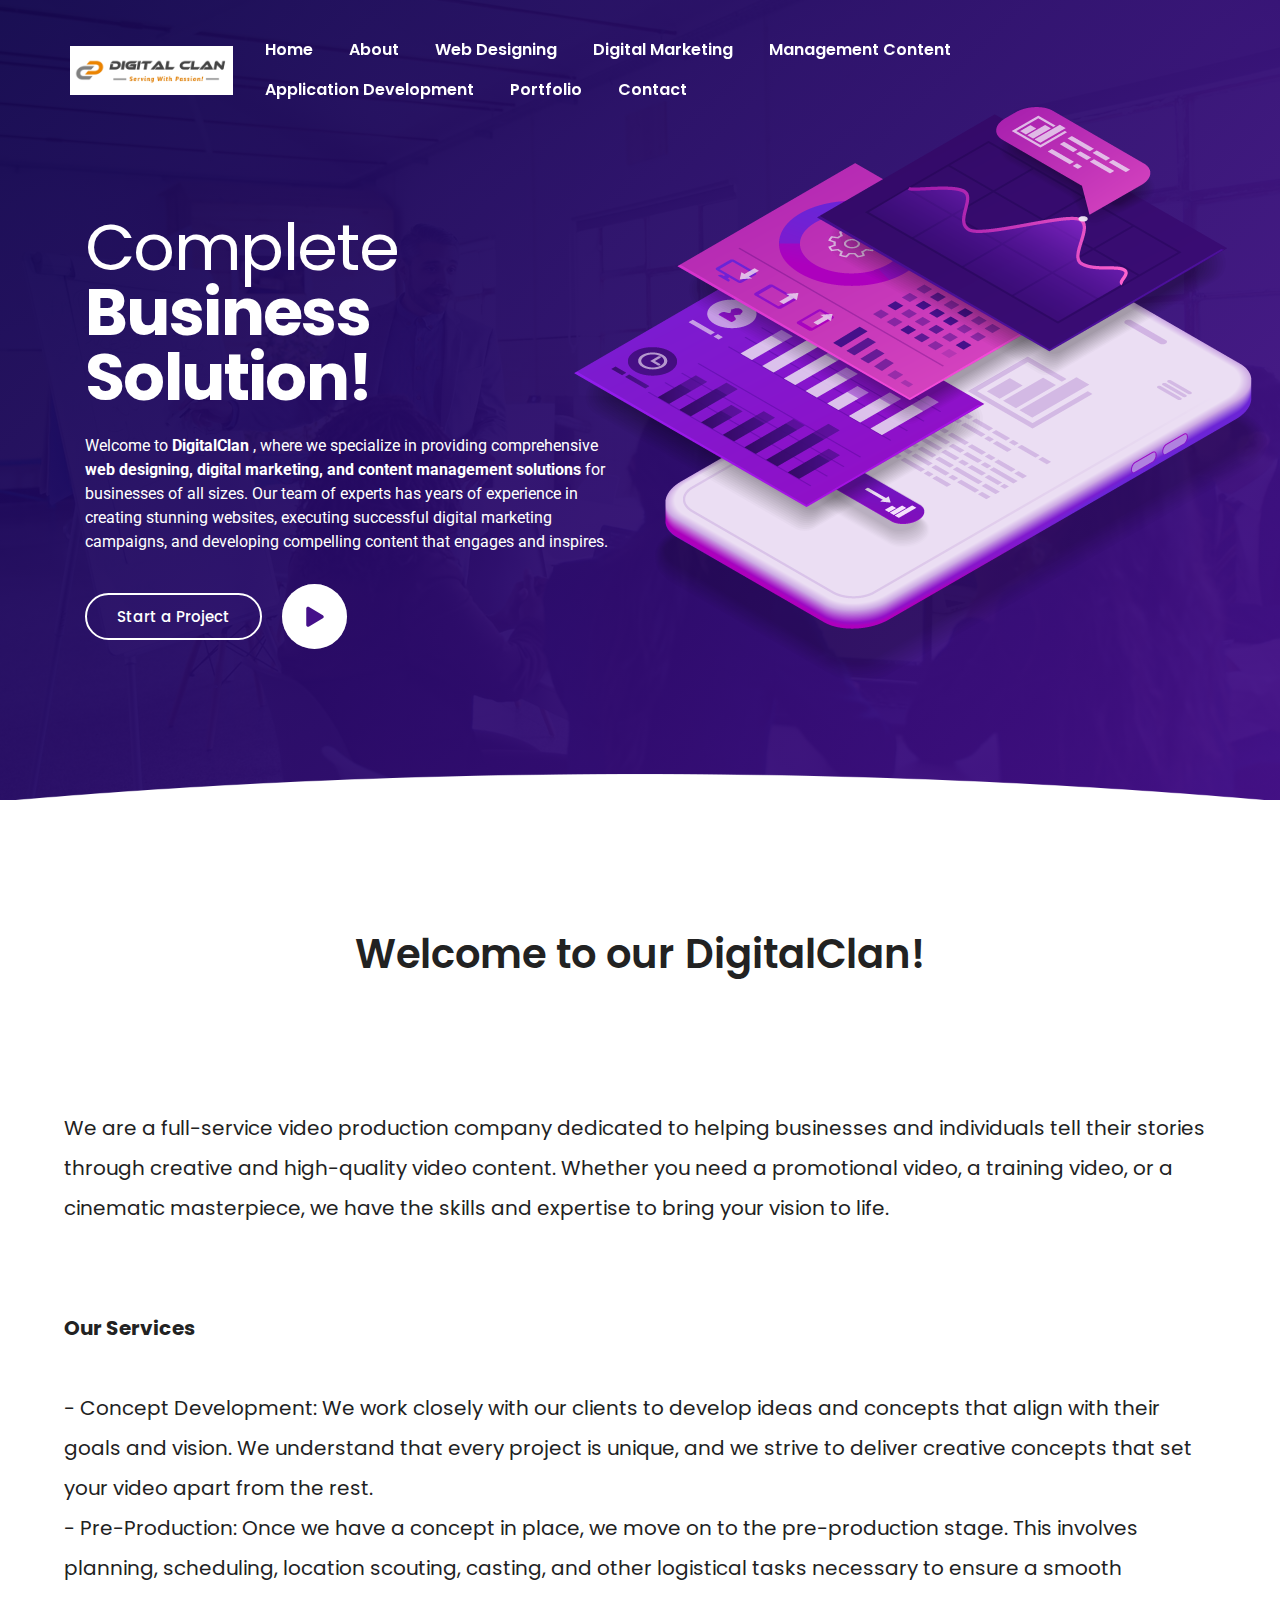
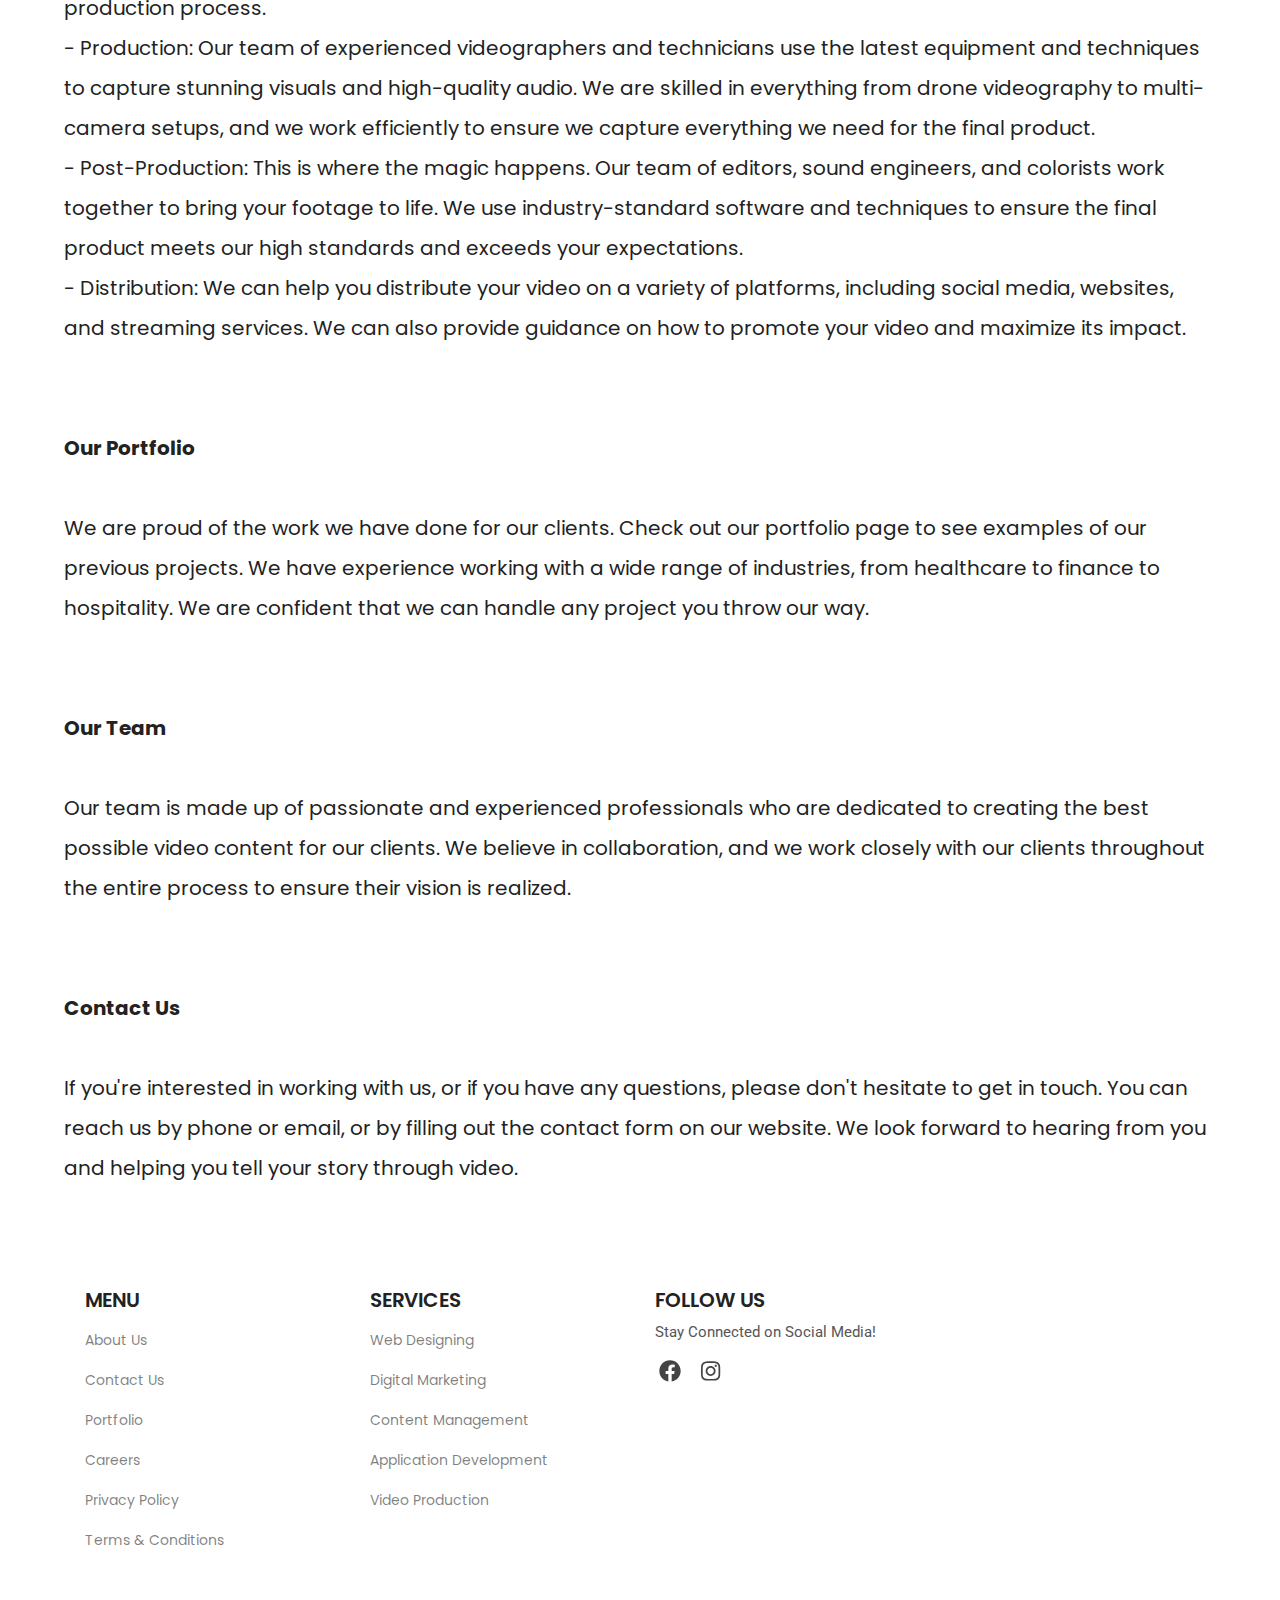
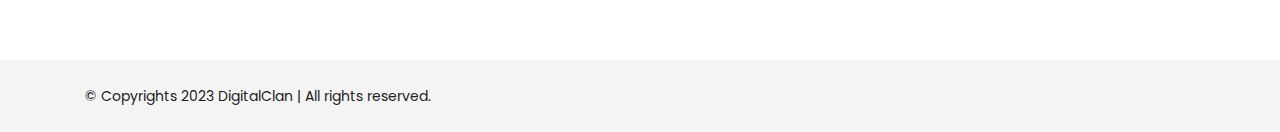
<file: video-production.html>
<!doctype html>
<html class="no-js" lang="en">

<head>
    <meta charset="UTF-8">
    <meta http-equiv="X-UA-Compatible" content="IE=edge">
    <meta name="viewport" content="width=device-width, initial-scale=1, shrink-to-fit=no">

    <!-- SEO Meta Description -->
    <meta name="description" content="Welcome to DigitalClan , where we specialize in providing comprehensive web designing, digital marketing, and content management solutions for businesses of all sizes. Our team of experts has years of experience in creating stunning websites, executing successful digital marketing campaigns, and developing compelling content that engages and inspires.">
    <meta name="author" content="Viraj Mankar">
    <meta name="keywords" content="Privacy policy,Web Designing,Responsive web design,Custom web design,Mobile-friendly web design,Web development services,UI/UX design,Front-end development,Website maintenance,E-commerce web design,Graphic design,Digital Marketing,Search engine optimization,Social media marketing,Email marketing,Content marketing,Influencer marketing,Google AdWords,Digital advertising,Video marketing,Content Management Services,Content creation,Content strategy,Content optimization,Content distribution,Blog management,Website content management,Social media content management,Content analysis">

    <!-- Title  -->
    <title>DigitalClan - Video Production</title>

    <!-- Favicon  -->
    <link rel="icon" href="assets/img/favicon.png">

    <!-- ***** All CSS Files ***** -->

    <!-- Style css -->
    <link rel="stylesheet" href="assets/css/style.css">

    <!-- Responsive css -->
    <link rel="stylesheet" href="assets/css/responsive.css">

</head>
<body class="homepage-3">
    <!--====== Preloader Area Start ======-->
    <div id="preloader">
        <!-- Digimax Preloader -->
        <div id="digimax-preloader" class="digimax-preloader">
            <!-- Preloader Animation -->
            <div class="preloader-animation">
                <!-- Spinner -->
                <div class="spinner"></div>
                <!-- Loader -->
                <div class="loader">
                    <span data-text-preloader="D" class="animated-letters">D</span>
                    <span data-text-preloader="I" class="animated-letters">I</span>
                    <span data-text-preloader="G" class="animated-letters">G</span>
                    <span data-text-preloader="I" class="animated-letters">I</span>
                    <span data-text-preloader="T" class="animated-letters">T</span>
                    <span data-text-preloader="A" class="animated-letters">A</span>
                    <span data-text-preloader="L" class="animated-letters">L</span>
                    <span data-text-preloader="C" class="animated-letters">C</span>
                    <span data-text-preloader="L" class="animated-letters">L</span>
                    <span data-text-preloader="A" class="animated-letters">A</span>
                    <span data-text-preloader="N" class="animated-letters">N</span>
                </div>
                <p class="fw-5 text-center text-uppercase">Loading...</p>
            </div>
            <!-- Loader Animation -->
            <div class="loader-animation">
                <div class="row h-100">
                    <!-- Single Loader -->
                    <div class="col-3 single-loader p-0">
                        <div class="loader-bg"></div>
                    </div>
                    <!-- Single Loader -->
                    <div class="col-3 single-loader p-0">
                        <div class="loader-bg"></div>
                    </div>
                    <!-- Single Loader -->
                    <div class="col-3 single-loader p-0">
                        <div class="loader-bg"></div>
                    </div>
                    <!-- Single Loader -->
                    <div class="col-3 single-loader p-0">
                        <div class="loader-bg"></div>
                    </div>
                </div>
            </div>
        </div>
    </div>
    <!--====== Preloader Area End ======-->

    <!--====== Scroll To Top Area Start ======-->
    <div id="scrollUp" title="Scroll To Top">
        <i class="fas fa-arrow-up"></i>
    </div>
    <!--====== Scroll To Top Area End ======-->

    <div class="main overflow-hidden">
        <!-- ***** Header Start ***** -->
        <header id="header">
            <!-- Navbar -->
            <nav data-aos="zoom-out" data-aos-delay="800" class="navbar navbar-expand">
                <div class="container header">
                    <!-- Navbar Brand-->
                    <a class="navbar-brand" href="index.html">
                        <img  src="assets/img/logo/logo.png" alt="brand-logo" width="200px">
                        
                    </a>
                    <div class="ml-auto"></div>
                    <!-- Navbar -->
                    <ul class="navbar-nav items">
                        <li class="nav-item">
                            <a class="nav-link scroll" href="index.html">Home</a>
                        </li>
                        <li class="nav-item">
                            <a class="nav-link scroll" href="about.html">About</a>
                        </li>
                        <li class="nav-item">
                            <a class="nav-link scroll" href="web-designing.html">Web Designing</a>
                        </li>
                        <li class="nav-item">
                            <a class="nav-link scroll" href="digital-marketing.html">Digital Marketing</a>
                        </li>
                        <li class="nav-item">
                            <a class="nav-link scroll" href="content-management.html">Management Content</a>
                        </li>
                        <li class="nav-item">
                            <a class="nav-link scroll" href="application-development.html">Application Development</a>
                        </li>
                        <li class="nav-item">
                            <a class="nav-link scroll" href="portfolio.html">Portfolio</a>
                        </li>

                        <li class="nav-item">
                            <a class="nav-link scroll" href="contact.html">Contact</a>
                        </li>
                    </ul>
                    <!-- Navbar Icons -->
                    

                    <!-- Navbar Toggler -->
                    <ul class="navbar-nav toggle">
                        <li class="nav-item">
                            <a href="#" class="nav-link" data-toggle="modal" data-target="#menu">
                                <i class="fas fa-bars toggle-icon m-0"></i>
                            </a>
                        </li>
                    </ul>

                    <!-- Navbar Action Button -->
                </div>
            </nav>
        </header>
        <!-- ***** Header End ***** -->

        <!-- ***** Welcome Area Start ***** -->
        <section id="home" class="section welcome-area bg-overlay overflow-hidden d-flex align-items-center">
            <div class="container" style="padding-top: 5%">
                <div class="row align-items-center">
                    <!-- Welcome Intro Start -->
                    <div class="col-12 col-md-6">
                        <div class="welcome-intro">
                            <h1 class="text-white text-center text-md-left"> <span class="fw-4"> Complete </span> <br> Business Solution!</h1>
                            <p class="text-white text-center text-md-left my-4">Welcome to <b>DigitalClan</b> , where we specialize in providing comprehensive <b>web designing, digital marketing, and content management solutions</b> for businesses of all sizes. Our team of experts has years of experience in creating stunning websites, executing successful digital marketing campaigns, and developing compelling content that engages and inspires.</p>
                            <!-- Buttons -->
                            <div class="button-group d-flex align-items-center justify-content-center justify-content-md-start">
                                <a href="contact.html" class="btn btn-bordered-white">Start a Project</a>
                                <!-- Play Button -->
                                <a class="play-btn" data-fancybox data-width="640" data-height="360" data-small-btn="true" href="https://youtu.be/TKnufs85hXk">
                                    <div class="btn-circle play-animation"></div>
                                    <div class="btn-circle play-animation animation-short"></div>
                                    <!-- Play Icon -->
                                    <div class="play-icon">
                                        <i class="fas fa-play"></i>
                                    </div>
                                </a>
                            </div>
                        </div>
                    </div>
                    <div class="col-12 col-md-6">
                        <!-- Welcome Thumb -->
                        <div class="welcome-thumb-wrapper pt-3 pt-md-5 mt-5">
                            <span class="welcome-thumb-1">
                                <img class="welcome-animation d-block ml-auto" src="assets/img/welcome/thumb_7.png" alt="">
                            </span>
                            <span class="welcome-thumb-2">
                                <img class="welcome-animation d-block" src="assets/img/welcome/thumb_8.png" alt="">
                            </span>
                            <span class="welcome-thumb-3">
                                <img class="welcome-animation d-block" src="assets/img/welcome/thumb_9.png" alt="">
                            </span>
                            <span class="welcome-thumb-4">
                                <img class="welcome-animation d-block" src="assets/img/welcome/thumb_10.png" alt="">
                            </span>
                        </div>
                    </div>
                </div>
            </div>
            <!-- Shape Bottom -->
            <div class="welcome-shape">
                <img src="assets/img/hero_shape.png" alt="">
            </div>
        </section>
        <!-- ***** Welcome Area End ***** -->







<ul class="content-list text-center">
             <div style="padding-left: 5%;
                         padding-right: 5%;
                         padding-top: 10%;" >
                        <h2>Welcome to our DigitalClan!</h2>
              </div>




                <ul class="content-list text-left">
             <div style="padding-left: 5%;
                         padding-right: 5%;
                         padding-top: 10%;
                         font-size: 20px;
                         line-height: 40px;">
                  <span>
                    We are a full-service video production company dedicated to helping businesses and individuals tell their stories through creative and high-quality video content. Whether you need a promotional video, a training video, or a cinematic masterpiece, we have the skills and expertise to bring your vision to life.<br>
<br>
<br>

<strong>Our Services</strong><br>
<br>
- Concept Development: We work closely with our clients to develop ideas and concepts that align with their goals and vision. We understand that every project is unique, and we strive to deliver creative concepts that set your video apart from the rest.<br>

- Pre-Production: Once we have a concept in place, we move on to the pre-production stage. This involves planning, scheduling, location scouting, casting, and other logistical tasks necessary to ensure a smooth production process.<br>

- Production: Our team of experienced videographers and technicians use the latest equipment and techniques to capture stunning visuals and high-quality audio. We are skilled in everything from drone videography to multi-camera setups, and we work efficiently to ensure we capture everything we need for the final product.<br>

- Post-Production: This is where the magic happens. Our team of editors, sound engineers, and colorists work together to bring your footage to life. We use industry-standard software and techniques to ensure the final product meets our high standards and exceeds your expectations.<br>

- Distribution: We can help you distribute your video on a variety of platforms, including social media, websites, and streaming services. We can also provide guidance on how to promote your video and maximize its impact.<br>
<br>
<br>
<strong>Our Portfolio</strong><br>
<br>
We are proud of the work we have done for our clients. Check out our portfolio page to see examples of our previous projects. We have experience working with a wide range of industries, from healthcare to finance to hospitality. We are confident that we can handle any project you throw our way.<br>
<br>
<br>
<strong>Our Team</strong><br>
<br>
Our team is made up of passionate and experienced professionals who are dedicated to creating the best possible video content for our clients. We believe in collaboration, and we work closely with our clients throughout the entire process to ensure their vision is realized.<br>
<br>
<br>
<strong>Contact Us</strong><br>
<br>
If you're interested in working with us, or if you have any questions, please don't hesitate to get in touch. You can reach us by phone or email, or by filling out the contact form on our website. We look forward to hearing from you and helping you tell your story through video.<br>

                  </span>
              </div>

        <!--====== Footer Area Start ======-->
        <footer class="section footer-area">
            <!-- Footer Top -->
            <div class="footer-top ptb_100">
                <div class="container">
                    <div class="row">
                        <div class="col-12 col-sm-6 col-lg-3">
                            <!-- Footer Items -->
                            <div class="footer-items">
                                <!-- Footer Title -->
                                <h3 class="footer-title text-uppercase mb-2">Menu</h3>
                                <ul>
                                    <li class="py-2"><a class="text-black-50" href="about.html">About Us</a></li>
                                    <li class="py-2"><a class="text-black-50" href="contact.html">Contact Us</a></li>
                                    <li class="py-2"><a class="text-black-50" href="portfolio.html">Portfolio</a></li>
                                    <li class="py-2"><a class="text-black-50" href="careers.html">Careers</a></li>
                                    <li class="py-2"><a class="text-black-50" href="privacy.html">Privacy Policy</a></li>
                                    <li class="py-2"><a class="text-black-50" href="tos.html">Terms & Conditions</a></li>
                                </ul>
                            </div>
                        </div>
                        <div class="col-12 col-sm-6 col-lg-3">
                            <!-- Footer Items -->
                            <div class="footer-items">
                                <!-- Footer Title -->
                                <h3 class="footer-title text-uppercase mb-2">Services</h3>
                                <ul>
                                    <li class="py-2"><a class="text-black-50" href="web-designing.html">Web Designing</a></li>
                                    <li class="py-2"><a class="text-black-50" href="digital-marketing.html">Digital Marketing</a></li>
                                    <li class="py-2"><a class="text-black-50" href="content-management.html">Content Management</a></li>
                                    <li class="py-2"><a class="text-black-50" href="application-development.html">Application Development</a></li>
                                    <li class="py-2"><a class="text-black-50" href="video-production.html">Video Production</a></li>
                                </ul>
                            </div>
                        </div>
                        
                        <div class="col-12 col-sm-6 col-lg-3">
                            <!-- Footer Items -->
                            <div class="footer-items">
                                <!-- Footer Title -->
                                <h3 class="footer-title text-uppercase mb-2">Follow Us</h3>
                                <p class="mb-2">Stay Connected on Social Media!</p>
                                <!-- Social Icons -->
                                <ul class="social-icons list-inline pt-2">
                                    <li class="list-inline-item px-1"><a href="https://facebook.com/digitalclanofficial"><i class="fab fa-facebook"></i></a></li>
                                    
                                    <li class="list-inline-item px-1"><a href="https://instagram.com/digitalclanofficial"><i class="fab fa-instagram"></i></a></li>
                                </ul>
                            </div>
                        </div>
                    </div>
                </div>
            </div>
            <!-- Footer Bottom -->
            <div class="footer-bottom bg-grey">
                <div class="container">
                    <div class="row">
                        <div class="col-12">
                            <!-- Copyright Area -->
                            <div class="copyright-area d-flex flex-wrap justify-content-center justify-content-sm-between text-center py-4">
                                <!-- Copyright Left -->
                                <div class="copyright-left">&copy; Copyrights 2023 DigitalClan | All rights reserved.</div>
                                <!-- Copyright Right -->
                            </div>
                        </div>
                    </div>
                </div>
            </div>
        </footer>
        <!--====== Footer Area End ======-->

        <!--====== Modal Search Area Start ======-->
        <div id="search" class="modal fade p-0">
            <div class="modal-dialog dialog-animated">
                <div class="modal-content h-100">
                    <div class="modal-header" data-dismiss="modal">
                        Search <i class="far fa-times-circle icon-close"></i>
                    </div>
                    <div class="modal-body">
                        <form class="row">
                            <div class="col-12 align-self-center">
                                <div class="row">
                                    <div class="col-12 pb-3">
                                        <h2 class="search-title mb-3">What are you looking for?</h2>
                                        <p>Lorem ipsum dolor sit amet, consectetur adipiscing elit. Praesent diam lacus, dapibus sed imperdiet consectetur.</p>
                                    </div>
                                </div>
                                <div class="row">
                                    <div class="col-12 input-group">
                                        <input type="text" class="form-control" placeholder="Enter your keywords">
                                    </div>
                                </div>
                                <div class="row">
                                    <div class="col-12 input-group align-self-center">
                                        <button class="btn btn-bordered mt-3">Search</button>
                                    </div>
                                </div>
                            </div>
                        </form>
                    </div>
                </div>
            </div>
        </div>
        <!--====== Modal Search Area End ======-->

        <!--====== Modal Responsive Menu Area Start ======-->
        <div id="menu" class="modal fade p-0">
            <div class="modal-dialog dialog-animated">
                <div class="modal-content h-100">
                    <div class="modal-header" data-dismiss="modal">
                        Menu <i class="far fa-times-circle icon-close"></i>
                    </div>
                    <div class="menu modal-body">
                        <div class="row w-100">
                            <div class="items p-0 col-12 text-center"></div>
                        </div>
                    </div>
                </div>
            </div>
        </div>
        <!--====== Modal Responsive Menu Area End ======-->
    </div>


    <!-- ***** All jQuery Plugins ***** -->

    <!-- jQuery(necessary for all JavaScript plugins) -->
    <script src="assets/js/jquery/jquery-3.5.1.min.js"></script>

    <!-- Bootstrap js -->
    <script src="assets/js/bootstrap/popper.min.js"></script>
    <script src="assets/js/bootstrap/bootstrap.min.js"></script>

    <!-- Plugins js -->
    <script src="assets/js/plugins/plugins.min.js"></script>

    <!-- Active js -->
    <script src="assets/js/active.js"></script>
</body>

</html>
</file>
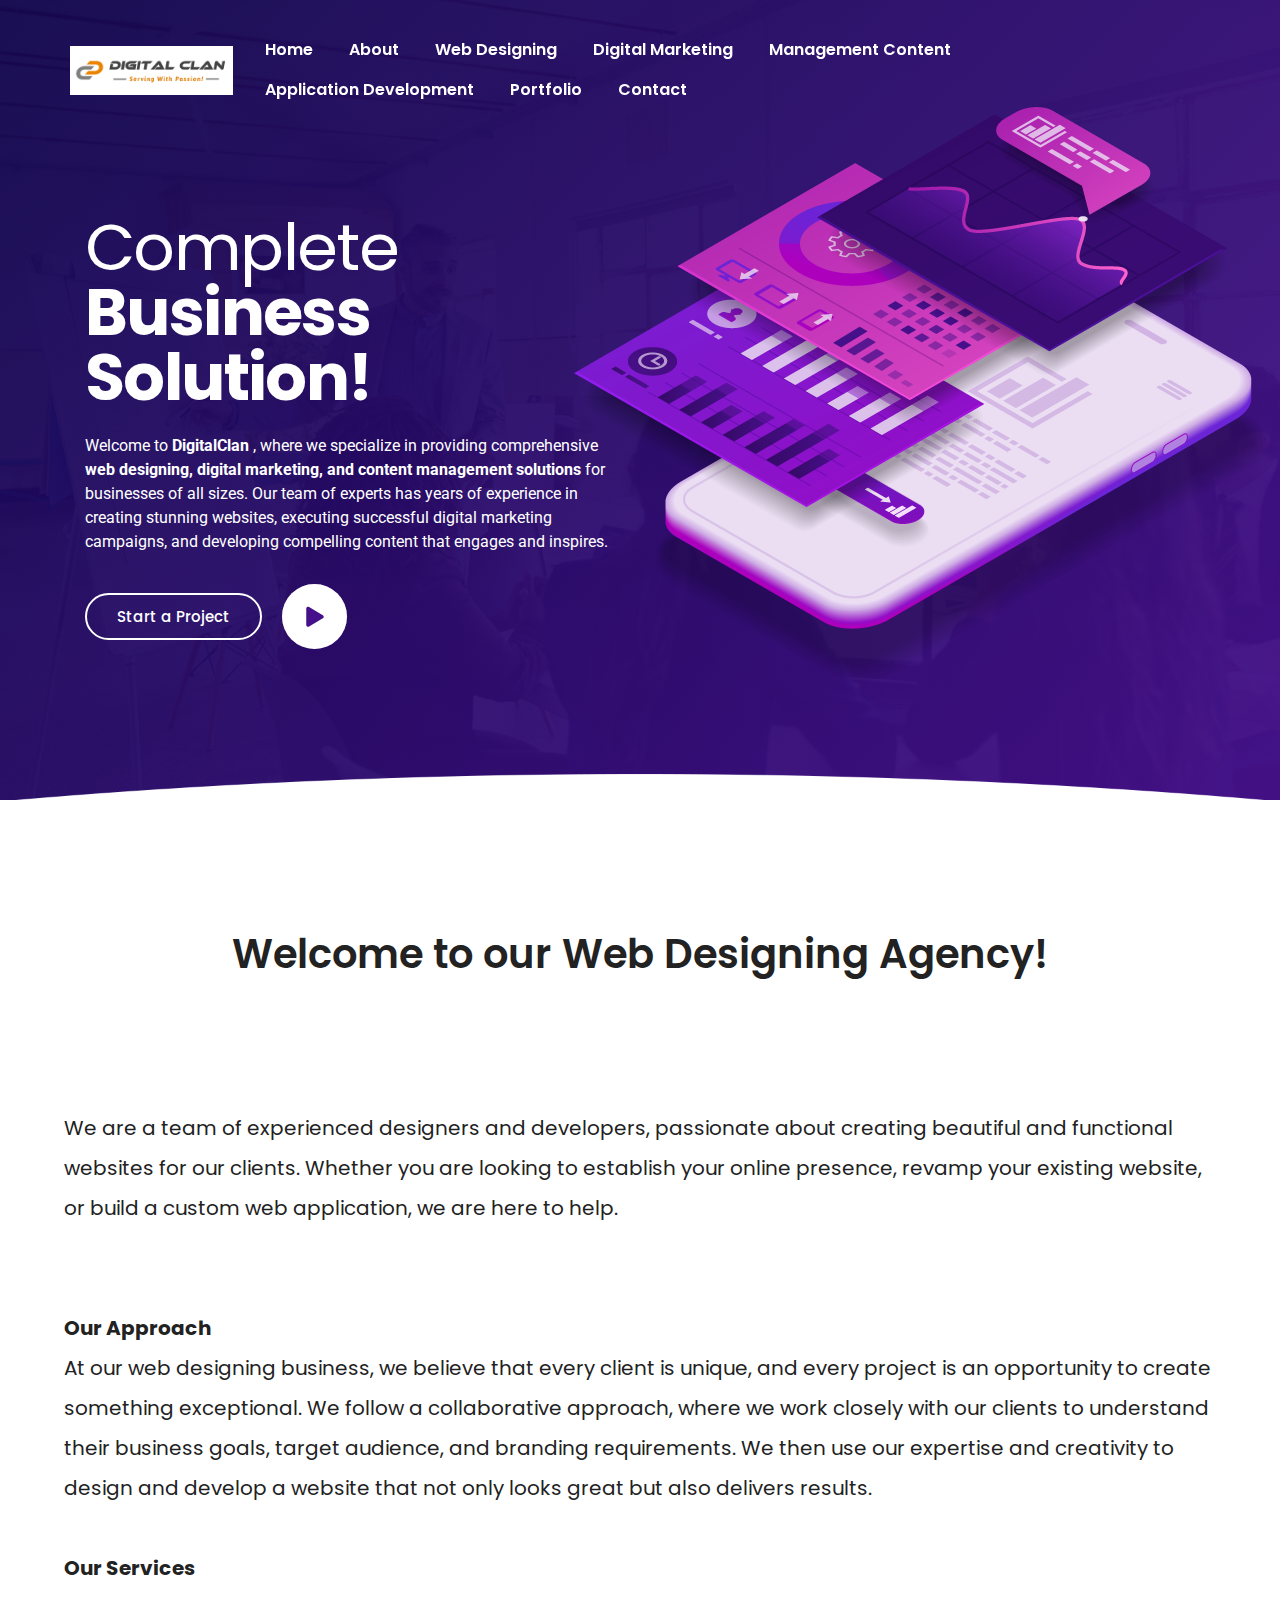
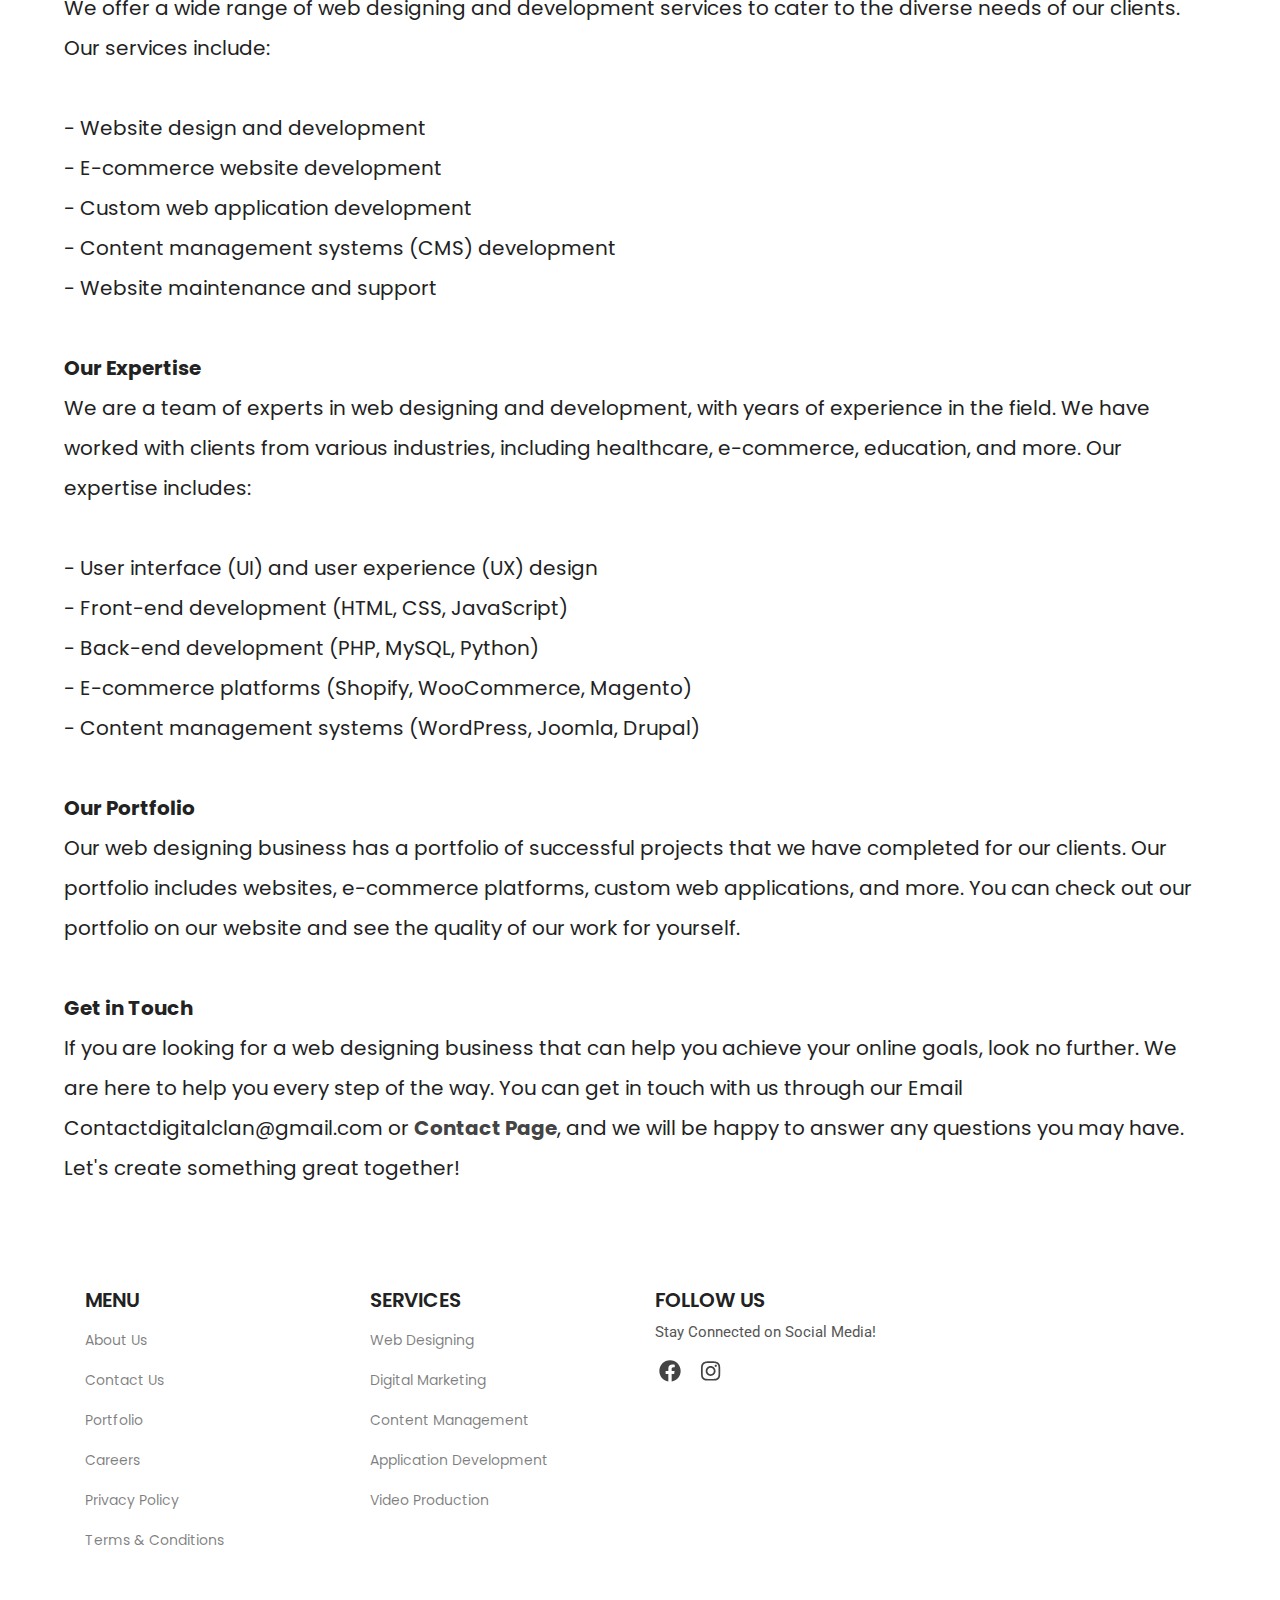
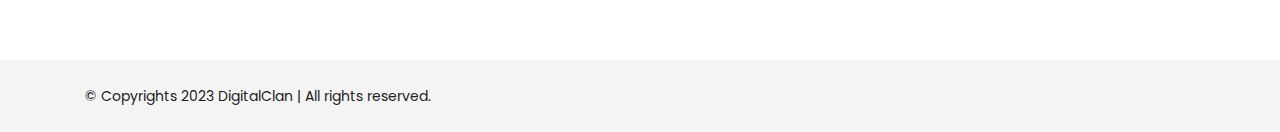
<file: web-designing.html>
<!doctype html>
<html class="no-js" lang="en">

<head>
    <meta charset="UTF-8">
    <meta http-equiv="X-UA-Compatible" content="IE=edge">
    <meta name="viewport" content="width=device-width, initial-scale=1, shrink-to-fit=no">

    <!-- SEO Meta Description -->
    <meta name="description" content="Welcome to DigitalClan , where we specialize in providing comprehensive web designing, digital marketing, and content management solutions for businesses of all sizes. Our team of experts has years of experience in creating stunning websites, executing successful digital marketing campaigns, and developing compelling content that engages and inspires.">
    <meta name="author" content="Viraj Mankar">
    <meta name="keywords" content="Privacy policy,Web Designing,Responsive web design,Custom web design,Mobile-friendly web design,Web development services,UI/UX design,Front-end development,Website maintenance,E-commerce web design,Graphic design,Digital Marketing,Search engine optimization,Social media marketing,Email marketing,Content marketing,Influencer marketing,Google AdWords,Digital advertising,Video marketing,Content Management Services,Content creation,Content strategy,Content optimization,Content distribution,Blog management,Website content management,Social media content management,Content analysis">

    <!-- Title  -->
    <title>DigitalClan - Web Designing Services</title>

    <!-- Favicon  -->
    <link rel="icon" href="assets/img/favicon.png">

    <!-- ***** All CSS Files ***** -->

    <!-- Style css -->
    <link rel="stylesheet" href="assets/css/style.css">

    <!-- Responsive css -->
    <link rel="stylesheet" href="assets/css/responsive.css">

</head>

<body class="homepage-3">
    <!--====== Preloader Area Start ======-->
    <div id="preloader">
        <!-- Digimax Preloader -->
        <div id="digimax-preloader" class="digimax-preloader">
            <!-- Preloader Animation -->
            <div class="preloader-animation">
                <!-- Spinner -->
                <div class="spinner"></div>
                <!-- Loader -->
                <div class="loader">
                    <span data-text-preloader="D" class="animated-letters">D</span>
                    <span data-text-preloader="I" class="animated-letters">I</span>
                    <span data-text-preloader="G" class="animated-letters">G</span>
                    <span data-text-preloader="I" class="animated-letters">I</span>
                    <span data-text-preloader="T" class="animated-letters">T</span>
                    <span data-text-preloader="A" class="animated-letters">A</span>
                    <span data-text-preloader="L" class="animated-letters">L</span>
                    <span data-text-preloader="C" class="animated-letters">C</span>
                    <span data-text-preloader="L" class="animated-letters">L</span>
                    <span data-text-preloader="A" class="animated-letters">A</span>
                    <span data-text-preloader="N" class="animated-letters">N</span>
                </div>
                <p class="fw-5 text-center text-uppercase">Loading...</p>
            </div>
            <!-- Loader Animation -->
            <div class="loader-animation">
                <div class="row h-100">
                    <!-- Single Loader -->
                    <div class="col-3 single-loader p-0">
                        <div class="loader-bg"></div>
                    </div>
                    <!-- Single Loader -->
                    <div class="col-3 single-loader p-0">
                        <div class="loader-bg"></div>
                    </div>
                    <!-- Single Loader -->
                    <div class="col-3 single-loader p-0">
                        <div class="loader-bg"></div>
                    </div>
                    <!-- Single Loader -->
                    <div class="col-3 single-loader p-0">
                        <div class="loader-bg"></div>
                    </div>
                </div>
            </div>
        </div>
    </div>
    <!--====== Preloader Area End ======-->

    <!--====== Scroll To Top Area Start ======-->
    <div id="scrollUp" title="Scroll To Top">
        <i class="fas fa-arrow-up"></i>
    </div>
    <!--====== Scroll To Top Area End ======-->

    <div class="main overflow-hidden">
        <!-- ***** Header Start ***** -->
        <header id="header">
            <!-- Navbar -->
            <nav data-aos="zoom-out" data-aos-delay="800" class="navbar navbar-expand">
                <div class="container header">
                    <!-- Navbar Brand-->
                    <a class="navbar-brand" href="index.html">
                        <img  src="assets/img/logo/logo.png" alt="brand-logo" width="200px">
                        
                    </a>
                    <div class="ml-auto"></div>
                    <!-- Navbar -->
                    <ul class="navbar-nav items">
                        <li class="nav-item">
                            <a class="nav-link scroll" href="index.html">Home</a>
                        </li>
                        <li class="nav-item">
                            <a class="nav-link scroll" href="about.html">About</a>
                        </li>
                        <li class="nav-item">
                            <a class="nav-link scroll" href="web-designing.html">Web Designing</a>
                        </li>
                        <li class="nav-item">
                            <a class="nav-link scroll" href="digital-marketing.html">Digital Marketing</a>
                        </li>
                        <li class="nav-item">
                            <a class="nav-link scroll" href="content-management.html">Management Content</a>
                        </li>
                        <li class="nav-item">
                            <a class="nav-link scroll" href="application-development.html">Application Development</a>
                        </li>
                        <li class="nav-item">
                            <a class="nav-link scroll" href="portfolio.html">Portfolio</a>
                        </li>

                        <li class="nav-item">
                            <a class="nav-link scroll" href="contact.html">Contact</a>
                        </li>
                    </ul>
                    <!-- Navbar Icons -->
                    

                    <!-- Navbar Toggler -->
                    <ul class="navbar-nav toggle">
                        <li class="nav-item">
                            <a href="#" class="nav-link" data-toggle="modal" data-target="#menu">
                                <i class="fas fa-bars toggle-icon m-0"></i>
                            </a>
                        </li>
                    </ul>

                    <!-- Navbar Action Button -->
                </div>
            </nav>
        </header>
        <!-- ***** Header End ***** -->

        <!-- ***** Welcome Area Start ***** -->
        <section id="home" class="section welcome-area bg-overlay overflow-hidden d-flex align-items-center">
            <div class="container" style="padding-top: 5%">
                <div class="row align-items-center">
                    <!-- Welcome Intro Start -->
                    <div class="col-12 col-md-6">
                        <div class="welcome-intro">
                            <h1 class="text-white text-center text-md-left"> <span class="fw-4"> Complete </span> <br> Business Solution!</h1>
                            <p class="text-white text-center text-md-left my-4">Welcome to <b>DigitalClan</b> , where we specialize in providing comprehensive <b>web designing, digital marketing, and content management solutions</b> for businesses of all sizes. Our team of experts has years of experience in creating stunning websites, executing successful digital marketing campaigns, and developing compelling content that engages and inspires.</p>
                            <!-- Buttons -->
                            <div class="button-group d-flex align-items-center justify-content-center justify-content-md-start">
                                <a href="contact.html" class="btn btn-bordered-white">Start a Project</a>
                                <!-- Play Button -->
                                <a class="play-btn" data-fancybox data-width="640" data-height="360" data-small-btn="true" href="https://youtu.be/TKnufs85hXk">
                                    <div class="btn-circle play-animation"></div>
                                    <div class="btn-circle play-animation animation-short"></div>
                                    <!-- Play Icon -->
                                    <div class="play-icon">
                                        <i class="fas fa-play"></i>
                                    </div>
                                </a>
                            </div>
                        </div>
                    </div>
                    <div class="col-12 col-md-6">
                        <!-- Welcome Thumb -->
                        <div class="welcome-thumb-wrapper pt-3 pt-md-5 mt-5">
                            <span class="welcome-thumb-1">
                                <img class="welcome-animation d-block ml-auto" src="assets/img/welcome/thumb_7.png" alt="">
                            </span>
                            <span class="welcome-thumb-2">
                                <img class="welcome-animation d-block" src="assets/img/welcome/thumb_8.png" alt="">
                            </span>
                            <span class="welcome-thumb-3">
                                <img class="welcome-animation d-block" src="assets/img/welcome/thumb_9.png" alt="">
                            </span>
                            <span class="welcome-thumb-4">
                                <img class="welcome-animation d-block" src="assets/img/welcome/thumb_10.png" alt="">
                            </span>
                        </div>
                    </div>
                </div>
            </div>
            <!-- Shape Bottom -->
            <div class="welcome-shape">
                <img src="assets/img/hero_shape.png" alt="">
            </div>
        </section>
        <!-- ***** Welcome Area End ***** -->







<ul class="content-list text-center">
             <div style="padding-left: 5%;
                         padding-right: 5%;
                         padding-top: 10%;" >
                        <h2>Welcome to our Web Designing Agency!</h2>
              </div>




                <ul class="content-list text-left">
             <div style="padding-left: 5%;
                         padding-right: 5%;
                         padding-top: 10%;
                         font-size: 20px;
                         line-height: 40px;">
                  <span>
                    We are a team of experienced designers and developers, passionate about creating beautiful and functional websites for our clients. Whether you are looking to establish your online presence, revamp your existing website, or build a custom web application, we are here to help.
<br>
<br>
<br>
<strong>Our Approach</strong>
<br>
At our web designing business, we believe that every client is unique, and every project is an opportunity to create something exceptional. We follow a collaborative approach, where we work closely with our clients to understand their business goals, target audience, and branding requirements. We then use our expertise and creativity to design and develop a website that not only looks great but also delivers results.
<br><br>
<strong>Our Services</strong>
<br>
We offer a wide range of web designing and development services to cater to the diverse needs of our clients. Our services include:
<br>
<br>- Website design and development
<br>- E-commerce website development
<br>- Custom web application development
<br>- Content management systems (CMS) development
<br>- Website maintenance and support
<br><br>
<strong>Our Expertise</strong>
<br>
We are a team of experts in web designing and development, with years of experience in the field. We have worked with clients from various industries, including healthcare, e-commerce, education, and more. Our expertise includes:
<br>
<br>- User interface (UI) and user experience (UX) design
<br>- Front-end development (HTML, CSS, JavaScript)
<br>- Back-end development (PHP, MySQL, Python)
<br>- E-commerce platforms (Shopify, WooCommerce, Magento)
<br>- Content management systems (WordPress, Joomla, Drupal)
<br><br>
<strong>Our Portfolio</strong>
<br>
Our web designing business has a portfolio of successful projects that we have completed for our clients. Our portfolio includes websites, e-commerce platforms, custom web applications, and more. You can check out our portfolio on our website and see the quality of our work for yourself.
<br><br>
<strong>Get in Touch</strong>
<br>
If you are looking for a web designing business that can help you achieve your online goals, look no further. We are here to help you every step of the way. You can get in touch with us through our Email Contactdigitalclan@gmail.com or <a href="contact.html"><strong>Contact Page</strong></a>, and we will be happy to answer any questions you may have. Let's create something great together!

                  </span>
              </div>

        <!--====== Footer Area Start ======-->
        <footer class="section footer-area">
            <!-- Footer Top -->
            <div class="footer-top ptb_100">
                <div class="container">
                    <div class="row">
                        <div class="col-12 col-sm-6 col-lg-3">
                            <!-- Footer Items -->
                            <div class="footer-items">
                                <!-- Footer Title -->
                                <h3 class="footer-title text-uppercase mb-2">Menu</h3>
                                <ul>
                                    <li class="py-2"><a class="text-black-50" href="about.html">About Us</a></li>
                                    <li class="py-2"><a class="text-black-50" href="contact.html">Contact Us</a></li>
                                    <li class="py-2"><a class="text-black-50" href="portfolio.html">Portfolio</a></li>
                                    <li class="py-2"><a class="text-black-50" href="careers.html">Careers</a></li>
                                    <li class="py-2"><a class="text-black-50" href="privacy.html">Privacy Policy</a></li>
                                    <li class="py-2"><a class="text-black-50" href="tos.html">Terms & Conditions</a></li>
                                </ul>
                            </div>
                        </div>
                        <div class="col-12 col-sm-6 col-lg-3">
                            <!-- Footer Items -->
                            <div class="footer-items">
                                <!-- Footer Title -->
                                <h3 class="footer-title text-uppercase mb-2">Services</h3>
                                <ul>
                                    <li class="py-2"><a class="text-black-50" href="web-designing.html">Web Designing</a></li>
                                    <li class="py-2"><a class="text-black-50" href="digital-marketing.html">Digital Marketing</a></li>
                                    <li class="py-2"><a class="text-black-50" href="content-management.html">Content Management</a></li>
                                    <li class="py-2"><a class="text-black-50" href="application-development.html">Application Development</a></li>
                                    <li class="py-2"><a class="text-black-50" href="video-production.html">Video Production</a></li>
                                </ul>
                            </div>
                        </div>
                        
                        <div class="col-12 col-sm-6 col-lg-3">
                            <!-- Footer Items -->
                            <div class="footer-items">
                                <!-- Footer Title -->
                                <h3 class="footer-title text-uppercase mb-2">Follow Us</h3>
                                <p class="mb-2">Stay Connected on Social Media!</p>
                                <!-- Social Icons -->
                                <ul class="social-icons list-inline pt-2">
                                    <li class="list-inline-item px-1"><a href="https://facebook.com/digitalclanofficial"><i class="fab fa-facebook"></i></a></li>
                                    
                                    <li class="list-inline-item px-1"><a href="https://instagram.com/digitalclanofficial"><i class="fab fa-instagram"></i></a></li>
                                </ul>
                            </div>
                        </div>
                    </div>
                </div>
            </div>
            <!-- Footer Bottom -->
            <div class="footer-bottom bg-grey">
                <div class="container">
                    <div class="row">
                        <div class="col-12">
                            <!-- Copyright Area -->
                            <div class="copyright-area d-flex flex-wrap justify-content-center justify-content-sm-between text-center py-4">
                                <!-- Copyright Left -->
                                <div class="copyright-left">&copy; Copyrights 2023 DigitalClan | All rights reserved.</div>
                                <!-- Copyright Right -->
                            </div>
                        </div>
                    </div>
                </div>
            </div>
        </footer>
        <!--====== Footer Area End ======-->

        <!--====== Modal Search Area Start ======-->
        <div id="search" class="modal fade p-0">
            <div class="modal-dialog dialog-animated">
                <div class="modal-content h-100">
                    <div class="modal-header" data-dismiss="modal">
                        Search <i class="far fa-times-circle icon-close"></i>
                    </div>
                    <div class="modal-body">
                        <form class="row">
                            <div class="col-12 align-self-center">
                                <div class="row">
                                    <div class="col-12 pb-3">
                                        <h2 class="search-title mb-3">What are you looking for?</h2>
                                        <p>Lorem ipsum dolor sit amet, consectetur adipiscing elit. Praesent diam lacus, dapibus sed imperdiet consectetur.</p>
                                    </div>
                                </div>
                                <div class="row">
                                    <div class="col-12 input-group">
                                        <input type="text" class="form-control" placeholder="Enter your keywords">
                                    </div>
                                </div>
                                <div class="row">
                                    <div class="col-12 input-group align-self-center">
                                        <button class="btn btn-bordered mt-3">Search</button>
                                    </div>
                                </div>
                            </div>
                        </form>
                    </div>
                </div>
            </div>
        </div>
        <!--====== Modal Search Area End ======-->

        <!--====== Modal Responsive Menu Area Start ======-->
        <div id="menu" class="modal fade p-0">
            <div class="modal-dialog dialog-animated">
                <div class="modal-content h-100">
                    <div class="modal-header" data-dismiss="modal">
                        Menu <i class="far fa-times-circle icon-close"></i>
                    </div>
                    <div class="menu modal-body">
                        <div class="row w-100">
                            <div class="items p-0 col-12 text-center"></div>
                        </div>
                    </div>
                </div>
            </div>
        </div>
        <!--====== Modal Responsive Menu Area End ======-->
    </div>


    <!-- ***** All jQuery Plugins ***** -->

    <!-- jQuery(necessary for all JavaScript plugins) -->
    <script src="assets/js/jquery/jquery-3.5.1.min.js"></script>

    <!-- Bootstrap js -->
    <script src="assets/js/bootstrap/popper.min.js"></script>
    <script src="assets/js/bootstrap/bootstrap.min.js"></script>

    <!-- Plugins js -->
    <script src="assets/js/plugins/plugins.min.js"></script>

    <!-- Active js -->
    <script src="assets/js/active.js"></script>
</body>

</html>
</file>
<file: assets/css/style.css>
/* ************************************************************
:: Template Name: Digimax - SEO & Digital Marketing Agency HTML Template
:: Template URI: https://theme-land.com/digimax/
:: Template Author Name: theme_land
:: Template Author URI: hridoy1272@gmail.com
:: Version: 1.0.0
:: Created: 15 Aug 2020
************************************************************ 
*
*
******* :: INDEX OF CSS :: *******
:: 1.0 WEB FONTS
:: 2.0 IMPORT ALL CSS
:: 3.0 GLOBAL CSS
:: 4.0 COMMON CSS
:: 5.0 PRELOADER CSS
:: 6.0 SCROLL TO TOP AREA CSS
:: 7.0 HEADER AREA CSS
:: 8.0 WELCOME AREA CSS
    :: 8.1 WELCOME AREA HOMEPAGE-2 CSS
    :: 8.2 WELCOME AREA HOMEPAGE-3 CSS
    :: 8.3 WELCOME AREA HOMEPAGE-4 CSS
    :: 8.4 WELCOME AREA HOMEPAGE-5 CSS
:: 9.0 PROMO AREA CSS
:: 10.0 CONTENT AREA CSS
:: 11.0 SERVICE AREA CSS
:: 12.0 PORTFOLIO AREA CSS
:: 13.0 VIDEO AREA CSS
:: 14.0 PRICE PLAN AREA CSS
:: 15.0 FAQ AREA CSS
:: 16.0 REVIEWS AREA CSS
:: 17.0 TEAM AREA CSS
:: 18.0 BLOG AREA CSS
:: 19.0 BREADCRUMB AREA CSS
:: 20.0 BLOG PAGE AREA CSS
:: 21.0 BLOG PAGE DETAILS AREA CSS
:: 22.0 CONTACT AREA CSS
:: 23.0 FOOTER AREA CSS
:: 24.0 ERROR AREA CSS
:: 25.0 RTL AREA CSS
:: 26.0 PREVIEW AREA CSS
****************************** */

/* ******************************
:: 1.0 WEB FONTS
****************************** */

@import url('https://fonts.googleapis.com/css2?family=Poppins:wght@400;500;600;700;900&family=Roboto:wght@300;400&display=swap');
/* ******************************
:: 2.0 IMPORT ALL CSS
****************************** */

@import url(bootstrap.min.css);
@import url(all.min.css);
@import url(../font/flaticon.css);
@import url(animate.min.css);
@import url(aos.css);
@import url(owl.carousel.min.css);
@import url(jquery.fancybox.min.css);
/* ******************************
:: 3.0 GLOBAL CSS
****************************** */

* {
    margin: 0;
    padding: 0;
}

body {
    font-family: 'Poppins', sans-serif;
    font-size: 14px;
    line-height: 24px;
    font-weight: 400;
    color: #222;
}

.main {
    background: #fff;
}

section,
.section {
    position: relative;
}

.container {
    width: 100%;
    margin: 0 auto;
}

h1,
h2,
h3,
h4,
h5,
h6 {
    font-weight: 600;
    color: #222;
    margin-bottom: 0;
}

h1 {
    font-size: 4em;
    font-weight: 600;
    line-height: 1.2;
}

h2 {
    font-size: 40px;
    line-height: 1.3;
}

h3 {
    font-size: 20px;
    line-height: 1.2;
}

h4 {
    font-size: 20px;
}

h5 {
    font-size: 16px;
}

h6 {
    font-size: 14px;
    font-weight: 400;
}

p {
    font-family: 'Roboto', sans-serif;
    font-size: 15px;
    font-weight: 400;
    line-height: 24px;
    color: #565656;
    margin-bottom: 0;
}

a {
    color: #444;
    -webkit-transition: all 0.3s ease 0s;
    transition: all 0.3s ease 0s;
}

a:hover,
a:focus {
    color: #0449c4;
}

a,
a:hover,
a:focus,
.btn:focus {
    text-decoration: none;
    outline: none;
    -webkit-box-shadow: none;
    box-shadow: none;
}

.text-body>a {
    text-decoration: underline;
    color: #212529;
}

ol,
ul {
    margin: 0;
    padding: 0;
}

ol li,
ul li {
    list-style: none;
}

img {
    height: auto;
    max-width: 100%;
}

/* ******************************
:: 4.0 COMMON CSS
****************************** */

.fw-3 {
    font-weight: 300;
}

.fw-4 {
    font-weight: 400;
}

.fw-5 {
    font-weight: 500;
}

.fw-6 {
    font-weight: 600;
}

.fw-7 {
    font-weight: 700;
}

.op-5 {
    opacity: 0.5;
}

.avatar-sm {
    height: 3rem;
    width: 3rem;
}

.avatar-md {
    height: 4rem;
    width: 4rem;
}

.avatar-lg {
    height: 5rem;
    width: 5rem;
}

.text-underlined,
.text-underlined:hover,
.text-underlined:focus {
    text-decoration: underline;
}

.text-primary {
    color: #7c4fe0 !important;
}

.text-secondary {
    color: #666 !important;
}

.form-control {
    font-size: 15px;
    height: 60px;
    border: none;
    outline: none;
    padding-left: 20px;
    border-radius: 8px;
    -webkit-box-shadow: 0 1px 5px rgba(0, 0, 0, 0.1);
    box-shadow: 0 1px 5px rgba(0, 0, 0, 0.1);
}

.form-control:focus {
    border: none;
    outline: none;
    -webkit-box-shadow: 0 5px 10px rgba(0, 0, 0, 0.1);
    box-shadow: 0 5px 10px rgba(0, 0, 0, 0.1);
}

.featured-icon>span::before {
    font-size: 4.25rem;
    line-height: 1;
    color: #777;
    margin: 0;
}

.radius-100 {
    border-radius: 100px !important;
}

.h-100vh {
    height: 100vh;
}

.owl-carousel .owl-item img {
    width: auto;
}

.owl-prev:focus,
.owl-next:focus {
    outline: none;
}

/*SECTION HEADING*/

.section-heading {
    margin-bottom: 80px;
}

.section-heading>span {
    color: #222;
}

.section-heading>h2 {
    display: inline-block;
    font-size: 56px;
    font-weight: 700;
    text-transform: lowercase;
    line-height: 1em;
    letter-spacing: -1.6px;
}

@media (max-width: 991px) {
    .section-heading>h2 {
        font-size: 50px;
    }
}

@media (max-width: 575px) {
    .section-heading>h2 {
        font-size: 42px;
    }
}

/*SECTION PADDING*/

.pt_0 {
    padding-top: 0;
}

.ptb_50 {
    padding: 50px 0;
}

.ptb_100 {
    padding: 100px 0;
}

.ptb_150 {
    padding: 150px 0;
}

.ptb_180 {
    padding: 180px 0;
}

/*BUTTONS*/

.btn {
    font-size: 15px;
    font-weight: 500;
    color: #fff;
    line-height: 1;
    text-align: center;
    padding: 14px 30px;
    border: 0 none;
    border-radius: 100px;
    outline: 0 none;
    position: relative;
    z-index: 1;
}

.btn:hover,
.btn:focus,
.btn:active,
.btn.active {
    color: #fff;
    -webkit-box-shadow: 0 10px 25px rgba(0, 0, 0, 0.1);
    box-shadow: 0 10px 25px rgba(0, 0, 0, 0.1);
}

.btn.btn-bordered {
    background: transparent none repeat scroll 0 0;
    color: #444;
}

.btn.btn-bordered:hover,
.btn.btn-bordered:focus,
.btn.btn-bordered.active {
    color: #fff;
}

.btn.btn-bordered:before,
.btn.btn-bordered-white:after {
    position: absolute;
    content: "";
    height: calc(100% + 4px);
    width: calc(100% + 4px);
    top: -2px;
    left: -2px;
    border-radius: 100px;
    -webkit-transition: all 0.3s ease 0s;
    transition: all 0.3s ease 0s;
}

.btn.btn-bordered:before {
    z-index: -2;
}

.btn.btn-bordered:after {
    position: absolute;
    content: "";
    height: 100%;
    width: 100%;
    top: 0;
    left: 0;
    border-radius: 100px;
    background: #fff none repeat scroll 0 0;
    -webkit-transition: all 0.3s ease 0s;
    transition: all 0.3s ease 0s;
    z-index: -1;
}

.btn.btn-bordered:hover:after,
.btn.btn-bordered:focus:after,
.btn.btn-bordered.active:after {
    opacity: 0;
    -ms-filter: "progid:DXImageTransform.Microsoft.Alpha(Opacity=0)";
}

.btn.btn-bordered-white {
    background: transparent none repeat scroll 0 0;
    border: 2px solid #fff;
}

.btn.btn-bordered-white:hover,
.btn.btn-bordered-white:focus,
.btn.btn-bordered-white.active {
    border-color: transparent;
    outline: 0 none;
}

.btn.btn-bordered-white:after {
    opacity: 0;
    -ms-filter: "progid:DXImageTransform.Microsoft.Alpha(Opacity=0)";
    z-index: -1;
}

.btn.btn-bordered-white:hover:after,
.btn.btn-bordered-white:focus:after,
.btn.btn-bordered-white.active:after {
    opacity: 1;
    -ms-filter: "progid:DXImageTransform.Microsoft.Alpha(Opacity=100)";
}

.button-group {
    margin-top: 30px;
}

.button-group a {
    margin-right: 10px;
}

.button-group a:last-child {
    margin-right: 0;
}

.service-btn {
    position: relative;
    display: inline-block;
    font-weight: 500;
}

.homepage-5 .service-btn {
    color: rgba(255, 255, 255, .54);
}

.service-btn::after {
    position: absolute;
    content: '';
    height: 2px;
    width: 100%;
    background-color: #0449c4;
    border-radius: 4px;
    bottom: 0;
    left: 0;
    -webkit-transform: scaleX(0);
    transform: scaleX(0);
    -webkit-transform-origin: right;
    transform-origin: right;
    -webkit-transition: -webkit-transform 0.3s ease-in 0s;
    transition: -webkit-transform 0.3s ease-in 0s;
    transition: transform 0.3s ease-in 0s;
    transition: transform 0.3s ease-in 0s, -webkit-transform 0.3s ease-in 0s;
}

.service-btn:hover::after {
    -webkit-transform: scaleX(1);
    transform: scaleX(1);
    -webkit-transform-origin: left;
    transform-origin: left;
}

/*BG SHAPE*/

.shape {
    position: absolute;
    width: 100%;
    left: 0;
    top: 0;
    line-height: 0;
    direction: ltr;
    overflow: hidden;
    z-index: -1;
}

.shape-top {
    top: -1px;
}

.shape-1 svg {
    display: block;
    width: calc(122% + 1.3px);
    height: 134px;
    position: relative;
    left: 50%;
    -webkit-transform: translateX(-50%);
    transform: translateX(-50%);
}

.shape-bottom {
    bottom: -1px;
    -webkit-transform: rotate(180deg);
    transform: rotate(180deg);
}

.shape-bottom svg {
    display: block;
    height: 275px;
    width: calc(228% + 1.3px);
    position: relative;
    left: 50%;
    -webkit-transform: translateX(-50%);
    transform: translateX(-50%);
}

.homepage-2 .welcome-area .shape-bottom {
    top: auto;
    -webkit-transform: inherit;
    transform: inherit;
}

.homepage-2 .welcome-area .shape-bottom svg {
    height: 126px;
    width: calc(118% + 1.3px);
}

@media (max-width: 991px) {
    .shape-bottom svg {
        height: 112px;
    }
    .homepage-2 .welcome-area .shape-bottom svg {
        height: 68px;
    }
}

@media (max-width: 575px) {
    .homepage-2 .welcome-area .shape-bottom svg {
        height: 41px;
    }
}

.bg-shape {
    position: absolute;
    height: 190%;
    width: 100%;
    display: block;
    border-radius: 120px;
    background: linear-gradient(-47deg, #8731E8 0%, #4528DC 100%);
    bottom: 0;
    right: 0;
    -webkit-transform: translate(35%, -28%) rotate(-35deg);
    transform: translate(35%, -28%) rotate(-35deg);
    z-index: 0;
}

@media (max-width: 991px) {
    .bg-shape {
        height: 130%;
    }
}

/*BACKGROUND OVERLAY*/

.bg-overlay,
.overlay-dark {
    position: relative;
    z-index: 0;
}

.bg-overlay::after,
.overlay-dark:after {
    position: absolute;
    content: '';
    height: 100%;
    width: 100%;
    top: 0;
    left: 0;
}

.bg-overlay::after {
    opacity: 0.95;
    z-index: -1;
}

.overlay-dark::after {
    background-color: rgba(16, 16, 45, 1);
    opacity: 0.95;
    -ms-filter: "progid:DXImageTransform.Microsoft.Alpha(Opacity=85)";
    z-index: -1;
}

/*BACKGROUND COLORS*/

.color-1 {
    color: #be63f9;
}

.color-2 {
    color: #26c6da;
}

.color-3 {
    color: #fc573b;
}

.color-4 {
    color: #34FF92;
}

.color-5 {
    color: #ffd200;
}

.color-6 {
    color: #ff9d45;
}

.color-1.bg-hover:hover::after,
.color-1.bg-hover.active::after {
    background-color: #be63f9;
}

.color-2.bg-hover:hover::after,
.color-2.bg-hover.active::after {
    background-color: #26c6da;
}

.color-3.bg-hover:hover::after,
.color-3.bg-hover.active::after {
    background-color: #fc573b;
}

.color-4.bg-hover:hover::after,
.color-4.bg-hover.active::after {
    background-color: #34FF92;
}

.color-5.bg-hover:hover::after,
.color-5.bg-hover.active::after {
    background-color: #ffd200;
}

.color-6.bg-hover:hover::after,
.color-6.bg-hover.active::after {
    background-color: #ff9d45;
}

.text-muted {
    color: #888 !important;
}

.bg-grey {
    background-color: #f4f4f4;
}

.bg-inherit {
    background: inherit !important;
}

.bg-overlay::after {
    background: -webkit-radial-gradient(50% 50%, circle closest-side, #af52ed 0%, #8830df 100%);
}

.breadcrumb-area.bg-overlay::after {
    background: linear-gradient(-45deg, #af52ed 0%, #8830df 100%);
}

.btn,
.btn:active,
.btn.btn-bordered:before,
.btn.btn-bordered-white:after {
    background: linear-gradient(-45deg, #af52ed 0%, #8830df 100%);
}

/*SOCIAL ICONS*/

.social-icons>a {
    margin: 5px;
    width: 45px;
    height: 45px;
    font-size: 20px;
    color: #fff;
    border-radius: 3px;
    overflow: hidden;
    -webkit-transition: all 0.3s ease 0s;
    transition: all 0.3s ease 0s;
}

.social-icons svg {
    display: block;
    height: 100%;
    line-height: 45px;
    margin: 0 auto;
    -webkit-transition: all 0.3s ease 0s;
    transition: all 0.3s ease 0s;
}

.social-icons>a:hover svg:first-child {
    margin-top: -45px;
}

.social-icons>a.facebook {
    background-color: #3b5999 !important;
}

.social-icons>a.twitter {
    background-color: #55acee !important;
}

.social-icons>a.google-plus {
    background-color: #dd4b39 !important;
}

.social-icons>a.vine {
    background-color: #00b489 !important;
}

/*BACKGROUND IMAGES*/

.welcome-area {
    background: rgba(0, 0, 0, 0) url("../img/bg/welcome_bg.jpg") no-repeat fixed center center / cover;
}

.homepage-2 .welcome-area {
    background: rgba(0, 0, 0, 0) url("../img/bg/welcome_bg_2.png") no-repeat scroll center center / cover;
}

.homepage-3 .welcome-area {
    background: rgba(0, 0, 0, 0) url("../img/bg/welcome_bg_3.jpg") no-repeat scroll center center / cover;
}

.homepage-4 .welcome-area {
    background: rgba(0, 0, 0, 0) url("../img/bg/welcome_bg_4.jpg") no-repeat fixed center center / cover;
}

.cta-area {
    background: rgba(0, 0, 0, 0) url("../img/bg/cta_bg.jpg") no-repeat fixed center center / cover;
}

.breadcrumb-area {
    background: rgba(0, 0, 0, 0) url("../img/bg/inner_bg.jpg") no-repeat fixed center center / cover;
}

.blog .breadcrumb-area {
    background: rgba(0, 0, 0, 0) url("../img/bg/blog_bg.jpg") no-repeat fixed center center / cover;
}

.error-page {
    background: rgba(0, 0, 0, 0) url("../img/bg/error_bg.png") repeat-x fixed left top / cover;
}

.error-page .stars {
    background: rgba(0, 0, 0, 0) url("../img/bg/stars.svg") repeat fixed left top / contain;
}

/* ******************************
:: 5.0 PRELOADER AREA CSS
****************************** */

.digimax-preloader {
    position: fixed;
    top: 0;
    left: 0;
    height: 100%;
    width: 100%;
    display: -webkit-box;
    display: -ms-flexbox;
    display: flex;
    -webkit-box-pack: center;
    -ms-flex-pack: center;
    justify-content: center;
    -webkit-box-align: center;
    -ms-flex-align: center;
    align-items: center;
    cursor: default;
    z-index: 9000;
}

.digimax-preloader .preloader-animation {
    z-index: 1000;
}

.preloader-animation .spinner {
    height: 9em;
    width: 9em;
    margin: 0 auto 3.5em auto;
    border: 3px solid rgba(0, 0, 0, 0.2);
    border-top-color: #000000;
    border-radius: 50%;
    -webkit-animation: spinner 1s infinite linear;
    animation: spinner 1s infinite linear;
}

.preloader-animation .loader {
    font: bold 5em "Poppins", sans-serif;
    text-align: center;
    -webkit-user-select: none;
    -moz-user-select: none;
    -ms-user-select: none;
    user-select: none;
}

.preloader-animation .loader .animated-letters {
    position: relative;
    color: rgba(0, 0, 0, 0.2);
}

.loader .animated-letters:before {
    position: absolute;
    content: attr(data-text-preloader);
    top: -3px;
    left: 0;
    color: #000000;
    opacity: 0;
    -webkit-transform: rotateY(-90deg);
    transform: rotateY(-90deg);
    -webkit-animation: animated-letters 4s infinite;
    animation: animated-letters 4s infinite;
}

.loader .animated-letters:nth-child(2):before {
    -webkit-animation-delay: 0.2s;
    animation-delay: 0.2s;
}

.loader .animated-letters:nth-child(3):before {
    -webkit-animation-delay: 0.4s;
    animation-delay: 0.4s;
}

.loader .animated-letters:nth-child(4):before {
    -webkit-animation-delay: 0.6s;
    animation-delay: 0.6s;
}

.loader .animated-letters:nth-child(5):before {
    -webkit-animation-delay: 0.8s;
    animation-delay: 0.8s;
}

.loader .animated-letters:nth-child(6):before {
    -webkit-animation-delay: 1s;
    animation-delay: 1s;
}

.loader .animated-letters:nth-child(7):before {
    -webkit-animation-delay: 1.2s;
    animation-delay: 1.2s;
}

.loader .animated-letters:nth-child(8):before {
    -webkit-animation-delay: 1.4s;
    animation-delay: 1.4s;
}

.digimax-preloader p {
    font-family: "Poppins", sans-serif;
    letter-spacing: 8px;
    color: #3b3b3b;
}

.digimax-preloader .loader-animation {
    position: fixed;
    top: 0;
    left: 0;
    height: 100%;
    width: 100%;
    font-size: 0;
    z-index: 1;
    pointer-events: none;
}

.single-loader .loader-bg {
    height: 100%;
    width: 100%;
    left: 0;
    background-color: #ffffff;
    -webkit-transition: all 800ms cubic-bezier(0.77, 0, 0.175, 1);
    transition: all 800ms cubic-bezier(0.77, 0, 0.175, 1);
}

.digimax-preloader.loaded .preloader-animation {
    opacity: 0;
    -webkit-transition: 0.3s ease-out;
    transition: 0.3s ease-out;
}

.digimax-preloader.loaded .single-loader .loader-bg {
    width: 0;
    -webkit-transition: 0.7s all cubic-bezier(0.1, 0.1, 0.1, 1);
    transition: 0.7s all cubic-bezier(0.1, 0.1, 0.1, 1);
}

@-webkit-keyframes spinner {
    to {
        -webkit-transform: rotateZ(360deg);
        transform: rotateZ(360deg);
    }
}

@keyframes spinner {
    to {
        -webkit-transform: rotateZ(360deg);
        transform: rotateZ(360deg);
    }
}

@-webkit-keyframes animated-letters {
    0%,
    75%,
    100% {
        opacity: 0;
        -webkit-transform: rotateY(-90deg);
        transform: rotateY(-90deg);
    }
    25%,
    50% {
        opacity: 1;
        -webkit-transform: rotateY(0deg);
        transform: rotateY(0deg);
    }
}

@keyframes animated-letters {
    0%,
    75%,
    100% {
        opacity: 0;
        -webkit-transform: rotateY(-90deg);
        transform: rotateY(-90deg);
    }
    25%,
    50% {
        opacity: 1;
        -webkit-transform: rotateY(0deg);
        transform: rotateY(0deg);
    }
}

@media screen and (max-width: 767px) {
    .preloader-animation .spinner {
        height: 8em;
        width: 8em;
    }
    .preloader-animation .loader {
        font: bold 3.5em "Poppins", sans-serif;
    }
}

@media screen and (max-width: 500px) {
    .preloader-animation .spinner {
        height: 7em;
        width: 7em;
    }
    .preloader-animation .loader {
        font: bold 2em "Poppins", sans-serif;
    }
}

/* ******************************
:: 6.0 SCROLL TO TOP AREA CSS
****************************** */

#scrollUp {
    position: fixed;
    right: 2%;
    bottom: 3%;
    height: 50px;
    width: 50px;
    line-height: 45px;
    border-radius: 50%;
    background-color: #191919;
    text-align: center;
    cursor: pointer;
    z-index: 500;
    display: none;
    -webkit-transition: all 0.3s ease 0s;
    transition: all 0.3s ease 0s;
}

#scrollUp>svg {
    display: block;
    height: 100%;
    font-size: 20px;
    color: #fff;
    margin: 0 auto;
}

#scrollUp:hover {
    -webkit-transform: scale(1.2);
    transform: scale(1.2);
}

/* ******************************
:: 7.0 HEADER AREA CSS
****************************** */

header {
    position: relative;
    z-index: 999;
}


/* ******************************
:: .navbar-sticky changed
****************************** */
.navbar-stic.. {
    top: ;
    background-color: #fff;
    -webkit-box-shadow: rgba(0, 0, 0, 0.1) 0px 0px 20px;
    box-shadow: rgba(0, 0, 0, 0.1) 0px 0px 20px;
    -webkit-transition: all .15s ease-out 0s !important;
    transition: all .15s ease-out 0s !important;
}

.navbar-sticky.hidden {
    -webkit-transform: translate3d(0, -101%, 0) !important;
    transform: translate3d(0, -101%, 0) !important;
}

.navbar-sticky.visible {
    -webkit-transform: translate3d(0, 0, 0) !important;
    transform: translate3d(0, 0, 0) !important;
}

.navbar-expand {
    position: fixed;
    width: 100%;
    top: 0;
    padding: 0px 0px;
    padding-top: 30px;
    pointer-events: initial;
    z-index: 2;
}

.navbar-expand.relative {
    position: relative;
}

.navbar-expand .navbar-nav {
    display: inline-block;
}

.navbar-expand .navbar-nav.toggle {
    display: none;
}

.navbar-expand .navbar-nav.toggle .toggle-icon {
    font-size: 20px;
}

.navbar .navbar-brand-sticky {
    display: none;
    width: 300px;
    margin: 0 0 0;
}
.navbar .navbar-brand-regular {
    display: none;
    width: 300px;
    margin: 0 0 0;
}


.navbar-sticky .navbar-brand-regular {
    display: none;

}

.navbar-sticky .navbar-brand-sticky {
    display: inline;

}

.navbar-sticky.hide {
    -webkit-transform: translateY(-100%) !important;
    transform: translateY(-100%) !important;
}

.navbar-expand .navbar-nav .nav-item {
    display: -webkit-inline-box;
    display: -ms-inline-flexbox;
    display: inline-flex;
}

.navbar-expand .navbar-nav ul .nav-item {
    display: block;
}

.navbar-expand .navbar-nav .nav-link {
    display: -webkit-box;
    display: -ms-flexbox;
    display: flex;
    -webkit-box-align: center;
    -ms-flex-align: center;
    align-items: center;
    font-size: 1rem;
    font-weight: 600;
    color: #fff;
    padding-right: 1rem;
    padding-left: 1rem;
}

.navbar-expand .navbar-nav .nav-link:hover {
    color: rgba(255, 255, 255, .75);
}

.navbar-expand.navbar-sticky .navbar-nav .nav-link,
.navbar-expand.navbar-light .navbar-nav .nav-link {
    color: #2c2e30;
}

.navbar-expand .navbar-nav .dropdown-menu .nav-link {
    -webkit-box-pack: justify;
    -ms-flex-pack: justify;
    justify-content: space-between;
    font-size: 0.9125rem;
    color: #2c2e30;
    padding: 0.625rem 1.25rem;
}

.dropdown .dropdown-menu {
    display: block;
    min-width: 14.375rem;
    margin: 0;
    padding: 0.625rem 0;
    border: none;
    -webkit-box-shadow: 0px 0px 15px 0px rgba(0, 0, 0, 0.1);
    box-shadow: 0px 0px 15px 0px rgba(0, 0, 0, 0.1);
    visibility: hidden;
    opacity: 0;
}

.dropdown:hover>.dropdown-menu {
    visibility: visible;
    opacity: 1;
    -webkit-transition-timing-function: ease;
    transition-timing-function: ease;
    -webkit-transition-duration: .4s;
    transition-duration: .4s;
    -webkit-transition-property: opacity, -webkit-transform;
    transition-property: opacity, -webkit-transform;
    transition-property: opacity, transform;
    transition-property: opacity, transform, -webkit-transform;
}

.dropdown-menu .dropdown-menu {
    top: -8px;
    left: 100%;
}

.menu .items {
    width: calc(100% + 15px);
}

.menu .navbar-nav {
    line-height: 1;
}

.menu .dropdown .dropdown-menu {
    margin: 10px 0 15px 0;
    padding: 0 0 0 15px;
    -webkit-box-shadow: none;
    box-shadow: none;
    display: none;
    visibility: visible;
    opacity: 1;
}

.menu .dropdown .dropdown-menu.show {
    display: block;
}

.menu .dropdown-menu .dropdown-menu {
    position: relative;
    top: initial;
    left: initial;
}

.menu .nav-link {
    margin: 0 5px;
    padding: 10px 5px;
}

.menu .dropdown .dropdown-menu .nav-item .nav-link {
    font-size: 1rem;
    background: none;
    margin: 0 5px 16px;
    padding: 0;
}

.menu .nav-link:first-child {
    padding-left: 0;
    padding-right: 0;
    display: -webkit-box;
    display: -ms-flexbox;
    display: flex;
    -webkit-box-pack: justify;
    -ms-flex-pack: justify;
    justify-content: space-between;
    -webkit-box-align: center;
    -ms-flex-align: center;
    align-items: center;
    font-size: 1.5rem;
    font-weight: 600;
    color: #2c2e30;
}

.modal-open {
    overflow-x: hidden;
    overflow-y: hidden;
}

.dialog-animated {
    min-height: 100%;
    margin: 0 0 0 auto;
}

.modal.fade .modal-dialog.dialog-animated {
    -webkit-transform: translate(100%, 0)scale(1);
    transform: translate(100%, 0)scale(1);
    -webkit-box-shadow: 0px 0px 15px 0px rgba(0, 0, 0, 0.1);
    box-shadow: 0px 0px 15px 0px rgba(0, 0, 0, 0.1);
    height: 100%;
}

.modal.fade.show .modal-dialog.dialog-animated {
    height: 100%;
    -webkit-transform: translate(0, 0);
    transform: translate(0, 0);
}

.modal-content {
    border: none;
    border-radius: 0;
    overflow-x: hidden;
}

.modal-header {
    -webkit-box-align: center;
    -ms-flex-align: center;
    align-items: center;
    padding: 2rem;
    border: none;
    font-weight: 600;
    border-radius: 0;
}

.modal-header .icon-close {
    font-size: 24px;
    cursor: pointer;
}

.modal-body {
    display: -webkit-box;
    display: -ms-flexbox;
    display: flex;
    -webkit-box-align: center;
    -ms-flex-align: center;
    align-items: center;
    padding: 2rem;
}

.search-title {
    font-size: 45px;
    font-weight: 700;
    line-height: 1em;
    letter-spacing: -1.6px;
}

/* ******************************
:: 8.0 WELCOME AREA CSS
****************************** */

.welcome-area {
    height: 800px;
    z-index: 1;
}

.welcome-intro h1 {
    font-size: 56px;
    font-weight: 700;
    line-height: 1em;
    letter-spacing: -1.6px;
}

.welcome-intro p {
    font-size: 16px;
}

.welcome-thumb-wrapper {
    position: relative;
    display: block;
    width: 100%;
}

.welcome-thumb-2,
.welcome-thumb-3,
.welcome-thumb-4,
.welcome-thumb-5,
.welcome-thumb-6 {
    position: absolute;
}

.welcome-thumb-2 {
    top: 50%;
    left: 0;
}

.welcome-thumb-3 {
    top: 55%;
    left: 36%;
}

.welcome-thumb-4 {
    top: 94%;
    right: 0;
}

.welcome-thumb-5 {
    top: -18%;
    left: 25%;
}

.welcome-thumb-6 {
    top: -9%;
    right: 15%;
}

.welcome-animation {
    position: relative;
    -webkit-animation: bounceHero 5s ease-in-out infinite;
    animation: bounceHero 5s ease-in-out infinite;
}

.welcome-thumb-2 .welcome-animation {
    -webkit-animation-duration: 6s;
    animation-duration: 6s;
}

.welcome-thumb-3 .welcome-animation {
    -webkit-animation-duration: 8s;
    animation-duration: 8s;
}

.welcome-thumb-4 .welcome-animation {
    -webkit-animation-duration: 4s;
    animation-duration: 4s;
}

.welcome-thumb-5 .welcome-animation {
    -webkit-animation-duration: 6s;
    animation-duration: 6s;
}

.welcome-thumb-6 .welcome-animation {
    -webkit-animation-duration: 7s;
    animation-duration: 7s;
}

@-webkit-keyframes bounceHero {
    0% {
        top: 0px;
    }
    50% {
        top: 25px;
    }
    100% {
        top: 0px;
    }
}

@keyframes bounceHero {
    0% {
        top: 0px;
    }
    50% {
        top: 25px;
    }
    100% {
        top: 0px;
    }
}

.welcome-area.bg-overlay::after {
    z-index: -2;
}

.welcome-area .welcome-shape {
    position: absolute;
    top: auto;
    bottom: -6px;
    left: 0;
    right: 0;
    z-index: -1;
}

/* ******************************
:: 8.1 HOMEPAGE-2 AREA CSS
****************************** */

.homepage-2 .btn.btn-bordered::before,
.homepage-2 .btn.btn-bordered-white::after,
.homepage-2 .bg-overlay::after,
.homepage-2 .benifits-item::after {
    background: linear-gradient(135deg, #be63f9 0%, #0449c4 100%);
}

/* ******************************
:: 8.2 HOMEPAGE-3 AREA CSS
****************************** */

.homepage-3 .btn.btn-bordered::before,
.homepage-3 .btn.btn-bordered-white::after,
.homepage-3 .bg-overlay::after,
.homepage-3 .grad-hover::before {
    background: linear-gradient(135deg, #10054d 0%, #45108a 100%);
}

.homepage-3 .play-icon {
    color: #45108a;
}

.homepage-3 .welcome-thumb-2 {
    top: -25%;
    left: 30%;
    width: -webkit-max-content;
    width: -moz-max-content;
    width: max-content;
    z-index: 3;
}

.homepage-3 .welcome-thumb-3 {
    top: -13%;
    left: 4%;
    width: -webkit-max-content;
    width: -moz-max-content;
    width: max-content;
    z-index: 2;
}

.homepage-3 .welcome-thumb-4 {
    top: 10%;
    left: -15%;
    width: -webkit-max-content;
    width: -moz-max-content;
    width: max-content;
    z-index: 1;
}

.homepage-3 .welcome-thumb {
    position: relative;
    width: -webkit-max-content;
    width: -moz-max-content;
    width: max-content;
    left: -100px;
}

.homepage-3 .welcome-thumb-1 {
    position: relative;
    display: inline-block;
    width: -webkit-max-content;
    width: -moz-max-content;
    width: max-content;
}

/* ******************************
:: 8.3 HOMEPAGE-4 AREA CSS
****************************** */

.homepage-4 .btn.btn-bordered::before,
.homepage-4 .btn.btn-bordered-white::after,
.homepage-4 .bg-overlay::after,
.homepage-4 .grad-hover::before {
    background: linear-gradient(45deg, #8340ff 15%, #5900ff 65%);
}

/* ******************************
:: 8.4 HOMEPAGE-5 AREA CSS
****************************** */

.dark-bg,
body.dark,
.dark .bg-overlay::after,
.dark .dark-bg,
.dark .navbar-sticky-moved-up {
    background: #06052F !important;
}

.homepage-5 .btn:active,
.homepage-5 .btn.btn-bordered:before,
.homepage-5 .btn.btn-bordered-white:after {
    background: linear-gradient(45deg, #8340ff 15%, #5900ff 65%);
}

.homepage-5 .welcome-thumb-2 {
    top: 25%;
    left: -5%;
}

/* ***********************************
:: 9 PROMO AREA CSS
**************************************/

.single-promo {
    position: relative;
    -webkit-box-shadow: 0 3px 20px 0px rgba(0, 0, 0, 0.12);
    box-shadow: 0 3px 20px 0px rgba(0, 0, 0, 0.12);
    border-radius: 10px;
    -webkit-transition: all 0.3s ease 0s;
    transition: all 0.3s ease 0s;
    overflow: hidden;
}

.bg-hover {
    position: relative;
}

.bg-hover::after {
    position: absolute;
    content: '';
    height: 10px;
    width: 100%;
    left: 0;
    -webkit-transition: background-color 0.3s ease 0s;
    transition: background-color 0.3s ease 0s;
}

.bg-hover.hover-top::after {
    top: 0;
}

.bg-hover.hover-bottom::after {
    bottom: 0;
}

.single-promo h3 {
    font-size: 55px;
    font-weight: 700;
    text-transform: lowercase;
    line-height: 0.9em;
    letter-spacing: -1.6px;
}

.homepage-3 .single-promo h3 {
    font-size: 38px;
}

.single-promo p {
    -webkit-transition: color 0.3s ease 0s;
    transition: color 0.3s ease 0s;
}

.promo-wrapper {
    position: relative;
    z-index: 2;
}

.grad-hover {
    position: relative;
    background: transparent;
    border-radius: 0;
    -webkit-transition: 300ms ease;
    transition: 300ms ease;
    -webkit-transition-property: color, background, mix-blend-mode, opacity, visibility, height;
    transition-property: color, background, mix-blend-mode, opacity, visibility, height;
}

.grad-hover::before {
    position: absolute;
    content: '';
    height: 100%;
    width: 100%;
    top: 0;
    left: 0;
    right: 0;
    bottom: 0;
    visibility: hidden;
    opacity: 0;
    -webkit-transition: 300ms ease;
    transition: 300ms ease;
    -webkit-transition-property: color, background, mix-blend-mode, opacity, visibility, height;
    transition-property: color, background, mix-blend-mode, opacity, visibility, height;
    z-index: 0;
}

.grad-hover:hover::before,
.grad-hover.active::before {
    visibility: visible;
    opacity: 0.84;
}

.grad-hover h3,
.grad-hover p {
    -webkit-transition: color 0.3s ease 0s;
    transition: color 0.3s ease 0s;
}

.grad-hover:hover h3,
.grad-hover.active h3,
.grad-hover:hover p,
.grad-hover.active p {
    color: #fff;
    opacity: 1;
}

/* ******************************
:: 10.0 CONTENT AREA CSS
****************************** */

.content-area {
    z-index: 1;
}

.single-content-list span {
    font-size: 16px;
}

/*Profile Circle Wrapper*/

.profile-circle-wrapper {
    position: relative;
    height: 397px;
    width: 517px;
    margin: auto;
    pointer-events: fill;
    cursor: pointer;
    -webkit-transform: perspective(100px), translate3d(0, 0, 0);
    transform: perspective(1000px);
}

.folder-img {
    position: relative;
    top: 210px;
    left: 25px;
    z-index: 1;
}

.profile-inner {
    position: absolute;
    height: 397px;
    width: 517px;
    top: 0;
    left: 0;
    right: 0;
    bottom: 0;
    margin: auto;
    border-radius: 50%;
    z-index: 2;
    -webkit-transition: 3s all;
    transition: 3s all;
}

.profile-circle {
    position: absolute;
    top: 0;
    left: 0;
    right: 0;
    bottom: 0;
    border: 3px solid #ededed;
    border-radius: 50%;
    margin: 25px auto 0;
}

.circle-lg {
    height: 465px;
    width: 465px;
}

.circle-md {
    height: 335px;
    width: 335px;
    margin-top: 85px;
}

.circle-sm {
    height: 220px;
    width: 220px;
    margin-top: 145px;
}

.profile-icon {
    position: absolute;
    display: block;
    height: 55px;
    width: 55px;
    margin: 0 auto;
    -webkit-transition: 1s all;
    transition: 1s all;
}

.profile-icon img {
    -webkit-transform: rotate(-90deg);
    display: block;
}

.icon-1 {
    top: 40px;
    left: 35px;
    -webkit-transform-origin: 350% 182px;
    transform-origin: 350% 182px;
}

.icon-2 {
    top: 40px;
    left: 370px;
    -webkit-transform-origin: -135px 185px;
    transform-origin: -135px 185px;
}

.icon-3 {
    top: 210px;
    left: 425px;
    -webkit-transform-origin: -355% 12px;
    transform-origin: -355% 12px;
}

.icon-4 {
    top: 422px;
    left: 140px;
    -webkit-transform-origin: 160% -191px;
    transform-origin: 160% -191px;
}

.icon-5 {
    top: -28px;
    left: 130px;
    -webkit-transform-origin: 50% 193px;
    transform-origin: 50% 193px;
}

.icon-6 {
    top: 65px;
    left: -15px;
    -webkit-transform-origin: 328% 100px;
    transform-origin: 328% 100px;
}

.icon-7 {
    top: 200px;
    left: -20px;
    -webkit-transform-origin: 328% -35px;
    transform-origin: 328% -35px;
}

.icon-8 {
    top: -15px;
    left: 120px;
    -webkit-transform-origin: -28% 117px;
    transform-origin: -28% 117px;
}

.icon-9 {
    top: 175px;
    left: 80px;
    -webkit-transform-origin: 46% -68px;
    transform-origin: 46% -68px;
}

.icon-8,
.icon-9 {
    height: 65px;
    width: 65px;
}

/*Circle SM Animation*/

.circle-animation .icon-3-img,
.circle-animation .icon-4-img,
.circle-animation .icon-2-img,
.circle-animation .icon-1-img {
    -webkit-animation: rotateCircle 80s 3.01s infinite linear;
    animation: rotateCircle 80s 3.01s infinite linear backwards;
    -webkit-animation-direction: forwards;
    animation-direction: forwards;
}

.circle-animation .icon-1,
.circle-animation .icon-2,
.circle-animation .icon-3,
.circle-animation .icon-4 {
    -webkit-animation: rotateCircle 80s 3s infinite linear;
    animation: rotateCircle 80s 3s infinite linear;
    -webkit-animation-direction: reverse;
    animation-direction: reverse;
}

/*Circle MD Animation*/

.circle-animation .icon-5-img,
.circle-animation .icon-6-img,
.circle-animation .icon-7-img {
    -webkit-animation: rotateCircle 90s 1.01s infinite linear;
    animation: rotateCircle 90s 1.01s infinite linear;
    -webkit-animation-direction: reverse;
    animation-direction: reverse;
}

.circle-animation .icon-5,
.circle-animation .icon-6,
.circle-animation .icon-7 {
    -webkit-animation: rotateCircle 90s 1s infinite linear;
    animation: rotateCircle 90s 1s infinite linear;
}

.circle-animation .icon-8,
.circle-animation .icon-9 {
    -webkit-animation: rotateCircle 35s 2s infinite linear;
    animation: rotateCircle 35s 2s infinite linear;
    -webkit-animation-direction: reverse;
    animation-direction: reverse;
}

/*Circle LG Animation*/

.circle-animation .icon-8-img,
.circle-animation .icon-9-img {
    -webkit-animation: rotateCircle 35s 2.01s infinite linear;
    animation: rotateCircle 35s 2.01s infinite linear;
    -webkit-animation-direction: forwards;
    animation-direction: forwards;
}

@-webkit-keyframes rotateCircle {
    from {
        -webkit-transform: rotate(0deg);
    }
    to {
        -webkit-transform: rotate(360deg);
    }
}

@keyframes rotateCircle {
    from {
        -webkit-transform: rotate(0deg);
        transform: rotate(0deg);
    }
    to {
        -webkit-transform: rotate(360deg);
        transform: rotate(360deg);
    }
}

.profile-icon {
    display: none;
}

/* ******************************
:: 11.0 SERVICE AREA CSS
****************************** */

.service-area {
    z-index: 1;
}

.single-service>span {
    display: inline-block;
    height: 4.5rem;
    width: 4.5rem;
    line-height: 4.5rem;
    text-align: center;
    border-radius: 10px;
}

.single-service>span::before {
    font-size: 2.5rem;
    margin: 0;
}

.single-service>span.icon-bg-1 {
    background-color: rgba(190, 99, 249, 0.15);
}

.single-service>span.icon-bg-2 {
    background-color: rgba(38, 198, 218, 0.15);
}

.single-service>span.icon-bg-3 {
    background-color: rgba(252, 87, 59, 0.15);
}

.single-service>span.icon-bg-4 {
    background-color: rgba(52, 255, 146, 0.15);
}

.single-service>span.icon-bg-5 {
    background-color: rgba(255, 210, 0, 0.15);
}

.single-service>span.icon-bg-6 {
    background-color: rgba(255, 157, 69, 0.15);
}

.single-service h3 {
    font-size: 30px;
    font-weight: 600;
    line-height: 0.9em;
    letter-spacing: -1.6px;
}

.single-service.service-gallery {
    margin-bottom: 45px;
    border-radius: 6px;
    -webkit-box-shadow: 0 3px 20px 0px rgba(0, 0, 0, 0.01);
    box-shadow: 0 3px 20px 0px rgba(0, 0, 0, 0.01);
    -webkit-transition: -webkit-box-shadow, -webkit-transform .4s cubic-bezier(.4, 0, .2, 1);
    transition: -webkit-box-shadow, -webkit-transform .4s cubic-bezier(.4, 0, .2, 1);
    transition: box-shadow, transform .4s cubic-bezier(.4, 0, .2, 1);
    transition: box-shadow, transform .4s cubic-bezier(.4, 0, .2, 1), -webkit-box-shadow, -webkit-transform .4s cubic-bezier(.4, 0, .2, 1);
}

.single-service.service-gallery .service-content {
    padding: 2rem;
}

.single-service.service-gallery:hover {
    -webkit-box-shadow: 0 3px 20px 0px rgba(0, 0, 0, 0.05);
    box-shadow: 0 3px 20px 0px rgba(0, 0, 0, 0.05);
    -webkit-transform: translateY(-10px);
    transform: translateY(-10px);
}

.homepage-6 .single-service.service-gallery {
    -webkit-box-shadow: 0 5px 10px 0px rgba(0, 0, 0, 0.08);
    box-shadow: 0 5px 10px 0px rgba(0, 0, 0, 0.08);
}

/* ******************************
:: 12.0 PORTFOLIO AREA CSS
****************************** */

.portfolio-area .items {
    overflow: initial !important;
}

.portfolio-menu .btn {
    background: transparent;
    color: #3a3a3a;
    font-size: 14px;
    font-weight: 600;
    cursor: pointer;
    outline: none;
    position: relative;
    box-shadow: none;
}

.portfolio-menu .btn::after {
    position: absolute;
    content: '';
    height: 2px;
    width: 0;
    bottom: 5px;
    left: 50%;
    background-color: #0F4C81;
    -webkit-transform: translateX(-50%);
    transform: translateX(-50%);
    border-top-left-radius: 6px;
    border-top-right-radius: 6px;
    visibility: hidden;
    opacity: 0;
    -webkit-transition: all 0.3s ease 0s;
    transition: all 0.3s ease 0s;
}

.portfolio-menu .btn.active {
    color: #0F4C81;
}

.portfolio-menu .btn.active::after {
    width: 60%;
    visibility: visible;
    opacity: 1;
}

.single-case-studies {
    position: relative;
    margin-bottom: 45px;
}

.single-case-studies>a>img {
    -webkit-transform: translateY(0px);
    transform: translateY(0px);
    -webkit-transition: -webkit-transform .3s cubic-bezier(.4, 0, .2, 1), -webkit-filter 0.4s;
    transition: -webkit-transform .3s cubic-bezier(.4, 0, .2, 1), -webkit-filter 0.4s;
    transition: transform .3s cubic-bezier(.4, 0, .2, 1), filter 0.4s;
    transition: transform .3s cubic-bezier(.4, 0, .2, 1), filter 0.4s, -webkit-transform .3s cubic-bezier(.4, 0, .2, 1), -webkit-filter 0.4s;
}

.case-studies-overlay {
    position: absolute;
    height: 100%;
    width: 100%;
    top: 0;
    left: 0;
    background: linear-gradient(135deg, #be63f9 0%, #0449c4 100%);
    display: -webkit-box;
    display: -ms-flexbox;
    display: flex;
    -webkit-box-pack: center;
    -ms-flex-pack: center;
    justify-content: center;
    -webkit-box-align: center;
    -ms-flex-align: center;
    align-items: center;
    -webkit-box-orient: vertical;
    -webkit-box-direction: normal;
    -ms-flex-direction: column;
    flex-direction: column;
    opacity: 0;
    -webkit-transform: translateY(0px);
    transform: translateY(0px);
    -webkit-transition: opacity .3s, -webkit-transform .3s cubic-bezier(.4, 0, .2, 1);
    transition: opacity .3s, -webkit-transform .3s cubic-bezier(.4, 0, .2, 1);
    transition: transform .3s cubic-bezier(.4, 0, .2, 1), opacity .3s;
    transition: transform .3s cubic-bezier(.4, 0, .2, 1), opacity .3s, -webkit-transform .3s cubic-bezier(.4, 0, .2, 1);
}

.single-case-studies:hover .case-studies-overlay {
    opacity: 0.89;
    -webkit-transform: translateY(-10px);
    transform: translateY(-10px);
}

.single-case-studies:hover>a>img {
    -webkit-filter: blur(3px);
    filter: blur(3px);
    -webkit-transform: translateY(-10px);
    transform: translateY(-10px);
}

.portfolio-area.style-two .single-case-studies:hover .case-studies-overlay,
.portfolio-area.style-two .single-case-studies:hover>a>img {
    -webkit-transform: inherit;
    transform: inherit;
}

/* ******************************
:: 13.0 VIDEO AREA CSS
****************************** */

.video-area {
    z-index: 1;
}

.video-content>.play-btn {
    position: absolute;
    top: 50%;
    left: 50%;
    -webkit-transform: translate(-50%, -50%);
    transform: translate(-50%, -50%);
    opacity: 1;
    z-index: 1;
}

.video-thumb {
    position: relative;
    height: 100%;
    width: 100%;
    border-radius: 5px;
    -webkit-box-shadow: 0 0.313rem 0.875rem rgba(45, 49, 54, 0.09);
    box-shadow: 0 0.313rem 0.875rem rgba(45, 49, 54, 0.09);
    opacity: 0.89;
    -webkit-transition: all 0.3s cubic-bezier(.25, .8, .25, 1);
    transition: all 0.3s cubic-bezier(.25, .8, .25, 1);
    -o-object-fit: cover;
    object-fit: cover;
    -o-object-position: center;
    object-position: center;
    z-index: 0;
}

.single-counter span {
    font-size: 3.4em;
}

.single-counter h4 {
    font-size: 16px;
}

.play-btn {
    position: relative;
    display: inline-block;
    height: 80px;
    width: 80px;
    background-color: #fff;
    border-radius: 50%;
}

.btn-circle {
    position: absolute;
    top: 0;
    left: 0;
    right: 0;
    bottom: 0;
    height: 100%;
    width: 100%;
    border-radius: 50%;
    background-color: rgba(255, 255, 255, 0.2);
}

.play-icon {
    font-size: 22px;
    color: #0449c4;
    position: absolute;
    top: 50%;
    left: 50%;
    -webkit-transform: translate(-50%, -50%);
    transform: translate(-50%, -50%);
}

@-webkit-keyframes grow {
    from {
        -webkit-transform: scale(1);
        transform: scale(1);
        opacity: 1;
    }
    to {
        -webkit-transform: scale(1.5);
        transform: scale(1.5);
        opacity: 0;
    }
}

@keyframes grow {
    from {
        -webkit-transform: scale(1);
        transform: scale(1);
        opacity: 1;
    }
    to {
        -webkit-transform: scale(1.5);
        transform: scale(1.5);
        opacity: 0;
    }
}

.play-animation {
    -webkit-animation: grow 3s infinite;
    animation: grow 3s infinite;
}

.animation-short {
    -webkit-animation-delay: .5s;
    animation-delay: .5s;
}

.homepage-2 .play-btn {
    background-color: rgba(252, 87, 59, 0.75);
}

.homepage-2 .btn-circle {
    background-color: rgba(252, 87, 59, 0.2);
}

.homepage-2 .play-icon {
    color: #fff;
}

.homepage-3 .welcome-intro .play-btn {
    height: 65px;
    width: 65px;
    line-height: 1;
    margin-left: 10px;
}

.homepage-3 .welcome-intro .play-icon {
    font-size: 20px;
}

/* ******************************
:: 14.0 PRICE PLAN AREA CSS
****************************** */

.single-price-plan {
    -webkit-box-shadow: 0 0.313rem 0.875rem rgba(45, 49, 54, 0.09);
    box-shadow: 0 0.313rem 0.875rem rgba(45, 49, 54, 0.09);
    background-color: #fff;
    border-radius: 1rem;
    -webkit-transition: all 0.3s ease 0s;
    transition: all 0.3s ease 0s;
    overflow: hidden;
}

.plan-title>h3 {
    font-size: 30px;
    letter-spacing: -1.6px;
}

.plan-title span {
    font-size: 15px;
    font-weight: 600;
    padding: .5em;
}

.plan-price span:not(.h1) {
    font-size: 34px;
}

.plan-price sub {
    top: 0;
    font-size: 24px;
}

.plan-features>li {
    color: #333;
}

.plan-button>.btn {
    display: block;
}

.dark-shadow {
    -webkit-box-shadow: 0px 0px 30px 0px rgba(217, 0, 255, 0.47) !important;
    box-shadow: 0px 0px 30px 0px rgba(217, 0, 255, 0.47) !important;
}

/* ******************************
:: 15.0 FAQ AREA CSS
****************************** */

.card-header .btn {
    position: relative;
    display: block;
    width: 100%;
    background: transparent;
    color: #222;
    text-align: left;
}

.card-header .btn.collapsed {
    color: #444;
}

.card-header .btn:hover,
.card-header .btn:focus,
.card-header .btn:active {
    -webkit-box-shadow: inherit;
    box-shadow: inherit;
}

.card-header .btn::after,
.card-header .btn.collapsed::after {
    position: absolute;
    top: 50%;
    left: calc(100% - 1.25rem);
    -webkit-transform: translateY(-50%);
    transform: translateY(-50%);
    font-size: 18px;
    font-weight: 900;
    font-family: 'Font Awesome 5 Free';
}

.card-header .btn::after {
    content: '\f107';
}

.card-header .btn.collapsed::after {
    content: '\f105';
}

.faq-area.style-two .card-header .btn::after {
    display: none;
}

.faq-area.style-two .card-header .btn {
    cursor: inherit;
}

/* ******************************
:: 16.0 REVIEWS AREA CSS
****************************** */

.single-review {
    position: relative;
    background-color: #f4f4f4;
    -webkit-box-shadow: 0 10px 50px 0px rgba(0, 0, 0, 0.12);
    box-shadow: 0 10px 50px 0px rgba(0, 0, 0, 0.12);
    -webkit-transform: scale(0.96);
    transform: scale(0.96);
    -webkit-transition: background-color, -webkit-transform 0.3s ease-in-out 0s;
    transition: background-color, -webkit-transform 0.3s ease-in-out 0s;
    transition: background-color, transform 0.3s ease-in-out 0s;
    transition: background-color, transform 0.3s ease-in-out 0s, -webkit-transform 0.3s ease-in-out 0s;
    z-index: 1;
}

.owl-item.active.center .single-review {
    background-color: #fff;
    -webkit-transform: scale(1.1);
    transform: scale(1.1);
}

.review-area.bg-overlay::after {
    opacity: 1;
}

.single-review .quot-icon {
    position: absolute;
    top: 8%;
    left: 13%;
}

/* ******************************
:: 17.0 TEAM AREA CSS
****************************** */

.team-area {
    z-index: 1;
}

.single-team {
    margin-bottom: 45px;
    -webkit-transition: -webkit-transform .4s cubic-bezier(.4, 0, .2, 1);
    transition: -webkit-transform .4s cubic-bezier(.4, 0, .2, 1);
    transition: transform .4s cubic-bezier(.4, 0, .2, 1);
    transition: transform .4s cubic-bezier(.4, 0, .2, 1), -webkit-transform .4s cubic-bezier(.4, 0, .2, 1);
}

.single-team:hover {
    -webkit-transform: translateY(-10px);
    transform: translateY(-10px);
}

/* ******************************
:: 18.0 BLOG AREA CSS
****************************** */

.blog-area {
    z-index: 1;
}

.single-blog {
    background-color: #fff;
    -webkit-box-shadow: 0 0.313rem 0.875rem rgba(45, 49, 54, 0.09);
    box-shadow: 0 0.313rem 0.875rem rgba(45, 49, 54, 0.09);
    border-radius: 4px;
    -webkit-transition: -webkit-box-shadow, -webkit-transform .4s cubic-bezier(.4, 0, .2, 1);
    transition: -webkit-box-shadow, -webkit-transform .4s cubic-bezier(.4, 0, .2, 1);
    transition: box-shadow, transform .4s cubic-bezier(.4, 0, .2, 1);
    transition: box-shadow, transform .4s cubic-bezier(.4, 0, .2, 1), -webkit-box-shadow, -webkit-transform .4s cubic-bezier(.4, 0, .2, 1);
}

.blog-thumb img {
    display: block;
    width: 100%;
    border-top-left-radius: 4px;
    border-top-right-radius: 4px;
}

.blog-title {
    font-size: 22px;
    font-weight: 700;
}

.blog-content {
    padding: 2rem;
}

.blog-content>p {
    line-height: 1.8;
}

.blog-btn {
    position: relative;
    display: inline-block;
    font-weight: 600;
}

.blog-btn::after {
    position: absolute;
    content: '\f101';
    font-weight: 900;
    font-family: 'Font Awesome 5 Free';
    opacity: 0;
    visibility: hidden;
    top: 50%;
    -webkit-transform: translateX(3px) translateY(-50%);
    transform: translateX(3px) translateY(-50%);
    -webkit-transition: all 0.3s ease-in-out 0s;
    transition: all 0.3s ease-in-out 0s;
}

.blog-btn:hover::after,
.blog-btn:focus::after {
    visibility: visible;
    opacity: 1;
    top: 50%;
    -webkit-transform: translateX(5px) translateY(-50%);
    transform: translateX(5px) translateY(-50%);
}

.single-blog:hover {
    -webkit-transform: translateY(-7.5px);
    transform: translateY(-7.5px);
    -webkit-box-shadow: 0 0.313rem 0.875rem rgba(45, 49, 54, 0.12);
    box-shadow: 0 0.313rem 0.875rem rgba(45, 49, 54, 0.12);
}

/* ******************************
:: 19.0 BREADCRUMB AREA CSS
****************************** */

.breadcrumb-area {
    height: 550px;
    z-index: 1;
}

.breadcrumb-content>h2 {
    display: inline-block;
    font-size: 60px;
    font-weight: 900;
    line-height: 1em;
    letter-spacing: -1.6px;
    background-image: -webkit-linear-gradient(45deg, #af52ed 15%, #8830df 65%);
    background-image: linear-gradient(45deg, #af52ed 15%, #8830df 65%);
    -webkit-background-clip: text;
    -moz-background-clip: text;
    background-clip: text;
    -webkit-text-fill-color: transparent;
}

.breadcrumb {
    background-color: transparent;
    margin: 0;
}

.breadcrumb-item+.breadcrumb-item::before {
    content: ">";
    color: #fff;
}

.blog .breadcrumb-item>a,
.blog .breadcrumb-item,
.blog .breadcrumb-item::before,
.blog .breadcrumb-item.active {
    color: #fff;
}

/* ******************************
:: 20.0 BLOG PAGE AREA CSS
****************************** */

.blog .single-blog {
    margin-bottom: 45px;
}

.pagination>li>a {
    font-size: 14px;
    font-weight: 500;
    height: 40px;
    width: 40px;
    line-height: 40px;
    display: inline-block;
    border: 1px solid #444;
    color: #444;
    text-align: center;
}

.pagination>li.active>a {
    background: linear-gradient(45deg, #af52ed 15%, #8830df 65%);
    color: #fff;
    border: 1px solid #af52ed;
}

.pagination li:first-child a,
.pagination li:last-child a {
    display: block;
    border: none;
    position: relative;
}

.pagination li:first-child:hover a,
.pagination li:last-child:hover a {
    background: none;
    color: inherit;
    border: none;
}

.pagination li:first-child:hover a {
    -webkit-transform: translateX(-4px);
    transform: translateX(-4px);
}

.pagination li:last-child:hover a {
    -webkit-transform: translateX(4px);
    transform: translateX(4px);
}

/* **********************************
:: 21.0 BLOG PAGE DETAILS AREA CSS
*************************************/

/*Single Widget*/

.single-widget {
    margin-bottom: 35px;
}

.single-widget h5 {
    font-size: 20px;
    font-weight: 700;
    border-bottom: 1px solid #eee;
}

.sidebar .single-widget:last-child {
    margin-bottom: 0;
}

.widget-content a {
    font-weight: 500;
}

/*Search Widget*/

.search-widget input {
    background-color: #f7f7f7;
    border: 1px solid #eee;
    color: #444;
    height: 45px;
    padding: 10px 15px;
    width: 100%;
    -webkit-transition: -webkit-box-shadow 1s ease 0s;
    transition: -webkit-box-shadow 1s ease 0s;
    transition: box-shadow 1s ease 0s;
    transition: box-shadow 1s ease 0s, -webkit-box-shadow 1s ease 0s;
}

.search-widget input:focus {
    -webkit-box-shadow: 0 5px 10px rgba(0, 0, 0, 0.1);
    box-shadow: 0 5px 10px rgba(0, 0, 0, 0.1);
}

.widget-items li a.active {
    color: #7c4fe0;
}

.widget-items li a span {
    line-height: 1.4;
}

/*Post Widget*/

.post-thumb img {
    border: 1px solid #eee;
}

.post-widget .widget-items .post-date {
    font-size: 14px;
    font-weight: 500;
    line-height: 1;
}

.post-content h6 {
    font-size: 18px;
    font-weight: 600;
    line-height: 20px;
}

/*Tags Widget*/

.tags-widget .single-accordion {
    border: none;
}

.tags-widget-items a {
    border: 1px solid #e5e5e5;
    font-size: 12px;
}

/*Blog Details*/

.digimax-blog .meta-info {
    border-bottom: 1px solid #eee;
}

.meta-info>ul>li {
    position: relative;
}

.meta-info>ul>li::after {
    position: absolute;
    content: '';
    height: 30%;
    width: 2px;
    background-color: #777;
    top: 50%;
    left: 100%;
    -webkit-transform: translateY(-50%);
    transform: translateY(-50%);
}

.meta-info>ul>li:last-child::after {
    display: none;
}

.digimax-blog .blog-share a {
    padding: 0 10px;
}

.blog-share .social-icons>a {
    width: 35px;
    height: 35px;
    font-size: 16px;
}

.blog-share .social-icons>a.facebook:hover {
    background-color: #3b5999 !important;
    color: #fff;
}

.blog-share .social-icons>a.twitter:hover {
    background-color: #55acee !important;
    color: #fff;
}

.blog-share .social-icons>a.google-plus:hover {
    background-color: #dd4b39 !important;
    color: #fff;
}

.blog-share .social-icons svg {
    line-height: 35px;
}

.blog-share .social-icons>a:hover svg:first-child {
    margin-top: -35px;
}

.digimax-blog .blog-details .blog-title>a {
    font-size: 30px;
}

.blockquote {
    background-color: #f7f7f7;
    position: relative;
}

.blockquote::after {
    position: absolute;
    content: '';
    height: 100%;
    width: 2px;
    background: linear-gradient(45deg, #af52ed 15%, #8830df 65%);
    top: 0;
    left: 0;
}

.admin {
    border-top: 1px solid #eee;
}

.admin-thumb img,
.comments-thumb img {
    border: 1px solid #eee;
}

.comments,
.blog-contact {
    margin-left: 200px;
}

.single-comments {
    border: 1px solid #eee;
    margin-bottom: 1rem;
}

.single-comments:last-of-type {
    margin-bottom: 0;
}

.comments-content>h5>a:last-child {
    font-size: 14px;
    font-weight: 500;
    color: #7c4fe0;
}

.contact-box.comment-box {
    text-align: left;
}

.contact-box.comment-box .form-group input {
    font-size: 15px;
    border: 1px solid #e5e5e5;
}

.contact-box.comment-box .form-group textarea {
    font-size: 15px;
    border: 1px solid #e5e5e5;
    height: 150px;
}

/* ******************************
:: 22.0 CONTACT AREA CSS
****************************** */

.contact-info {
    -webkit-box-shadow: 0 3px 20px 0px rgba(0, 0, 0, 0.12);
    box-shadow: 0 3px 20px 0px rgba(0, 0, 0, 0.12);
    border-radius: 10px;
    -webkit-transition: all 0.3s ease 0s;
    transition: all 0.3s ease 0s;
    overflow: hidden;
}

.contact-info h3 {
    font-size: 30px;
    font-weight: 700;
    line-height: 0.9em;
    letter-spacing: -1.6px;
}

.contact-box .form-group input,
.contact-box .form-group textarea {
    font-size: 14px;
    height: 50px;
    padding: 0 15px;
    border: none;
    -webkit-box-shadow: none;
    box-shadow: none;
    border-radius: 0;
    -webkit-box-shadow: 0 5px 10px rgba(0, 0, 0, 0.1);
    box-shadow: 0 5px 10px rgba(0, 0, 0, 0.1);
    -webkit-transition: 0.5s;
    transition: 0.5s;
}

.contact-box .form-group textarea {
    height: 160px;
    padding: 15px;
}

.contact-box .form-group input::-webkit-input-placeholder,
.contact-box .form-group textarea::-webkit-input-placeholder {
    color: rgba(68, 68, 68, 0.6);
}

.contact-box .form-group input:-ms-input-placeholder,
.contact-box .form-group textarea:-ms-input-placeholder {
    color: rgba(68, 68, 68, 0.6);
}

.contact-box .form-group input::placeholder,
.contact-box .form-group textarea::placeholder {
    color: rgba(68, 68, 68, 0.6);
}

/*Map Area*/

.map-area {
    height: 550px;
    width: 100%;
}

.map-area iframe {
    height: 100%;
    width: 100%;
}

/* ******************************
:: 23.0 FOOTER AREA CSS
****************************** */

.footer-area .social-icons a {
    font-size: 22px;
}

.dark .footer-area .copyright-area {
    border-top: 1px solid rgba(255, 255, 255, 0.15);
}

.blog .footer-area {
    background: #191919;
}

.blog .footer-area .footer-bottom {
    border-top: 1px solid rgba(255, 255, 255, 0.05);
}

/* ******************************
:: 24.0 ERROR AREA CSS
****************************** */

.error-page {
    height: 100%;
    overflow: hidden;
}

.error-content {
    padding: 17% 5% 10% 5%;
}

.error-objects img {
    pointer-events: none;
    z-index: 90;
}

.thumb-1 {
    position: absolute;
    top: 75%;
    width: 40px;
    -webkit-transform: translateX(-50px);
    transform: translateX(-50px);
    pointer-events: none;
    -webkit-animation: rocket-movement 200s linear infinite both running;
    animation: rocket-movement 200s linear infinite both running;
    z-index: 95;
}

.thumb-2 {
    position: absolute;
    top: 20%;
    left: 15%;
    width: 100px;
    z-index: 90;
}

.thumb-3 {
    position: absolute;
    top: 12%;
    left: 25%;
    width: 80px;
}

.thumb-4 {
    width: 140px;
    -webkit-animation: rotate-astronaut 200s infinite linear both alternate;
    animation: rotate-astronaut 200s infinite linear both alternate;
}

.astronaut {
    position: absolute;
    top: 60%;
    right: 20%;
    will-change: transform;
    -webkit-animation: move-astronaut 50s infinite linear both alternate;
    animation: move-astronaut 50s infinite linear both alternate;
    z-index: 110 !important;
}

.error-thumb {
    position: relative;
    width: 300px;
    pointer-events: none;
    z-index: 100;
}

.glowing-stars .star {
    position: absolute;
    height: 3px;
    width: 3px;
    background-color: #fff;
    border-radius: 100%;
    opacity: 0.3;
    will-change: opacity;
}

.glowing-stars .star:nth-child(1) {
    top: 80%;
    left: 25%;
    -webkit-animation: glow-star 2s infinite ease-in-out alternate 1s;
    animation: glow-star 2s infinite ease-in-out alternate 1s;
}

.glowing-stars .star:nth-child(2) {
    top: 20%;
    left: 40%;
    -webkit-animation: glow-star 2s infinite ease-in-out alternate 3s;
    animation: glow-star 2s infinite ease-in-out alternate 3s;
}

.glowing-stars .star:nth-child(3) {
    top: 25%;
    left: 25%;
    -webkit-animation: glow-star 2s infinite ease-in-out alternate 5s;
    animation: glow-star 2s infinite ease-in-out alternate 5s;
}

.glowing-stars .star:nth-child(4) {
    top: 75%;
    left: 80%;
    -webkit-animation: glow-star 2s infinite ease-in-out alternate 7s;
    animation: glow-star 2s infinite ease-in-out alternate 7s;
}

.glowing-stars .star:nth-child(5) {
    top: 90%;
    left: 50%;
    -webkit-animation: glow-star 2s infinite ease-in-out alternate 9s;
    animation: glow-star 2s infinite ease-in-out alternate 9s;
}

@-webkit-keyframes rocket-movement {
    100% {
        -webkit-transform: translate(1200px, -600px);
        transform: translate(1200px, -600px);
    }
}

@keyframes rocket-movement {
    100% {
        -webkit-transform: translate(1200px, -600px);
        transform: translate(1200px, -600px);
    }
}

@-webkit-keyframes spin-earth {
    100% {
        -webkit-transform: rotate(-360deg);
        transform: rotate(-360deg);
        -webkit-transition: -webkit-transform 20s;
        transition: -webkit-transform 20s;
        transition: transform 20s;
        transition: transform 20s, -webkit-transform 20s;
    }
}

@keyframes spin-earth {
    100% {
        -webkit-transform: rotate(-360deg);
        transform: rotate(-360deg);
        -webkit-transition: -webkit-transform 20s;
        transition: -webkit-transform 20s;
        transition: transform 20s;
        transition: transform 20s, -webkit-transform 20s;
    }
}

@-webkit-keyframes move-astronaut {
    100% {
        -webkit-transform: translate(-160px, -160px);
        transform: translate(-160px, -160px);
    }
}

@keyframes move-astronaut {
    100% {
        -webkit-transform: translate(-160px, -160px);
        transform: translate(-160px, -160px);
    }
}

@-webkit-keyframes rotate-astronaut {
    100% {
        -webkit-transform: rotate(-720deg);
        transform: rotate(-720deg);
    }
}

@keyframes rotate-astronaut {
    100% {
        -webkit-transform: rotate(-720deg);
        transform: rotate(-720deg);
    }
}

@-webkit-keyframes glow-star {
    40% {
        -webkit-opacity: 0.3;
        opacity: 0.3;
    }
    90%,
    100% {
        -webkit-opacity: 1;
        opacity: 1;
        -webkit-transform: scale(1.2);
        transform: scale(1.2);
        border-radius: 999999px;
    }
}

@keyframes glow-star {
    40% {
        -webkit-opacity: 0.3;
        opacity: 0.3;
    }
    90%,
    100% {
        -webkit-opacity: 1;
        opacity: 1;
        -webkit-transform: scale(1.2);
        transform: scale(1.2);
        border-radius: 999999px;
    }
}

/* ******************************
:: 25.0 RTL AREA CSS
****************************** */

.rtl .row {
    -webkit-box-orient: horizontal;
    -webkit-box-direction: reverse;
    -ms-flex-direction: row-reverse;
    flex-direction: row-reverse;
}

.rtl .btn.btn-bordered::before,
.rtl .btn.btn-bordered-white::after,
.rtl .bg-overlay::after,
.rtl .grad-hover::before {
    background: linear-gradient(135deg, #E0040B 0%, #fc5130 100%);
}

/* ******************************
:: 26.0 PREVIEW AREA CSS
****************************** */

.preview .welcome-area.bg-overlay::after {
    background: linear-gradient(45deg, #8340ff 15%, #5900ff 65%);
}

.preview .welcome-intro h2 {
    line-height: 1.2;
}

.single-preview>a>img {
    -webkit-box-shadow: 0 0.313rem 0.875rem rgba(45, 49, 54, 0.09);
    box-shadow: 0 0.313rem 0.875rem rgba(45, 49, 54, 0.09);
    border-radius: 8px;
    -webkit-transition: all 0.3s ease 0s;
    transition: all 0.3s ease 0s;
}

.preview .welcome-intro h2,
.preview-area h2 {
    font-size: 56px;
    font-weight: 700;
    line-height: 1em;
    letter-spacing: -1.6px;
}

.single-preview h3 {
    font-size: 16px;
    color: #555;
    -webkit-transition: all 0.3s ease 0s;
    transition: all 0.3s ease 0s;
}

.single-preview:hover>a>img {
    -webkit-transform: translateY(-10px);
    transform: translateY(-10px);
    -webkit-box-shadow: 0 0.313rem 0.875rem rgba(45, 49, 54, 0.12);
    box-shadow: 0 0.313rem 0.875rem rgba(45, 49, 54, 0.12);
}

/* ******************************
:: CUSTOM AREA CSS
****************************** */
</file>
<file: assets/css/responsive.css>
/* ************************************************************
:: Template Name: Digimax - SEO & Digital Marketing Agency HTML Template
:: Template URI: https://theme-land.com/digimax/
:: Template Author Name: theme_land
:: Template Author URI: hridoy1272@gmail.com
:: Version: 1.0.0
:: Created: 15 Aug 2020
************************************************************ 
*
*
******* :: INDEX OF RESPONSIVE CSS :: *******
:: 1.0 COMMON CSS
:: 2.0 HEADER AREA CSS
:: 3.0 WELCOME AREA CSS
:: 4.0 PROMO AREA CSS
:: 5.0 CONTENT AREA CSS
:: 6.0 SERVICE AREA CSS
:: 7.0 PRICE PLAN AREA CSS
:: 8.0 FAQ AREA CSS
:: 9.0 REVIEWS AREA CSS
:: 10.0 TEAM AREA CSS
:: 11.0 BREADCRUMB AREA CSS
:: 12.0 BLOG PAGE DETAILS AREA CSS
:: 13.0 CONTACT AREA CSS
:: 14.0 FOOTER AREA CSS
:: 15.0 ERROR AREA CSS
:: 16.0 PREVIEW AREA CSS
****************************** */

/* ******************************
:: 1.0 COMMON CSS
****************************** */

@media only screen and (min-width: 768px) and (max-width: 991px) {
    .ptb_180 {
        padding: 130px 0;
    }
    .ptb_150 {
        padding: 100px 0;
    }
    .ptb_100 {
        padding: 70px 0;
    }
}

@media (max-width: 991px) {
    .res-margin {
        margin-bottom: 45px;
    }
}

@media (max-width: 767px) {
    .ptb_180 {
        padding: 130px 0;
    }
    .ptb_150,
    .ptb_100 {
        padding: 50px 0;
    }
    .res-margin {
        margin-bottom: 30px;
    }
}

@media (max-width: 575px) {
    .avatar-lg {
        height: 4rem;
        width: 4rem;
    }
    .ptb_180 {
        padding: 80px 0;
    }
    .single-counter span {
        font-size: 3em;
    }
}

/*SECTION HEADING*/

@media (max-width: 991px) {
    h1 {
        font-size: 3em;
    }
    h2 {
        font-size: 36px;
    }
    .section-heading {
        margin-bottom: 50px;
    }
}

@media (max-width: 767px) {
    h1 {
        font-size: 2.8em;
    }
    h2 {
        font-size: 30px;
        line-height: 1.4;
    }
}

@media (max-width: 575px) {
    h1 {
        font-size: 2em;
        line-height: 1.4;
    }
    h2 {
        font-size: 24px;
        line-height: 1.4;
    }
    h3 {
        font-size: 18px;
        line-height: 1.4;
    }
    p {
        line-height: 26px;
    }
}

/*BUTTONS*/

@media (max-width: 575px) {
    .button-group a {
        margin-top: 0;
        margin-right: 5px;
    }
}

/* ******************************
:: 2.0 HEADER AREA CSS
****************************** */

@media(max-width: 1199px) {
    header .navbar-expand .navbar-nav.toggle {
        display: -webkit-box;
        display: -ms-flexbox;
        display: flex;
    }
    header .navbar-expand .navbar-nav.items,
    header .navbar-expand .navbar-nav.icons .social {
        display: none;
    }
}

@media(max-width: 767px) {
    header .navbar-expand .navbar-nav.action .btn {
        padding: 5px 10px;
        font-size: 0;
    }
    header .navbar-expand .navbar-nav.action .btn .contact-icon {
        font-size: initial;
        margin: 0;
    }
    .navbar-brand {
        margin: 0;
    }
}

@media (max-width: 575px) {
    .modal-body {
        -webkit-box-align: start;
        -ms-flex-align: start;
        align-items: start;
    }
    .search-title {
        font-size: 40px;
    }
}

/* ******************************
:: 3.0 WELCOME AREA CSS
****************************** */

@media (min-width: 992px) {
    .homepage-3 .welcome-intro h1 {
        font-size: 65px;
    }
}

@media (max-width: 991px) {
    .welcome-area,
    .inner .welcome-area {
        height: 700px !important;
    }
    .welcome-thumb-2 {
        left: -22%;
    }
    .welcome-thumb-3 {
        left: 25%;
    }
    .welcome-thumb-4 {
        right: -16%;
    }
    .welcome-thumb-5 {
        top: -25%;
        left: 2%;
    }
    .welcome-thumb-6 {
        top: -16%;
    }
}

@media (max-width: 767px) {
    .welcome-area {
        height: 100% !important;
        padding-top: 90px;
    }
    .welcome-intro {
        margin-top: 30px;
    }
    .welcome-intro h1 {
        font-size: 50px;
    }
    .welcome-thumb-2 {
        left: 15%;
    }
    .welcome-thumb-3 {
        left: 48%;
    }
    .welcome-thumb-4 {
        right: 0;
    }
    .welcome-thumb-5 {
        top: -10%;
        left: 25%;
    }
    .welcome-thumb-6 {
        top: -8%;
    }
    .homepage-3 .welcome-thumb-1 {
        width: auto;
    }
    .homepage-3 .welcome-thumb-2,
    .homepage-3 .welcome-thumb-3,
    .homepage-3 .welcome-thumb-4 {
        width: auto;
        max-width: 320px;
    }
}

@media (max-width: 575px) {
    .welcome-intro {
        margin-top: 0;
    }
    .welcome-intro h1 {
        font-size: 45px;
    }
    .welcome-thumb-2 {
        left: -4%;
    }
    .welcome-thumb-3 {
        left: 38%;
    }
    .welcome-thumb-4 {
        right: -13%;
    }
    .welcome-thumb-5 {
        left: 2%;
    }
    .welcome-thumb-6 {
        top: -6%;
    }
    .homepage-3 .welcome-thumb-2,
    .homepage-3 .welcome-thumb-3,
    .homepage-3 .welcome-thumb-4 {
        width: auto;
        max-width: 250px;
    }
}

/* ******************************
:: 4.0 PROMO AREA CSS
****************************** */

@media (max-width: 991px) {
    .single-promo h3 {
        font-size: 45px;
    }
}

@media (max-width: 767px) {
    .single-promo h3 {
        font-size: 40px;
    }
}

/* ******************************
:: 5.0 CONTENT AREA CSS
****************************** */

@media (max-width: 991px) {
    .profile-circle-wrapper {
        overflow: hidden;
        border-bottom: 1px solid rgba(0, 0, 0, 0.09);
    }
}

/* ******************************
:: 6.0 SERVICE AREA CSS
****************************** */

@media (max-width: 575px) {
    .service-area .col-12:last-of-type .single-service.service-gallery {
        margin-bottom: 0;
    }
}

/* ******************************
:: 7.0 PRICE PLAN AREA CSS
****************************** */

@media(max-width: 991px) {
    .plan-price span:not(.h1) {
        font-size: 30px;
    }
    .plan-price sub {
        font-size: 20px;
    }
}

@media (max-width: 575px) {
    .plan-price span:not(.h1) {
        font-size: 26px;
    }
}

/* ******************************
:: 8.0 FAQ AREA CSS
****************************** */

@media (max-width: 575px) {
    .card-header .btn {
        line-height: 1.4;
    }
}

/* ******************************
:: 9.0 REVIEWS AREA CSS
****************************** */

@media (max-width: 575px) {
    .single-review {
        margin-left: 1rem;
        margin-right: 1rem;
    }
    .owl-item.active.center .single-review {
        -webkit-transform: scale(1);
        transform: scale(1);
    }
}

/* ******************************
:: 10.0 TEAM AREA CSS
****************************** */

@media (max-width: 575px) {
    .team-area .col-12:last-of-type .single-team {
        margin-bottom: 0;
    }
}

/* ******************************
:: 11.0 BREADCRUMB AREA CSS
****************************** */

@media (max-width: 991px) {
    .breadcrumb-content>h2 {
        font-size: 54px;
    }
}

@media (max-width: 575px) {
    .breadcrumb-content>h2 {
        font-size: 45px;
    }
}

/* **********************************
:: 12.0 BLOG PAGE DETAILS AREA CSS
*************************************/

@media (max-width: 991px) {
    .comments,
    .blog-contact {
        margin-left: 0;
        margin-right: 200px;
    }
}

@media (max-width: 767px) {
    .comments,
    .blog-contact {
        margin-right: 0;
    }
}

/* ******************************
:: 13.0 CONTACT AREA CSS
****************************** */

@media (max-width: 575px) {
    .contact-info h3 {
        font-size: 28px;
    }
    .map-area {
        height: 450px;
    }
}

/* ******************************
:: 14.0 FOOTER AREA CSS
****************************** */

@media only screen and (min-width: 576px) and (max-width: 991px) {
    .footer-items {
        margin-bottom: 30px;
    }
}

@media (max-width: 575px) {
    .footer-items {
        margin-bottom: 30px;
    }
    .footer-area .col-12:last-of-type .footer-items {
        margin-bottom: 0;
    }
}

/* ******************************
:: 15.0 ERROR AREA CSS
****************************** */

@media only screen and (max-width: 991px) {
    .error-content {
        padding-top: 45%;
    }
}

@media only screen and (max-width: 575px) {
    .error-content {
        padding-top: 50%;
    }
    .thumb-2 {
        top: 12%;
        left: 8%;
    }
    .thumb-3 {
        top: 5%;
        left: 30%;
    }
    .astronaut {
        top: 70%;
    }
}

/* ******************************
:: 16.0 PREVIEW AREA CSS
****************************** */

@media (min-width: 992px) {
    .preview .welcome-intro p {
        font-size: 15px;
        line-height: 28px;
    }
}

@media (max-width: 991px) {
    .preview .welcome-area {
        background-position: unset;
    }
    .preview .welcome-intro h2,
    .preview-area h2 {
        font-size: 50px;
    }
}

@media (max-width: 767px) {
    .preview .welcome-area {
        height: 700px !important;
        padding-top: 0;
    }
}

@media (max-width: 575px) {
    .preview .welcome-intro h2,
    .preview-area h2 {
        font-size: 42px;
    }
}
</file>
